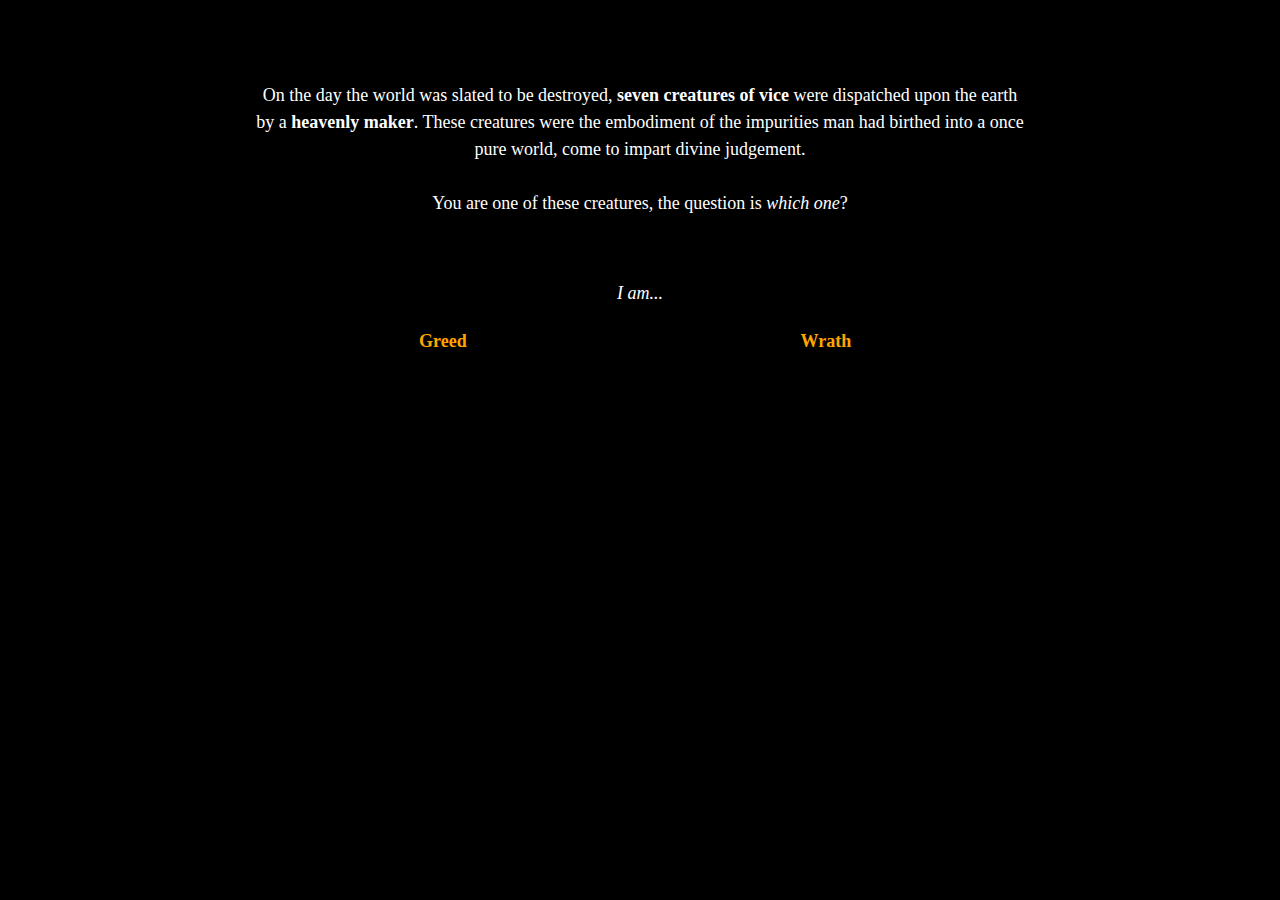
<file: 151.html>
<!DOCTYPE html>
<html>
<head>
<meta charset="utf-8">
<title>151</title>
<style title="Twine CSS">@-webkit-keyframes appear{0%{opacity:0}to{opacity:1}}@keyframes appear{0%{opacity:0}to{opacity:1}}@-webkit-keyframes fade-in-out{0%,to{opacity:0}50%{opacity:1}}@keyframes fade-in-out{0%,to{opacity:0}50%{opacity:1}}@-webkit-keyframes rumble{50%{-webkit-transform:translateY(-0.2em);transform:translateY(-0.2em)}}@keyframes rumble{50%{-webkit-transform:translateY(-0.2em);transform:translateY(-0.2em)}}@-webkit-keyframes shudder{50%{-webkit-transform:translateX(0.2em);transform:translateX(0.2em)}}@keyframes shudder{50%{-webkit-transform:translateX(0.2em);transform:translateX(0.2em)}}@-webkit-keyframes box-flash{0%{background-color:white;color:white}}@keyframes box-flash{0%{background-color:white;color:white}}@-webkit-keyframes pulse{0%{-webkit-transform:scale(0, 0);transform:scale(0, 0)}20%{-webkit-transform:scale(1.2, 1.2);transform:scale(1.2, 1.2)}40%{-webkit-transform:scale(0.9, 0.9);transform:scale(0.9, 0.9)}60%{-webkit-transform:scale(1.05, 1.05);transform:scale(1.05, 1.05)}80%{-webkit-transform:scale(0.925, 0.925);transform:scale(0.925, 0.925)}to{-webkit-transform:scale(1, 1);transform:scale(1, 1)}}@keyframes pulse{0%{-webkit-transform:scale(0, 0);transform:scale(0, 0)}20%{-webkit-transform:scale(1.2, 1.2);transform:scale(1.2, 1.2)}40%{-webkit-transform:scale(0.9, 0.9);transform:scale(0.9, 0.9)}60%{-webkit-transform:scale(1.05, 1.05);transform:scale(1.05, 1.05)}80%{-webkit-transform:scale(0.925, 0.925);transform:scale(0.925, 0.925)}to{-webkit-transform:scale(1, 1);transform:scale(1, 1)}}@-webkit-keyframes shudder-in{0%, to{-webkit-transform:translateX(0em);transform:translateX(0em)}5%, 25%, 45%{-webkit-transform:translateX(-1em);transform:translateX(-1em)}15%, 35%, 55%{-webkit-transform:translateX(1em);transform:translateX(1em)}65%{-webkit-transform:translateX(-0.6em);transform:translateX(-0.6em)}75%{-webkit-transform:translateX(0.6em);transform:translateX(0.6em)}85%{-webkit-transform:translateX(-0.2em);transform:translateX(-0.2em)}95%{-webkit-transform:translateX(0.2em);transform:translateX(0.2em)}}@keyframes shudder-in{0%, to{-webkit-transform:translateX(0em);transform:translateX(0em)}5%, 25%, 45%{-webkit-transform:translateX(-1em);transform:translateX(-1em)}15%, 35%, 55%{-webkit-transform:translateX(1em);transform:translateX(1em)}65%{-webkit-transform:translateX(-0.6em);transform:translateX(-0.6em)}75%{-webkit-transform:translateX(0.6em);transform:translateX(0.6em)}85%{-webkit-transform:translateX(-0.2em);transform:translateX(-0.2em)}95%{-webkit-transform:translateX(0.2em);transform:translateX(0.2em)}}@-webkit-keyframes rumble-in{0%, to{-webkit-transform:translateY(0em);transform:translateY(0em)}5%, 25%, 45%{-webkit-transform:translateY(-1em);transform:translateY(-1em)}15%, 35%, 55%{-webkit-transform:translateY(1em);transform:translateY(1em)}65%{-webkit-transform:translateY(-0.6em);transform:translateY(-0.6em)}75%{-webkit-transform:translateY(0.6em);transform:translateY(0.6em)}85%{-webkit-transform:translateY(-0.2em);transform:translateY(-0.2em)}95%{-webkit-transform:translateY(0.2em);transform:translateY(0.2em)}}@keyframes rumble-in{0%, to{-webkit-transform:translateY(0em);transform:translateY(0em)}5%, 25%, 45%{-webkit-transform:translateY(-1em);transform:translateY(-1em)}15%, 35%, 55%{-webkit-transform:translateY(1em);transform:translateY(1em)}65%{-webkit-transform:translateY(-0.6em);transform:translateY(-0.6em)}75%{-webkit-transform:translateY(0.6em);transform:translateY(0.6em)}85%{-webkit-transform:translateY(-0.2em);transform:translateY(-0.2em)}95%{-webkit-transform:translateY(0.2em);transform:translateY(0.2em)}}@-webkit-keyframes slide-right{0%{-webkit-transform:translateX(-100vw);transform:translateX(-100vw)}}@keyframes slide-right{0%{-webkit-transform:translateX(-100vw);transform:translateX(-100vw)}}@-webkit-keyframes slide-left{0%{-webkit-transform:translateX(100vw);transform:translateX(100vw)}}@keyframes slide-left{0%{-webkit-transform:translateX(100vw);transform:translateX(100vw)}}@-webkit-keyframes slide-up{0%{-webkit-transform:translateY(100vh);transform:translateY(100vh)}}@keyframes slide-up{0%{-webkit-transform:translateY(100vh);transform:translateY(100vh)}}@-webkit-keyframes slide-down{0%{-webkit-transform:translateY(-100vh);transform:translateY(-100vh)}}@keyframes slide-down{0%{-webkit-transform:translateY(-100vh);transform:translateY(-100vh)}}@-webkit-keyframes flicker{0%,29%,31%,63%,65%,77%,79%,86%,88%,91%,93%{opacity:0}30%{opacity:0.2}64%{opacity:0.4}78%{opacity:0.6}87%{opacity:0.8}92%, to{opacity:1}}@keyframes flicker{0%,29%,31%,63%,65%,77%,79%,86%,88%,91%,93%{opacity:0}30%{opacity:0.2}64%{opacity:0.4}78%{opacity:0.6}87%{opacity:0.8}92%, to{opacity:1}}.debug-mode tw-expression[type=hookref]{background-color:rgba(115,123,140,0.15)}.debug-mode tw-expression[type=hookref]::after{font-size:0.8rem;padding-left:0.2rem;padding-right:0.2rem;vertical-align:top;content:"?" attr(name)}.debug-mode tw-expression[type=variable]{background-color:rgba(140,128,115,0.15)}.debug-mode tw-expression[type=variable]::after{font-size:0.8rem;padding-left:0.2rem;padding-right:0.2rem;vertical-align:top;content:"$" attr(name)}.debug-mode tw-expression[type=tempVariable]{background-color:rgba(140,128,115,0.15)}.debug-mode tw-expression[type=tempVariable]::after{font-size:0.8rem;padding-left:0.2rem;padding-right:0.2rem;vertical-align:top;content:"_" attr(name)}.debug-mode tw-expression[type=macro]:nth-of-type(4n+0){background-color:rgba(136,153,102,0.15)}.debug-mode tw-expression[type=macro]:nth-of-type(2n+1){background-color:rgba(102,153,102,0.15)}.debug-mode tw-expression[type=macro]:nth-of-type(4n+2){background-color:rgba(102,153,136,0.15)}.debug-mode tw-expression[type=macro][name="for"],.debug-mode tw-expression[type=macro][name="loop"],.debug-mode tw-expression[type=macro][name="print"],.debug-mode tw-expression[type=macro][name="enchant"],.debug-mode tw-expression[type=macro][name="display"]{background-color:rgba(0,170,255,0.1) !important}.debug-mode tw-expression[type=macro][name="if"],.debug-mode tw-expression[type=macro][name="if"]+tw-hook:not([name]),.debug-mode tw-expression[type=macro][name="unless"],.debug-mode tw-expression[type=macro][name="unless"]+tw-hook:not([name]),.debug-mode tw-expression[type=macro][name="elseif"],.debug-mode tw-expression[type=macro][name="elseif"]+tw-hook:not([name]),.debug-mode tw-expression[type=macro][name="else"],.debug-mode tw-expression[type=macro][name="else"]+tw-hook:not([name]){background-color:rgba(0,255,0,0.1) !important}.debug-mode tw-expression[type=macro][name="hidden"],.debug-mode tw-expression[type=macro].false{background-color:rgba(255,0,0,0.2) !important}.debug-mode tw-expression[type=macro][name="hidden"]+tw-hook:not([name]),.debug-mode tw-expression[type=macro].false+tw-hook:not([name]){display:none}.debug-mode tw-expression[type=macro][name="either"],.debug-mode tw-expression[type=macro][name="a"],.debug-mode tw-expression[type=macro][name="dm"],.debug-mode tw-expression[type=macro][name="ds"],.debug-mode tw-expression[type=macro][name="array"],.debug-mode tw-expression[type=macro][name^="sub"],.debug-mode tw-expression[type=macro][name="altered"],.debug-mode tw-expression[type=macro][name="count"],.debug-mode tw-expression[type=macro][name^="data"],.debug-mode tw-expression[type=macro][name="find"],.debug-mode tw-expression[type=macro][name$="ed"],.debug-mode tw-expression[type=macro][name$="-pass"],.debug-mode tw-expression[type=macro][name="range"],.debug-mode tw-expression[type=macro][name^="num"],.debug-mode tw-expression[type=macro][name^="str"],.debug-mode tw-expression[type=macro][name="text"],.debug-mode tw-expression[type=macro][name^="lower"],.debug-mode tw-expression[type=macro][name^="upper"],.debug-mode tw-expression[type=macro][name="words"],.debug-mode tw-expression[type=macro][name="ceil"],.debug-mode tw-expression[type=macro][name="floor"],.debug-mode tw-expression[type=macro][name="random"],.debug-mode tw-expression[type=macro][name="abs"],.debug-mode tw-expression[type=macro][name="cos"],.debug-mode tw-expression[type=macro][name="exp"],.debug-mode tw-expression[type=macro][name^="log"],.debug-mode tw-expression[type=macro][name="max"],.debug-mode tw-expression[type=macro][name="min"],.debug-mode tw-expression[type=macro][name="pow"],.debug-mode tw-expression[type=macro][name="sign"],.debug-mode tw-expression[type=macro][name="sin"],.debug-mode tw-expression[type=macro][name="sqrt"],.debug-mode tw-expression[type=macro][name="tan"],.debug-mode tw-expression[type=macro][name="round"],.debug-mode tw-expression[type=macro][name^="hsl"],.debug-mode tw-expression[type=macro][name^="rgb"]{background-color:rgba(255,255,0,0.2) !important}.debug-mode tw-expression[type=macro][name$="-game"],.debug-mode tw-expression[type=macro][name="move"],.debug-mode tw-expression[type=macro][name="put"],.debug-mode tw-expression[type=macro][name="set"]{background-color:rgba(255,128,0,0.2) !important}.debug-mode tw-expression[type=macro][name^="link"],.debug-mode tw-expression[type=macro][name$="-link"],.debug-mode tw-expression[type=macro][name="dropdown"],.debug-mode tw-expression[type=macro][name^="click"],.debug-mode tw-expression[type=macro][name="goto"],.debug-mode tw-expression[type=macro][name="undo"],.debug-mode tw-expression[type=macro][name^="mouseo"]{background-color:rgba(32,191,223,0.2) !important}.debug-mode tw-expression[type=macro][name^="replace"],.debug-mode tw-expression[type=macro][name^="prepend"],.debug-mode tw-expression[type=macro][name^="append"],.debug-mode tw-expression[type=macro][name="show"],.debug-mode tw-expression[type=macro][name^="remove"]{background-color:rgba(223,96,32,0.2) !important}.debug-mode tw-expression[type=macro][name="event"],.debug-mode tw-expression[type=macro][name="live"]{background-color:rgba(32,32,223,0.2) !important}.debug-mode tw-expression[type=macro][name="align"],.debug-mode tw-expression[type=macro][name^="colo"],.debug-mode tw-expression[type=macro][name="background"],.debug-mode tw-expression[type=macro][name="css"],.debug-mode tw-expression[type=macro][name="font"],.debug-mode tw-expression[type=macro][name="hook"],.debug-mode tw-expression[type=macro][name$="-style"],.debug-mode tw-expression[type=macro][name^="text-"],.debug-mode tw-expression[type=macro][name^="transition"],.debug-mode tw-expression[type=macro][name^="t8n"],.debug-mode tw-expression[type=macro][name="live"]{background-color:rgba(255,191,0,0.2) !important}.debug-mode tw-expression[type=macro]::before{content:"(" attr(name) ":)";padding:0 0.5rem;font-size:1rem;vertical-align:middle;line-height:normal;background-color:inherit;border:1px solid rgba(255,255,255,0.5)}.debug-mode tw-hook{background-color:rgba(0,85,255,0.1) !important}.debug-mode tw-hook::before{font-size:0.8rem;padding-left:0.2rem;padding-right:0.2rem;vertical-align:top;content:"["}.debug-mode tw-hook::after{font-size:0.8rem;padding-left:0.2rem;padding-right:0.2rem;vertical-align:top;content:"]"}.debug-mode tw-hook[name]::after{font-size:0.8rem;padding-left:0.2rem;padding-right:0.2rem;vertical-align:top;content:"]<" attr(name) "|"}.debug-mode tw-pseudo-hook{background-color:rgba(255,170,0,0.1) !important}.debug-mode tw-collapsed::before{font-size:0.8rem;padding-left:0.2rem;padding-right:0.2rem;vertical-align:top;content:"{"}.debug-mode tw-collapsed::after{font-size:0.8rem;padding-left:0.2rem;padding-right:0.2rem;vertical-align:top;content:"}"}.debug-mode tw-verbatim::before,.debug-mode tw-verbatim::after{font-size:0.8rem;padding-left:0.2rem;padding-right:0.2rem;vertical-align:top;content:"`"}.debug-mode tw-align[style*="text-align: center"]{background:linear-gradient(to right, rgba(255,204,189,0) 0%, rgba(255,204,189,0.25) 50%, rgba(255,204,189,0) 100%)}.debug-mode tw-align[style*="text-align: left"]{background:linear-gradient(to right, rgba(255,204,189,0.25) 0%, rgba(255,204,189,0) 100%)}.debug-mode tw-align[style*="text-align: right"]{background:linear-gradient(to right, rgba(255,204,189,0) 0%, rgba(255,204,189,0.25) 100%)}.debug-mode tw-column{background-color:rgba(189,228,255,0.2)}.debug-mode tw-enchantment{animation:enchantment 0.5s infinite;-webkit-animation:enchantment 0.5s infinite;border:1px solid}.debug-mode tw-link::after,.debug-mode tw-broken-link::after{font-size:0.8rem;padding-left:0.2rem;padding-right:0.2rem;vertical-align:top;content:attr(passage-name)}.debug-mode tw-include{background-color:rgba(204,128,51,0.1)}.debug-mode tw-include::before{font-size:0.8rem;padding-left:0.2rem;padding-right:0.2rem;vertical-align:top;content:attr(type) ' "' attr(title) '"'}@keyframes enchantment{0%,to{border-color:#ffb366}50%{border-color:#6fc}}@-webkit-keyframes enchantment{0%,to{border-color:#ffb366}50%{border-color:#6fc}}tw-debugger{position:fixed;box-sizing:border-box;bottom:0;right:0;z-index:999999;min-width:10em;min-height:1em;padding:0em 1em 1em 1em;font-size:1.25em;font-family:sans-serif;color:#000;border-left:solid #000 2px;border-top:solid #000 2px;border-top-left-radius:.5em;background:#fff;opacity:1}tw-debugger select{margin-right:1em;width:12em}tw-debugger button{border-radius:3px;border:solid #999 1px;margin:auto 4px;background-color:#fff;font-size:inherit;color:#000}tw-debugger button.enabled{background-color:#eee;box-shadow:inset #ddd 3px 5px 0.5em}tw-debugger .panel{display:-webkit-box;display:-webkit-flex;display:-moz-flex;display:-ms-flexbox;display:flex;-webkit-box-direction:normal;-webkit-box-orient:vertical;-webkit-flex-direction:column;-moz-flex-direction:column;-ms-flex-direction:column;flex-direction:column;position:absolute;bottom:100%;left:-2px;right:0;padding:1em;max-height:40vh;overflow-y:scroll;overflow-x:hidden;z-index:999998;background:#fff;border:inherit;border-bottom:solid #999 2px;border-top-left-radius:.5em;border-bottom-left-radius:.5em;font-size:0.8em}tw-debugger .panel:empty,tw-debugger .panel[hidden]{display:none}tw-debugger .panel table{border-spacing:0px}tw-debugger .variable-row{display:-webkit-box;display:-webkit-flex;display:-moz-flex;display:-ms-flexbox;display:flex;-webkit-box-direction:normal;-webkit-box-orient:horizontal;-webkit-flex-direction:row;-moz-flex-direction:row;-ms-flex-direction:row;flex-direction:row;flex-shrink:0}tw-debugger .variable-row:nth-child(2n){background:#EEE}tw-debugger .variable-name{display:inline-block;width:50%}tw-debugger .temporary-variable-scope{opacity:0.8;font-size:0.75em}tw-debugger .temporary-variable-scope::before{content:" in "}tw-debugger .global::before{content:"$"}tw-debugger .temporary::before{content:"_"}tw-debugger .variable-path{opacity:0.4}tw-debugger .variable-value{display:inline-block;width:50%}tw-debugger .error-row{background-color:rgba(230,101,204,0.3)}tw-debugger .error-row:nth-child(2n){background-color:rgba(237,145,219,0.3)}tw-debugger .error-row *{padding:0.25em 0.5em}tw-debugger .error-row .error-message{cursor:help}tw-debugger .panel-source{font-family:monospace;overflow-x:scroll;white-space:pre}tw-debugger .tabs{padding-bottom:0.5em}tw-debugger .tab{border-radius:0px 0px 0.5em 0.5em;border-top:none}tw-dialog{z-index:999997;position:fixed;left:auto;right:auto;bottom:auto;top:auto;border:#fff solid 2px;padding:2em;color:#fff;background-color:#000;display:block;max-width:50vw;max-height:75vh;overflow:hidden}tw-dialog input[type=text]{font-size:inherit;width:100%}tw-backdrop{z-index:999996;position:fixed;top:0;left:0;right:0;bottom:0;background-color:rgba(0,0,0,0.8);display:flex;align-items:center;justify-content:center}tw-link,.link,tw-icon,.enchantment-clickblock{cursor:pointer}tw-link,.enchantment-link{color:#4169E1;font-weight:bold;text-decoration:none;transition:color 0.2s ease-in-out}tw-passage tw-enchantment[style^="color"] tw-link:not(:hover),tw-passage tw-enchantment[style*=" color"] tw-link:not(:hover),tw-passage tw-enchantment[style^="color"] .enchantment-link:not(:hover),tw-passage tw-enchantment[style*=" color"] .enchantment-link:not(:hover){color:inherit}tw-link:hover,.enchantment-link:hover{color:#00bfff}tw-link:active,.enchantment-link:active{color:#DD4B39}.visited{color:#6941e1}tw-passage tw-enchantment[style^="color"] .visited:not(:hover),tw-passage tw-enchantment[style*=" color"] .visited:not(:hover){color:inherit}.visited:hover{color:#E3E}tw-broken-link{color:#993333;border-bottom:2px solid #993333;cursor:not-allowed}tw-passage tw-enchantment[style^="color"] tw-broken-link:not(:hover),tw-passage tw-enchantment[style*=" color"] tw-broken-link:not(:hover){color:inherit}.enchantment-mouseover{border-bottom:1px dashed #666}.enchantment-mouseout{border:rgba(64,149,191,0.25) 1px solid}.enchantment-mouseout:hover{background-color:rgba(64,149,191,0.25);border:transparent 1px solid;border-radius:0.2em}.enchantment-clickblock{box-shadow:inset 0 0 0 0.5vmax;display:block;color:rgba(65,105,225,0.5);transition:color 0.2s ease-in-out}.enchantment-clickblock:hover{color:rgba(0,191,255,0.5)}.enchantment-clickblock:active{color:rgba(222,78,59,0.5)}html{margin:0;height:100%;overflow-x:hidden}*,:before,:after{position:relative;box-sizing:inherit}body{margin:0;height:100%}tw-storydata{display:none}tw-story{display:-webkit-box;display:-webkit-flex;display:-moz-flex;display:-ms-flexbox;display:flex;-webkit-box-direction:normal;-webkit-box-orient:vertical;-webkit-flex-direction:column;-moz-flex-direction:column;-ms-flex-direction:column;flex-direction:column;font:100% Georgia, serif;box-sizing:border-box;width:100%;min-height:100%;font-size:1.5em;line-height:1.5em;padding:5% 20%;margin:0;overflow:hidden;background-color:#000;color:#fff}tw-story br[data-cons]{display:block;height:0;margin:0.8ex 0}tw-story select{background-color:transparent;font:inherit;border-style:solid;padding:2px}tw-story select:not([disabled]){color:inherit}tw-passage{display:block}tw-sidebar{left:-5em;width:3em;position:absolute;text-align:center;display:block}tw-icon{display:block;margin:0.5em 0;opacity:0.2;font-size:2.75em}tw-icon:hover{opacity:0.4}tw-hook:empty,tw-expression:empty{display:none}tw-error{display:inline-block;border-radius:0.2em;padding:0.2em;font-size:1rem;cursor:help}tw-error.error{background-color:rgba(223,58,190,0.4);color:#fff}tw-error.warning{background-color:rgba(223,140,58,0.4);color:#fff;display:none}.debug-mode tw-error.warning{display:inline}tw-error-explanation{display:block;font-size:0.8rem;line-height:1rem}tw-error-explanation-button{cursor:pointer;line-height:0em;border-radius:1px;border:1px solid black;font-size:0.8rem;margin:0 0.4rem;opacity:0.5}tw-error-explanation-button .folddown-arrowhead{display:inline-block}tw-notifier{border-radius:0.2em;padding:0.2em;font-size:1rem;background-color:rgba(223,182,58,0.4);display:none}.debug-mode tw-notifier{display:inline}tw-notifier::before{content:attr(message)}tw-colour{border:1px solid black;display:inline-block;width:1em;height:1em}h1{font-size:3em}h2{font-size:2.25em}h3{font-size:1.75em}h1,h2,h3,h4,h5,h6{line-height:1em;margin:0.3em 0 0.6em 0}pre{font-size:1rem;line-height:initial}small{font-size:70%}big{font-size:120%}mark{color:rgba(0,0,0,0.6);background-color:#ff9}ins{color:rgba(0,0,0,0.6);background-color:rgba(255,242,204,0.5);border-radius:0.5em;box-shadow:0em 0em 0.2em #ffe699;text-decoration:none}center{text-align:center;margin:0 auto;width:60%}blink{text-decoration:none;animation:fade-in-out 1s steps(1, end) infinite alternate;-webkit-animation:fade-in-out 1s steps(1, end) infinite alternate}tw-align{display:block}tw-columns{display:-webkit-box;display:-webkit-flex;display:-moz-flex;display:-ms-flexbox;display:flex;-webkit-box-direction:normal;-webkit-box-orient:horizontal;-webkit-flex-direction:row;-moz-flex-direction:row;-ms-flex-direction:row;flex-direction:row;-webkit-box-pack:justify;-ms-flex-pack:justify;-webkit-justify-content:space-between;-moz-justify-content:space-between;justify-content:space-between}tw-outline{color:white;text-shadow:-1px -1px 0 #000, 1px -1px 0 #000, -1px 1px 0 #000, 1px 1px 0 #000}tw-shadow{text-shadow:0.08em 0.08em 0.08em #000}tw-emboss{text-shadow:0.08em 0.08em 0em #000;color:white}tw-condense{letter-spacing:-0.08em}tw-expand{letter-spacing:0.1em}tw-blur{color:transparent;text-shadow:0em 0em 0.08em #000}tw-blurrier{color:transparent;text-shadow:0em 0em 0.2em #000}tw-blurrier::selection{background-color:transparent;color:transparent}tw-blurrier::-moz-selection{background-color:transparent;color:transparent}tw-smear{color:transparent;text-shadow:0em 0em 0.02em rgba(0,0,0,0.75),-0.2em 0em 0.5em rgba(0,0,0,0.5),0.2em 0em 0.5em rgba(0,0,0,0.5)}tw-mirror{display:inline-block;transform:scaleX(-1);-webkit-transform:scaleX(-1)}tw-upside-down{display:inline-block;transform:scaleY(-1);-webkit-transform:scaleY(-1)}tw-fade-in-out{text-decoration:none;animation:fade-in-out 2s ease-in-out infinite alternate;-webkit-animation:fade-in-out 2s ease-in-out infinite alternate}tw-rumble{-webkit-animation:rumble linear 0.1s 0s infinite;animation:rumble linear 0.1s 0s infinite;display:inline-block}tw-shudder{-webkit-animation:shudder linear 0.1s 0s infinite;animation:shudder linear 0.1s 0s infinite;display:inline-block}tw-shudder-in{animation:shudder-in 1s ease-out;-webkit-animation:shudder-in 1s ease-out}.transition-in{-webkit-animation:appear 0ms step-start;animation:appear 0ms step-start}.transition-out{-webkit-animation:appear 0ms step-end;animation:appear 0ms step-end}[data-t8n^=dissolve].transition-in{-webkit-animation:appear .8s;animation:appear .8s}[data-t8n^=dissolve].transition-out{-webkit-animation:appear .8s reverse;animation:appear .8s reverse}[data-t8n^=shudder].transition-in{display:inline-block;-webkit-animation:shudder-in .8s;animation:shudder-in .8s}[data-t8n^=shudder].transition-out{display:inline-block;-webkit-animation:shudder-in .8s reverse;animation:shudder-in .8s reverse}[data-t8n^=rumble].transition-in{display:inline-block;-webkit-animation:rumble-in .8s;animation:rumble-in .8s}[data-t8n^=rumble].transition-out{display:inline-block;-webkit-animation:rumble-in .8s reverse;animation:rumble-in .8s reverse}[data-t8n^=boxflash].transition-in{-webkit-animation:box-flash .8s;animation:box-flash .8s}[data-t8n^=pulse].transition-in{-webkit-animation:pulse .8s;animation:pulse .8s;display:inline-block}[data-t8n^=pulse].transition-out{-webkit-animation:pulse .8s reverse;animation:pulse .8s reverse;display:inline-block}[data-t8n^=slideleft].transition-in{-webkit-animation:slide-left .8s;animation:slide-left .8s;display:inline-block}[data-t8n^=slideleft].transition-out{-webkit-animation:slide-right .8s reverse;animation:slide-right .8s reverse;display:inline-block}[data-t8n^=slideright].transition-in{-webkit-animation:slide-right .8s;animation:slide-right .8s;display:inline-block}[data-t8n^=slideright].transition-out{-webkit-animation:slide-left .8s reverse;animation:slide-left .8s reverse;display:inline-block}[data-t8n^=slideup].transition-in{-webkit-animation:slide-up .8s;animation:slide-up .8s;display:inline-block}[data-t8n^=slideup].transition-out{-webkit-animation:slide-down .8s reverse;animation:slide-down .8s reverse;display:inline-block}[data-t8n^=slidedown].transition-in{-webkit-animation:slide-down .8s;animation:slide-down .8s;display:inline-block}[data-t8n^=slidedown].transition-out{-webkit-animation:slide-up .8s reverse;animation:slide-up .8s reverse;display:inline-block}[data-t8n^=flicker].transition-in{-webkit-animation:flicker .8s;animation:flicker .8s}[data-t8n^=flicker].transition-out{-webkit-animation:flicker .8s reverse;animation:flicker .8s reverse}[data-t8n$=fast]{animation-duration:.4s;-webkit-animation-duration:.4s}[data-t8n$=slow]{animation-duration:1.6s;-webkit-animation-duration:1.6s}
</style>
</head>

<body>

<tw-story></tw-story>

<tw-storydata name="151" startnode="1" creator="Twine" creator-version="2.3.5" ifid="B38EB2BD-C994-487A-B6E5-B6088E009957" zoom="1" format="Harlowe" format-version="3.1.0" options="" hidden><style role="stylesheet" id="twine-user-stylesheet" type="text/twine-css">body {
  font-size:12px;
}
tw-link {
  color:orange;
}

tw-link:hover {
  font-size:110%;
  color:white;
}

tw-link:visited {
  color:white;
}

tw-link:visited-hover{
  color:white;
}

tw-sidebar {
  display:none;
}</style><script role="script" id="twine-user-script" type="text/twine-javascript"></script><tw-passagedata pid="1" name="Untitled Passage" tags="" position="395,101" size="100,100">&lt;p style=&quot;text-align:center;&quot;&gt;On the day the world was slated to be destroyed, &#39;&#39;seven creatures of vice&#39;&#39; were dispatched upon the earth by a &#39;&#39;heavenly maker&#39;&#39;.  These creatures were the embodiment of the impurities man had birthed into a once pure world, come to impart divine judgement.

You are one of these creatures, the question is //which one//?&lt;/p&gt;
&lt;p style=&quot;text-align:center;&quot;&gt;//I am...//&lt;table style=&quot;width:100%;&quot; align=&quot;center&quot;&gt;&lt;th&gt;[[Greed]]&lt;/th&gt;&lt;th&gt;[[Wrath]]&lt;/th&gt;&lt;/table&gt;&lt;/p&gt;</tw-passagedata><tw-passagedata pid="2" name="Greed" tags="" position="0,251" size="100,100">&lt;p style=&quot;text-align:center;&quot;&gt;Your name is &#39;&#39;Greed&#39;&#39;.  You are a man most unfortunate.  Born in an ancient world, your //life// has been laced with misery from very early on.  Your father left you, and your mother was ruined before your very eyes by cruel people.  She would die soon after.  In your prime, you were caught by those who were against you, and beheaded for your crimes of //theft// and //indulgence//, seen a a general menace to society.

You would have to say you were only trying to have a good time.

But this is not the story we are here to tell...&lt;/p&gt;
&lt;p&gt;&lt;table style=&quot;width:100%&quot;&gt;&lt;th&gt;[[Tell me more...]]&lt;/th&gt;&lt;th&gt;[[There&#39;s been a mistake...!]]&lt;/th&gt;&lt;/table&gt;&lt;p&gt;</tw-passagedata><tw-passagedata pid="3" name="Wrath" tags="" position="780,231" size="100,100">&lt;p style=&quot;text-align:center&quot;&gt;Your name is &#39;&#39;Wrath&#39;&#39;.  You were lied to at birth.  Made a fool, you were set to protect a world that was already doomed from the start.  Your //Father// bathed you in rage and war, and told you it was all to prepare you...because he loved you most.  You hold great anger in your heart //(because you do not know how to feel your saddness)//.

Father says there are others just like you, and you are to seek them out.&lt;/p&gt;
&lt;p&gt;&lt;table style=&quot;width:100%&quot;&gt;&lt;th&gt;[[Tell me more...-&gt;Forward Wrath]]&lt;/th&gt;&lt;th&gt;[[There&#39;s been a mistake...!-&gt;Back Wrath]]&lt;/th&gt;&lt;/table&gt;&lt;p&gt;</tw-passagedata><tw-passagedata pid="4" name="Tell me more..." tags="" position="4,399" size="100,100">&lt;p style=&quot;text-align:center;&quot;&gt;Hundreds of years after your death, you were reborn as some sort of &#39;&#39;ghoul&#39;&#39;.  You were deformed.  You had pitch skin which would eventually require wrappings where it came undone, and two large, blood red eyes that peered back at your through your long white hair.  You were a monster.  Something felt wrong in your throat...

You find yourself standing above where you think you were burried //(or dumped...)// somewhere in the middle of an unrecognizable desert in the dead of night.  There is someone coming towards you on the horizon.&lt;/p&gt;
&lt;p style=&quot;text-align:center;&quot;&gt;&lt;table style=&quot;width:100%&quot;&gt;&lt;th&gt;[[Call out to them]]&lt;/th&gt;&lt;th&gt;[[Wait]]&lt;/th&gt;&lt;/table&gt;&lt;p&gt;</tw-passagedata><tw-passagedata pid="5" name="There&#39;s been a mistake...!" tags="" position="120,401" size="100,100">&lt;p style=&quot;text-align:center;&quot;&gt;You are not &#39;&#39;Greed&#39;&#39;?&lt;/p&gt;
&lt;p&gt;&lt;table style=&quot;width:100%;&quot;&gt;&lt;th&gt;[[I am Greed.-&gt;Tell me more...]]&lt;/th&gt;&lt;th&gt;[[I am not Greed]]&lt;/th&gt;&lt;/table&gt;&lt;/p&gt;</tw-passagedata><tw-passagedata pid="6" name="I am not Greed" tags="" position="304,526" size="100,100">&lt;p style=&quot;text-align:center;&quot;&gt;Then, let us begin [[again-&gt;Untitled Passage]]&lt;/p&gt;</tw-passagedata><tw-passagedata pid="7" name="Back Wrath" tags="" position="700,400" size="100,100">&lt;p style=&quot;text-align:center;&quot;&gt;You are not &#39;&#39;Wrath&#39;&#39;?&lt;/p&gt;
&lt;p&gt;&lt;table style=&quot;width:100%;&quot;&gt;&lt;th&gt;[[I am Wrath.-&gt;Forward Wrath]]&lt;/th&gt;&lt;th&gt;[[I am not Wrath-&gt;I am not Greed]]&lt;/th&gt;&lt;/table&gt;&lt;/p&gt;</tw-passagedata><tw-passagedata pid="8" name="Forward Wrath" tags="" position="931,375" size="100,100">&lt;p style=&quot;text-align:center&quot;&gt;The lands you once guarded were a fertile paradise at one point.  Now they were nothing more than barren wastelands littered with the bodies of &#39;&#39;alien invaders&#39;&#39; from distant dimensions.  It felt like a //fever dream// when it began, but the consequences were all too real, and all too permanent.

By the time &#39;&#39;He&#39;&#39; had come for you, it hardly mattered.  All you wanted was something to fight //(it was all you knew how to do at this point, fight and rage with all the fury of hell behind you.)//

[[Continue...-&gt;Continue 1]]&lt;/p&gt;</tw-passagedata><tw-passagedata pid="9" name="Call out to them" tags="" position="0,549" size="100,100">&lt;p style=&quot;text-align:center;&quot;&gt;You call out to the approaching figure.  A horrific and inhuman shriek comes from your mouth.  Somehow, that doesn&#39;t scare them away

The figure arrives before you, stopping just a few paces away.  He too is a &#39;&#39;ghoul&#39;&#39;, an older looking one with tired eyes.  Unlike you, as naked as they day you were born, he is wearing clothes //(a plain shirt and pants, and an old red sweater)//...you start to feel self conscious.

&quot;What is your name, boy?&quot;  he asks you.&lt;/p&gt;

&lt;p style=&quot;text-align:center;&quot;&gt;&lt;table style=&quot;width:100%&quot;&gt;&lt;th&gt;[[Tell him your name]]&lt;/th&gt;&lt;th&gt;[[Refuse]]&lt;/th&gt;&lt;th&gt;[[Run Away]]&lt;/th&gt;&lt;/table&gt;&lt;p&gt;</tw-passagedata><tw-passagedata pid="10" name="Wait" tags="" position="137,689" size="100,100">&lt;p style=&quot;text-align:center;&quot;&gt;The figure arrives before you, stopping just a few paces away.  He too is a &#39;&#39;ghoul&#39;&#39;, an older looking one with tired eyes.  Unlike you, as naked as they day you were born, he is wearing clothes //(a plain shirt and pants, and an old red sweater)//...you start to feel self conscious.

&quot;What is your name, boy?&quot;  he asks you.&lt;/p&gt;

&lt;p style=&quot;text-align:center;&quot;&gt;&lt;table style=&quot;width:100%&quot;&gt;&lt;th&gt;[[Tell him your name]]&lt;/th&gt;&lt;th&gt;[[Refuse]]&lt;/th&gt;&lt;th&gt;[[Run Away]]&lt;/th&gt;&lt;/table&gt;&lt;p&gt;</tw-passagedata><tw-passagedata pid="11" name="Tell him your name" tags="" position="0,699" size="100,100">&lt;p style=&quot;text-align:center;&quot;&gt;&quot;//Graaaaagh.//&quot; you gurgle at him.  This seems like it&#39;s going to become a real issue...

&quot;What&#39;s that?&quot; he speaks with a scowl, and you imagine for a second you&#39;ve managed to say something offensive. &quot;I asked for your name, boy.  //Say it.//&quot;&lt;/p&gt;

&lt;p style=&quot;text-align:center;&quot;&gt;&lt;table style=&quot;width:100%&quot;&gt;&lt;th&gt;[[Try again]]&lt;/th&gt;&lt;th&gt;[[Get Mad]]&lt;/th&gt;&lt;/table&gt;&lt;p&gt;</tw-passagedata><tw-passagedata pid="12" name="Refuse" tags="" position="228,840" size="100,100">&lt;p style=&quot;text-align:center;&quot;&gt;You shake your head at the man, giving some sort of huff of a response.

&quot;Hm?  Are you refusing me, boy?&quot;&lt;/p&gt;

&lt;p style=&quot;text-align:center;&quot;&gt;&lt;table style=&quot;width:100%&quot;&gt;&lt;th&gt;[[I am]]&lt;/th&gt;&lt;th&gt;[[Wait, no, that&#39;s not it]]&lt;/th&gt;&lt;/table&gt;&lt;p&gt;</tw-passagedata><tw-passagedata pid="13" name="Run Away" tags="" position="279,704" size="100,100">&lt;p style=&quot;text-align:center;&quot;&gt;You run away in the other direction.  Who knows what that stranger&#39;s intentions are.

You are alone again, in a new world, in a new body.  The sun soon begins to rise, and under its light, you feel strange.  Eventually, your body is worn down by it, right down into the desert sands that swallowed your old body.

[[You have failed in your mission...-&gt;Untitled Passage]]&lt;/p&gt;</tw-passagedata><tw-passagedata pid="14" name="Try again" tags="" position="0,849" size="100,100">&lt;p style=&quot;text-align:center;&quot;&gt;&quot;//Grrssghh...//&quot; you grumble.  He shakes his head.  &quot;//Sghhhrrggghh...Ssghmm...Mmghhaaa...Ss-ahghh...//&quot; your teeth feel uncomfortable in your mouth.  You know what you want to say, but it&#39;s not coming out.  You&#39;re getting frustrated.  &quot;//Shh....ahh...urrr...huuu...lrrr...//&quot; but you&#39;re also getting closer than you expected you would be able to.  &quot;//Ssaaa..lleee....mmm//&quot;

&quot;Salem?&quot;  he asks you.  You nod, relieved to be done with that awkward exercise, grinding your teeth idly //(they feel quite sharp...)// &quot;Salem.  Good.  Now forget about it.&quot;&lt;/p&gt;
&lt;p style=&quot;text-align:center;&quot;&gt;[[What?!]]&lt;/p&gt;</tw-passagedata><tw-passagedata pid="15" name="Get Mad" tags="" position="111,941" size="100,100">&lt;p style=&quot;text-align:center;&quot;&gt;You scowl right back.  Who is this guy anyways?  You stick your bottom lip out in a determined frown //(it brushes past teeth that feel much too large...))//

&quot;You won&#39;t?&quot; he asks, narrowing his eyes at you, shoving his hands into his sweater pockets.  &quot;Why not?&quot;&lt;/p&gt;

&lt;p style=&quot;text-align:center;&quot;&gt;&lt;table style=&quot;width:100%&quot;&gt;&lt;th&gt;[[I can&#39;t speak, genius!]]&lt;/th&gt;&lt;th&gt;[[Why should I tell you?-&gt;Refuse]]&lt;/th&gt;&lt;/table&gt;&lt;p&gt;</tw-passagedata><tw-passagedata pid="16" name="What?!" tags="" position="0,999" size="100,100">&lt;p style=&quot;text-align:center;&quot;&gt;&quot;//Whhghh?!//&quot; What was the point of all that then?

&quot;You&#39;ve noticed haven&#39;t you?  You&#39;re dead, boy.  A dead man has no use for their old name.  A new one will be figured out for you.  I&#39;ll explain things on the way back&quot;  he turns away, walking back a few paces before turning back to you. &quot;You coming or what?&quot;&lt;/p&gt;

&lt;p style=&quot;text-align:center;&quot;&gt;&lt;table style=&quot;width:100%&quot;&gt;&lt;th&gt;[[Follow Him]]&lt;/th&gt;&lt;th&gt;[[No Way!]]&lt;/th&gt;&lt;/table&gt;&lt;p&gt;</tw-passagedata><tw-passagedata pid="17" name="Follow Him" tags="" position="0,1149" size="100,100">&lt;p style=&quot;text-align:center;&quot;&gt;You follow the other man through the desert, the night sky above your heads soon being colored by the rising sun.  It may just be the heat, but standing under it seems to hurt more than you recall.  Then again, a lot of things aren&#39;t as you recall.&lt;/p&gt;

&lt;p style=&quot;text-align:center;&quot;&gt;&lt;table style=&quot;width:100%&quot;&gt;&lt;th&gt;[[Say Something]]&lt;/th&gt;&lt;th&gt;[[Don&#39;t Be A Wuss!]]&lt;/th&gt;&lt;/table&gt;&lt;p&gt;</tw-passagedata><tw-passagedata pid="18" name="No Way!" tags="" position="120,1149" size="100,100">&lt;p style=&quot;text-align:center;&quot;&gt;You shake your head at the man, giving some sort of huff of a response.

&quot;Hm?  Are you refusing me, boy?&quot;&lt;/p&gt;

&lt;p style=&quot;text-align:center;&quot;&gt;&lt;table style=&quot;width:100%&quot;&gt;&lt;th&gt;[[I am]]&lt;/th&gt;&lt;th&gt;[[Wait, no, that&#39;s not it-&gt;Go With]]&lt;/th&gt;&lt;/table&gt;&lt;p&gt;</tw-passagedata><tw-passagedata pid="19" name="I can&#39;t speak, genius!" tags="" position="454,843" size="100,100">&lt;p style=&quot;text-align:center;&quot;&gt;&quot;Ha!  Here&#39;s some news for you boy, nobody can, not when they first wake up, and you&#39;re no different.  You&#39;ll never get anywhere with that useless voice of yours if you don&#39;t put in some effort.&quot; he speaks.  By what he says, it sounds like there are other ghouls somewhere out there...other freaks of nature just like you. &quot;So go on, show me your resolve.  You&#39;re not going to quit when you just started, are you?&quot;&lt;/p&gt;

&lt;p style=&quot;text-align:center;&quot;&gt;&lt;table style=&quot;width:100%&quot;&gt;&lt;th&gt;[[Tell him your name]]&lt;/th&gt;&lt;th&gt;[[On second thought-&gt;I am]]&lt;/th&gt;&lt;/table&gt;&lt;p&gt;</tw-passagedata><tw-passagedata pid="20" name="I am" tags="" position="423,1124" size="100,100">&lt;p style=&quot;text-align:center;&quot;&gt;&quot;Fine.  I&#39;m not helping someone who doesn&#39;t want it.  Good luck.&quot;  And with that, he turns and walks back into the desert.

You are alone again, in a new world, in a new body.  The sun soon begins to rise, and under its light, you feel strange.  Eventually, your body is worn down by it, right down into the desert sands that swallowed your old body.

[[You have failed in your mission...-&gt;Untitled Passage]]&lt;/p&gt;</tw-passagedata><tw-passagedata pid="21" name="Wait, no, that&#39;s not it" tags="" position="265,1039" size="100,100">&lt;p style=&quot;text-align:center;&quot;&gt;He gives you a sort of satisfied look.  &quot;That&#39;s what I thought.  So go on then, say it.&quot;&lt;/p&gt;

&lt;p style=&quot;text-align:center;&quot;&gt;&lt;table style=&quot;width:100%&quot;&gt;&lt;th&gt;[[Tell him your name]]&lt;/th&gt;&lt;th&gt;[[On second thought-&gt;I am]]&lt;/th&gt;&lt;/table&gt;&lt;p&gt;</tw-passagedata><tw-passagedata pid="22" name="Continue 1" tags="" position="931,525" size="100,100">&lt;p style=&quot;text-align:center;&quot;&gt;A strange portal opened before you, leading to a mirror image of the past of your dimension...leading to a world that was still alive.

Your task is to go forth and seek out the other creatures of vice born into the world.  There would be a divine war to be had once they all arrived, and whoever ended up on top at the end would inherit the world to do as they pleased with it.

It sounded like your kind of game.&lt;/p&gt;
&lt;p&gt;&lt;table style=&quot;width:100%&quot;&gt;&lt;th&gt;[[Accept your destiny]]&lt;/th&gt;&lt;th&gt;[[Refuse-&gt;Wrath Refuse]]&lt;/th&gt;&lt;/table&gt;&lt;p&gt;</tw-passagedata><tw-passagedata pid="23" name="Accept your destiny" tags="" position="856,675" size="100,100">&lt;p style=&quot;text-align:center;&quot;&gt;Of course you would accept.  A new world filled with new things to fight...//(There was no one left alive in your home dimension except yourself, it was really starting to get boring...)//

You [[entered the portal]].&lt;/p&gt;</tw-passagedata><tw-passagedata pid="24" name="Wrath Refuse" tags="" position="1006,675" size="100,100">&lt;p style=&quot;text-align:center;&quot;&gt;...but, you refused.  Maybe you had grown tired of war.  Maybe you had grown tired of life.  Your world was an empty husk with no one but you in it, but that was fine, wasn&#39;t it?

You turned away from the portal, and in the same motion [[turned away from your destiny-&gt;General Failure]]&lt;/p&gt;</tw-passagedata><tw-passagedata pid="25" name="entered the portal" tags="" position="850,825" size="100,100">&lt;p style=&quot;text-align:center;&quot;&gt;Beyond the portal, you were taken to a place much like the one in your memories.  Everything was green and alive, and the sounds of people and animals greeted you.  It was peaceful...but that was fine, nothing you couldn&#39;t &#39;&#39;fix&#39;&#39;.

You wanted to fight something...&lt;/p&gt;
&lt;p&gt;&lt;table style=&quot;width:100%&quot;&gt;&lt;th&gt;[[Attack a human]]&lt;/th&gt;&lt;th&gt;[[Attack an animal]]&lt;/th&gt;&lt;th&gt;[[What?  No I don&#39;t!]]&lt;/th&gt;&lt;/table&gt;&lt;p&gt;</tw-passagedata><tw-passagedata pid="26" name="General Failure" tags="" position="1006,825" size="100,100">&lt;p style=&quot;text-align:center;&quot;&gt;You failed your mission.

[[And so it begins anew...-&gt;Untitled Passage]]&lt;/p&gt;</tw-passagedata><tw-passagedata pid="27" name="Attack a human" tags="" position="700,975" size="100,100">&lt;p style=&quot;text-align:center;&quot;&gt;You find some poor stranger walking alone.  You haven&#39;t a clue as to who he is, not his name, not his job, not even if he has a family.  It all couldn&#39;t matter any less to you.

You&#39;re upon him in the blink of an eye, and then, covered in &lt;span style=&quot;color:red&quot;&gt;RED&lt;/span&gt;

[[Continue-&gt;Wrath Continue 2]]&lt;/p&gt;</tw-passagedata><tw-passagedata pid="28" name="Attack an animal" tags="" position="850,975" size="100,100">&lt;p style=&quot;text-align:center;&quot;&gt;You find what you believe to be a dog.  //(Could be a mutant rat...or some new species for all you know, it&#39;s hideous...)//  Something about looking at it makes you believe your Father when he says this world is impure.

You&#39;re upon it in the blink of an eye, and then, covered in &lt;span style=&quot;color:red&quot;&gt;RED&lt;/span&gt;

[[Continue-&gt;Wrath Continue 2]]&lt;/p&gt;</tw-passagedata><tw-passagedata pid="29" name="What?  No I don&#39;t!" tags="" position="1000,975" size="100,100">&lt;p style=&quot;text-align:center;&quot;&gt;In a sudden moment of self awareness, you realize how ridiculous this impusle is.  You are not in a world full of hostile alien invaders anymore.  These are the sorts of beings you would have protected back in your own world.

But &#39;&#39;Father&#39;&#39; said this world was impure.  It would all need to be cleansed eventually.&lt;/p&gt;
&lt;p&gt;&lt;table style=&quot;width:100%&quot;&gt;&lt;th&gt;[[He&#39;s right-&gt;Wrath Continue 2]]&lt;/th&gt;&lt;th&gt;[[It can be cleansed later.-&gt;Wrath Continue 2]]&lt;/th&gt;&lt;/table&gt;&lt;p&gt;</tw-passagedata><tw-passagedata pid="30" name="Wrath Continue 2" tags="" position="700,1125" size="100,100">&lt;p style=&quot;text-align:center;&quot;&gt;Wandering through this new world, you come to find everything really is just as you remember it, right down to the people.  You don&#39;t interact, out of some natural sense of caution in messing with an alternate reality...

...and then you give it some honest thought.  If everything is just as you know it...//does that mean there is someone else just like you here too?//

[[You get curious...]]&lt;/p&gt;</tw-passagedata><tw-passagedata pid="31" name="You get curious..." tags="" position="700,1275" size="100,100">&lt;p style=&quot;text-align:center;&quot;&gt;Knowing yourself, if //he// is anything like you, then you know precisely where you&#39;d be.  You &#39;&#39;seek yourself out&#39;&#39;, and unsurprisingly, run into him.  Just like this world, he too is an image of your past

He seems surprised.&lt;/p&gt;

&lt;table style=&quot;width:100%;&quot;&gt;&lt;th&gt;[[KILL HIM.]]&lt;/th&gt;&lt;/table&gt;</tw-passagedata><tw-passagedata pid="32" name="Go With" tags="" position="155,1285" size="100,100">&lt;p style=&quot;text-align:center;&quot;&gt;Thinking about it earnestly, you decide you&#39;d rather not be stranded in the desert, and [[Follow Him]]&lt;/p&gt;</tw-passagedata><tw-passagedata pid="33" name="Say Something" tags="" position="0,1299" size="100,100">&lt;p style=&quot;text-align:center;&quot;&gt;&quot;Hhheyyy...&quot; you manage, and you feel a bit proud of it even if you&#39;re starting to feel miserable.  The rest of it comes out as the usual gurgles and growls but the other ghoul seems to pick up on what you mean.

&quot;Mh.  Bad time to rise, no helping that though.  Here.&quot;  He takes off his &lt;color:red&gt;Red Sweater&lt;/color&gt; and tosses it over your head.  Eventually, that uncomfortable feeling ebbs away...

[[You&#39;re vulnerable to the sun...]]&lt;/p&gt;</tw-passagedata><tw-passagedata pid="34" name="Don&#39;t Be A Wuss!" tags="" position="211,1403" size="100,100">&lt;p style=&quot;text-align:center;&quot;&gt;Maybe it was all that time you spent underground.  Can you sunburn? (Can you consider this pitch on your bones //skin?//  Do you even have bones...?)

The other ghoul looks up as the sun begins to rise higher and higher, he has his back to you, but he makes an irritated noise.  Without saying much, he takes off the sweater he&#39;s wearing and tosses it over you.

&quot;Bad time to rise, but there&#39;s nothing we can do about it.  Keep that on, unless you want to turn to dust.&quot;

[[You&#39;re vulnerable to the sun...]]&lt;/p&gt;</tw-passagedata><tw-passagedata pid="35" name="You&#39;re vulnerable to the sun..." tags="" position="59,1461" size="100,100">(set: $hisName to &quot;the ghoul&quot;)(set: $nameAsk to false)(set: $whereAsk to false)(set: $ruinsAsk to false)&lt;p style=&quot;text-align:center;&quot;&gt;You shift the sweater from draping over your shoulders and put it on properly, pulling the hood over your head.  It&#39;s long enough to provide you with some modesty (thankfully.)

Wherever you&#39;re being taken, it seems to be a ways away still.  You have some time to talk.&lt;/p&gt;

&lt;p style=&quot;text-align:center;&quot;&gt;&lt;table style=&quot;width:100%&quot;&gt;&lt;th&gt;[[Ask for his name]]&lt;/th&gt;&lt;th&gt;[[Ask where you&#39;re going]]&lt;/th&gt;&lt;th&gt;[[Don&#39;t bother...]]&lt;/th&gt;&lt;/table&gt;&lt;p&gt;</tw-passagedata><tw-passagedata pid="36" name="Ask for his name" tags="" position="0,1611" size="100,100">(set: $hisName to &quot;K&quot;)(set:$nameAsk to true)&lt;p style=&quot;text-align:center;&quot;&gt;&quot;WHhhghh...hhoo...&#39;rrre euuu...?&quot; you try.

The ghoul gives you a satisfied hmph.  &quot;Sounds like you&#39;re making progress with that mouth of yours.  Good, keep at it and you&#39;ll be able to talk properly before you know it.  Call me K.&quot;

So his name is $hisName.  You travel with $hisName through the desert, but it seems like you&#39;re not quite at your destination yet...&lt;/p&gt;

&lt;p style=&quot;text-align:center;&quot;&gt;&lt;table style=&quot;width:100%&quot;&gt;(if: $whereAsk is false)[&lt;th&gt;[[Ask where you&#39;re going]]&lt;/th&gt;](if: $whereAsk is true)[&lt;th&gt;[[Ask about the ruins]]&lt;/th&gt;]&lt;th&gt;[[I&#39;m done talking...-&gt;Don&#39;t bother...]]&lt;/th&gt;&lt;/table&gt;&lt;p&gt;</tw-passagedata><tw-passagedata pid="37" name="Ask where you&#39;re going" tags="" position="120,1611" size="100,100">(set: $whereAsk to true)&lt;p style=&quot;text-align:center;&quot;&gt;You ask $hisName where you&#39;re being taken, with some difficulty of course.

&quot;To the ruins,&quot; $hisName replies &quot;That&#39;s where all the unfortunate souls like yourself end up.  It&#39;s where I was taken too.&quot;&lt;/p&gt;

&lt;p style=&quot;text-align:center;&quot;&gt;&lt;table style=&quot;width:100%&quot;&gt;(if:$nameAsk is false)[&lt;th&gt;[[Ask for his name]]&lt;/th&gt;]&lt;th&gt;[[Ask about the ruins]]&lt;/th&gt;&lt;th&gt;[[Don&#39;t bother...]]&lt;/th&gt;&lt;/table&gt;&lt;p&gt;</tw-passagedata><tw-passagedata pid="38" name="Don&#39;t bother..." tags="" position="240,1611" size="100,100">&lt;p style=&quot;text-align:center;&quot;&gt;You think you&#39;ve done enough talking for now and carry on.  Eventually, as the sun climbs higher and higher in the sky, warming your face as it heats the air around you, [[your destination comes into view]]&lt;/p&gt;</tw-passagedata><tw-passagedata pid="39" name="Ask about the ruins" tags="" position="120,1761" size="100,100">(set: $ruinsAsk to true)&lt;p style=&quot;text-align:center;&quot;&gt;&quot;The ruins are going to become the only home you know from now on.  Things like us can&#39;t integrate back into society, so we make our own, plain and simple.  You&#39;re going to be put to work, and you&#39;re going to be useful for once in your life.&quot; $hisName says, &quot;What, don&#39;t give me that look.  You weren&#39;t reborn into that body by being a saint boy, I know that for a fact.&quot;

He&#39;s right, but it still makes you a little mad to be called out like that.  You glare at him when he turns away, shoving your hands into the sweater&#39;s pockets.&lt;/p&gt;

&lt;p style=&quot;text-align:center;&quot;&gt;&lt;table style=&quot;width:100%&quot;&gt;(if:$nameAsk is false)[&lt;th&gt;[[Ask for his name]]&lt;/th&gt;]&lt;th&gt;[[I&#39;m done talking...-&gt;Don&#39;t bother...]]&lt;/th&gt;&lt;/table&gt;&lt;p&gt;</tw-passagedata><tw-passagedata pid="40" name="your destination comes into view" tags="" position="240,1761" size="100,100">&lt;p style=&quot;text-align:center;&quot;&gt;You arrive at (if: $whereAsk is true)[the ruins $hisName mentioned](if:$whereAsk is false)[a sandstone building], and are lead inside.  As your eyes adjust to the darkness, you find a horde of red eyed ghouls staring at you curiously.  Freaks, all of them...just like you.

&quot;Everyone,&quot; $hisName announces to the crowd, and judging by their reaction, you suppose he&#39;s some authoratative figure around here, &quot;a new damned soul joins us today.  Welcome him into your gatherings.  If he is not to work then cast him to the sun.  If he is harmful to our purpose then shun him from your homes.&quot;

You blink as $hisName claps a hand on your shoulder roughly to the affirmative shouts from the crowd.  You wonder if it would have been [[better to run...]]&lt;/p&gt;</tw-passagedata><tw-passagedata pid="41" name="better to run..." tags="" position="240,1911" size="100,100">&lt;p style=&quot;text-align:center;&quot;&gt;Before you know it, over a decade has passed.  Quite a lot has happened.  You were worked to the bone just as you suspected, but you were not without your own triumphs.  You found a room full of treasure and gold, and once or twice you were found eating it...//(Eating it??  You were just as confused the first time you were compelled to do it.  It was normal, or so $hisName told you.)//

(if:$hisName is &quot;the ghoul&quot;)[The ghoul](else:)[$hisName] found you a considerable pain for this, unable to keep you out of that room, and named you **Greed** out of spite sometime before he went missing...

Most suspect he was finally caught by the rising sun.  You wonder if it was your fault.  [[You still have his sweater after all.]]&lt;/p&gt;</tw-passagedata><tw-passagedata pid="42" name="You still have his sweater after all." tags="" position="240,2061" size="100,100">(set: $hasCar to false)(set: $sarcophagus to false)(set: $lightStone to false)(set:$outside to false)(set:$ruins to false)(set:$explored to false)&lt;p style=&quot;text-align:center;&quot;&gt;Despite being a general pain, after $hisName&#39;s disappearance, the other ghouls looked to you for leadership, and you gladly took up the role.  It didn&#39;t require much work, and there weren&#39;t any new risings ever since your own.

Today was a regular day with not much going on.  You happened to have some free time.&lt;/p&gt;

&lt;p style=&quot;text-align:center;&quot;&gt;&lt;table style=&quot;width:100%&quot;&gt;&lt;th&gt;[[Go outside]]&lt;/th&gt;&lt;th&gt;[[Explore the ruins]]&lt;/th&gt;&lt;th&gt;[[Retire for the day-&gt;Are you sure?]]&lt;/th&gt;&lt;/table&gt;&lt;p&gt;</tw-passagedata><tw-passagedata pid="43" name="Go outside" tags="" position="90,2211" size="100,100">(set: $outside to true)&lt;p style=&quot;text-align:center;&quot;&gt;You head outside.  It&#39;s a bright and clear day, and the desert is as sandy as ever.  By now, you have more to wear than just $hisName&#39;s sweater, and your clothes will keep you from disappearing under the sun.&lt;/p&gt;

&lt;p style=&quot;text-align:center;&quot;&gt;&lt;table style=&quot;width:100%&quot;&gt;&lt;th&gt;[[Wander out further]]&lt;/th&gt;&lt;th&gt;[[Go back inside]]&lt;/th&gt;&lt;/table&gt;&lt;p&gt;</tw-passagedata><tw-passagedata pid="44" name="Explore the ruins" tags="" position="240,2211" size="100,100">(set: $ruins to true)&lt;p style=&quot;text-align:center;&quot;&gt;You may have lived here for a decade, but $hisName kept you from exploring much of the place.  Now that you govern over the ruins in his place, maybe it&#39;s time to do some exploring...

You wander somewhere you don&#39;t recall seeing before (the ruins are quite big), and come before two paths.&lt;/p&gt;

&lt;p style=&quot;text-align:center;&quot;&gt;&lt;table style=&quot;width:100%&quot;&gt;&lt;th&gt;[[Go Left]]&lt;/th&gt;&lt;th&gt;[[Go Right]]&lt;/th&gt;&lt;th&gt;[[Go back-&gt;Go back inside]]&lt;/th&gt;&lt;/table&gt;&lt;p&gt;</tw-passagedata><tw-passagedata pid="45" name="Are you sure?" tags="" position="388,2220" size="100,100">&lt;p style=&quot;text-align:center;&quot;&gt;The day is still young, are you sure you want to retire now? //(You won&#39;t get another chance to prepare yourself...)//&lt;/p&gt;

&lt;p style=&quot;text-align:center;&quot;&gt;&lt;table style=&quot;width:100%&quot;&gt;&lt;th&gt;[[I&#39;m sure-&gt;Retire for the day]]&lt;/th&gt;&lt;th&gt;[[On second thought...-&gt;Go back inside]]&lt;/th&gt;&lt;/table&gt;&lt;p&gt;</tw-passagedata><tw-passagedata pid="46" name="Wander out further" tags="" position="0,2361" size="100,100">&lt;p style=&quot;text-align:center;&quot;&gt;You wander out further into the desert (if: $hasCar is false)[and come across a car!  It has the keys inside and eveything.  With a cautious turn, you find the engine starts.  There doesn&#39;t seem to be anyone around, and the car is rusty and old.

Finders keepers.(set:$hasCar to true)](else:)[but find nothing of any note.]&lt;/p&gt;

&lt;p style=&quot;text-align:center;&quot;&gt;&lt;table style=&quot;width:100%&quot;&gt;&lt;th&gt;[[Go back inside]]&lt;/th&gt;&lt;/table&gt;&lt;p&gt;</tw-passagedata><tw-passagedata pid="47" name="Go back inside" tags="" position="165,2361" size="100,100">(if: $outside is true)[(if:$ruins is true)[(set:$explored to true)]](elseif:$ruins is true)[(if:$outside is true)[(set:$explored to true)]]&lt;p style=&quot;text-align:center;&quot;&gt;You stand in the familiar space of the ruins.  You still have a bit of free time.&lt;/p&gt;

&lt;p style=&quot;text-align:center;&quot;&gt;&lt;table style=&quot;width:100%&quot;&gt;&lt;th&gt;[[Go outside]]&lt;/th&gt;&lt;th&gt;[[Explore the ruins]]&lt;/th&gt;(if:$explored is false)[&lt;th&gt;[[Retire for the day-&gt;Are you sure?]]&lt;/th&gt;](else:)[&lt;th&gt;[[Retire for the day]]&lt;/th&gt;]&lt;/table&gt;&lt;p&gt;</tw-passagedata><tw-passagedata pid="48" name="Retire for the day" tags="" position="165,2511" size="100,100">&lt;p style=&quot;text-align:center;&quot;&gt;Satisfied with yourself, you return to your chambers.(if:$hasCar is true)[  You parked the car you found outside the ruins.](if:$sarcophagus is true)[  The sarcophagus gets propped up in one corner of your room.  You wonder, if you had been buried in something like this, would you have been able to rest in peace?  //( Not that it&#39;s very comfortable.  Yes, you tried it )//](if:$lightStone is true)[  You take a moment to observe the odd stone you found in that pit.  It glimmers in the light like lightning, and sparks painlessly against your fingertips...]

[[You go to sleep.]]&lt;/p&gt;</tw-passagedata><tw-passagedata pid="49" name="Go Left" tags="" position="282,2362" size="100,100">&lt;p style=&quot;text-align:center;&quot;&gt;You go left, finding yourself in some elaborate chamber.  (if:$sarcophagus is false)[In the center of it is a golden sarcophagus.  Despite its actual weight, you find it quite light (you have your ghoulish strength to thank for that.)  You decide to take it with you for some reason...(set:$sarcophagus to true)](else:)[There&#39;s nothing but random treasures here and there.  You refrain from eating them this time, and take a moment to admire them.]&lt;/p&gt;

&lt;p style=&quot;text-align:center;&quot;&gt;&lt;table style=&quot;width:100%&quot;&gt;&lt;th&gt;[[Go back-&gt;Explore the ruins]]&lt;/th&gt;&lt;/table&gt;&lt;p&gt;</tw-passagedata><tw-passagedata pid="50" name="Go Right" tags="" position="401,2365" size="100,100">&lt;p style=&quot;text-align:center;&quot;&gt;You go right, (if:$lightStone is false)[and fall right through the floor!  You tumble some distance down into the dark and find yourself at the bottom of a pit.  Something glitters in the dark.  Inspecting further, it&#39;s a strange stone.  It tickles your fingers and hums quietly with an odd energy.  You take it, if only to make falling down this pit worth the trouble.  It&#39;ll be a long climb back up regardless...(set:$lightStone to true)](else:)[and come across that pit again.  You think there are better ways to get exercise than this.]&lt;/p&gt;

&lt;p style=&quot;text-align:center;&quot;&gt;[[Go back-&gt;Explore the ruins]]&lt;/th&gt;&lt;/table&gt;&lt;p&gt;</tw-passagedata><tw-passagedata pid="51" name="You go to sleep." tags="" position="165,2661" size="100,100">&lt;p style=&quot;text-align:center;&quot;&gt;You sleep...and then...//you dream.//  Or, you imagine you are.  You find yourself in a pitch black void, floating aimlessly about.  The white silhouette of a man stands there in the void with you.

[[&quot;Who are you?&quot;]] you ask the figure...and he speaks.&lt;/p&gt;</tw-passagedata><tw-passagedata pid="52" name="&quot;Who are you?&quot;" tags="" position="165,2811" size="100,100">&lt;p style=&quot;text-align:center;&quot;&gt;&quot;**Fallen King of Heaven**, //Lord of Earth//, the son who devours the earthly pleasures of man, **Greed**, I...am your maker.&quot;  he begins.  &quot;You were born for a purpose, to destroy this impure world by the very vices man created.  There are others like you, those who too seek their chance to destroy this world for themselves and claim it for your own.&quot;

[[&quot;What do you mean destroy?&quot; ]] You ask.&lt;/p&gt;</tw-passagedata><tw-passagedata pid="53" name="&quot;What do you mean destroy?&quot; " tags="" position="165,2961" size="100,100">&lt;p style=&quot;text-align:center;&quot;&gt;&quot;I seek a successor.  Men wish to revel in sin, so let sin be their next ruler.  You, my son, are **Greed**, not only in name, but in spirit.  When you wake, you will be faced by **Wrath**.  He seeks to become the next king of this world...it is up to you to decide if you will let him.&quot;

Your head feels like it&#39;s spinning.  You had resigned yourself to your unlife and now you were being told you were to succeed some heavenly being.  It&#39;s all a dream, it really shouldn&#39;t matter so much, but you can&#39;t help but ask anyways, [[&quot;Wrath?&quot;]]&lt;/p&gt;</tw-passagedata><tw-passagedata pid="54" name="&quot;Wrath?&quot;" tags="" position="165,3111" size="100,100">&lt;p style=&quot;text-align:center;&quot;&gt;&quot;The hour grows late, you are in the hands of fate now...&quot;

You awake to a commotion outside.  When you go to check, you find chaos has broken out amongst the ghouls who you rule over.  There is a dangerous presence there in the main chamber of the ruins.

[[You know what you must do.]]&lt;/p&gt;</tw-passagedata><tw-passagedata pid="55" name="KILL HIM." tags="" position="763.3333282470703,1425" size="100,100">(set: $kills to 0)&lt;p style=&quot;text-align:center;&quot;&gt;&lt;span style=&quot;color:red;&quot;&gt;You gave him no warning, and once you are done, there is nothing but an ugly smear of red to remember him by&lt;/span&gt;

[[You are no longer in control.]]&lt;/p&gt;</tw-passagedata><tw-passagedata pid="56" name="You are no longer in control." tags="" position="700,1575" size="100,100">(set: $chance to (random: 0, 10))&lt;p style=&quot;text-align:center; color:red;&quot;&gt;You go on a raging rampage.  What else is there to do but raise hell in this new dimension.  The entirety of the multiverse is at your fingertips.  You are the bringer of the great and final war with nothing to stop you.&lt;/p&gt;

&lt;p style=&quot;text-align:center;&quot;&gt;(if:$chance is 5)[ [[Aren&#39;t you tired of it?]] ](else:)[(set: $kills += 1)[[You kill again...-&gt;You are no longer in control.]]]&lt;/p&gt;</tw-passagedata><tw-passagedata pid="57" name="Aren&#39;t you tired of it?" tags="" position="820,1725" size="100,100">(set: $her to 0)&lt;p style=&quot;text-align:center;&quot;&gt; &lt;span style=&quot;color:red&quot;&gt;&quot;Aren&#39;t you tired of it?&quot;a voice calls out (if: $kills is 0)[before you can kill anyone else](elseif: $kills is 1)[as you stand over another red smear](else:)[after you&#39;ve killed $kills more people].  It snaps you out of your trance and you feel yourself&lt;/span&gt;&lt;span style=&quot;color:#ff0a0a&quot;&gt;.&lt;/span&gt;&lt;span style=&quot;color:#ff1010&quot;&gt;.&lt;/span&gt;&lt;span style=&quot;color:#ff1a1a&quot;&gt;.&lt;/span&gt;&lt;span style=&quot;color:#ff2020&quot;&gt;s&lt;/span&gt;&lt;span style=&quot;color:#ff2a2a&quot;&gt;l&lt;/span&gt;&lt;span style=&quot;color:#ff3030&quot;&gt;o&lt;/span&gt;&lt;span style=&quot;color:#ff3a3a&quot;&gt;w&lt;/span&gt;&lt;span style=&quot;color:#ff4040&quot;&gt;l&lt;/span&gt;&lt;span style=&quot;color:#ff4a4a&quot;&gt;y &lt;/span&gt;&lt;span style=&quot;color:#ff5050&quot;&gt;b&lt;/span&gt;&lt;span style=&quot;color:#ff5a5a&quot;&gt;e&lt;/span&gt;&lt;span style=&quot;color:#ff6060&quot;&gt;g&lt;/span&gt;&lt;span style=&quot;color:#ff6a6a&quot;&gt;i&lt;/span&gt;&lt;span style=&quot;color:#ff7070&quot;&gt;n &lt;/span&gt;&lt;span style=&quot;color:#ff7a7a&quot;&gt;t&lt;/span&gt;&lt;span style=&quot;color:#ff8080&quot;&gt;o &lt;/span&gt;&lt;span style=&quot;color:#ff8a8a&quot;&gt;r&lt;/span&gt;&lt;span style=&quot;color:#ff9090&quot;&gt;e&lt;/span&gt;&lt;span style=&quot;color:#ff9a9a&quot;&gt;c&lt;/span&gt;&lt;span style=&quot;color:#ffa0a0&quot;&gt;l&lt;/span&gt;&lt;span style=&quot;color:#ffaaaa&quot;&gt;a&lt;/span&gt;&lt;span style=&quot;color:#ffb0b0&quot;&gt;i&lt;/span&gt;&lt;span style=&quot;color:#ffbaba&quot;&gt;m &lt;/span&gt;&lt;span style=&quot;color:#ffc0c0&quot;&gt;y&lt;/span&gt;&lt;span style=&quot;color:#ffcaca&quot;&gt;o&lt;/span&gt;&lt;span style=&quot;color:#ffd0d0&quot;&gt;u&lt;/span&gt;&lt;span style=&quot;color:#ffdada&quot;&gt;r &lt;/span&gt;&lt;span style=&quot;color:#ffe0e0&quot;&gt;s&lt;/span&gt;&lt;span style=&quot;color:#ffeaea&quot;&gt;e&lt;/span&gt;&lt;span style=&quot;color:#fff0f0&quot;&gt;n&lt;/span&gt;ses...

You turn to who spoke, and find yourself looking at a woman clad in beautiful silver armor.  You&#39;ve never seen her before.

[[&quot;It?&quot;]] You ask.&lt;/p&gt;</tw-passagedata><tw-passagedata pid="58" name="&quot;It?&quot;" tags="" position="820,1875" size="100,100">&lt;p style=&quot;text-align:center;&quot;&gt;&quot;The killing...the fighting...all of it.  Doesn&#39;t it get boring?&quot; she asks you.

&quot;You don&#39;t know what you&#39;re talking about.&quot;  You respond.  Fighting, death, war, blood, it&#39;s been your life for the past handful of centuries, and now it is your purpose.  This entire world is to fall by your hands.

[[It&#39;s what He wants]]&lt;/p&gt;</tw-passagedata><tw-passagedata pid="59" name="It&#39;s what He wants" tags="" position="820,2025" size="100,100">(set:$relationship to 0)&lt;p style=&quot;text-align:center;&quot;&gt;&quot;Maybe I don&#39;t.&quot;  She replies, &quot;But I do know that isn&#39;t a life to live.&quot;

&quot;I can sense it within you...&quot; she continues, &quot;a deep hurt...a deep pain...you&#39;ve lost so much, haven&#39;t you?&quot;

You bristle, suddenly feeling quite vulnerable.  You dislike that sensation immensely.&lt;/p&gt;
&lt;table style=&quot;width:100%&quot;&gt;&lt;th&gt;[[Kill her]]&lt;/th&gt;&lt;th&gt;[[Do Nothing]]&lt;/th&gt;&lt;/table&gt;</tw-passagedata><tw-passagedata pid="60" name="Kill her" tags="" position="745,2175" size="100,100">&lt;p style=&quot;text-align:center; color:red;&quot;&gt;**You don&#39;t like that you don&#39;t like that you don&#39;t like that you don&#39;t like that you don&#39;t like that you don&#39;t like that you don&#39;t like that you don&#39;t like that you don&#39;t like that you don&#39;t like that you don&#39;t like that you don&#39;t like that you don&#39;t like that you don&#39;t like that you don&#39;t like that you don&#39;t like that you don&#39;t like that you don&#39;t like that you don&#39;t like that you hate this you hate her you hate this you hate her you hate this you hate her you hate this you hate her you hate this you hate her you hate this you hate her shut up shut up shut up shut up shut up shut up shut up shut up shut up shut up shut up shut up shut up shut up shut up SHUT UP SHUT UP SHUT UP SHUT UP SHUT UP SHUT UP SHUT UP SHUT UP SHUT UP SHUT UP SHUT UP SHUT UP SHUT UP SHUT UP SHUT UP SHUT UP SHUT UP SHUT UP //SHUT UP SHUT UP SHUT UP SHUT UP SHUT UP SHUT UP SHUT UP SHUT UP SHUT UP SHUT UP!!!//**
&lt;span style=&quot;color:white;&quot;&gt;She peers up at you as you approach her, pity in her eyes...&lt;/span&gt;&lt;/p&gt;
&lt;table style=&quot;width:100%&quot;&gt;&lt;th&gt;[[Make Her Stop]]&lt;/th&gt;&lt;th&gt;[[...but she&#39;s right isn&#39;t she?-&gt;Do Nothing]]&lt;/th&gt;&lt;/table&gt;</tw-passagedata><tw-passagedata pid="61" name="Do Nothing" tags="" position="895,2175" size="100,100">&lt;p style=&quot;text-align:center;&quot;&gt;...but, she is right.  You told yourself you were okay with what happened...because it was your purpose in life //( to destroy this impure world that gave birth to the very essence of your being...)// but was that because you decided that, or was that because it was all you had left?  Your friends were dead, your family was dead, the people you were supposed to protect were dead and yet you were not.

Why?

You feel a presence as the armor clad woman takes your hand in hers, her hand stained with the blood smeared upon yours.

[[ You pull your hand away...]]&lt;/p&gt;</tw-passagedata><tw-passagedata pid="62" name="Make Her Stop" tags="" position="624,2325" size="100,100">(set: $relationship to -1)&lt;p style=&quot;text-align:center; color:red;&quot;&gt;The sound of metal rings out as her head sloughs off her shoulders, hitting the ground before her body follows suit.  You take great satisfaction in the darkening red that flows from her crumpled form.

[[ You continue to carve your path of carnage through this land. ]]&lt;/p&gt;</tw-passagedata><tw-passagedata pid="63" name=" You continue to carve your path of carnage through this land. " tags="" position="624,2475" size="100,100">&lt;p style=&quot;text-align:center; color:red;&quot;&gt;You wage your divine war, just as He instructed you to.  Misguided lambs are led to the slaughter by your hand.

Any resistance against your purge has thus far been futile.  And eventually you find yourself in a desert.  There on the horizon is a sandstone building, and to you knowledge, ghouls of all shapes and sizes who have cheated death and sullied this world with their presences.

[[ They must be purged ]]&lt;/p&gt;</tw-passagedata><tw-passagedata pid="64" name=" They must be purged " tags="" position="624,2625" size="100,100">&lt;p style=&quot;text-align:center; color:red&quot;&gt;You make your way to the sandstone building in the middle of the desert, the location and a **name** etched into your mind by your maker.  **Greed**, King of Earth, the first stepping stone towards your ultimate victory.

[[You arrive to face him.]]&lt;/p&gt;</tw-passagedata><tw-passagedata pid="65" name=" You pull your hand away..." tags="" position="895,2325" size="100,100">&lt;table style=&quot;width:100%&quot;&gt;&lt;th&gt;[[Because it is dirty]]&lt;/th&gt;&lt;th&gt;[[Because you don&#39;t want to be touched]]&lt;/th&gt;&lt;th&gt;[[To spite her]]&lt;/th&gt;&lt;/table&gt;</tw-passagedata><tw-passagedata pid="66" name="Because it is dirty" tags="" position="745,2475" size="100,100">(set: $relationship += 1)&lt;p style=&quot;text-align:center&quot;&gt;Tearing your hand away from her grip, she gives you a bit of a hurt expression.  For once, you did not intend to hurt someone //( hurt her. )//  You stumble with your words, eventually managing &quot;Don&#39;t touch.  You&#39;ll get yourself dirty.&quot;

&quot;Oh,&quot; she hums, that gentle smile returning to her features, &quot;Is that all?  I don&#39;t mind.&quot;  She holds her hand out to you once more, and you take it.

[[ She leads you away from your mess ]]&lt;/p&gt;</tw-passagedata><tw-passagedata pid="67" name="Because you don&#39;t want to be touched" tags="" position="895,2475" size="100,100">(set:$relationship -= 1)&lt;p style=&quot;text-align:center;&quot;&gt;You tear your hand away from her hold, giving her a glare.  She seems hurt.  You couldn&#39;t care less.

&quot;Don&#39;t touch me.&quot; you snarl.

&quot;You seemed like you wanted to be touched.&quot; she replies plainly.

[[&quot;You&#39;re wrong.&quot;]] you tell her.&lt;/p&gt;</tw-passagedata><tw-passagedata pid="68" name="To spite her" tags="" position="1045,2475" size="100,100">(set: $relationship -= 2)&lt;p style=&quot;text-align:center;&quot;&gt;You tear your hand away from her hold, giving her a glare.  She seems hurt.  You couldn&#39;t care less.

&quot;Don&#39;t touch me.&quot; you snarl.

&quot;You seemed like you wanted to be touched.&quot; she replies plainly.

[[&quot;You&#39;re wrong.&quot;]] you tell her.&lt;/p&gt;</tw-passagedata><tw-passagedata pid="69" name=" She leads you away from your mess " tags="" position="745,2625" size="100,100">(set: $relationship += 1)&lt;p style=&quot;text-align:center&quot;&gt;They&#39;re looking for you, all of them.  Friends and family of those you felled so selfishly.  But she looks past that, and takes you somewhere safe.  She saves you from yourself.

The two of you talk for a time over a meal, tea and soup which she kindly offers you.  With a wet cloth you wipe away the smears of red across your face, leaving it smelling like //iron// afterwards.

You talk about...&lt;/p&gt;
&lt;table style=&quot;width:100%&quot;&gt;&lt;th&gt;[[What you&#39;ve killed]]&lt;/th&gt;&lt;th&gt;[[What you couldn&#39;t save]]&lt;/th&gt;&lt;th&gt;[[What she means to you]]&lt;/th&gt;&lt;/table&gt;</tw-passagedata><tw-passagedata pid="70" name="&quot;You&#39;re wrong.&quot;" tags="" position="895,2625" size="100,100">&lt;p style=&quot;text-align:center;&quot;&gt;With that said, you leave her, heading off towards your destiny.  It was foolish to even think you could play nice with these mortals.

&lt;span style=&quot;color:red;&quot;&gt;He has greater plans for you.&lt;/span&gt;

[[ You are given your mission.-&gt; You continue to carve your path of carnage through this land. ]]&lt;/p&gt;</tw-passagedata><tw-passagedata pid="71" name="You arrive to face him." tags="" position="472,2806" size="100,100">&lt;p style=&quot;text-align:center; color:red&quot;&gt;The supposed **King of Earth**, what a laugh.  He falls easily, slaughtered before the very ghoulish subjects which he presided over.  You&#39;ve set down on an irreversible path pandering to //His// whims, and eventually you will claim victory over others such as the fallen King of Earth and mold the world to your own whims.

[[The question is what are your desires?]]&lt;/p&gt;</tw-passagedata><tw-passagedata pid="72" name="What you&#39;ve killed" tags="" position="633,2779" size="100,100">(set: $relationship += 1)&lt;p style=&quot;text-align:center&quot;&gt;You tell her about all the invaders you killed in your home dimension, how you fought against them alone in the end.

She seems sad.  She tells you she&#39;s glad you survived at the very least...

[[You can&#39;t say you share similar sentiments.]]&lt;/p&gt;</tw-passagedata><tw-passagedata pid="73" name="What you couldn&#39;t save" tags="" position="745,2775" size="100,100">(set: $relationship += 1)&lt;p style=&quot;text-align:center&quot;&gt;You tell her about the invaders and how they came to kill everything and everyone you knew, regardless of how dear they may have been to you.  Even with all your strength, they won in the end...

She seems sad.  She tells you she&#39;s glad you survived at the very least...

[[You can&#39;t say you share similar sentiments.]]&lt;/p&gt;</tw-passagedata><tw-passagedata pid="74" name="What she means to you" tags="" position="895,2775" size="100,100">(set: $relationship += 2)&lt;p style=&quot;text-align:center&quot;&gt;You tell her, with some difficulty, that you&#39;re glad she showed up.  Sitting there, staring at your own reflection in your tea cup, the weight of your attrocities starts to get to you.

You were a guardian, a protector, and yet you threw it all away after millions of years because some stranger from the heavens told you that was your purpose.

She seems sad.  She tells you she thinks there&#39;s still a chance to make things right...

[[You can&#39;t say you share similar sentiments.]]&lt;/p&gt;</tw-passagedata><tw-passagedata pid="75" name="You can&#39;t say you share similar sentiments." tags="" position="789,2955" size="100,100">&lt;p style=&quot;text-align:center&quot;&gt;She keeps you safe for the time being, hidden away from the masses who seek to find you and kill you.  They have all the right, but you are tired of fighting, and she is understanding and kind&lt;/p&gt;
&lt;table style=&quot;width:100%&quot;&gt;&lt;th&gt;[[Hide with her]]&lt;/th&gt;&lt;th&gt;[[Live with her]]&lt;/th&gt;&lt;/table&gt;</tw-passagedata><tw-passagedata pid="76" name="Hide with her" tags="" position="714,3105" size="100,100">(set: $relationship += 1)&lt;p style=&quot;text-align:center&quot;&gt;You let her hide you, and you recooperate your senses, frazzled by war and death but eventually...

[[everyone must face their destiny]]&lt;/p&gt;</tw-passagedata><tw-passagedata pid="77" name="Live with her" tags="" position="864,3105" size="100,100">(set: $relationship += 2)&lt;p style=&quot;text-align:center&quot;&gt;You adjust to life with her, and you find living together is not as bad as you would have initially thought.  She&#39;s changed you for the better, and if you could have things your way you&#39;d much rather prefer to stay with her than follow whatever plan was in store for you...but eventually...

[[everyone must face their destiny]]&lt;/p&gt;</tw-passagedata><tw-passagedata pid="78" name="everyone must face their destiny" tags="" position="714,3255" size="100,100">&lt;p style=&quot;text-align:center&quot;&gt;(if: $relationship is 6)[The maker had plans for you, but you are no longer the man the maker had made you.  He claims this world is impure, but it has touched you and you can no longer see its impurities.  You reject his plan, his ideals, and his world.

[[You carve out your own path in life]]](elseif:$relationship is 5)[The maker had plans for you, but you are no longer the man the maker had made you.  He claims this world is impure, but it has touched you and you can no longer see its impurities.  You reject his plan, his ideals, and his world.

&lt;table style=&quot;width:100%&quot;&gt;&lt;th&gt;[[Your resolve is strong-&gt;You carve out your own path in life]]&lt;/th&gt;&lt;th&gt;[[But you still have your fate-&gt; They must be purged ]]&lt;/th&gt;&lt;/table&gt;](else:)[As much as you wished to remain with her, you still have your destiny.  Perhaps if you can meet the makers wishes, he will let you have this bit of happiness in your life...

[[You leave her to face your destiny-&gt; They must be purged ]]]&lt;/p&gt;</tw-passagedata><tw-passagedata pid="79" name="You carve out your own path in life" tags="" position="714,3405" size="100,100">&lt;p style=&quot;text-align:center&quot;&gt;It isn&#39;t what the maker had in mind, nor was it what you thought you would be doing, but you are happy this way.

This isn&#39;t the ending you should have gotten, but it is an ending.

[[Play Again-&gt;Untitled Passage]]&lt;/p&gt;</tw-passagedata><tw-passagedata pid="80" name="The question is what are your desires?" tags="" position="472,2956" size="100,100">&lt;p style=&quot;text-align:center; color:red&quot;&gt;You have fulfilled your destiny, with or without any distractions.  You have done well as the sin of **Wrath**

[[Play Again?-&gt;Untitled Passage]]&lt;/p&gt;</tw-passagedata><tw-passagedata pid="81" name="You know what you must do." tags="" position="165,3261" size="100,100">(if: $lightStone is true)[Try and use [[the Stone]]&lt;br&gt;](if: $hasCar is true)[Go to [[your Car]]&lt;br&gt;](if:$sarcophagus is true)[Don [[the Sarcophagus]]&lt;br&gt;](elseif: $lightStone is false and $hasCar is false and $sarcophagus is false)[You face off against this hellion, something in your head telling you his name: **Wrath**.  You put up a valliant effort, but in the end your best is just not enough.  [[You are slain by this invader before your subjects...-&gt;Game Over]]]</tw-passagedata><tw-passagedata pid="82" name="the Stone" tags="" position="15,3411" size="100,100">&lt;p style=&quot;text-align:center;&quot;&gt;You pull out the strange stone you found in the pit and point it at Wrath.  An arc of lightning fires through the panicking crowd of ghouls and strikes Wrath dead on.  He stops his attacks for now, but his attention is on you!&lt;/p&gt;
&lt;table style=&quot;width:100%&quot;&gt;(if:$sarcophagus is true)[&lt;th&gt;[[Don the sarcophagus]]&lt;/th&gt;](if:$hasCar is true)[&lt;th&gt;[[Make a break for the car-&gt;your Car]]&lt;/th&gt;](elseif:$hasCar is false and $sarcophagus is false)[&lt;th&gt;[[Brace for impact!!]]&lt;/th&gt;]&lt;/table&gt;</tw-passagedata><tw-passagedata pid="83" name="your Car" tags="" position="170,3422" size="100,100">&lt;p style=&quot;text-align:center;&quot;&gt;You attempt to make your way through the chaos to reach the car parked outside, however, your weak ghoulish body does nothing to protect you from **Wrath&#39;s** attacks, and [[you are killed on the spot-&gt;Game Over]]&lt;/p&gt;</tw-passagedata><tw-passagedata pid="84" name="the Sarcophagus" tags="" position="351,3416" size="100,100">&lt;p style=&quot;text-align:center;&quot;&gt;You put on the sarcophagus.  Its sturdy exterior acts as a bit of armor //( don&#39;t as how you&#39;re managing to move in this thing, you don&#39;t know either... )//

**Wrath** is still attacking...&lt;/p&gt;
&lt;table style=&quot;width:100%&quot;&gt;(if:$lightStone is true)[&lt;th&gt;[[Use the stone]]&lt;/th&gt;](if: $hasCar is true)[&lt;th&gt;[[Go to your car]]&lt;/th&gt;](elseif: $hasCar is false and $lightStone is false)[[[Try to attack Wrath-&gt;Brace for impact!!]]]&lt;/table&gt;</tw-passagedata><tw-passagedata pid="85" name="Game Over" tags="" position="226,3599" size="100,100">&lt;p style=&quot;text-align:center;&quot;&gt;This isn&#39;t the ending you should have gotten, but it is an ending.  Perhaps if you make different choices, your life will lead you down a different path.

Seek victory, [[try again.-&gt;Untitled Passage]]&lt;/p&gt;</tw-passagedata><tw-passagedata pid="86" name="Use the stone" tags="" position="357,3561" size="100,100">&lt;p style=&quot;text-align:center;&quot;&gt;You pull out the strange stone you found in the pit and point it at Wrath.  An arc of lightning fires through the panicking crowd of ghouls and strikes Wrath dead on.  He stops his attacks for now, but his attention is on you!&lt;/p&gt;
&lt;table style=&quot;width:100%&quot;&gt;&lt;th&gt;[[Make a break for the car-&gt;Go to your car]]&lt;/th&gt;&lt;/table&gt;</tw-passagedata><tw-passagedata pid="87" name="Go to your car" tags="" position="531,3546" size="100,100">&lt;p style=&quot;text-align:center;&quot;&gt;You rush out of the ruins shouting and taunting Wrath as you go.  He attemtps to strike you but it&#39;s a futile effort on his part now that you&#39;re wearing that sarcophagus.

You find your car.  Wrath is not far behind.&lt;/p&gt;
&lt;table style=&quot;width:100%&quot;&gt;&lt;th&gt;[[Drive away from the ruins]]&lt;/th&gt;&lt;th&gt;[[Hit Wrath with it]]&lt;/th&gt;&lt;/table&gt;</tw-passagedata><tw-passagedata pid="88" name="Don the sarcophagus" tags="" position="59,3561" size="100,100">&lt;p style=&quot;text-align:center;&quot;&gt;You put on the sarcophagus.  Its sturdy exterior acts as a bit of armor //( don&#39;t as how you&#39;re managing to move in this thing, you don&#39;t know either... )//

Wrath charges you, his attack knocking you back but leaving you unharmed as the sarcophagus takes the hit.&lt;/p&gt;
&lt;table style=&quot;width:100%&quot;&gt;&lt;th&gt;[[Use the stone again]]&lt;/th&gt;(if:$hasCar is true)[&lt;th&gt;[[Go to your car]]&lt;/th&gt;]&lt;/table&gt;</tw-passagedata><tw-passagedata pid="89" name="Use the stone again" tags="" position="59,3711" size="100,100">&lt;p style=&quot;text-align:center;&quot;&gt;You use the stone again, shocking Wrath and fueling his rage.  He strikes you once more, this time hard enough to break the sarcophagus and reach you!  //( It&#39;s made of ancient stone...what did you expect? )//&lt;/p&gt;
&lt;table style=&quot;width:100%&quot;&gt;&lt;th&gt;[[You&#39;re beaten down into a ghoulish pulp-&gt;Game Over]]&lt;/th&gt;&lt;/table&gt;</tw-passagedata><tw-passagedata pid="90" name="Drive away from the ruins" tags="" position="402,3711" size="100,100">&lt;p style=&quot;text-align:center;&quot;&gt;You drive away from the ruins at top speed but somehow, **Wrath** is faster!

He sends your vehicle swerving away off a tall cliff in the desert.  [[You and the vehicle both fall to an ugly demise...-&gt;Game Over]]&lt;/p&gt;</tw-passagedata><tw-passagedata pid="91" name="Hit Wrath with it" tags="" position="552,3711" size="100,100">&lt;p style=&quot;text-align:center;&quot;&gt;You step on the gas, turning the car back around harshly and charging it at the ruins and Wrath.  You nail him with the front, then pin him against the ruin wall with it.  There&#39;s no need to get into detail about what happens to him as a result.

You cut the engine, huffing and puffing.  It seems like you&#39;ve come out [[victorious.]]&lt;/p&gt;</tw-passagedata><tw-passagedata pid="92" name="victorious." tags="" position="552,3861" size="100,100">&lt;p style=&quot;text-align:center;&quot;&gt;You have fulfilled your destiny and done well as the sin of **Greed.**  With Wrath out of the way, you are free to continue living your life as you wish, though your avaricious heart will lead you to conquest naturally.

[[Play again?-&gt;Untitled Passage]]&lt;/p&gt;</tw-passagedata><tw-passagedata pid="93" name="Brace for impact!!" tags="" position="211,3749" size="100,100">&lt;p style=&quot;text-align:center;&quot;&gt;You seem to be underprepard, a final thought given as you find Wrath suddenly upon you.  Your head is taken right off your shoulders. [[It was a good effort on your part, but not good enough...-&gt;Game Over]]&lt;/p&gt;</tw-passagedata></tw-storydata>

<script title="Twine engine code" data-main="harlowe">"use strict";function _defineProperty(e,t,n){return t in e?Object.defineProperty(e,t,{value:n,enumerable:!0,configurable:!0,writable:!0}):e[t]=n,e}function _toConsumableArray(e){if(Array.isArray(e)){for(var t=0,n=Array(e.length);t<e.length;t++)n[t]=e[t];return n}return Array.from(e)}var _slicedToArray=function(){function e(e,t){var n=[],r=!0,i=!1,o=void 0;try{for(var a,s=e[Symbol.iterator]();!(r=(a=s.next()).done)&&(n.push(a.value),!t||n.length!==t);r=!0);}catch(e){i=!0,o=e}finally{try{!r&&s.return&&s.return()}finally{if(i)throw o}}return n}return function(t,n){if(Array.isArray(t))return t;if(Symbol.iterator in Object(t))return e(t,n);throw new TypeError("Invalid attempt to destructure non-iterable instance")}}(),_typeof="function"==typeof Symbol&&"symbol"==typeof Symbol.iterator?function(e){return typeof e}:function(e){return e&&"function"==typeof Symbol&&e.constructor===Symbol&&e!==Symbol.prototype?"symbol":typeof e};!function(){/**
 * @license almond 0.3.3 Copyright jQuery Foundation and other contributors.
 * Released under MIT license, http://github.com/requirejs/almond/LICENSE
 */
var requirejs,require,define;!function(e){function t(e,t){return v.call(e,t)}function n(e,t){var n,r,i,o,a,s,c,u,l,f,p,d,h=t&&t.split("/"),g=y.map,m=g&&g["*"]||{};if(e){for(e=e.split("/"),a=e.length-1,y.nodeIdCompat&&w.test(e[a])&&(e[a]=e[a].replace(w,"")),"."===e[0].charAt(0)&&h&&(d=h.slice(0,h.length-1),e=d.concat(e)),l=0;l<e.length;l++)if("."===(p=e[l]))e.splice(l,1),l-=1;else if(".."===p){if(0===l||1===l&&".."===e[2]||".."===e[l-1])continue;l>0&&(e.splice(l-1,2),l-=2)}e=e.join("/")}if((h||m)&&g){for(n=e.split("/"),l=n.length;l>0;l-=1){if(r=n.slice(0,l).join("/"),h)for(f=h.length;f>0;f-=1)if((i=g[h.slice(0,f).join("/")])&&(i=i[r])){o=i,s=l;break}if(o)break;!c&&m&&m[r]&&(c=m[r],u=l)}!o&&c&&(o=c,s=u),o&&(n.splice(0,s,o),e=n.join("/"))}return e}function r(t,n){return function(){var r=b.call(arguments,0);return"string"!=typeof r[0]&&1===r.length&&r.push(null),f.apply(e,r.concat([t,n]))}}function i(e){return function(t){return n(t,e)}}function o(e){return function(t){h[e]=t}}function a(n){if(t(g,n)){var r=g[n];delete g[n],m[n]=!0,l.apply(e,r)}if(!t(h,n)&&!t(m,n))throw new Error("No "+n);return h[n]}function s(e){var t,n=e?e.indexOf("!"):-1;return n>-1&&(t=e.substring(0,n),e=e.substring(n+1,e.length)),[t,e]}function c(e){return e?s(e):[]}function u(e){return function(){return y&&y.config&&y.config[e]||{}}}var l,f,p,d,h={},g={},y={},m={},v=Object.prototype.hasOwnProperty,b=[].slice,w=/\.js$/;p=function(e,t){var r,o=s(e),c=o[0],u=t[1];return e=o[1],c&&(c=n(c,u),r=a(c)),c?e=r&&r.normalize?r.normalize(e,i(u)):n(e,u):(e=n(e,u),o=s(e),c=o[0],e=o[1],c&&(r=a(c))),{f:c?c+"!"+e:e,n:e,pr:c,p:r}},d={require:function(e){return r(e)},exports:function(e){var t=h[e];return void 0!==t?t:h[e]={}},module:function(e){return{id:e,uri:"",exports:h[e],config:u(e)}}},l=function(n,i,s,u){var l,f,y,v,b,w,x,T=[],S=void 0===s?"undefined":_typeof(s);if(u=u||n,w=c(u),"undefined"===S||"function"===S){for(i=!i.length&&s.length?["require","exports","module"]:i,b=0;b<i.length;b+=1)if(v=p(i[b],w),"require"===(f=v.f))T[b]=d.require(n);else if("exports"===f)T[b]=d.exports(n),x=!0;else if("module"===f)l=T[b]=d.module(n);else if(t(h,f)||t(g,f)||t(m,f))T[b]=a(f);else{if(!v.p)throw new Error(n+" missing "+f);v.p.load(v.n,r(u,!0),o(f),{}),T[b]=h[f]}y=s?s.apply(h[n],T):void 0,n&&(l&&l.exports!==e&&l.exports!==h[n]?h[n]=l.exports:y===e&&x||(h[n]=y))}else n&&(h[n]=s)},requirejs=require=f=function(t,n,r,i,o){if("string"==typeof t)return d[t]?d[t](n):a(p(t,c(n)).f);if(!t.splice){if(y=t,y.deps&&f(y.deps,y.callback),!n)return;n.splice?(t=n,n=r,r=null):t=e}return n=n||function(){},"function"==typeof r&&(r=i,i=o),i?l(e,t,n,r):setTimeout(function(){l(e,t,n,r)},4),f},f.config=function(e){return f(e)},requirejs._defined=h,define=function(e,n,r){if("string"!=typeof e)throw new Error("See almond README: incorrect module build, no module name");n.splice||(r=n,n=[]),t(h,e)||t(g,e)||(g[e]=[e,n,r])},define.amd={jQuery:!0}}(),define("almond",function(){}),function(e,t){"object"===("undefined"==typeof module?"undefined":_typeof(module))&&"object"===_typeof(module.exports)?module.exports=e.document?t(e,!0):function(e){if(!e.document)throw new Error("jQuery requires a window with a document");return t(e)}:t(e)}("undefined"!=typeof window?window:this,function(e,t){function n(e,t,n){n=n||ce;var r,i,o=n.createElement("script");if(o.text=e,t)for(r in Te)(i=t[r]||t.getAttribute&&t.getAttribute(r))&&o.setAttribute(r,i);n.head.appendChild(o).parentNode.removeChild(o)}function r(e){return null==e?e+"":"object"===(void 0===e?"undefined":_typeof(e))||"function"==typeof e?he[ge.call(e)]||"object":void 0===e?"undefined":_typeof(e)}function i(e){var t=!!e&&"length"in e&&e.length,n=r(e);return!we(e)&&!xe(e)&&("array"===n||0===t||"number"==typeof t&&t>0&&t-1 in e)}function o(e,t){return e.nodeName&&e.nodeName.toLowerCase()===t.toLowerCase()}function a(e,t,n){return we(t)?Se.grep(e,function(e,r){return!!t.call(e,r,e)!==n}):t.nodeType?Se.grep(e,function(e){return e===t!==n}):"string"!=typeof t?Se.grep(e,function(e){return de.call(t,e)>-1!==n}):Se.filter(t,e,n)}function s(e,t){for(;(e=e[t])&&1!==e.nodeType;);return e}function c(e){var t={};return Se.each(e.match(Me)||[],function(e,n){t[n]=!0}),t}function u(e){return e}function l(e){throw e}function f(e,t,n,r){var i;try{e&&we(i=e.promise)?i.call(e).done(t).fail(n):e&&we(i=e.then)?i.call(e,t,n):t.apply(void 0,[e].slice(r))}catch(e){n.apply(void 0,[e])}}function p(){ce.removeEventListener("DOMContentLoaded",p),e.removeEventListener("load",p),Se.ready()}function d(e,t){return t.toUpperCase()}function h(e){return e.replace(qe,"ms-").replace(Fe,d)}function g(){this.expando=Se.expando+g.uid++}function y(e){return"true"===e||"false"!==e&&("null"===e?null:e===+e+""?+e:Be.test(e)?JSON.parse(e):e)}function m(e,t,n){var r;if(void 0===n&&1===e.nodeType)if(r="data-"+t.replace(We,"-$&").toLowerCase(),"string"==typeof(n=e.getAttribute(r))){try{n=y(n)}catch(e){}$e.set(e,t,n)}else n=void 0;return n}function v(e,t,n,r){var i,o,a=20,s=r?function(){return r.cur()}:function(){return Se.css(e,t,"")},c=s(),u=n&&n[3]||(Se.cssNumber[t]?"":"px"),l=e.nodeType&&(Se.cssNumber[t]||"px"!==u&&+c)&&Ue.exec(Se.css(e,t));if(l&&l[3]!==u){for(c/=2,u=u||l[3],l=+c||1;a--;)Se.style(e,t,l+u),(1-o)*(1-(o=s()/c||.5))<=0&&(a=0),l/=o;l*=2,Se.style(e,t,l+u),n=n||[]}return n&&(l=+l||+c||0,i=n[1]?l+(n[1]+1)*n[2]:+n[2],r&&(r.unit=u,r.start=l,r.end=i)),i}function b(e){var t,n=e.ownerDocument,r=e.nodeName,i=Ke[r];return i||(t=n.body.appendChild(n.createElement(r)),i=Se.css(t,"display"),t.parentNode.removeChild(t),"none"===i&&(i="block"),Ke[r]=i,i)}function w(e,t){for(var n,r,i=[],o=0,a=e.length;o<a;o++)r=e[o],r.style&&(n=r.style.display,t?("none"===n&&(i[o]=Ve.get(r,"display")||null,i[o]||(r.style.display="")),""===r.style.display&&Ze(r)&&(i[o]=b(r))):"none"!==n&&(i[o]="none",Ve.set(r,"display",n)));for(o=0;o<a;o++)null!=i[o]&&(e[o].style.display=i[o]);return e}function x(e,t){var n;return n=void 0!==e.getElementsByTagName?e.getElementsByTagName(t||"*"):void 0!==e.querySelectorAll?e.querySelectorAll(t||"*"):[],void 0===t||t&&o(e,t)?Se.merge([e],n):n}function T(e,t){for(var n=0,r=e.length;n<r;n++)Ve.set(e[n],"globalEval",!t||Ve.get(t[n],"globalEval"))}function S(e,t,n,i,o){for(var a,s,c,u,l,f,p=t.createDocumentFragment(),d=[],h=0,g=e.length;h<g;h++)if((a=e[h])||0===a)if("object"===r(a))Se.merge(d,a.nodeType?[a]:a);else if(it.test(a)){for(s=s||p.appendChild(t.createElement("div")),c=(tt.exec(a)||["",""])[1].toLowerCase(),u=rt[c]||rt._default,s.innerHTML=u[1]+Se.htmlPrefilter(a)+u[2],f=u[0];f--;)s=s.lastChild;Se.merge(d,s.childNodes),s=p.firstChild,s.textContent=""}else d.push(t.createTextNode(a));for(p.textContent="",h=0;a=d[h++];)if(i&&Se.inArray(a,i)>-1)o&&o.push(a);else if(l=Xe(a),s=x(p.appendChild(a),"script"),l&&T(s),n)for(f=0;a=s[f++];)nt.test(a.type||"")&&n.push(a);return p}function k(){return!0}function O(){return!1}function j(e,t){return e===A()==("focus"===t)}function A(){try{return ce.activeElement}catch(e){}}function C(e,t,n,r,i,o){var a,s;if("object"===(void 0===t?"undefined":_typeof(t))){"string"!=typeof n&&(r=r||n,n=void 0);for(s in t)C(e,s,n,r,t[s],o);return e}if(null==r&&null==i?(i=n,r=n=void 0):null==i&&("string"==typeof n?(i=r,r=void 0):(i=r,r=n,n=void 0)),!1===i)i=O;else if(!i)return e;return 1===o&&(a=i,i=function(e){return Se().off(e),a.apply(this,arguments)},i.guid=a.guid||(a.guid=Se.guid++)),e.each(function(){Se.event.add(this,t,i,r,n)})}function E(e,t,n){if(!n)return void(void 0===Ve.get(e,t)&&Se.event.add(e,t,k));Ve.set(e,t,!1),Se.event.add(e,t,{namespace:!1,handler:function(e){var r,i,o=Ve.get(this,t);if(1&e.isTrigger&&this[t]){if(o.length)(Se.event.special[t]||{}).delegateType&&e.stopPropagation();else if(o=le.call(arguments),Ve.set(this,t,o),r=n(this,t),this[t](),i=Ve.get(this,t),o!==i||r?Ve.set(this,t,!1):i={},o!==i)return e.stopImmediatePropagation(),e.preventDefault(),i.value}else o.length&&(Ve.set(this,t,{value:Se.event.trigger(Se.extend(o[0],Se.Event.prototype),o.slice(1),this)}),e.stopImmediatePropagation())}})}function N(e,t){return o(e,"table")&&o(11!==t.nodeType?t:t.firstChild,"tr")?Se(e).children("tbody")[0]||e:e}function _(e){return e.type=(null!==e.getAttribute("type"))+"/"+e.type,e}function P(e){return"true/"===(e.type||"").slice(0,5)?e.type=e.type.slice(5):e.removeAttribute("type"),e}function I(e,t){var n,r,i,o,a,s,c,u;if(1===t.nodeType){if(Ve.hasData(e)&&(o=Ve.access(e),a=Ve.set(t,o),u=o.events)){delete a.handle,a.events={};for(i in u)for(n=0,r=u[i].length;n<r;n++)Se.event.add(t,i,u[i][n])}$e.hasData(e)&&(s=$e.access(e),c=Se.extend({},s),$e.set(t,c))}}function M(e,t){var n=t.nodeName.toLowerCase();"input"===n&&et.test(e.type)?t.checked=e.checked:"input"!==n&&"textarea"!==n||(t.defaultValue=e.defaultValue)}function D(e,t,r,i){t=fe.apply([],t);var o,a,s,c,u,l,f=0,p=e.length,d=p-1,h=t[0],g=we(h);if(g||p>1&&"string"==typeof h&&!be.checkClone&&lt.test(h))return e.each(function(n){var o=e.eq(n);g&&(t[0]=h.call(this,n,o.html())),D(o,t,r,i)});if(p&&(o=S(t,e[0].ownerDocument,!1,e,i),a=o.firstChild,1===o.childNodes.length&&(o=a),a||i)){for(s=Se.map(x(o,"script"),_),c=s.length;f<p;f++)u=o,f!==d&&(u=Se.clone(u,!0,!0),c&&Se.merge(s,x(u,"script"))),r.call(e[f],u,f);if(c)for(l=s[s.length-1].ownerDocument,Se.map(s,P),f=0;f<c;f++)u=s[f],nt.test(u.type||"")&&!Ve.access(u,"globalEval")&&Se.contains(l,u)&&(u.src&&"module"!==(u.type||"").toLowerCase()?Se._evalUrl&&!u.noModule&&Se._evalUrl(u.src,{nonce:u.nonce||u.getAttribute("nonce")}):n(u.textContent.replace(ft,""),u,l))}return e}function L(e,t,n){for(var r,i=t?Se.filter(t,e):e,o=0;null!=(r=i[o]);o++)n||1!==r.nodeType||Se.cleanData(x(r)),r.parentNode&&(n&&Xe(r)&&T(x(r,"script")),r.parentNode.removeChild(r));return e}function R(e,t,n){var r,i,o,a,s=e.style;return n=n||dt(e),n&&(a=n.getPropertyValue(t)||n[t],""!==a||Xe(e)||(a=Se.style(e,t)),!be.pixelBoxStyles()&&pt.test(a)&&ht.test(t)&&(r=s.width,i=s.minWidth,o=s.maxWidth,s.minWidth=s.maxWidth=s.width=a,a=n.width,s.width=r,s.minWidth=i,s.maxWidth=o)),void 0!==a?a+"":a}function q(e,t){return{get:function(){return e()?void delete this.get:(this.get=t).apply(this,arguments)}}}function F(e){for(var t=e[0].toUpperCase()+e.slice(1),n=gt.length;n--;)if((e=gt[n]+t)in yt)return e}function H(e){var t=Se.cssProps[e]||mt[e];return t||(e in yt?e:mt[e]=F(e)||e)}function V(e,t,n){var r=Ue.exec(t);return r?Math.max(0,r[2]-(n||0))+(r[3]||"px"):t}function $(e,t,n,r,i,o){var a="width"===t?1:0,s=0,c=0;if(n===(r?"border":"content"))return 0;for(;a<4;a+=2)"margin"===n&&(c+=Se.css(e,n+Ge[a],!0,i)),r?("content"===n&&(c-=Se.css(e,"padding"+Ge[a],!0,i)),"margin"!==n&&(c-=Se.css(e,"border"+Ge[a]+"Width",!0,i))):(c+=Se.css(e,"padding"+Ge[a],!0,i),"padding"!==n?c+=Se.css(e,"border"+Ge[a]+"Width",!0,i):s+=Se.css(e,"border"+Ge[a]+"Width",!0,i));return!r&&o>=0&&(c+=Math.max(0,Math.ceil(e["offset"+t[0].toUpperCase()+t.slice(1)]-o-c-s-.5))||0),c}function B(e,t,n){var r=dt(e),i=!be.boxSizingReliable()||n,o=i&&"border-box"===Se.css(e,"boxSizing",!1,r),a=o,s=R(e,t,r),c="offset"+t[0].toUpperCase()+t.slice(1);if(pt.test(s)){if(!n)return s;s="auto"}return(!be.boxSizingReliable()&&o||"auto"===s||!parseFloat(s)&&"inline"===Se.css(e,"display",!1,r))&&e.getClientRects().length&&(o="border-box"===Se.css(e,"boxSizing",!1,r),(a=c in e)&&(s=e[c])),(s=parseFloat(s)||0)+$(e,t,n||(o?"border":"content"),a,r,s)+"px"}function W(e,t,n,r,i){return new W.prototype.init(e,t,n,r,i)}function z(){St&&(!1===ce.hidden&&e.requestAnimationFrame?e.requestAnimationFrame(z):e.setTimeout(z,Se.fx.interval),Se.fx.tick())}function U(){return e.setTimeout(function(){Tt=void 0}),Tt=Date.now()}function G(e,t){var n,r=0,i={height:e};for(t=t?1:0;r<4;r+=2-t)n=Ge[r],i["margin"+n]=i["padding"+n]=e;return t&&(i.opacity=i.width=e),i}function J(e,t,n){for(var r,i=(Z.tweeners[t]||[]).concat(Z.tweeners["*"]),o=0,a=i.length;o<a;o++)if(r=i[o].call(n,t,e))return r}function X(e,t,n){var r,i,o,a,s,c,u,l,f="width"in t||"height"in t,p=this,d={},h=e.style,g=e.nodeType&&Ze(e),y=Ve.get(e,"fxshow");n.queue||(a=Se._queueHooks(e,"fx"),null==a.unqueued&&(a.unqueued=0,s=a.empty.fire,a.empty.fire=function(){a.unqueued||s()}),a.unqueued++,p.always(function(){p.always(function(){a.unqueued--,Se.queue(e,"fx").length||a.empty.fire()})}));for(r in t)if(i=t[r],kt.test(i)){if(delete t[r],o=o||"toggle"===i,i===(g?"hide":"show")){if("show"!==i||!y||void 0===y[r])continue;g=!0}d[r]=y&&y[r]||Se.style(e,r)}if((c=!Se.isEmptyObject(t))||!Se.isEmptyObject(d)){f&&1===e.nodeType&&(n.overflow=[h.overflow,h.overflowX,h.overflowY],u=y&&y.display,null==u&&(u=Ve.get(e,"display")),l=Se.css(e,"display"),"none"===l&&(u?l=u:(w([e],!0),u=e.style.display||u,l=Se.css(e,"display"),w([e]))),("inline"===l||"inline-block"===l&&null!=u)&&"none"===Se.css(e,"float")&&(c||(p.done(function(){h.display=u}),null==u&&(l=h.display,u="none"===l?"":l)),h.display="inline-block")),n.overflow&&(h.overflow="hidden",p.always(function(){h.overflow=n.overflow[0],h.overflowX=n.overflow[1],h.overflowY=n.overflow[2]})),c=!1;for(r in d)c||(y?"hidden"in y&&(g=y.hidden):y=Ve.access(e,"fxshow",{display:u}),o&&(y.hidden=!g),g&&w([e],!0),p.done(function(){g||w([e]),Ve.remove(e,"fxshow");for(r in d)Se.style(e,r,d[r])})),c=J(g?y[r]:0,r,p),r in y||(y[r]=c.start,g&&(c.end=c.start,c.start=0))}}function Y(e,t){var n,r,i,o,a;for(n in e)if(r=h(n),i=t[r],o=e[n],Array.isArray(o)&&(i=o[1],o=e[n]=o[0]),n!==r&&(e[r]=o,delete e[n]),(a=Se.cssHooks[r])&&"expand"in a){o=a.expand(o),delete e[r];for(n in o)n in e||(e[n]=o[n],t[n]=i)}else t[r]=i}function Z(e,t,n){var r,i,o=0,a=Z.prefilters.length,s=Se.Deferred().always(function(){delete c.elem}),c=function(){if(i)return!1;for(var t=Tt||U(),n=Math.max(0,u.startTime+u.duration-t),r=n/u.duration||0,o=1-r,a=0,c=u.tweens.length;a<c;a++)u.tweens[a].run(o);return s.notifyWith(e,[u,o,n]),o<1&&c?n:(c||s.notifyWith(e,[u,1,0]),s.resolveWith(e,[u]),!1)},u=s.promise({elem:e,props:Se.extend({},t),opts:Se.extend(!0,{specialEasing:{},easing:Se.easing._default},n),originalProperties:t,originalOptions:n,startTime:Tt||U(),duration:n.duration,tweens:[],createTween:function(t,n){var r=Se.Tween(e,u.opts,t,n,u.opts.specialEasing[t]||u.opts.easing);return u.tweens.push(r),r},stop:function(t){var n=0,r=t?u.tweens.length:0;if(i)return this;for(i=!0;n<r;n++)u.tweens[n].run(1);return t?(s.notifyWith(e,[u,1,0]),s.resolveWith(e,[u,t])):s.rejectWith(e,[u,t]),this}}),l=u.props;for(Y(l,u.opts.specialEasing);o<a;o++)if(r=Z.prefilters[o].call(u,e,l,u.opts))return we(r.stop)&&(Se._queueHooks(u.elem,u.opts.queue).stop=r.stop.bind(r)),r;return Se.map(l,J,u),we(u.opts.start)&&u.opts.start.call(e,u),u.progress(u.opts.progress).done(u.opts.done,u.opts.complete).fail(u.opts.fail).always(u.opts.always),Se.fx.timer(Se.extend(c,{elem:e,anim:u,queue:u.opts.queue})),u}function Q(e){return(e.match(Me)||[]).join(" ")}function K(e){return e.getAttribute&&e.getAttribute("class")||""}function ee(e){return Array.isArray(e)?e:"string"==typeof e?e.match(Me)||[]:[]}function te(e,t,n,i){var o;if(Array.isArray(t))Se.each(t,function(t,r){n||Lt.test(e)?i(e,r):te(e+"["+("object"===(void 0===r?"undefined":_typeof(r))&&null!=r?t:"")+"]",r,n,i)});else if(n||"object"!==r(t))i(e,t);else for(o in t)te(e+"["+o+"]",t[o],n,i)}function ne(e){return function(t,n){"string"!=typeof t&&(n=t,t="*");var r,i=0,o=t.toLowerCase().match(Me)||[];if(we(n))for(;r=o[i++];)"+"===r[0]?(r=r.slice(1)||"*",(e[r]=e[r]||[]).unshift(n)):(e[r]=e[r]||[]).push(n)}}function re(e,t,n,r){function i(s){var c;return o[s]=!0,Se.each(e[s]||[],function(e,s){var u=s(t,n,r);return"string"!=typeof u||a||o[u]?a?!(c=u):void 0:(t.dataTypes.unshift(u),i(u),!1)}),c}var o={},a=e===Jt;return i(t.dataTypes[0])||!o["*"]&&i("*")}function ie(e,t){var n,r,i=Se.ajaxSettings.flatOptions||{};for(n in t)void 0!==t[n]&&((i[n]?e:r||(r={}))[n]=t[n]);return r&&Se.extend(!0,e,r),e}function oe(e,t,n){for(var r,i,o,a,s=e.contents,c=e.dataTypes;"*"===c[0];)c.shift(),void 0===r&&(r=e.mimeType||t.getResponseHeader("Content-Type"));if(r)for(i in s)if(s[i]&&s[i].test(r)){c.unshift(i);break}if(c[0]in n)o=c[0];else{for(i in n){if(!c[0]||e.converters[i+" "+c[0]]){o=i;break}a||(a=i)}o=o||a}if(o)return o!==c[0]&&c.unshift(o),n[o]}function ae(e,t,n,r){var i,o,a,s,c,u={},l=e.dataTypes.slice();if(l[1])for(a in e.converters)u[a.toLowerCase()]=e.converters[a];for(o=l.shift();o;)if(e.responseFields[o]&&(n[e.responseFields[o]]=t),!c&&r&&e.dataFilter&&(t=e.dataFilter(t,e.dataType)),c=o,o=l.shift())if("*"===o)o=c;else if("*"!==c&&c!==o){if(!(a=u[c+" "+o]||u["* "+o]))for(i in u)if(s=i.split(" "),s[1]===o&&(a=u[c+" "+s[0]]||u["* "+s[0]])){!0===a?a=u[i]:!0!==u[i]&&(o=s[0],l.unshift(s[1]));break}if(!0!==a)if(a&&e.throws)t=a(t);else try{t=a(t)}catch(e){return{state:"parsererror",error:a?e:"No conversion from "+c+" to "+o}}}return{state:"success",data:t}}var se=[],ce=e.document,ue=Object.getPrototypeOf,le=se.slice,fe=se.concat,pe=se.push,de=se.indexOf,he={},ge=he.toString,ye=he.hasOwnProperty,me=ye.toString,ve=me.call(Object),be={},we=function(e){return"function"==typeof e&&"number"!=typeof e.nodeType},xe=function(e){return null!=e&&e===e.window},Te={type:!0,src:!0,nonce:!0,noModule:!0},Se=function e(t,n){return new e.fn.init(t,n)},ke=/^[\s\uFEFF\xA0]+|[\s\uFEFF\xA0]+$/g;Se.fn=Se.prototype={jquery:"3.4.1",constructor:Se,length:0,toArray:function(){return le.call(this)},get:function(e){return null==e?le.call(this):e<0?this[e+this.length]:this[e]},pushStack:function(e){var t=Se.merge(this.constructor(),e);return t.prevObject=this,t},each:function(e){return Se.each(this,e)},map:function(e){return this.pushStack(Se.map(this,function(t,n){return e.call(t,n,t)}))},slice:function(){return this.pushStack(le.apply(this,arguments))},first:function(){return this.eq(0)},last:function(){return this.eq(-1)},eq:function(e){var t=this.length,n=+e+(e<0?t:0);return this.pushStack(n>=0&&n<t?[this[n]]:[])},end:function(){return this.prevObject||this.constructor()},push:pe,sort:se.sort,splice:se.splice},Se.extend=Se.fn.extend=function(){var e,t,n,r,i,o,a=arguments[0]||{},s=1,c=arguments.length,u=!1;for("boolean"==typeof a&&(u=a,a=arguments[s]||{},s++),"object"===(void 0===a?"undefined":_typeof(a))||we(a)||(a={}),s===c&&(a=this,s--);s<c;s++)if(null!=(e=arguments[s]))for(t in e)r=e[t],"__proto__"!==t&&a!==r&&(u&&r&&(Se.isPlainObject(r)||(i=Array.isArray(r)))?(n=a[t],o=i&&!Array.isArray(n)?[]:i||Se.isPlainObject(n)?n:{},i=!1,a[t]=Se.extend(u,o,r)):void 0!==r&&(a[t]=r));return a},Se.extend({expando:"jQuery"+("3.4.1"+Math.random()).replace(/\D/g,""),isReady:!0,error:function(e){throw new Error(e)},noop:function(){},isPlainObject:function(e){var t,n;return!(!e||"[object Object]"!==ge.call(e))&&(!(t=ue(e))||"function"==typeof(n=ye.call(t,"constructor")&&t.constructor)&&me.call(n)===ve)},isEmptyObject:function(e){var t;for(t in e)return!1;return!0},globalEval:function(e,t){n(e,{nonce:t&&t.nonce})},each:function(e,t){var n,r=0;if(i(e))for(n=e.length;r<n&&!1!==t.call(e[r],r,e[r]);r++);else for(r in e)if(!1===t.call(e[r],r,e[r]))break;return e},trim:function(e){return null==e?"":(e+"").replace(ke,"")},makeArray:function(e,t){var n=t||[];return null!=e&&(i(Object(e))?Se.merge(n,"string"==typeof e?[e]:e):pe.call(n,e)),n},inArray:function(e,t,n){return null==t?-1:de.call(t,e,n)},merge:function(e,t){for(var n=+t.length,r=0,i=e.length;r<n;r++)e[i++]=t[r];return e.length=i,e},grep:function(e,t,n){for(var r=[],i=0,o=e.length,a=!n;i<o;i++)!t(e[i],i)!==a&&r.push(e[i]);return r},map:function(e,t,n){var r,o,a=0,s=[];if(i(e))for(r=e.length;a<r;a++)null!=(o=t(e[a],a,n))&&s.push(o);else for(a in e)null!=(o=t(e[a],a,n))&&s.push(o);return fe.apply([],s)},guid:1,support:be}),"function"==typeof Symbol&&(Se.fn[Symbol.iterator]=se[Symbol.iterator]),Se.each("Boolean Number String Function Array Date RegExp Object Error Symbol".split(" "),function(e,t){he["[object "+t+"]"]=t.toLowerCase()});var Oe=function(e){function t(e,t,n,r){var i,o,a,s,c,l,p,d=t&&t.ownerDocument,h=t?t.nodeType:9;if(n=n||[],"string"!=typeof e||!e||1!==h&&9!==h&&11!==h)return n;if(!r&&((t?t.ownerDocument||t:F)!==_&&N(t),t=t||_,I)){if(11!==h&&(c=me.exec(e)))if(i=c[1]){if(9===h){if(!(a=t.getElementById(i)))return n;if(a.id===i)return n.push(a),n}else if(d&&(a=d.getElementById(i))&&R(t,a)&&a.id===i)return n.push(a),n}else{if(c[2])return Z.apply(n,t.getElementsByTagName(e)),n;if((i=c[3])&&w.getElementsByClassName&&t.getElementsByClassName)return Z.apply(n,t.getElementsByClassName(i)),n}if(w.qsa&&!z[e+" "]&&(!M||!M.test(e))&&(1!==h||"object"!==t.nodeName.toLowerCase())){if(p=e,d=t,1===h&&ue.test(e)){for((s=t.getAttribute("id"))?s=s.replace(xe,Te):t.setAttribute("id",s=q),l=k(e),o=l.length;o--;)l[o]="#"+s+" "+f(l[o]);p=l.join(","),d=ve.test(e)&&u(t.parentNode)||t}try{return Z.apply(n,d.querySelectorAll(p)),n}catch(t){z(e,!0)}finally{s===q&&t.removeAttribute("id")}}}return j(e.replace(ae,"$1"),t,n,r)}function n(){function e(n,r){return t.push(n+" ")>x.cacheLength&&delete e[t.shift()],e[n+" "]=r}var t=[];return e}function r(e){return e[q]=!0,e}function i(e){var t=_.createElement("fieldset");try{return!!e(t)}catch(e){return!1}finally{t.parentNode&&t.parentNode.removeChild(t),t=null}}function o(e,t){for(var n=e.split("|"),r=n.length;r--;)x.attrHandle[n[r]]=t}function a(e,t){var n=t&&e,r=n&&1===e.nodeType&&1===t.nodeType&&e.sourceIndex-t.sourceIndex;if(r)return r;if(n)for(;n=n.nextSibling;)if(n===t)return-1;return e?1:-1}function s(e){return function(t){return"form"in t?t.parentNode&&!1===t.disabled?"label"in t?"label"in t.parentNode?t.parentNode.disabled===e:t.disabled===e:t.isDisabled===e||t.isDisabled!==!e&&ke(t)===e:t.disabled===e:"label"in t&&t.disabled===e}}function c(e){return r(function(t){return t=+t,r(function(n,r){for(var i,o=e([],n.length,t),a=o.length;a--;)n[i=o[a]]&&(n[i]=!(r[i]=n[i]))})})}function u(e){return e&&void 0!==e.getElementsByTagName&&e}function l(){}function f(e){for(var t=0,n=e.length,r="";t<n;t++)r+=e[t].value;return r}function p(e,t,n){var r=t.dir,i=t.next,o=i||r,a=n&&"parentNode"===o,s=V++;return t.first?function(t,n,i){for(;t=t[r];)if(1===t.nodeType||a)return e(t,n,i);return!1}:function(t,n,c){var u,l,f,p=[H,s];if(c){for(;t=t[r];)if((1===t.nodeType||a)&&e(t,n,c))return!0}else for(;t=t[r];)if(1===t.nodeType||a)if(f=t[q]||(t[q]={}),l=f[t.uniqueID]||(f[t.uniqueID]={}),i&&i===t.nodeName.toLowerCase())t=t[r]||t;else{if((u=l[o])&&u[0]===H&&u[1]===s)return p[2]=u[2];if(l[o]=p,p[2]=e(t,n,c))return!0}return!1}}function d(e){return e.length>1?function(t,n,r){for(var i=e.length;i--;)if(!e[i](t,n,r))return!1;return!0}:e[0]}function h(e,n,r){for(var i=0,o=n.length;i<o;i++)t(e,n[i],r);return r}function g(e,t,n,r,i){for(var o,a=[],s=0,c=e.length,u=null!=t;s<c;s++)(o=e[s])&&(n&&!n(o,r,i)||(a.push(o),u&&t.push(s)));return a}function y(e,t,n,i,o,a){return i&&!i[q]&&(i=y(i)),o&&!o[q]&&(o=y(o,a)),r(function(r,a,s,c){var u,l,f,p=[],d=[],y=a.length,m=r||h(t||"*",s.nodeType?[s]:s,[]),v=!e||!r&&t?m:g(m,p,e,s,c),b=n?o||(r?e:y||i)?[]:a:v;if(n&&n(v,b,s,c),i)for(u=g(b,d),i(u,[],s,c),l=u.length;l--;)(f=u[l])&&(b[d[l]]=!(v[d[l]]=f));if(r){if(o||e){if(o){for(u=[],l=b.length;l--;)(f=b[l])&&u.push(v[l]=f);o(null,b=[],u,c)}for(l=b.length;l--;)(f=b[l])&&(u=o?K(r,f):p[l])>-1&&(r[u]=!(a[u]=f))}}else b=g(b===a?b.splice(y,b.length):b),o?o(null,a,b,c):Z.apply(a,b)})}function m(e){for(var t,n,r,i=e.length,o=x.relative[e[0].type],a=o||x.relative[" "],s=o?1:0,c=p(function(e){return e===t},a,!0),u=p(function(e){return K(t,e)>-1},a,!0),l=[function(e,n,r){var i=!o&&(r||n!==A)||((t=n).nodeType?c(e,n,r):u(e,n,r));return t=null,i}];s<i;s++)if(n=x.relative[e[s].type])l=[p(d(l),n)];else{if(n=x.filter[e[s].type].apply(null,e[s].matches),n[q]){for(r=++s;r<i&&!x.relative[e[r].type];r++);return y(s>1&&d(l),s>1&&f(e.slice(0,s-1).concat({value:" "===e[s-2].type?"*":""})).replace(ae,"$1"),n,s<r&&m(e.slice(s,r)),r<i&&m(e=e.slice(r)),r<i&&f(e))}l.push(n)}return d(l)}function v(e,n){var i=n.length>0,o=e.length>0,a=function(r,a,s,c,u){var l,f,p,d=0,h="0",y=r&&[],m=[],v=A,b=r||o&&x.find.TAG("*",u),w=H+=null==v?1:Math.random()||.1,T=b.length;for(u&&(A=a===_||a||u);h!==T&&null!=(l=b[h]);h++){if(o&&l){for(f=0,a||l.ownerDocument===_||(N(l),s=!I);p=e[f++];)if(p(l,a||_,s)){c.push(l);break}u&&(H=w)}i&&((l=!p&&l)&&d--,r&&y.push(l))}if(d+=h,i&&h!==d){for(f=0;p=n[f++];)p(y,m,a,s);if(r){if(d>0)for(;h--;)y[h]||m[h]||(m[h]=X.call(c));m=g(m)}Z.apply(c,m),u&&!r&&m.length>0&&d+n.length>1&&t.uniqueSort(c)}return u&&(H=w,A=v),y};return i?r(a):a}var b,w,x,T,S,k,O,j,A,C,E,N,_,P,I,M,D,L,R,q="sizzle"+1*new Date,F=e.document,H=0,V=0,$=n(),B=n(),W=n(),z=n(),U=function(e,t){return e===t&&(E=!0),0},G={}.hasOwnProperty,J=[],X=J.pop,Y=J.push,Z=J.push,Q=J.slice,K=function(e,t){for(var n=0,r=e.length;n<r;n++)if(e[n]===t)return n;return-1},ee="checked|selected|async|autofocus|autoplay|controls|defer|disabled|hidden|ismap|loop|multiple|open|readonly|required|scoped",te="[\\x20\\t\\r\\n\\f]",ne="(?:\\\\.|[\\w-]|[^\0-\\xa0])+",re="\\["+te+"*("+ne+")(?:"+te+"*([*^$|!~]?=)"+te+"*(?:'((?:\\\\.|[^\\\\'])*)'|\"((?:\\\\.|[^\\\\\"])*)\"|("+ne+"))|)"+te+"*\\]",ie=":("+ne+")(?:\\((('((?:\\\\.|[^\\\\'])*)'|\"((?:\\\\.|[^\\\\\"])*)\")|((?:\\\\.|[^\\\\()[\\]]|"+re+")*)|.*)\\)|)",oe=new RegExp(te+"+","g"),ae=new RegExp("^"+te+"+|((?:^|[^\\\\])(?:\\\\.)*)"+te+"+$","g"),se=new RegExp("^"+te+"*,"+te+"*"),ce=new RegExp("^"+te+"*([>+~]|"+te+")"+te+"*"),ue=new RegExp(te+"|>"),le=new RegExp(ie),fe=new RegExp("^"+ne+"$"),pe={ID:new RegExp("^#("+ne+")"),CLASS:new RegExp("^\\.("+ne+")"),TAG:new RegExp("^("+ne+"|[*])"),ATTR:new RegExp("^"+re),PSEUDO:new RegExp("^"+ie),CHILD:new RegExp("^:(only|first|last|nth|nth-last)-(child|of-type)(?:\\("+te+"*(even|odd|(([+-]|)(\\d*)n|)"+te+"*(?:([+-]|)"+te+"*(\\d+)|))"+te+"*\\)|)","i"),bool:new RegExp("^(?:"+ee+")$","i"),needsContext:new RegExp("^"+te+"*[>+~]|:(even|odd|eq|gt|lt|nth|first|last)(?:\\("+te+"*((?:-\\d)?\\d*)"+te+"*\\)|)(?=[^-]|$)","i")},de=/HTML$/i,he=/^(?:input|select|textarea|button)$/i,ge=/^h\d$/i,ye=/^[^{]+\{\s*\[native \w/,me=/^(?:#([\w-]+)|(\w+)|\.([\w-]+))$/,ve=/[+~]/,be=new RegExp("\\\\([\\da-f]{1,6}"+te+"?|("+te+")|.)","ig"),we=function(e,t,n){var r="0x"+t-65536;return r!==r||n?t:r<0?String.fromCharCode(r+65536):String.fromCharCode(r>>10|55296,1023&r|56320)},xe=/([\0-\x1f\x7f]|^-?\d)|^-$|[^\0-\x1f\x7f-\uFFFF\w-]/g,Te=function(e,t){return t?"\0"===e?"\ufffd":e.slice(0,-1)+"\\"+e.charCodeAt(e.length-1).toString(16)+" ":"\\"+e},Se=function(){N()},ke=p(function(e){return!0===e.disabled&&"fieldset"===e.nodeName.toLowerCase()},{dir:"parentNode",next:"legend"});try{Z.apply(J=Q.call(F.childNodes),F.childNodes),J[F.childNodes.length].nodeType}catch(e){Z={apply:J.length?function(e,t){Y.apply(e,Q.call(t))}:function(e,t){for(var n=e.length,r=0;e[n++]=t[r++];);e.length=n-1}}}w=t.support={},S=t.isXML=function(e){var t=e.namespaceURI,n=(e.ownerDocument||e).documentElement;return!de.test(t||n&&n.nodeName||"HTML")},N=t.setDocument=function(e){var t,n,r=e?e.ownerDocument||e:F;return r!==_&&9===r.nodeType&&r.documentElement?(_=r,P=_.documentElement,I=!S(_),F!==_&&(n=_.defaultView)&&n.top!==n&&(n.addEventListener?n.addEventListener("unload",Se,!1):n.attachEvent&&n.attachEvent("onunload",Se)),w.attributes=i(function(e){return e.className="i",!e.getAttribute("className")}),w.getElementsByTagName=i(function(e){return e.appendChild(_.createComment("")),!e.getElementsByTagName("*").length}),w.getElementsByClassName=ye.test(_.getElementsByClassName),w.getById=i(function(e){return P.appendChild(e).id=q,!_.getElementsByName||!_.getElementsByName(q).length}),w.getById?(x.filter.ID=function(e){var t=e.replace(be,we);return function(e){return e.getAttribute("id")===t}},x.find.ID=function(e,t){if(void 0!==t.getElementById&&I){var n=t.getElementById(e);return n?[n]:[]}}):(x.filter.ID=function(e){var t=e.replace(be,we);return function(e){var n=void 0!==e.getAttributeNode&&e.getAttributeNode("id");return n&&n.value===t}},x.find.ID=function(e,t){if(void 0!==t.getElementById&&I){var n,r,i,o=t.getElementById(e);if(o){if((n=o.getAttributeNode("id"))&&n.value===e)return[o];for(i=t.getElementsByName(e),r=0;o=i[r++];)if((n=o.getAttributeNode("id"))&&n.value===e)return[o]}return[]}}),x.find.TAG=w.getElementsByTagName?function(e,t){return void 0!==t.getElementsByTagName?t.getElementsByTagName(e):w.qsa?t.querySelectorAll(e):void 0}:function(e,t){var n,r=[],i=0,o=t.getElementsByTagName(e);if("*"===e){for(;n=o[i++];)1===n.nodeType&&r.push(n);return r}return o},x.find.CLASS=w.getElementsByClassName&&function(e,t){if(void 0!==t.getElementsByClassName&&I)return t.getElementsByClassName(e)},D=[],M=[],(w.qsa=ye.test(_.querySelectorAll))&&(i(function(e){P.appendChild(e).innerHTML="<a id='"+q+"'></a><select id='"+q+"-\r\\' msallowcapture=''><option selected=''></option></select>",e.querySelectorAll("[msallowcapture^='']").length&&M.push("[*^$]="+te+"*(?:''|\"\")"),e.querySelectorAll("[selected]").length||M.push("\\["+te+"*(?:value|"+ee+")"),e.querySelectorAll("[id~="+q+"-]").length||M.push("~="),e.querySelectorAll(":checked").length||M.push(":checked"),e.querySelectorAll("a#"+q+"+*").length||M.push(".#.+[+~]")}),i(function(e){e.innerHTML="<a href='' disabled='disabled'></a><select disabled='disabled'><option/></select>";var t=_.createElement("input");t.setAttribute("type","hidden"),e.appendChild(t).setAttribute("name","D"),e.querySelectorAll("[name=d]").length&&M.push("name"+te+"*[*^$|!~]?="),2!==e.querySelectorAll(":enabled").length&&M.push(":enabled",":disabled"),P.appendChild(e).disabled=!0,2!==e.querySelectorAll(":disabled").length&&M.push(":enabled",":disabled"),e.querySelectorAll("*,:x"),M.push(",.*:")})),(w.matchesSelector=ye.test(L=P.matches||P.webkitMatchesSelector||P.mozMatchesSelector||P.oMatchesSelector||P.msMatchesSelector))&&i(function(e){w.disconnectedMatch=L.call(e,"*"),L.call(e,"[s!='']:x"),D.push("!=",ie)}),M=M.length&&new RegExp(M.join("|")),D=D.length&&new RegExp(D.join("|")),t=ye.test(P.compareDocumentPosition),R=t||ye.test(P.contains)?function(e,t){var n=9===e.nodeType?e.documentElement:e,r=t&&t.parentNode;return e===r||!(!r||1!==r.nodeType||!(n.contains?n.contains(r):e.compareDocumentPosition&&16&e.compareDocumentPosition(r)))}:function(e,t){if(t)for(;t=t.parentNode;)if(t===e)return!0;return!1},U=t?function(e,t){if(e===t)return E=!0,0;var n=!e.compareDocumentPosition-!t.compareDocumentPosition;return n||(n=(e.ownerDocument||e)===(t.ownerDocument||t)?e.compareDocumentPosition(t):1,1&n||!w.sortDetached&&t.compareDocumentPosition(e)===n?e===_||e.ownerDocument===F&&R(F,e)?-1:t===_||t.ownerDocument===F&&R(F,t)?1:C?K(C,e)-K(C,t):0:4&n?-1:1)}:function(e,t){if(e===t)return E=!0,0;var n,r=0,i=e.parentNode,o=t.parentNode,s=[e],c=[t];if(!i||!o)return e===_?-1:t===_?1:i?-1:o?1:C?K(C,e)-K(C,t):0;if(i===o)return a(e,t);for(n=e;n=n.parentNode;)s.unshift(n);for(n=t;n=n.parentNode;)c.unshift(n);for(;s[r]===c[r];)r++;return r?a(s[r],c[r]):s[r]===F?-1:c[r]===F?1:0},_):_},t.matches=function(e,n){return t(e,null,null,n)},t.matchesSelector=function(e,n){if((e.ownerDocument||e)!==_&&N(e),w.matchesSelector&&I&&!z[n+" "]&&(!D||!D.test(n))&&(!M||!M.test(n)))try{var r=L.call(e,n);if(r||w.disconnectedMatch||e.document&&11!==e.document.nodeType)return r}catch(e){z(n,!0)}return t(n,_,null,[e]).length>0},t.contains=function(e,t){return(e.ownerDocument||e)!==_&&N(e),R(e,t)},t.attr=function(e,t){(e.ownerDocument||e)!==_&&N(e);var n=x.attrHandle[t.toLowerCase()],r=n&&G.call(x.attrHandle,t.toLowerCase())?n(e,t,!I):void 0;return void 0!==r?r:w.attributes||!I?e.getAttribute(t):(r=e.getAttributeNode(t))&&r.specified?r.value:null},t.escape=function(e){return(e+"").replace(xe,Te)},t.error=function(e){throw new Error("Syntax error, unrecognized expression: "+e)},t.uniqueSort=function(e){var t,n=[],r=0,i=0;if(E=!w.detectDuplicates,C=!w.sortStable&&e.slice(0),e.sort(U),E){for(;t=e[i++];)t===e[i]&&(r=n.push(i));for(;r--;)e.splice(n[r],1)}return C=null,e},T=t.getText=function(e){var t,n="",r=0,i=e.nodeType;if(i){if(1===i||9===i||11===i){if("string"==typeof e.textContent)return e.textContent;for(e=e.firstChild;e;e=e.nextSibling)n+=T(e)}else if(3===i||4===i)return e.nodeValue}else for(;t=e[r++];)n+=T(t);return n},
x=t.selectors={cacheLength:50,createPseudo:r,match:pe,attrHandle:{},find:{},relative:{">":{dir:"parentNode",first:!0}," ":{dir:"parentNode"},"+":{dir:"previousSibling",first:!0},"~":{dir:"previousSibling"}},preFilter:{ATTR:function(e){return e[1]=e[1].replace(be,we),e[3]=(e[3]||e[4]||e[5]||"").replace(be,we),"~="===e[2]&&(e[3]=" "+e[3]+" "),e.slice(0,4)},CHILD:function(e){return e[1]=e[1].toLowerCase(),"nth"===e[1].slice(0,3)?(e[3]||t.error(e[0]),e[4]=+(e[4]?e[5]+(e[6]||1):2*("even"===e[3]||"odd"===e[3])),e[5]=+(e[7]+e[8]||"odd"===e[3])):e[3]&&t.error(e[0]),e},PSEUDO:function(e){var t,n=!e[6]&&e[2];return pe.CHILD.test(e[0])?null:(e[3]?e[2]=e[4]||e[5]||"":n&&le.test(n)&&(t=k(n,!0))&&(t=n.indexOf(")",n.length-t)-n.length)&&(e[0]=e[0].slice(0,t),e[2]=n.slice(0,t)),e.slice(0,3))}},filter:{TAG:function(e){var t=e.replace(be,we).toLowerCase();return"*"===e?function(){return!0}:function(e){return e.nodeName&&e.nodeName.toLowerCase()===t}},CLASS:function(e){var t=$[e+" "];return t||(t=new RegExp("(^|"+te+")"+e+"("+te+"|$)"))&&$(e,function(e){return t.test("string"==typeof e.className&&e.className||void 0!==e.getAttribute&&e.getAttribute("class")||"")})},ATTR:function(e,n,r){return function(i){var o=t.attr(i,e);return null==o?"!="===n:!n||(o+="","="===n?o===r:"!="===n?o!==r:"^="===n?r&&0===o.indexOf(r):"*="===n?r&&o.indexOf(r)>-1:"$="===n?r&&o.slice(-r.length)===r:"~="===n?(" "+o.replace(oe," ")+" ").indexOf(r)>-1:"|="===n&&(o===r||o.slice(0,r.length+1)===r+"-"))}},CHILD:function(e,t,n,r,i){var o="nth"!==e.slice(0,3),a="last"!==e.slice(-4),s="of-type"===t;return 1===r&&0===i?function(e){return!!e.parentNode}:function(t,n,c){var u,l,f,p,d,h,g=o!==a?"nextSibling":"previousSibling",y=t.parentNode,m=s&&t.nodeName.toLowerCase(),v=!c&&!s,b=!1;if(y){if(o){for(;g;){for(p=t;p=p[g];)if(s?p.nodeName.toLowerCase()===m:1===p.nodeType)return!1;h=g="only"===e&&!h&&"nextSibling"}return!0}if(h=[a?y.firstChild:y.lastChild],a&&v){for(p=y,f=p[q]||(p[q]={}),l=f[p.uniqueID]||(f[p.uniqueID]={}),u=l[e]||[],d=u[0]===H&&u[1],b=d&&u[2],p=d&&y.childNodes[d];p=++d&&p&&p[g]||(b=d=0)||h.pop();)if(1===p.nodeType&&++b&&p===t){l[e]=[H,d,b];break}}else if(v&&(p=t,f=p[q]||(p[q]={}),l=f[p.uniqueID]||(f[p.uniqueID]={}),u=l[e]||[],d=u[0]===H&&u[1],b=d),!1===b)for(;(p=++d&&p&&p[g]||(b=d=0)||h.pop())&&((s?p.nodeName.toLowerCase()!==m:1!==p.nodeType)||!++b||(v&&(f=p[q]||(p[q]={}),l=f[p.uniqueID]||(f[p.uniqueID]={}),l[e]=[H,b]),p!==t)););return(b-=i)===r||b%r==0&&b/r>=0}}},PSEUDO:function(e,n){var i,o=x.pseudos[e]||x.setFilters[e.toLowerCase()]||t.error("unsupported pseudo: "+e);return o[q]?o(n):o.length>1?(i=[e,e,"",n],x.setFilters.hasOwnProperty(e.toLowerCase())?r(function(e,t){for(var r,i=o(e,n),a=i.length;a--;)r=K(e,i[a]),e[r]=!(t[r]=i[a])}):function(e){return o(e,0,i)}):o}},pseudos:{not:r(function(e){var t=[],n=[],i=O(e.replace(ae,"$1"));return i[q]?r(function(e,t,n,r){for(var o,a=i(e,null,r,[]),s=e.length;s--;)(o=a[s])&&(e[s]=!(t[s]=o))}):function(e,r,o){return t[0]=e,i(t,null,o,n),t[0]=null,!n.pop()}}),has:r(function(e){return function(n){return t(e,n).length>0}}),contains:r(function(e){return e=e.replace(be,we),function(t){return(t.textContent||T(t)).indexOf(e)>-1}}),lang:r(function(e){return fe.test(e||"")||t.error("unsupported lang: "+e),e=e.replace(be,we).toLowerCase(),function(t){var n;do{if(n=I?t.lang:t.getAttribute("xml:lang")||t.getAttribute("lang"))return(n=n.toLowerCase())===e||0===n.indexOf(e+"-")}while((t=t.parentNode)&&1===t.nodeType);return!1}}),target:function(t){var n=e.location&&e.location.hash;return n&&n.slice(1)===t.id},root:function(e){return e===P},focus:function(e){return e===_.activeElement&&(!_.hasFocus||_.hasFocus())&&!!(e.type||e.href||~e.tabIndex)},enabled:s(!1),disabled:s(!0),checked:function(e){var t=e.nodeName.toLowerCase();return"input"===t&&!!e.checked||"option"===t&&!!e.selected},selected:function(e){return e.parentNode&&e.parentNode.selectedIndex,!0===e.selected},empty:function(e){for(e=e.firstChild;e;e=e.nextSibling)if(e.nodeType<6)return!1;return!0},parent:function(e){return!x.pseudos.empty(e)},header:function(e){return ge.test(e.nodeName)},input:function(e){return he.test(e.nodeName)},button:function(e){var t=e.nodeName.toLowerCase();return"input"===t&&"button"===e.type||"button"===t},text:function(e){var t;return"input"===e.nodeName.toLowerCase()&&"text"===e.type&&(null==(t=e.getAttribute("type"))||"text"===t.toLowerCase())},first:c(function(){return[0]}),last:c(function(e,t){return[t-1]}),eq:c(function(e,t,n){return[n<0?n+t:n]}),even:c(function(e,t){for(var n=0;n<t;n+=2)e.push(n);return e}),odd:c(function(e,t){for(var n=1;n<t;n+=2)e.push(n);return e}),lt:c(function(e,t,n){for(var r=n<0?n+t:n>t?t:n;--r>=0;)e.push(r);return e}),gt:c(function(e,t,n){for(var r=n<0?n+t:n;++r<t;)e.push(r);return e})}},x.pseudos.nth=x.pseudos.eq;for(b in{radio:!0,checkbox:!0,file:!0,password:!0,image:!0})x.pseudos[b]=function(e){return function(t){return"input"===t.nodeName.toLowerCase()&&t.type===e}}(b);for(b in{submit:!0,reset:!0})x.pseudos[b]=function(e){return function(t){var n=t.nodeName.toLowerCase();return("input"===n||"button"===n)&&t.type===e}}(b);return l.prototype=x.filters=x.pseudos,x.setFilters=new l,k=t.tokenize=function(e,n){var r,i,o,a,s,c,u,l=B[e+" "];if(l)return n?0:l.slice(0);for(s=e,c=[],u=x.preFilter;s;){r&&!(i=se.exec(s))||(i&&(s=s.slice(i[0].length)||s),c.push(o=[])),r=!1,(i=ce.exec(s))&&(r=i.shift(),o.push({value:r,type:i[0].replace(ae," ")}),s=s.slice(r.length));for(a in x.filter)!(i=pe[a].exec(s))||u[a]&&!(i=u[a](i))||(r=i.shift(),o.push({value:r,type:a,matches:i}),s=s.slice(r.length));if(!r)break}return n?s.length:s?t.error(e):B(e,c).slice(0)},O=t.compile=function(e,t){var n,r=[],i=[],o=W[e+" "];if(!o){for(t||(t=k(e)),n=t.length;n--;)o=m(t[n]),o[q]?r.push(o):i.push(o);o=W(e,v(i,r)),o.selector=e}return o},j=t.select=function(e,t,n,r){var i,o,a,s,c,l="function"==typeof e&&e,p=!r&&k(e=l.selector||e);if(n=n||[],1===p.length){if(o=p[0]=p[0].slice(0),o.length>2&&"ID"===(a=o[0]).type&&9===t.nodeType&&I&&x.relative[o[1].type]){if(!(t=(x.find.ID(a.matches[0].replace(be,we),t)||[])[0]))return n;l&&(t=t.parentNode),e=e.slice(o.shift().value.length)}for(i=pe.needsContext.test(e)?0:o.length;i--&&(a=o[i],!x.relative[s=a.type]);)if((c=x.find[s])&&(r=c(a.matches[0].replace(be,we),ve.test(o[0].type)&&u(t.parentNode)||t))){if(o.splice(i,1),!(e=r.length&&f(o)))return Z.apply(n,r),n;break}}return(l||O(e,p))(r,t,!I,n,!t||ve.test(e)&&u(t.parentNode)||t),n},w.sortStable=q.split("").sort(U).join("")===q,w.detectDuplicates=!!E,N(),w.sortDetached=i(function(e){return 1&e.compareDocumentPosition(_.createElement("fieldset"))}),i(function(e){return e.innerHTML="<a href='#'></a>","#"===e.firstChild.getAttribute("href")})||o("type|href|height|width",function(e,t,n){if(!n)return e.getAttribute(t,"type"===t.toLowerCase()?1:2)}),w.attributes&&i(function(e){return e.innerHTML="<input/>",e.firstChild.setAttribute("value",""),""===e.firstChild.getAttribute("value")})||o("value",function(e,t,n){if(!n&&"input"===e.nodeName.toLowerCase())return e.defaultValue}),i(function(e){return null==e.getAttribute("disabled")})||o(ee,function(e,t,n){var r;if(!n)return!0===e[t]?t.toLowerCase():(r=e.getAttributeNode(t))&&r.specified?r.value:null}),t}(e);Se.find=Oe,Se.expr=Oe.selectors,Se.expr[":"]=Se.expr.pseudos,Se.uniqueSort=Se.unique=Oe.uniqueSort,Se.text=Oe.getText,Se.isXMLDoc=Oe.isXML,Se.contains=Oe.contains,Se.escapeSelector=Oe.escape;var je=function(e,t,n){for(var r=[],i=void 0!==n;(e=e[t])&&9!==e.nodeType;)if(1===e.nodeType){if(i&&Se(e).is(n))break;r.push(e)}return r},Ae=function(e,t){for(var n=[];e;e=e.nextSibling)1===e.nodeType&&e!==t&&n.push(e);return n},Ce=Se.expr.match.needsContext,Ee=/^<([a-z][^\/\0>:\x20\t\r\n\f]*)[\x20\t\r\n\f]*\/?>(?:<\/\1>|)$/i;Se.filter=function(e,t,n){var r=t[0];return n&&(e=":not("+e+")"),1===t.length&&1===r.nodeType?Se.find.matchesSelector(r,e)?[r]:[]:Se.find.matches(e,Se.grep(t,function(e){return 1===e.nodeType}))},Se.fn.extend({find:function(e){var t,n,r=this.length,i=this;if("string"!=typeof e)return this.pushStack(Se(e).filter(function(){for(t=0;t<r;t++)if(Se.contains(i[t],this))return!0}));for(n=this.pushStack([]),t=0;t<r;t++)Se.find(e,i[t],n);return r>1?Se.uniqueSort(n):n},filter:function(e){return this.pushStack(a(this,e||[],!1))},not:function(e){return this.pushStack(a(this,e||[],!0))},is:function(e){return!!a(this,"string"==typeof e&&Ce.test(e)?Se(e):e||[],!1).length}});var Ne,_e=/^(?:\s*(<[\w\W]+>)[^>]*|#([\w-]+))$/;(Se.fn.init=function(e,t,n){var r,i;if(!e)return this;if(n=n||Ne,"string"==typeof e){if(!(r="<"===e[0]&&">"===e[e.length-1]&&e.length>=3?[null,e,null]:_e.exec(e))||!r[1]&&t)return!t||t.jquery?(t||n).find(e):this.constructor(t).find(e);if(r[1]){if(t=t instanceof Se?t[0]:t,Se.merge(this,Se.parseHTML(r[1],t&&t.nodeType?t.ownerDocument||t:ce,!0)),Ee.test(r[1])&&Se.isPlainObject(t))for(r in t)we(this[r])?this[r](t[r]):this.attr(r,t[r]);return this}return i=ce.getElementById(r[2]),i&&(this[0]=i,this.length=1),this}return e.nodeType?(this[0]=e,this.length=1,this):we(e)?void 0!==n.ready?n.ready(e):e(Se):Se.makeArray(e,this)}).prototype=Se.fn,Ne=Se(ce);var Pe=/^(?:parents|prev(?:Until|All))/,Ie={children:!0,contents:!0,next:!0,prev:!0};Se.fn.extend({has:function(e){var t=Se(e,this),n=t.length;return this.filter(function(){for(var e=0;e<n;e++)if(Se.contains(this,t[e]))return!0})},closest:function(e,t){var n,r=0,i=this.length,o=[],a="string"!=typeof e&&Se(e);if(!Ce.test(e))for(;r<i;r++)for(n=this[r];n&&n!==t;n=n.parentNode)if(n.nodeType<11&&(a?a.index(n)>-1:1===n.nodeType&&Se.find.matchesSelector(n,e))){o.push(n);break}return this.pushStack(o.length>1?Se.uniqueSort(o):o)},index:function(e){return e?"string"==typeof e?de.call(Se(e),this[0]):de.call(this,e.jquery?e[0]:e):this[0]&&this[0].parentNode?this.first().prevAll().length:-1},add:function(e,t){return this.pushStack(Se.uniqueSort(Se.merge(this.get(),Se(e,t))))},addBack:function(e){return this.add(null==e?this.prevObject:this.prevObject.filter(e))}}),Se.each({parent:function(e){var t=e.parentNode;return t&&11!==t.nodeType?t:null},parents:function(e){return je(e,"parentNode")},parentsUntil:function(e,t,n){return je(e,"parentNode",n)},next:function(e){return s(e,"nextSibling")},prev:function(e){return s(e,"previousSibling")},nextAll:function(e){return je(e,"nextSibling")},prevAll:function(e){return je(e,"previousSibling")},nextUntil:function(e,t,n){return je(e,"nextSibling",n)},prevUntil:function(e,t,n){return je(e,"previousSibling",n)},siblings:function(e){return Ae((e.parentNode||{}).firstChild,e)},children:function(e){return Ae(e.firstChild)},contents:function(e){return void 0!==e.contentDocument?e.contentDocument:(o(e,"template")&&(e=e.content||e),Se.merge([],e.childNodes))}},function(e,t){Se.fn[e]=function(n,r){var i=Se.map(this,t,n);return"Until"!==e.slice(-5)&&(r=n),r&&"string"==typeof r&&(i=Se.filter(r,i)),this.length>1&&(Ie[e]||Se.uniqueSort(i),Pe.test(e)&&i.reverse()),this.pushStack(i)}});var Me=/[^\x20\t\r\n\f]+/g;Se.Callbacks=function(e){e="string"==typeof e?c(e):Se.extend({},e);var t,n,i,o,a=[],s=[],u=-1,l=function(){for(o=o||e.once,i=t=!0;s.length;u=-1)for(n=s.shift();++u<a.length;)!1===a[u].apply(n[0],n[1])&&e.stopOnFalse&&(u=a.length,n=!1);e.memory||(n=!1),t=!1,o&&(a=n?[]:"")},f={add:function(){return a&&(n&&!t&&(u=a.length-1,s.push(n)),function t(n){Se.each(n,function(n,i){we(i)?e.unique&&f.has(i)||a.push(i):i&&i.length&&"string"!==r(i)&&t(i)})}(arguments),n&&!t&&l()),this},remove:function(){return Se.each(arguments,function(e,t){for(var n;(n=Se.inArray(t,a,n))>-1;)a.splice(n,1),n<=u&&u--}),this},has:function(e){return e?Se.inArray(e,a)>-1:a.length>0},empty:function(){return a&&(a=[]),this},disable:function(){return o=s=[],a=n="",this},disabled:function(){return!a},lock:function(){return o=s=[],n||t||(a=n=""),this},locked:function(){return!!o},fireWith:function(e,n){return o||(n=n||[],n=[e,n.slice?n.slice():n],s.push(n),t||l()),this},fire:function(){return f.fireWith(this,arguments),this},fired:function(){return!!i}};return f},Se.extend({Deferred:function(t){var n=[["notify","progress",Se.Callbacks("memory"),Se.Callbacks("memory"),2],["resolve","done",Se.Callbacks("once memory"),Se.Callbacks("once memory"),0,"resolved"],["reject","fail",Se.Callbacks("once memory"),Se.Callbacks("once memory"),1,"rejected"]],r="pending",i={state:function(){return r},always:function(){return o.done(arguments).fail(arguments),this},catch:function(e){return i.then(null,e)},pipe:function(){var e=arguments;return Se.Deferred(function(t){Se.each(n,function(n,r){var i=we(e[r[4]])&&e[r[4]];o[r[1]](function(){var e=i&&i.apply(this,arguments);e&&we(e.promise)?e.promise().progress(t.notify).done(t.resolve).fail(t.reject):t[r[0]+"With"](this,i?[e]:arguments)})}),e=null}).promise()},then:function(t,r,i){function o(t,n,r,i){return function(){var s=this,c=arguments,f=function(){var e,f;if(!(t<a)){if((e=r.apply(s,c))===n.promise())throw new TypeError("Thenable self-resolution");f=e&&("object"===(void 0===e?"undefined":_typeof(e))||"function"==typeof e)&&e.then,we(f)?i?f.call(e,o(a,n,u,i),o(a,n,l,i)):(a++,f.call(e,o(a,n,u,i),o(a,n,l,i),o(a,n,u,n.notifyWith))):(r!==u&&(s=void 0,c=[e]),(i||n.resolveWith)(s,c))}},p=i?f:function(){try{f()}catch(e){Se.Deferred.exceptionHook&&Se.Deferred.exceptionHook(e,p.stackTrace),t+1>=a&&(r!==l&&(s=void 0,c=[e]),n.rejectWith(s,c))}};t?p():(Se.Deferred.getStackHook&&(p.stackTrace=Se.Deferred.getStackHook()),e.setTimeout(p))}}var a=0;return Se.Deferred(function(e){n[0][3].add(o(0,e,we(i)?i:u,e.notifyWith)),n[1][3].add(o(0,e,we(t)?t:u)),n[2][3].add(o(0,e,we(r)?r:l))}).promise()},promise:function(e){return null!=e?Se.extend(e,i):i}},o={};return Se.each(n,function(e,t){var a=t[2],s=t[5];i[t[1]]=a.add,s&&a.add(function(){r=s},n[3-e][2].disable,n[3-e][3].disable,n[0][2].lock,n[0][3].lock),a.add(t[3].fire),o[t[0]]=function(){return o[t[0]+"With"](this===o?void 0:this,arguments),this},o[t[0]+"With"]=a.fireWith}),i.promise(o),t&&t.call(o,o),o},when:function(e){var t=arguments.length,n=t,r=Array(n),i=le.call(arguments),o=Se.Deferred(),a=function(e){return function(n){r[e]=this,i[e]=arguments.length>1?le.call(arguments):n,--t||o.resolveWith(r,i)}};if(t<=1&&(f(e,o.done(a(n)).resolve,o.reject,!t),"pending"===o.state()||we(i[n]&&i[n].then)))return o.then();for(;n--;)f(i[n],a(n),o.reject);return o.promise()}});var De=/^(Eval|Internal|Range|Reference|Syntax|Type|URI)Error$/;Se.Deferred.exceptionHook=function(t,n){e.console&&e.console.warn&&t&&De.test(t.name)&&e.console.warn("jQuery.Deferred exception: "+t.message,t.stack,n)},Se.readyException=function(t){e.setTimeout(function(){throw t})};var Le=Se.Deferred();Se.fn.ready=function(e){return Le.then(e).catch(function(e){Se.readyException(e)}),this},Se.extend({isReady:!1,readyWait:1,ready:function(e){(!0===e?--Se.readyWait:Se.isReady)||(Se.isReady=!0,!0!==e&&--Se.readyWait>0||Le.resolveWith(ce,[Se]))}}),Se.ready.then=Le.then,"complete"===ce.readyState||"loading"!==ce.readyState&&!ce.documentElement.doScroll?e.setTimeout(Se.ready):(ce.addEventListener("DOMContentLoaded",p),e.addEventListener("load",p));var Re=function e(t,n,i,o,a,s,c){var u=0,l=t.length,f=null==i;if("object"===r(i)){a=!0;for(u in i)e(t,n,u,i[u],!0,s,c)}else if(void 0!==o&&(a=!0,we(o)||(c=!0),f&&(c?(n.call(t,o),n=null):(f=n,n=function(e,t,n){return f.call(Se(e),n)})),n))for(;u<l;u++)n(t[u],i,c?o:o.call(t[u],u,n(t[u],i)));return a?t:f?n.call(t):l?n(t[0],i):s},qe=/^-ms-/,Fe=/-([a-z])/g,He=function(e){return 1===e.nodeType||9===e.nodeType||!+e.nodeType};g.uid=1,g.prototype={cache:function(e){var t=e[this.expando];return t||(t={},He(e)&&(e.nodeType?e[this.expando]=t:Object.defineProperty(e,this.expando,{value:t,configurable:!0}))),t},set:function(e,t,n){var r,i=this.cache(e);if("string"==typeof t)i[h(t)]=n;else for(r in t)i[h(r)]=t[r];return i},get:function(e,t){return void 0===t?this.cache(e):e[this.expando]&&e[this.expando][h(t)]},access:function(e,t,n){return void 0===t||t&&"string"==typeof t&&void 0===n?this.get(e,t):(this.set(e,t,n),void 0!==n?n:t)},remove:function(e,t){var n,r=e[this.expando];if(void 0!==r){if(void 0!==t){Array.isArray(t)?t=t.map(h):(t=h(t),t=t in r?[t]:t.match(Me)||[]),n=t.length;for(;n--;)delete r[t[n]]}(void 0===t||Se.isEmptyObject(r))&&(e.nodeType?e[this.expando]=void 0:delete e[this.expando])}},hasData:function(e){var t=e[this.expando];return void 0!==t&&!Se.isEmptyObject(t)}};var Ve=new g,$e=new g,Be=/^(?:\{[\w\W]*\}|\[[\w\W]*\])$/,We=/[A-Z]/g;Se.extend({hasData:function(e){return $e.hasData(e)||Ve.hasData(e)},data:function(e,t,n){return $e.access(e,t,n)},removeData:function(e,t){$e.remove(e,t)},_data:function(e,t,n){return Ve.access(e,t,n)},_removeData:function(e,t){Ve.remove(e,t)}}),Se.fn.extend({data:function(e,t){var n,r,i,o=this[0],a=o&&o.attributes;if(void 0===e){if(this.length&&(i=$e.get(o),1===o.nodeType&&!Ve.get(o,"hasDataAttrs"))){for(n=a.length;n--;)a[n]&&(r=a[n].name,0===r.indexOf("data-")&&(r=h(r.slice(5)),m(o,r,i[r])));Ve.set(o,"hasDataAttrs",!0)}return i}return"object"===(void 0===e?"undefined":_typeof(e))?this.each(function(){$e.set(this,e)}):Re(this,function(t){var n;if(o&&void 0===t){if(void 0!==(n=$e.get(o,e)))return n;if(void 0!==(n=m(o,e)))return n}else this.each(function(){$e.set(this,e,t)})},null,t,arguments.length>1,null,!0)},removeData:function(e){return this.each(function(){$e.remove(this,e)})}}),Se.extend({queue:function(e,t,n){var r;if(e)return t=(t||"fx")+"queue",r=Ve.get(e,t),n&&(!r||Array.isArray(n)?r=Ve.access(e,t,Se.makeArray(n)):r.push(n)),r||[]},dequeue:function(e,t){t=t||"fx";var n=Se.queue(e,t),r=n.length,i=n.shift(),o=Se._queueHooks(e,t),a=function(){Se.dequeue(e,t)};"inprogress"===i&&(i=n.shift(),r--),i&&("fx"===t&&n.unshift("inprogress"),delete o.stop,i.call(e,a,o)),!r&&o&&o.empty.fire()},_queueHooks:function(e,t){var n=t+"queueHooks";return Ve.get(e,n)||Ve.access(e,n,{empty:Se.Callbacks("once memory").add(function(){Ve.remove(e,[t+"queue",n])})})}}),Se.fn.extend({queue:function(e,t){var n=2;return"string"!=typeof e&&(t=e,e="fx",n--),arguments.length<n?Se.queue(this[0],e):void 0===t?this:this.each(function(){var n=Se.queue(this,e,t);Se._queueHooks(this,e),"fx"===e&&"inprogress"!==n[0]&&Se.dequeue(this,e)})},dequeue:function(e){return this.each(function(){Se.dequeue(this,e)})},clearQueue:function(e){return this.queue(e||"fx",[])},promise:function(e,t){var n,r=1,i=Se.Deferred(),o=this,a=this.length,s=function(){--r||i.resolveWith(o,[o])};for("string"!=typeof e&&(t=e,e=void 0),e=e||"fx";a--;)(n=Ve.get(o[a],e+"queueHooks"))&&n.empty&&(r++,n.empty.add(s));return s(),i.promise(t)}});var ze=/[+-]?(?:\d*\.|)\d+(?:[eE][+-]?\d+|)/.source,Ue=new RegExp("^(?:([+-])=|)("+ze+")([a-z%]*)$","i"),Ge=["Top","Right","Bottom","Left"],Je=ce.documentElement,Xe=function(e){return Se.contains(e.ownerDocument,e)},Ye={composed:!0};Je.getRootNode&&(Xe=function(e){return Se.contains(e.ownerDocument,e)||e.getRootNode(Ye)===e.ownerDocument});var Ze=function(e,t){return e=t||e,"none"===e.style.display||""===e.style.display&&Xe(e)&&"none"===Se.css(e,"display")},Qe=function(e,t,n,r){var i,o,a={};for(o in t)a[o]=e.style[o],e.style[o]=t[o];i=n.apply(e,r||[]);for(o in t)e.style[o]=a[o];return i},Ke={};Se.fn.extend({show:function(){return w(this,!0)},hide:function(){return w(this)},toggle:function(e){return"boolean"==typeof e?e?this.show():this.hide():this.each(function(){Ze(this)?Se(this).show():Se(this).hide()})}});var et=/^(?:checkbox|radio)$/i,tt=/<([a-z][^\/\0>\x20\t\r\n\f]*)/i,nt=/^$|^module$|\/(?:java|ecma)script/i,rt={option:[1,"<select multiple='multiple'>","</select>"],thead:[1,"<table>","</table>"],col:[2,"<table><colgroup>","</colgroup></table>"],tr:[2,"<table><tbody>","</tbody></table>"],td:[3,"<table><tbody><tr>","</tr></tbody></table>"],_default:[0,"",""]};rt.optgroup=rt.option,rt.tbody=rt.tfoot=rt.colgroup=rt.caption=rt.thead,rt.th=rt.td;var it=/<|&#?\w+;/;!function(){var e=ce.createDocumentFragment(),t=e.appendChild(ce.createElement("div")),n=ce.createElement("input");n.setAttribute("type","radio"),n.setAttribute("checked","checked"),n.setAttribute("name","t"),t.appendChild(n),be.checkClone=t.cloneNode(!0).cloneNode(!0).lastChild.checked,t.innerHTML="<textarea>x</textarea>",be.noCloneChecked=!!t.cloneNode(!0).lastChild.defaultValue}();var ot=/^key/,at=/^(?:mouse|pointer|contextmenu|drag|drop)|click/,st=/^([^.]*)(?:\.(.+)|)/;Se.event={global:{},add:function(e,t,n,r,i){var o,a,s,c,u,l,f,p,d,h,g,y=Ve.get(e);if(y)for(n.handler&&(o=n,n=o.handler,i=o.selector),i&&Se.find.matchesSelector(Je,i),n.guid||(n.guid=Se.guid++),(c=y.events)||(c=y.events={}),(a=y.handle)||(a=y.handle=function(t){return void 0!==Se&&Se.event.triggered!==t.type?Se.event.dispatch.apply(e,arguments):void 0}),t=(t||"").match(Me)||[""],u=t.length;u--;)s=st.exec(t[u])||[],d=g=s[1],h=(s[2]||"").split(".").sort(),d&&(f=Se.event.special[d]||{},d=(i?f.delegateType:f.bindType)||d,f=Se.event.special[d]||{},l=Se.extend({type:d,origType:g,data:r,handler:n,guid:n.guid,selector:i,needsContext:i&&Se.expr.match.needsContext.test(i),namespace:h.join(".")},o),(p=c[d])||(p=c[d]=[],p.delegateCount=0,f.setup&&!1!==f.setup.call(e,r,h,a)||e.addEventListener&&e.addEventListener(d,a)),f.add&&(f.add.call(e,l),l.handler.guid||(l.handler.guid=n.guid)),i?p.splice(p.delegateCount++,0,l):p.push(l),Se.event.global[d]=!0)},remove:function(e,t,n,r,i){var o,a,s,c,u,l,f,p,d,h,g,y=Ve.hasData(e)&&Ve.get(e);if(y&&(c=y.events)){for(t=(t||"").match(Me)||[""],u=t.length;u--;)if(s=st.exec(t[u])||[],d=g=s[1],h=(s[2]||"").split(".").sort(),d){for(f=Se.event.special[d]||{},d=(r?f.delegateType:f.bindType)||d,p=c[d]||[],s=s[2]&&new RegExp("(^|\\.)"+h.join("\\.(?:.*\\.|)")+"(\\.|$)"),a=o=p.length;o--;)l=p[o],!i&&g!==l.origType||n&&n.guid!==l.guid||s&&!s.test(l.namespace)||r&&r!==l.selector&&("**"!==r||!l.selector)||(p.splice(o,1),l.selector&&p.delegateCount--,f.remove&&f.remove.call(e,l));a&&!p.length&&(f.teardown&&!1!==f.teardown.call(e,h,y.handle)||Se.removeEvent(e,d,y.handle),delete c[d])}else for(d in c)Se.event.remove(e,d+t[u],n,r,!0);Se.isEmptyObject(c)&&Ve.remove(e,"handle events")}},dispatch:function(e){var t,n,r,i,o,a,s=Se.event.fix(e),c=new Array(arguments.length),u=(Ve.get(this,"events")||{})[s.type]||[],l=Se.event.special[s.type]||{};for(c[0]=s,t=1;t<arguments.length;t++)c[t]=arguments[t];if(s.delegateTarget=this,!l.preDispatch||!1!==l.preDispatch.call(this,s)){for(a=Se.event.handlers.call(this,s,u),t=0;(i=a[t++])&&!s.isPropagationStopped();)for(s.currentTarget=i.elem,n=0;(o=i.handlers[n++])&&!s.isImmediatePropagationStopped();)s.rnamespace&&!1!==o.namespace&&!s.rnamespace.test(o.namespace)||(s.handleObj=o,s.data=o.data,void 0!==(r=((Se.event.special[o.origType]||{}).handle||o.handler).apply(i.elem,c))&&!1===(s.result=r)&&(s.preventDefault(),s.stopPropagation()));return l.postDispatch&&l.postDispatch.call(this,s),s.result}},handlers:function(e,t){var n,r,i,o,a,s=[],c=t.delegateCount,u=e.target;if(c&&u.nodeType&&!("click"===e.type&&e.button>=1))for(;u!==this;u=u.parentNode||this)if(1===u.nodeType&&("click"!==e.type||!0!==u.disabled)){for(o=[],a={},n=0;n<c;n++)r=t[n],i=r.selector+" ",void 0===a[i]&&(a[i]=r.needsContext?Se(i,this).index(u)>-1:Se.find(i,this,null,[u]).length),a[i]&&o.push(r);o.length&&s.push({elem:u,handlers:o})}return u=this,c<t.length&&s.push({elem:u,handlers:t.slice(c)}),s},addProp:function(e,t){Object.defineProperty(Se.Event.prototype,e,{enumerable:!0,configurable:!0,get:we(t)?function(){if(this.originalEvent)return t(this.originalEvent)}:function(){if(this.originalEvent)return this.originalEvent[e]},set:function(t){Object.defineProperty(this,e,{enumerable:!0,configurable:!0,writable:!0,value:t})}})},fix:function(e){return e[Se.expando]?e:new Se.Event(e)},special:{load:{noBubble:!0},click:{setup:function(e){var t=this||e;return et.test(t.type)&&t.click&&o(t,"input")&&E(t,"click",k),!1},trigger:function(e){var t=this||e;return et.test(t.type)&&t.click&&o(t,"input")&&E(t,"click"),!0},_default:function(e){var t=e.target;return et.test(t.type)&&t.click&&o(t,"input")&&Ve.get(t,"click")||o(t,"a")}},beforeunload:{postDispatch:function(e){void 0!==e.result&&e.originalEvent&&(e.originalEvent.returnValue=e.result)}}}},Se.removeEvent=function(e,t,n){e.removeEventListener&&e.removeEventListener(t,n)},Se.Event=function(e,t){if(!(this instanceof Se.Event))return new Se.Event(e,t);e&&e.type?(this.originalEvent=e,this.type=e.type,this.isDefaultPrevented=e.defaultPrevented||void 0===e.defaultPrevented&&!1===e.returnValue?k:O,this.target=e.target&&3===e.target.nodeType?e.target.parentNode:e.target,this.currentTarget=e.currentTarget,this.relatedTarget=e.relatedTarget):this.type=e,t&&Se.extend(this,t),this.timeStamp=e&&e.timeStamp||Date.now(),this[Se.expando]=!0},Se.Event.prototype={constructor:Se.Event,isDefaultPrevented:O,isPropagationStopped:O,isImmediatePropagationStopped:O,isSimulated:!1,preventDefault:function(){var e=this.originalEvent;this.isDefaultPrevented=k,e&&!this.isSimulated&&e.preventDefault()},stopPropagation:function(){var e=this.originalEvent;this.isPropagationStopped=k,e&&!this.isSimulated&&e.stopPropagation()},stopImmediatePropagation:function(){var e=this.originalEvent;this.isImmediatePropagationStopped=k,e&&!this.isSimulated&&e.stopImmediatePropagation(),this.stopPropagation()}},Se.each({altKey:!0,bubbles:!0,cancelable:!0,changedTouches:!0,ctrlKey:!0,detail:!0,eventPhase:!0,metaKey:!0,pageX:!0,pageY:!0,shiftKey:!0,view:!0,char:!0,code:!0,charCode:!0,key:!0,keyCode:!0,button:!0,buttons:!0,clientX:!0,clientY:!0,offsetX:!0,offsetY:!0,pointerId:!0,pointerType:!0,screenX:!0,screenY:!0,targetTouches:!0,toElement:!0,touches:!0,which:function(e){var t=e.button;return null==e.which&&ot.test(e.type)?null!=e.charCode?e.charCode:e.keyCode:!e.which&&void 0!==t&&at.test(e.type)?1&t?1:2&t?3:4&t?2:0:e.which}},Se.event.addProp),Se.each({focus:"focusin",blur:"focusout"},function(e,t){Se.event.special[e]={setup:function(){return E(this,e,j),!1},trigger:function(){return E(this,e),!0},delegateType:t}}),Se.each({mouseenter:"mouseover",mouseleave:"mouseout",pointerenter:"pointerover",pointerleave:"pointerout"},function(e,t){Se.event.special[e]={delegateType:t,bindType:t,handle:function(e){var n,r=this,i=e.relatedTarget,o=e.handleObj;return i&&(i===r||Se.contains(r,i))||(e.type=o.origType,n=o.handler.apply(this,arguments),e.type=t),n}}}),Se.fn.extend({on:function(e,t,n,r){return C(this,e,t,n,r)},one:function(e,t,n,r){return C(this,e,t,n,r,1)},off:function(e,t,n){var r,i;if(e&&e.preventDefault&&e.handleObj)return r=e.handleObj,Se(e.delegateTarget).off(r.namespace?r.origType+"."+r.namespace:r.origType,r.selector,r.handler),this;if("object"===(void 0===e?"undefined":_typeof(e))){for(i in e)this.off(i,t,e[i]);return this}return!1!==t&&"function"!=typeof t||(n=t,t=void 0),!1===n&&(n=O),this.each(function(){Se.event.remove(this,e,n,t)})}});var ct=/<(?!area|br|col|embed|hr|img|input|link|meta|param)(([a-z][^\/\0>\x20\t\r\n\f]*)[^>]*)\/>/gi,ut=/<script|<style|<link/i,lt=/checked\s*(?:[^=]|=\s*.checked.)/i,ft=/^\s*<!(?:\[CDATA\[|--)|(?:\]\]|--)>\s*$/g;Se.extend({htmlPrefilter:function(e){return e.replace(ct,"<$1></$2>")},clone:function(e,t,n){var r,i,o,a,s=e.cloneNode(!0),c=Xe(e);if(!(be.noCloneChecked||1!==e.nodeType&&11!==e.nodeType||Se.isXMLDoc(e)))for(a=x(s),o=x(e),r=0,i=o.length;r<i;r++)M(o[r],a[r]);if(t)if(n)for(o=o||x(e),a=a||x(s),r=0,i=o.length;r<i;r++)I(o[r],a[r]);else I(e,s);return a=x(s,"script"),a.length>0&&T(a,!c&&x(e,"script")),s},cleanData:function(e){for(var t,n,r,i=Se.event.special,o=0;void 0!==(n=e[o]);o++)if(He(n)){if(t=n[Ve.expando]){if(t.events)for(r in t.events)i[r]?Se.event.remove(n,r):Se.removeEvent(n,r,t.handle);n[Ve.expando]=void 0}n[$e.expando]&&(n[$e.expando]=void 0)}}}),Se.fn.extend({detach:function(e){return L(this,e,!0)},remove:function(e){return L(this,e)},text:function(e){return Re(this,function(e){return void 0===e?Se.text(this):this.empty().each(function(){1!==this.nodeType&&11!==this.nodeType&&9!==this.nodeType||(this.textContent=e)})},null,e,arguments.length)},append:function(){return D(this,arguments,function(e){if(1===this.nodeType||11===this.nodeType||9===this.nodeType){N(this,e).appendChild(e)}})},prepend:function(){return D(this,arguments,function(e){if(1===this.nodeType||11===this.nodeType||9===this.nodeType){var t=N(this,e);t.insertBefore(e,t.firstChild)}})},before:function(){return D(this,arguments,function(e){this.parentNode&&this.parentNode.insertBefore(e,this)})},after:function(){return D(this,arguments,function(e){this.parentNode&&this.parentNode.insertBefore(e,this.nextSibling)})},empty:function(){for(var e,t=0;null!=(e=this[t]);t++)1===e.nodeType&&(Se.cleanData(x(e,!1)),e.textContent="");return this},clone:function(e,t){return e=null!=e&&e,t=null==t?e:t,this.map(function(){return Se.clone(this,e,t)})},html:function(e){return Re(this,function(e){var t=this[0]||{},n=0,r=this.length;if(void 0===e&&1===t.nodeType)return t.innerHTML;if("string"==typeof e&&!ut.test(e)&&!rt[(tt.exec(e)||["",""])[1].toLowerCase()]){e=Se.htmlPrefilter(e);try{for(;n<r;n++)t=this[n]||{},1===t.nodeType&&(Se.cleanData(x(t,!1)),t.innerHTML=e);t=0}catch(e){}}t&&this.empty().append(e)},null,e,arguments.length)},replaceWith:function(){var e=[];return D(this,arguments,function(t){var n=this.parentNode;Se.inArray(this,e)<0&&(Se.cleanData(x(this)),n&&n.replaceChild(t,this))},e)}}),Se.each({appendTo:"append",prependTo:"prepend",insertBefore:"before",insertAfter:"after",replaceAll:"replaceWith"},function(e,t){Se.fn[e]=function(e){for(var n,r=[],i=Se(e),o=i.length-1,a=0;a<=o;a++)n=a===o?this:this.clone(!0),Se(i[a])[t](n),pe.apply(r,n.get());return this.pushStack(r)}});var pt=new RegExp("^("+ze+")(?!px)[a-z%]+$","i"),dt=function(t){var n=t.ownerDocument.defaultView;return n&&n.opener||(n=e),n.getComputedStyle(t)},ht=new RegExp(Ge.join("|"),"i");!function(){function t(){if(u){c.style.cssText="position:absolute;left:-11111px;width:60px;margin-top:1px;padding:0;border:0",u.style.cssText="position:relative;display:block;box-sizing:border-box;overflow:scroll;margin:auto;border:1px;padding:1px;width:60%;top:1%",Je.appendChild(c).appendChild(u);var t=e.getComputedStyle(u);r="1%"!==t.top,s=12===n(t.marginLeft),u.style.right="60%",a=36===n(t.right),i=36===n(t.width),u.style.position="absolute",o=12===n(u.offsetWidth/3),Je.removeChild(c),u=null}}function n(e){return Math.round(parseFloat(e))}var r,i,o,a,s,c=ce.createElement("div"),u=ce.createElement("div");u.style&&(u.style.backgroundClip="content-box",u.cloneNode(!0).style.backgroundClip="",be.clearCloneStyle="content-box"===u.style.backgroundClip,Se.extend(be,{boxSizingReliable:function(){return t(),i},pixelBoxStyles:function(){return t(),a},pixelPosition:function(){return t(),r},reliableMarginLeft:function(){return t(),s},scrollboxSize:function(){return t(),o}}))}();var gt=["Webkit","Moz","ms"],yt=ce.createElement("div").style,mt={},vt=/^(none|table(?!-c[ea]).+)/,bt=/^--/,wt={position:"absolute",visibility:"hidden",display:"block"},xt={letterSpacing:"0",fontWeight:"400"};Se.extend({cssHooks:{opacity:{get:function(e,t){if(t){var n=R(e,"opacity");return""===n?"1":n}}}},cssNumber:{animationIterationCount:!0,columnCount:!0,fillOpacity:!0,flexGrow:!0,flexShrink:!0,fontWeight:!0,gridArea:!0,gridColumn:!0,gridColumnEnd:!0,gridColumnStart:!0,gridRow:!0,gridRowEnd:!0,gridRowStart:!0,lineHeight:!0,opacity:!0,order:!0,orphans:!0,widows:!0,zIndex:!0,zoom:!0},cssProps:{},style:function(e,t,n,r){if(e&&3!==e.nodeType&&8!==e.nodeType&&e.style){var i,o,a,s=h(t),c=bt.test(t),u=e.style;if(c||(t=H(s)),a=Se.cssHooks[t]||Se.cssHooks[s],void 0===n)return a&&"get"in a&&void 0!==(i=a.get(e,!1,r))?i:u[t];o=void 0===n?"undefined":_typeof(n),"string"===o&&(i=Ue.exec(n))&&i[1]&&(n=v(e,t,i),o="number"),null!=n&&n===n&&("number"!==o||c||(n+=i&&i[3]||(Se.cssNumber[s]?"":"px")),be.clearCloneStyle||""!==n||0!==t.indexOf("background")||(u[t]="inherit"),a&&"set"in a&&void 0===(n=a.set(e,n,r))||(c?u.setProperty(t,n):u[t]=n))}},css:function(e,t,n,r){var i,o,a,s=h(t);return bt.test(t)||(t=H(s)),a=Se.cssHooks[t]||Se.cssHooks[s],
a&&"get"in a&&(i=a.get(e,!0,n)),void 0===i&&(i=R(e,t,r)),"normal"===i&&t in xt&&(i=xt[t]),""===n||n?(o=parseFloat(i),!0===n||isFinite(o)?o||0:i):i}}),Se.each(["height","width"],function(e,t){Se.cssHooks[t]={get:function(e,n,r){if(n)return!vt.test(Se.css(e,"display"))||e.getClientRects().length&&e.getBoundingClientRect().width?B(e,t,r):Qe(e,wt,function(){return B(e,t,r)})},set:function(e,n,r){var i,o=dt(e),a=!be.scrollboxSize()&&"absolute"===o.position,s=a||r,c=s&&"border-box"===Se.css(e,"boxSizing",!1,o),u=r?$(e,t,r,c,o):0;return c&&a&&(u-=Math.ceil(e["offset"+t[0].toUpperCase()+t.slice(1)]-parseFloat(o[t])-$(e,t,"border",!1,o)-.5)),u&&(i=Ue.exec(n))&&"px"!==(i[3]||"px")&&(e.style[t]=n,n=Se.css(e,t)),V(e,n,u)}}}),Se.cssHooks.marginLeft=q(be.reliableMarginLeft,function(e,t){if(t)return(parseFloat(R(e,"marginLeft"))||e.getBoundingClientRect().left-Qe(e,{marginLeft:0},function(){return e.getBoundingClientRect().left}))+"px"}),Se.each({margin:"",padding:"",border:"Width"},function(e,t){Se.cssHooks[e+t]={expand:function(n){for(var r=0,i={},o="string"==typeof n?n.split(" "):[n];r<4;r++)i[e+Ge[r]+t]=o[r]||o[r-2]||o[0];return i}},"margin"!==e&&(Se.cssHooks[e+t].set=V)}),Se.fn.extend({css:function(e,t){return Re(this,function(e,t,n){var r,i,o={},a=0;if(Array.isArray(t)){for(r=dt(e),i=t.length;a<i;a++)o[t[a]]=Se.css(e,t[a],!1,r);return o}return void 0!==n?Se.style(e,t,n):Se.css(e,t)},e,t,arguments.length>1)}}),Se.Tween=W,W.prototype={constructor:W,init:function(e,t,n,r,i,o){this.elem=e,this.prop=n,this.easing=i||Se.easing._default,this.options=t,this.start=this.now=this.cur(),this.end=r,this.unit=o||(Se.cssNumber[n]?"":"px")},cur:function(){var e=W.propHooks[this.prop];return e&&e.get?e.get(this):W.propHooks._default.get(this)},run:function(e){var t,n=W.propHooks[this.prop];return this.options.duration?this.pos=t=Se.easing[this.easing](e,this.options.duration*e,0,1,this.options.duration):this.pos=t=e,this.now=(this.end-this.start)*t+this.start,this.options.step&&this.options.step.call(this.elem,this.now,this),n&&n.set?n.set(this):W.propHooks._default.set(this),this}},W.prototype.init.prototype=W.prototype,W.propHooks={_default:{get:function(e){var t;return 1!==e.elem.nodeType||null!=e.elem[e.prop]&&null==e.elem.style[e.prop]?e.elem[e.prop]:(t=Se.css(e.elem,e.prop,""),t&&"auto"!==t?t:0)},set:function(e){Se.fx.step[e.prop]?Se.fx.step[e.prop](e):1!==e.elem.nodeType||!Se.cssHooks[e.prop]&&null==e.elem.style[H(e.prop)]?e.elem[e.prop]=e.now:Se.style(e.elem,e.prop,e.now+e.unit)}}},W.propHooks.scrollTop=W.propHooks.scrollLeft={set:function(e){e.elem.nodeType&&e.elem.parentNode&&(e.elem[e.prop]=e.now)}},Se.easing={linear:function(e){return e},swing:function(e){return.5-Math.cos(e*Math.PI)/2},_default:"swing"},Se.fx=W.prototype.init,Se.fx.step={};var Tt,St,kt=/^(?:toggle|show|hide)$/,Ot=/queueHooks$/;Se.Animation=Se.extend(Z,{tweeners:{"*":[function(e,t){var n=this.createTween(e,t);return v(n.elem,e,Ue.exec(t),n),n}]},tweener:function(e,t){we(e)?(t=e,e=["*"]):e=e.match(Me);for(var n,r=0,i=e.length;r<i;r++)n=e[r],Z.tweeners[n]=Z.tweeners[n]||[],Z.tweeners[n].unshift(t)},prefilters:[X],prefilter:function(e,t){t?Z.prefilters.unshift(e):Z.prefilters.push(e)}}),Se.speed=function(e,t,n){var r=e&&"object"===(void 0===e?"undefined":_typeof(e))?Se.extend({},e):{complete:n||!n&&t||we(e)&&e,duration:e,easing:n&&t||t&&!we(t)&&t};return Se.fx.off?r.duration=0:"number"!=typeof r.duration&&(r.duration in Se.fx.speeds?r.duration=Se.fx.speeds[r.duration]:r.duration=Se.fx.speeds._default),null!=r.queue&&!0!==r.queue||(r.queue="fx"),r.old=r.complete,r.complete=function(){we(r.old)&&r.old.call(this),r.queue&&Se.dequeue(this,r.queue)},r},Se.fn.extend({fadeTo:function(e,t,n,r){return this.filter(Ze).css("opacity",0).show().end().animate({opacity:t},e,n,r)},animate:function(e,t,n,r){var i=Se.isEmptyObject(e),o=Se.speed(t,n,r),a=function(){var t=Z(this,Se.extend({},e),o);(i||Ve.get(this,"finish"))&&t.stop(!0)};return a.finish=a,i||!1===o.queue?this.each(a):this.queue(o.queue,a)},stop:function(e,t,n){var r=function(e){var t=e.stop;delete e.stop,t(n)};return"string"!=typeof e&&(n=t,t=e,e=void 0),t&&!1!==e&&this.queue(e||"fx",[]),this.each(function(){var t=!0,i=null!=e&&e+"queueHooks",o=Se.timers,a=Ve.get(this);if(i)a[i]&&a[i].stop&&r(a[i]);else for(i in a)a[i]&&a[i].stop&&Ot.test(i)&&r(a[i]);for(i=o.length;i--;)o[i].elem!==this||null!=e&&o[i].queue!==e||(o[i].anim.stop(n),t=!1,o.splice(i,1));!t&&n||Se.dequeue(this,e)})},finish:function(e){return!1!==e&&(e=e||"fx"),this.each(function(){var t,n=Ve.get(this),r=n[e+"queue"],i=n[e+"queueHooks"],o=Se.timers,a=r?r.length:0;for(n.finish=!0,Se.queue(this,e,[]),i&&i.stop&&i.stop.call(this,!0),t=o.length;t--;)o[t].elem===this&&o[t].queue===e&&(o[t].anim.stop(!0),o.splice(t,1));for(t=0;t<a;t++)r[t]&&r[t].finish&&r[t].finish.call(this);delete n.finish})}}),Se.each(["toggle","show","hide"],function(e,t){var n=Se.fn[t];Se.fn[t]=function(e,r,i){return null==e||"boolean"==typeof e?n.apply(this,arguments):this.animate(G(t,!0),e,r,i)}}),Se.each({slideDown:G("show"),slideUp:G("hide"),slideToggle:G("toggle"),fadeIn:{opacity:"show"},fadeOut:{opacity:"hide"},fadeToggle:{opacity:"toggle"}},function(e,t){Se.fn[e]=function(e,n,r){return this.animate(t,e,n,r)}}),Se.timers=[],Se.fx.tick=function(){var e,t=0,n=Se.timers;for(Tt=Date.now();t<n.length;t++)(e=n[t])()||n[t]!==e||n.splice(t--,1);n.length||Se.fx.stop(),Tt=void 0},Se.fx.timer=function(e){Se.timers.push(e),Se.fx.start()},Se.fx.interval=13,Se.fx.start=function(){St||(St=!0,z())},Se.fx.stop=function(){St=null},Se.fx.speeds={slow:600,fast:200,_default:400},Se.fn.delay=function(t,n){return t=Se.fx?Se.fx.speeds[t]||t:t,n=n||"fx",this.queue(n,function(n,r){var i=e.setTimeout(n,t);r.stop=function(){e.clearTimeout(i)}})},function(){var e=ce.createElement("input"),t=ce.createElement("select"),n=t.appendChild(ce.createElement("option"));e.type="checkbox",be.checkOn=""!==e.value,be.optSelected=n.selected,e=ce.createElement("input"),e.value="t",e.type="radio",be.radioValue="t"===e.value}();var jt,At=Se.expr.attrHandle;Se.fn.extend({attr:function(e,t){return Re(this,Se.attr,e,t,arguments.length>1)},removeAttr:function(e){return this.each(function(){Se.removeAttr(this,e)})}}),Se.extend({attr:function(e,t,n){var r,i,o=e.nodeType;if(3!==o&&8!==o&&2!==o)return void 0===e.getAttribute?Se.prop(e,t,n):(1===o&&Se.isXMLDoc(e)||(i=Se.attrHooks[t.toLowerCase()]||(Se.expr.match.bool.test(t)?jt:void 0)),void 0!==n?null===n?void Se.removeAttr(e,t):i&&"set"in i&&void 0!==(r=i.set(e,n,t))?r:(e.setAttribute(t,n+""),n):i&&"get"in i&&null!==(r=i.get(e,t))?r:(r=Se.find.attr(e,t),null==r?void 0:r))},attrHooks:{type:{set:function(e,t){if(!be.radioValue&&"radio"===t&&o(e,"input")){var n=e.value;return e.setAttribute("type",t),n&&(e.value=n),t}}}},removeAttr:function(e,t){var n,r=0,i=t&&t.match(Me);if(i&&1===e.nodeType)for(;n=i[r++];)e.removeAttribute(n)}}),jt={set:function(e,t,n){return!1===t?Se.removeAttr(e,n):e.setAttribute(n,n),n}},Se.each(Se.expr.match.bool.source.match(/\w+/g),function(e,t){var n=At[t]||Se.find.attr;At[t]=function(e,t,r){var i,o,a=t.toLowerCase();return r||(o=At[a],At[a]=i,i=null!=n(e,t,r)?a:null,At[a]=o),i}});var Ct=/^(?:input|select|textarea|button)$/i,Et=/^(?:a|area)$/i;Se.fn.extend({prop:function(e,t){return Re(this,Se.prop,e,t,arguments.length>1)},removeProp:function(e){return this.each(function(){delete this[Se.propFix[e]||e]})}}),Se.extend({prop:function(e,t,n){var r,i,o=e.nodeType;if(3!==o&&8!==o&&2!==o)return 1===o&&Se.isXMLDoc(e)||(t=Se.propFix[t]||t,i=Se.propHooks[t]),void 0!==n?i&&"set"in i&&void 0!==(r=i.set(e,n,t))?r:e[t]=n:i&&"get"in i&&null!==(r=i.get(e,t))?r:e[t]},propHooks:{tabIndex:{get:function(e){var t=Se.find.attr(e,"tabindex");return t?parseInt(t,10):Ct.test(e.nodeName)||Et.test(e.nodeName)&&e.href?0:-1}}},propFix:{for:"htmlFor",class:"className"}}),be.optSelected||(Se.propHooks.selected={get:function(e){var t=e.parentNode;return t&&t.parentNode&&t.parentNode.selectedIndex,null},set:function(e){var t=e.parentNode;t&&(t.selectedIndex,t.parentNode&&t.parentNode.selectedIndex)}}),Se.each(["tabIndex","readOnly","maxLength","cellSpacing","cellPadding","rowSpan","colSpan","useMap","frameBorder","contentEditable"],function(){Se.propFix[this.toLowerCase()]=this}),Se.fn.extend({addClass:function(e){var t,n,r,i,o,a,s,c=0;if(we(e))return this.each(function(t){Se(this).addClass(e.call(this,t,K(this)))});if(t=ee(e),t.length)for(;n=this[c++];)if(i=K(n),r=1===n.nodeType&&" "+Q(i)+" "){for(a=0;o=t[a++];)r.indexOf(" "+o+" ")<0&&(r+=o+" ");s=Q(r),i!==s&&n.setAttribute("class",s)}return this},removeClass:function(e){var t,n,r,i,o,a,s,c=0;if(we(e))return this.each(function(t){Se(this).removeClass(e.call(this,t,K(this)))});if(!arguments.length)return this.attr("class","");if(t=ee(e),t.length)for(;n=this[c++];)if(i=K(n),r=1===n.nodeType&&" "+Q(i)+" "){for(a=0;o=t[a++];)for(;r.indexOf(" "+o+" ")>-1;)r=r.replace(" "+o+" "," ");s=Q(r),i!==s&&n.setAttribute("class",s)}return this},toggleClass:function(e,t){var n=void 0===e?"undefined":_typeof(e),r="string"===n||Array.isArray(e);return"boolean"==typeof t&&r?t?this.addClass(e):this.removeClass(e):we(e)?this.each(function(n){Se(this).toggleClass(e.call(this,n,K(this),t),t)}):this.each(function(){var t,i,o,a;if(r)for(i=0,o=Se(this),a=ee(e);t=a[i++];)o.hasClass(t)?o.removeClass(t):o.addClass(t);else void 0!==e&&"boolean"!==n||(t=K(this),t&&Ve.set(this,"__className__",t),this.setAttribute&&this.setAttribute("class",t||!1===e?"":Ve.get(this,"__className__")||""))})},hasClass:function(e){var t,n,r=0;for(t=" "+e+" ";n=this[r++];)if(1===n.nodeType&&(" "+Q(K(n))+" ").indexOf(t)>-1)return!0;return!1}});var Nt=/\r/g;Se.fn.extend({val:function(e){var t,n,r,i=this[0];{if(arguments.length)return r=we(e),this.each(function(n){var i;1===this.nodeType&&(i=r?e.call(this,n,Se(this).val()):e,null==i?i="":"number"==typeof i?i+="":Array.isArray(i)&&(i=Se.map(i,function(e){return null==e?"":e+""})),(t=Se.valHooks[this.type]||Se.valHooks[this.nodeName.toLowerCase()])&&"set"in t&&void 0!==t.set(this,i,"value")||(this.value=i))});if(i)return(t=Se.valHooks[i.type]||Se.valHooks[i.nodeName.toLowerCase()])&&"get"in t&&void 0!==(n=t.get(i,"value"))?n:(n=i.value,"string"==typeof n?n.replace(Nt,""):null==n?"":n)}}}),Se.extend({valHooks:{option:{get:function(e){var t=Se.find.attr(e,"value");return null!=t?t:Q(Se.text(e))}},select:{get:function(e){var t,n,r,i=e.options,a=e.selectedIndex,s="select-one"===e.type,c=s?null:[],u=s?a+1:i.length;for(r=a<0?u:s?a:0;r<u;r++)if(n=i[r],(n.selected||r===a)&&!n.disabled&&(!n.parentNode.disabled||!o(n.parentNode,"optgroup"))){if(t=Se(n).val(),s)return t;c.push(t)}return c},set:function(e,t){for(var n,r,i=e.options,o=Se.makeArray(t),a=i.length;a--;)r=i[a],(r.selected=Se.inArray(Se.valHooks.option.get(r),o)>-1)&&(n=!0);return n||(e.selectedIndex=-1),o}}}}),Se.each(["radio","checkbox"],function(){Se.valHooks[this]={set:function(e,t){if(Array.isArray(t))return e.checked=Se.inArray(Se(e).val(),t)>-1}},be.checkOn||(Se.valHooks[this].get=function(e){return null===e.getAttribute("value")?"on":e.value})}),be.focusin="onfocusin"in e;var _t=/^(?:focusinfocus|focusoutblur)$/,Pt=function(e){e.stopPropagation()};Se.extend(Se.event,{trigger:function(t,n,r,i){var o,a,s,c,u,l,f,p,d=[r||ce],h=ye.call(t,"type")?t.type:t,g=ye.call(t,"namespace")?t.namespace.split("."):[];if(a=p=s=r=r||ce,3!==r.nodeType&&8!==r.nodeType&&!_t.test(h+Se.event.triggered)&&(h.indexOf(".")>-1&&(g=h.split("."),h=g.shift(),g.sort()),u=h.indexOf(":")<0&&"on"+h,t=t[Se.expando]?t:new Se.Event(h,"object"===(void 0===t?"undefined":_typeof(t))&&t),t.isTrigger=i?2:3,t.namespace=g.join("."),t.rnamespace=t.namespace?new RegExp("(^|\\.)"+g.join("\\.(?:.*\\.|)")+"(\\.|$)"):null,t.result=void 0,t.target||(t.target=r),n=null==n?[t]:Se.makeArray(n,[t]),f=Se.event.special[h]||{},i||!f.trigger||!1!==f.trigger.apply(r,n))){if(!i&&!f.noBubble&&!xe(r)){for(c=f.delegateType||h,_t.test(c+h)||(a=a.parentNode);a;a=a.parentNode)d.push(a),s=a;s===(r.ownerDocument||ce)&&d.push(s.defaultView||s.parentWindow||e)}for(o=0;(a=d[o++])&&!t.isPropagationStopped();)p=a,t.type=o>1?c:f.bindType||h,l=(Ve.get(a,"events")||{})[t.type]&&Ve.get(a,"handle"),l&&l.apply(a,n),(l=u&&a[u])&&l.apply&&He(a)&&(t.result=l.apply(a,n),!1===t.result&&t.preventDefault());return t.type=h,i||t.isDefaultPrevented()||f._default&&!1!==f._default.apply(d.pop(),n)||!He(r)||u&&we(r[h])&&!xe(r)&&(s=r[u],s&&(r[u]=null),Se.event.triggered=h,t.isPropagationStopped()&&p.addEventListener(h,Pt),r[h](),t.isPropagationStopped()&&p.removeEventListener(h,Pt),Se.event.triggered=void 0,s&&(r[u]=s)),t.result}},simulate:function(e,t,n){var r=Se.extend(new Se.Event,n,{type:e,isSimulated:!0});Se.event.trigger(r,null,t)}}),Se.fn.extend({trigger:function(e,t){return this.each(function(){Se.event.trigger(e,t,this)})},triggerHandler:function(e,t){var n=this[0];if(n)return Se.event.trigger(e,t,n,!0)}}),be.focusin||Se.each({focus:"focusin",blur:"focusout"},function(e,t){var n=function(e){Se.event.simulate(t,e.target,Se.event.fix(e))};Se.event.special[t]={setup:function(){var r=this.ownerDocument||this,i=Ve.access(r,t);i||r.addEventListener(e,n,!0),Ve.access(r,t,(i||0)+1)},teardown:function(){var r=this.ownerDocument||this,i=Ve.access(r,t)-1;i?Ve.access(r,t,i):(r.removeEventListener(e,n,!0),Ve.remove(r,t))}}});var It=e.location,Mt=Date.now(),Dt=/\?/;Se.parseXML=function(t){var n;if(!t||"string"!=typeof t)return null;try{n=(new e.DOMParser).parseFromString(t,"text/xml")}catch(e){n=void 0}return n&&!n.getElementsByTagName("parsererror").length||Se.error("Invalid XML: "+t),n};var Lt=/\[\]$/,Rt=/\r?\n/g,qt=/^(?:submit|button|image|reset|file)$/i,Ft=/^(?:input|select|textarea|keygen)/i;Se.param=function(e,t){var n,r=[],i=function(e,t){var n=we(t)?t():t;r[r.length]=encodeURIComponent(e)+"="+encodeURIComponent(null==n?"":n)};if(null==e)return"";if(Array.isArray(e)||e.jquery&&!Se.isPlainObject(e))Se.each(e,function(){i(this.name,this.value)});else for(n in e)te(n,e[n],t,i);return r.join("&")},Se.fn.extend({serialize:function(){return Se.param(this.serializeArray())},serializeArray:function(){return this.map(function(){var e=Se.prop(this,"elements");return e?Se.makeArray(e):this}).filter(function(){var e=this.type;return this.name&&!Se(this).is(":disabled")&&Ft.test(this.nodeName)&&!qt.test(e)&&(this.checked||!et.test(e))}).map(function(e,t){var n=Se(this).val();return null==n?null:Array.isArray(n)?Se.map(n,function(e){return{name:t.name,value:e.replace(Rt,"\r\n")}}):{name:t.name,value:n.replace(Rt,"\r\n")}}).get()}});var Ht=/%20/g,Vt=/#.*$/,$t=/([?&])_=[^&]*/,Bt=/^(.*?):[ \t]*([^\r\n]*)$/gm,Wt=/^(?:about|app|app-storage|.+-extension|file|res|widget):$/,zt=/^(?:GET|HEAD)$/,Ut=/^\/\//,Gt={},Jt={},Xt="*/".concat("*"),Yt=ce.createElement("a");Yt.href=It.href,Se.extend({active:0,lastModified:{},etag:{},ajaxSettings:{url:It.href,type:"GET",isLocal:Wt.test(It.protocol),global:!0,processData:!0,async:!0,contentType:"application/x-www-form-urlencoded; charset=UTF-8",accepts:{"*":Xt,text:"text/plain",html:"text/html",xml:"application/xml, text/xml",json:"application/json, text/javascript"},contents:{xml:/\bxml\b/,html:/\bhtml/,json:/\bjson\b/},responseFields:{xml:"responseXML",text:"responseText",json:"responseJSON"},converters:{"* text":String,"text html":!0,"text json":JSON.parse,"text xml":Se.parseXML},flatOptions:{url:!0,context:!0}},ajaxSetup:function(e,t){return t?ie(ie(e,Se.ajaxSettings),t):ie(Se.ajaxSettings,e)},ajaxPrefilter:ne(Gt),ajaxTransport:ne(Jt),ajax:function(t,n){function r(t,n,r,s){var u,p,d,w,x,T=n;l||(l=!0,c&&e.clearTimeout(c),i=void 0,a=s||"",S.readyState=t>0?4:0,u=t>=200&&t<300||304===t,r&&(w=oe(h,S,r)),w=ae(h,w,S,u),u?(h.ifModified&&(x=S.getResponseHeader("Last-Modified"),x&&(Se.lastModified[o]=x),(x=S.getResponseHeader("etag"))&&(Se.etag[o]=x)),204===t||"HEAD"===h.type?T="nocontent":304===t?T="notmodified":(T=w.state,p=w.data,d=w.error,u=!d)):(d=T,!t&&T||(T="error",t<0&&(t=0))),S.status=t,S.statusText=(n||T)+"",u?m.resolveWith(g,[p,T,S]):m.rejectWith(g,[S,T,d]),S.statusCode(b),b=void 0,f&&y.trigger(u?"ajaxSuccess":"ajaxError",[S,h,u?p:d]),v.fireWith(g,[S,T]),f&&(y.trigger("ajaxComplete",[S,h]),--Se.active||Se.event.trigger("ajaxStop")))}"object"===(void 0===t?"undefined":_typeof(t))&&(n=t,t=void 0),n=n||{};var i,o,a,s,c,u,l,f,p,d,h=Se.ajaxSetup({},n),g=h.context||h,y=h.context&&(g.nodeType||g.jquery)?Se(g):Se.event,m=Se.Deferred(),v=Se.Callbacks("once memory"),b=h.statusCode||{},w={},x={},T="canceled",S={readyState:0,getResponseHeader:function(e){var t;if(l){if(!s)for(s={};t=Bt.exec(a);)s[t[1].toLowerCase()+" "]=(s[t[1].toLowerCase()+" "]||[]).concat(t[2]);t=s[e.toLowerCase()+" "]}return null==t?null:t.join(", ")},getAllResponseHeaders:function(){return l?a:null},setRequestHeader:function(e,t){return null==l&&(e=x[e.toLowerCase()]=x[e.toLowerCase()]||e,w[e]=t),this},overrideMimeType:function(e){return null==l&&(h.mimeType=e),this},statusCode:function(e){var t;if(e)if(l)S.always(e[S.status]);else for(t in e)b[t]=[b[t],e[t]];return this},abort:function(e){var t=e||T;return i&&i.abort(t),r(0,t),this}};if(m.promise(S),h.url=((t||h.url||It.href)+"").replace(Ut,It.protocol+"//"),h.type=n.method||n.type||h.method||h.type,h.dataTypes=(h.dataType||"*").toLowerCase().match(Me)||[""],null==h.crossDomain){u=ce.createElement("a");try{u.href=h.url,u.href=u.href,h.crossDomain=Yt.protocol+"//"+Yt.host!=u.protocol+"//"+u.host}catch(e){h.crossDomain=!0}}if(h.data&&h.processData&&"string"!=typeof h.data&&(h.data=Se.param(h.data,h.traditional)),re(Gt,h,n,S),l)return S;f=Se.event&&h.global,f&&0==Se.active++&&Se.event.trigger("ajaxStart"),h.type=h.type.toUpperCase(),h.hasContent=!zt.test(h.type),o=h.url.replace(Vt,""),h.hasContent?h.data&&h.processData&&0===(h.contentType||"").indexOf("application/x-www-form-urlencoded")&&(h.data=h.data.replace(Ht,"+")):(d=h.url.slice(o.length),h.data&&(h.processData||"string"==typeof h.data)&&(o+=(Dt.test(o)?"&":"?")+h.data,delete h.data),!1===h.cache&&(o=o.replace($t,"$1"),d=(Dt.test(o)?"&":"?")+"_="+Mt+++d),h.url=o+d),h.ifModified&&(Se.lastModified[o]&&S.setRequestHeader("If-Modified-Since",Se.lastModified[o]),Se.etag[o]&&S.setRequestHeader("If-None-Match",Se.etag[o])),(h.data&&h.hasContent&&!1!==h.contentType||n.contentType)&&S.setRequestHeader("Content-Type",h.contentType),S.setRequestHeader("Accept",h.dataTypes[0]&&h.accepts[h.dataTypes[0]]?h.accepts[h.dataTypes[0]]+("*"!==h.dataTypes[0]?", "+Xt+"; q=0.01":""):h.accepts["*"]);for(p in h.headers)S.setRequestHeader(p,h.headers[p]);if(h.beforeSend&&(!1===h.beforeSend.call(g,S,h)||l))return S.abort();if(T="abort",v.add(h.complete),S.done(h.success),S.fail(h.error),i=re(Jt,h,n,S)){if(S.readyState=1,f&&y.trigger("ajaxSend",[S,h]),l)return S;h.async&&h.timeout>0&&(c=e.setTimeout(function(){S.abort("timeout")},h.timeout));try{l=!1,i.send(w,r)}catch(e){if(l)throw e;r(-1,e)}}else r(-1,"No Transport");return S},getJSON:function(e,t,n){return Se.get(e,t,n,"json")},getScript:function(e,t){return Se.get(e,void 0,t,"script")}}),Se.each(["get","post"],function(e,t){Se[t]=function(e,n,r,i){return we(n)&&(i=i||r,r=n,n=void 0),Se.ajax(Se.extend({url:e,type:t,dataType:i,data:n,success:r},Se.isPlainObject(e)&&e))}}),Se._evalUrl=function(e,t){return Se.ajax({url:e,type:"GET",dataType:"script",cache:!0,async:!1,global:!1,converters:{"text script":function(){}},dataFilter:function(e){Se.globalEval(e,t)}})},Se.fn.extend({wrapAll:function(e){var t;return this[0]&&(we(e)&&(e=e.call(this[0])),t=Se(e,this[0].ownerDocument).eq(0).clone(!0),this[0].parentNode&&t.insertBefore(this[0]),t.map(function(){for(var e=this;e.firstElementChild;)e=e.firstElementChild;return e}).append(this)),this},wrapInner:function(e){return we(e)?this.each(function(t){Se(this).wrapInner(e.call(this,t))}):this.each(function(){var t=Se(this),n=t.contents();n.length?n.wrapAll(e):t.append(e)})},wrap:function(e){var t=we(e);return this.each(function(n){Se(this).wrapAll(t?e.call(this,n):e)})},unwrap:function(e){return this.parent(e).not("body").each(function(){Se(this).replaceWith(this.childNodes)}),this}}),Se.expr.pseudos.hidden=function(e){return!Se.expr.pseudos.visible(e)},Se.expr.pseudos.visible=function(e){return!!(e.offsetWidth||e.offsetHeight||e.getClientRects().length)},Se.ajaxSettings.xhr=function(){try{return new e.XMLHttpRequest}catch(e){}};var Zt={0:200,1223:204},Qt=Se.ajaxSettings.xhr();be.cors=!!Qt&&"withCredentials"in Qt,be.ajax=Qt=!!Qt,Se.ajaxTransport(function(t){var n,r;if(be.cors||Qt&&!t.crossDomain)return{send:function(i,o){var a,s=t.xhr();if(s.open(t.type,t.url,t.async,t.username,t.password),t.xhrFields)for(a in t.xhrFields)s[a]=t.xhrFields[a];t.mimeType&&s.overrideMimeType&&s.overrideMimeType(t.mimeType),t.crossDomain||i["X-Requested-With"]||(i["X-Requested-With"]="XMLHttpRequest");for(a in i)s.setRequestHeader(a,i[a]);n=function(e){return function(){n&&(n=r=s.onload=s.onerror=s.onabort=s.ontimeout=s.onreadystatechange=null,"abort"===e?s.abort():"error"===e?"number"!=typeof s.status?o(0,"error"):o(s.status,s.statusText):o(Zt[s.status]||s.status,s.statusText,"text"!==(s.responseType||"text")||"string"!=typeof s.responseText?{binary:s.response}:{text:s.responseText},s.getAllResponseHeaders()))}},s.onload=n(),r=s.onerror=s.ontimeout=n("error"),void 0!==s.onabort?s.onabort=r:s.onreadystatechange=function(){4===s.readyState&&e.setTimeout(function(){n&&r()})},n=n("abort");try{s.send(t.hasContent&&t.data||null)}catch(e){if(n)throw e}},abort:function(){n&&n()}}}),Se.ajaxPrefilter(function(e){e.crossDomain&&(e.contents.script=!1)}),Se.ajaxSetup({accepts:{script:"text/javascript, application/javascript, application/ecmascript, application/x-ecmascript"},contents:{script:/\b(?:java|ecma)script\b/},converters:{"text script":function(e){return Se.globalEval(e),e}}}),Se.ajaxPrefilter("script",function(e){void 0===e.cache&&(e.cache=!1),e.crossDomain&&(e.type="GET")}),Se.ajaxTransport("script",function(e){if(e.crossDomain||e.scriptAttrs){var t,n;return{send:function(r,i){t=Se("<script>").attr(e.scriptAttrs||{}).prop({charset:e.scriptCharset,src:e.url}).on("load error",n=function(e){t.remove(),n=null,e&&i("error"===e.type?404:200,e.type)}),ce.head.appendChild(t[0])},abort:function(){n&&n()}}}});var Kt=[],en=/(=)\?(?=&|$)|\?\?/;Se.ajaxSetup({jsonp:"callback",jsonpCallback:function(){var e=Kt.pop()||Se.expando+"_"+Mt++;return this[e]=!0,e}}),Se.ajaxPrefilter("json jsonp",function(t,n,r){var i,o,a,s=!1!==t.jsonp&&(en.test(t.url)?"url":"string"==typeof t.data&&0===(t.contentType||"").indexOf("application/x-www-form-urlencoded")&&en.test(t.data)&&"data");if(s||"jsonp"===t.dataTypes[0])return i=t.jsonpCallback=we(t.jsonpCallback)?t.jsonpCallback():t.jsonpCallback,s?t[s]=t[s].replace(en,"$1"+i):!1!==t.jsonp&&(t.url+=(Dt.test(t.url)?"&":"?")+t.jsonp+"="+i),t.converters["script json"]=function(){return a||Se.error(i+" was not called"),a[0]},t.dataTypes[0]="json",o=e[i],e[i]=function(){a=arguments},r.always(function(){void 0===o?Se(e).removeProp(i):e[i]=o,t[i]&&(t.jsonpCallback=n.jsonpCallback,Kt.push(i)),a&&we(o)&&o(a[0]),a=o=void 0}),"script"}),be.createHTMLDocument=function(){var e=ce.implementation.createHTMLDocument("").body;return e.innerHTML="<form></form><form></form>",2===e.childNodes.length}(),Se.parseHTML=function(e,t,n){if("string"!=typeof e)return[];"boolean"==typeof t&&(n=t,t=!1);var r,i,o;return t||(be.createHTMLDocument?(t=ce.implementation.createHTMLDocument(""),r=t.createElement("base"),r.href=ce.location.href,t.head.appendChild(r)):t=ce),i=Ee.exec(e),o=!n&&[],i?[t.createElement(i[1])]:(i=S([e],t,o),o&&o.length&&Se(o).remove(),Se.merge([],i.childNodes))},Se.fn.load=function(e,t,n){var r,i,o,a=this,s=e.indexOf(" ");return s>-1&&(r=Q(e.slice(s)),e=e.slice(0,s)),we(t)?(n=t,t=void 0):t&&"object"===(void 0===t?"undefined":_typeof(t))&&(i="POST"),a.length>0&&Se.ajax({url:e,type:i||"GET",dataType:"html",data:t}).done(function(e){o=arguments,a.html(r?Se("<div>").append(Se.parseHTML(e)).find(r):e)}).always(n&&function(e,t){a.each(function(){n.apply(this,o||[e.responseText,t,e])})}),this},Se.each(["ajaxStart","ajaxStop","ajaxComplete","ajaxError","ajaxSuccess","ajaxSend"],function(e,t){Se.fn[t]=function(e){return this.on(t,e)}}),Se.expr.pseudos.animated=function(e){return Se.grep(Se.timers,function(t){return e===t.elem}).length},Se.offset={setOffset:function(e,t,n){var r,i,o,a,s,c,u,l=Se.css(e,"position"),f=Se(e),p={};"static"===l&&(e.style.position="relative"),s=f.offset(),o=Se.css(e,"top"),c=Se.css(e,"left"),u=("absolute"===l||"fixed"===l)&&(o+c).indexOf("auto")>-1,u?(r=f.position(),a=r.top,i=r.left):(a=parseFloat(o)||0,i=parseFloat(c)||0),we(t)&&(t=t.call(e,n,Se.extend({},s))),null!=t.top&&(p.top=t.top-s.top+a),null!=t.left&&(p.left=t.left-s.left+i),"using"in t?t.using.call(e,p):f.css(p)}},Se.fn.extend({offset:function(e){if(arguments.length)return void 0===e?this:this.each(function(t){Se.offset.setOffset(this,e,t)});var t,n,r=this[0];if(r)return r.getClientRects().length?(t=r.getBoundingClientRect(),n=r.ownerDocument.defaultView,{top:t.top+n.pageYOffset,left:t.left+n.pageXOffset}):{top:0,left:0}},position:function(){if(this[0]){var e,t,n,r=this[0],i={top:0,left:0};if("fixed"===Se.css(r,"position"))t=r.getBoundingClientRect();else{for(t=this.offset(),n=r.ownerDocument,e=r.offsetParent||n.documentElement;e&&(e===n.body||e===n.documentElement)&&"static"===Se.css(e,"position");)e=e.parentNode;e&&e!==r&&1===e.nodeType&&(i=Se(e).offset(),i.top+=Se.css(e,"borderTopWidth",!0),i.left+=Se.css(e,"borderLeftWidth",!0))}return{top:t.top-i.top-Se.css(r,"marginTop",!0),left:t.left-i.left-Se.css(r,"marginLeft",!0)}}},offsetParent:function(){return this.map(function(){for(var e=this.offsetParent;e&&"static"===Se.css(e,"position");)e=e.offsetParent;return e||Je})}}),Se.each({scrollLeft:"pageXOffset",scrollTop:"pageYOffset"},function(e,t){var n="pageYOffset"===t;Se.fn[e]=function(r){return Re(this,function(e,r,i){var o;if(xe(e)?o=e:9===e.nodeType&&(o=e.defaultView),void 0===i)return o?o[t]:e[r];o?o.scrollTo(n?o.pageXOffset:i,n?i:o.pageYOffset):e[r]=i},e,r,arguments.length)}}),Se.each(["top","left"],function(e,t){Se.cssHooks[t]=q(be.pixelPosition,function(e,n){if(n)return n=R(e,t),pt.test(n)?Se(e).position()[t]+"px":n})}),Se.each({Height:"height",Width:"width"},function(e,t){Se.each({padding:"inner"+e,content:t,"":"outer"+e},function(n,r){Se.fn[r]=function(i,o){var a=arguments.length&&(n||"boolean"!=typeof i),s=n||(!0===i||!0===o?"margin":"border");return Re(this,function(t,n,i){var o;return xe(t)?0===r.indexOf("outer")?t["inner"+e]:t.document.documentElement["client"+e]:9===t.nodeType?(o=t.documentElement,Math.max(t.body["scroll"+e],o["scroll"+e],t.body["offset"+e],o["offset"+e],o["client"+e])):void 0===i?Se.css(t,n,s):Se.style(t,n,i,s)},t,a?i:void 0,a)}})}),Se.each("blur focus focusin focusout resize scroll click dblclick mousedown mouseup mousemove mouseover mouseout mouseenter mouseleave change select submit keydown keypress keyup contextmenu".split(" "),function(e,t){Se.fn[t]=function(e,n){return arguments.length>0?this.on(t,null,e,n):this.trigger(t)}}),Se.fn.extend({hover:function(e,t){return this.mouseenter(e).mouseleave(t||e)}}),Se.fn.extend({bind:function(e,t,n){return this.on(e,null,t,n)},unbind:function(e,t){return this.off(e,null,t)},delegate:function(e,t,n,r){return this.on(t,e,n,r)},undelegate:function(e,t,n){return 1===arguments.length?this.off(e,"**"):this.off(t,e||"**",n)}}),Se.proxy=function(e,t){var n,r,i;if("string"==typeof t&&(n=e[t],t=e,e=n),we(e))return r=le.call(arguments,2),i=function(){return e.apply(t||this,r.concat(le.call(arguments)))},i.guid=e.guid=e.guid||Se.guid++,i},Se.holdReady=function(e){e?Se.readyWait++:Se.ready(!0)},Se.isArray=Array.isArray,Se.parseJSON=JSON.parse,Se.nodeName=o,Se.isFunction=we,Se.isWindow=xe,Se.camelCase=h,Se.type=r,Se.now=Date.now,Se.isNumeric=function(e){var t=Se.type(e);return("number"===t||"string"===t)&&!isNaN(e-parseFloat(e))},"function"==typeof define&&define.amd&&define("jquery",[],function(){return Se});var tn=e.jQuery,nn=e.$;return Se.noConflict=function(t){return e.$===Se&&(e.$=nn),t&&e.jQuery===Se&&(e.jQuery=tn),Se},t||(e.jQuery=e.$=Se),Se}),/*!
 * https://github.com/paulmillr/es6-shim
 * @license es6-shim Copyright 2013-2016 by Paul Miller (http://paulmillr.com)
 *   and contributors,  MIT License
 * es6-shim: v0.35.4
 * see https://github.com/paulmillr/es6-shim/blob/0.35.3/LICENSE
 * Details and documentation:
 * https://github.com/paulmillr/es6-shim/
 */
function(e,t){"function"==typeof define&&define.amd?define("es6-shim",t):"object"===("undefined"==typeof exports?"undefined":_typeof(exports))?module.exports=t():e.returnExports=t()}(this,function(){var e,t=Function.call.bind(Function.apply),n=Function.call.bind(Function.call),r=Array.isArray,i=Object.keys,o=function(e){try{return e(),!1}catch(e){return!0}},a=function(e){try{return e()}catch(e){return!1}},s=function(e){return function(){return!t(e,this,arguments)}}(o),c=!!Object.defineProperty&&function(){return!o(function(){return Object.defineProperty({},"x",{get:function(){}})})}(),u="foo"===function(){}.name,l=Function.call.bind(Array.prototype.forEach),f=Function.call.bind(Array.prototype.reduce),p=Function.call.bind(Array.prototype.filter),d=Function.call.bind(Array.prototype.some),h=function(e,t,n,r){!r&&t in e||(c?Object.defineProperty(e,t,{configurable:!0,enumerable:!1,writable:!0,value:n}):e[t]=n)},g=function(e,t,n){l(i(t),function(r){var i=t[r];h(e,r,i,!!n)})},y=Function.call.bind(Object.prototype.toString),m="function"==typeof/abc/?function(e){return"function"==typeof e&&"[object Function]"===y(e)}:function(e){return"function"==typeof e},v={getter:function(e,t,n){if(!c)throw new TypeError("getters require true ES5 support");Object.defineProperty(e,t,{configurable:!0,enumerable:!1,get:n})},proxy:function(e,t,n){if(!c)throw new TypeError("getters require true ES5 support");var r=Object.getOwnPropertyDescriptor(e,t);Object.defineProperty(n,t,{configurable:r.configurable,enumerable:r.enumerable,get:function(){return e[t]},set:function(n){e[t]=n}})},redefine:function(e,t,n){if(c){var r=Object.getOwnPropertyDescriptor(e,t);r.value=n,Object.defineProperty(e,t,r)}else e[t]=n},defineByDescriptor:function(e,t,n){c?Object.defineProperty(e,t,n):"value"in n&&(e[t]=n.value)},preserveToString:function(e,t){t&&m(t.toString)&&h(e,"toString",t.toString.bind(t),!0)}},b=Object.create||function(e,t){var n=function(){};n.prototype=e;var r=new n;return void 0!==t&&i(t).forEach(function(e){v.defineByDescriptor(r,e,t[e])}),r},w=function(e,t){return!!Object.setPrototypeOf&&a(function(){var n=function t(n){var r=new e(n);return Object.setPrototypeOf(r,t.prototype),r};return Object.setPrototypeOf(n,e),n.prototype=b(e.prototype,{constructor:{value:n}}),t(n)})},x=function(){if("undefined"!=typeof self)return self;if("undefined"!=typeof window)return window;if("undefined"!=typeof global)return global;throw new Error("unable to locate global object")}(),T=x.isFinite,S=Function.call.bind(String.prototype.indexOf),k=Function.apply.bind(Array.prototype.indexOf),O=Function.call.bind(Array.prototype.concat),j=Function.call.bind(String.prototype.slice),A=Function.call.bind(Array.prototype.push),C=Function.apply.bind(Array.prototype.push),E=Function.call.bind(Array.prototype.shift),N=Math.max,_=Math.min,P=Math.floor,I=Math.abs,M=Math.exp,D=Math.log,L=Math.sqrt,R=Function.call.bind(Object.prototype.hasOwnProperty),q=function(){},F=x.Map,H=F&&F.prototype.delete,V=F&&F.prototype.get,$=F&&F.prototype.has,B=F&&F.prototype.set,W=x.Symbol||{},z=W.species||"@@species",U=Number.isNaN||function(e){return e!==e},G=Number.isFinite||function(e){return"number"==typeof e&&T(e)},J=m(Math.sign)?Math.sign:function(e){var t=Number(e);return 0===t?t:U(t)?t:t<0?-1:1},X=function(e){var t=Number(e);return t<-1||U(t)?NaN:0===t||t===1/0?t:-1===t?-1/0:1+t-1==0?t:t*(D(1+t)/(1+t-1))},Y=function(e){return"[object Arguments]"===y(e)},Z=function(e){return null!==e&&"object"===(void 0===e?"undefined":_typeof(e))&&"number"==typeof e.length&&e.length>=0&&"[object Array]"!==y(e)&&"[object Function]"===y(e.callee)},Q=Y(arguments)?Y:Z,K={primitive:function(e){return null===e||"function"!=typeof e&&"object"!==(void 0===e?"undefined":_typeof(e))},string:function(e){return"[object String]"===y(e)},regex:function(e){return"[object RegExp]"===y(e)},symbol:function(e){return"function"==typeof x.Symbol&&"symbol"===(void 0===e?"undefined":_typeof(e))}},ee=function(e,t,n){var r=e[t];h(e,t,n,!0),v.preserveToString(e[t],r)},te="function"==typeof W&&"function"==typeof W.for&&K.symbol(W()),ne=K.symbol(W.iterator)?W.iterator:"_es6-shim iterator_";x.Set&&"function"==typeof(new x.Set)["@@iterator"]&&(ne="@@iterator"),x.Reflect||h(x,"Reflect",{},!0);var re=x.Reflect,ie=String,oe="undefined"!=typeof document&&document?document.all:null,ae=null==oe?function(e){return null==e}:function(e){return null==e&&e!==oe},se={Call:function(e,n){var r=arguments.length>2?arguments[2]:[];if(!se.IsCallable(e))throw new TypeError(e+" is not a function");return t(e,n,r)},RequireObjectCoercible:function(e,t){if(ae(e))throw new TypeError(t||"Cannot call method on "+e);return e},TypeIsObject:function(e){return void 0!==e&&null!==e&&!0!==e&&!1!==e&&("function"==typeof e||"object"===(void 0===e?"undefined":_typeof(e))||e===oe)},ToObject:function(e,t){return Object(se.RequireObjectCoercible(e,t))},IsCallable:m,IsConstructor:function(e){return se.IsCallable(e)},ToInt32:function(e){return se.ToNumber(e)>>0},ToUint32:function(e){return se.ToNumber(e)>>>0},ToNumber:function(e){if("[object Symbol]"===y(e))throw new TypeError("Cannot convert a Symbol value to a number");return+e},ToInteger:function(e){var t=se.ToNumber(e);return U(t)?0:0!==t&&G(t)?(t>0?1:-1)*P(I(t)):t},ToLength:function(e){var t=se.ToInteger(e);return t<=0?0:t>Number.MAX_SAFE_INTEGER?Number.MAX_SAFE_INTEGER:t},SameValue:function(e,t){return e===t?0!==e||1/e==1/t:U(e)&&U(t)},SameValueZero:function(e,t){return e===t||U(e)&&U(t)},IsIterable:function(e){return se.TypeIsObject(e)&&(void 0!==e[ne]||Q(e))},GetIterator:function(t){if(Q(t))return new e(t,"value");var n=se.GetMethod(t,ne);if(!se.IsCallable(n))throw new TypeError("value is not an iterable");var r=se.Call(n,t);if(!se.TypeIsObject(r))throw new TypeError("bad iterator");return r},GetMethod:function(e,t){var n=se.ToObject(e)[t];if(!ae(n)){if(!se.IsCallable(n))throw new TypeError("Method not callable: "+t);return n}},IteratorComplete:function(e){return!!e.done},IteratorClose:function(e,t){var n=se.GetMethod(e,"return");if(void 0!==n){var r,i;try{r=se.Call(n,e)}catch(e){i=e}if(!t){if(i)throw i;if(!se.TypeIsObject(r))throw new TypeError("Iterator's return method returned a non-object.")}}},IteratorNext:function(e){var t=arguments.length>1?e.next(arguments[1]):e.next();if(!se.TypeIsObject(t))throw new TypeError("bad iterator");return t},IteratorStep:function(e){var t=se.IteratorNext(e);return!se.IteratorComplete(t)&&t},Construct:function(e,t,n,r){var i=void 0===n?e:n;if(!r&&re.construct)return re.construct(e,t,i);var o=i.prototype;se.TypeIsObject(o)||(o=Object.prototype);var a=b(o),s=se.Call(e,a,t);return se.TypeIsObject(s)?s:a},SpeciesConstructor:function(e,t){var n=e.constructor;if(void 0===n)return t;if(!se.TypeIsObject(n))throw new TypeError("Bad constructor");var r=n[z];if(ae(r))return t;if(!se.IsConstructor(r))throw new TypeError("Bad @@species");return r},CreateHTML:function(e,t,n,r){var i=se.ToString(e),o="<"+t;if(""!==n){o+=" "+n+'="'+se.ToString(r).replace(/"/g,"&quot;")+'"'}return o+">"+i+"</"+t+">"},IsRegExp:function(e){if(!se.TypeIsObject(e))return!1;var t=e[W.match];return void 0!==t?!!t:K.regex(e)},ToString:function(e){return ie(e)}};if(c&&te){var ce=function(e){if(K.symbol(W[e]))return W[e];var t=W.for("Symbol."+e);return Object.defineProperty(W,e,{configurable:!1,enumerable:!1,writable:!1,value:t}),t};if(!K.symbol(W.search)){var ue=ce("search"),le=String.prototype.search;h(RegExp.prototype,ue,function(e){return se.Call(le,e,[this])});var fe=function(e){var t=se.RequireObjectCoercible(this);if(!ae(e)){var n=se.GetMethod(e,ue);if(void 0!==n)return se.Call(n,e,[t])}return se.Call(le,t,[se.ToString(e)])};ee(String.prototype,"search",fe)}if(!K.symbol(W.replace)){var pe=ce("replace"),de=String.prototype.replace;h(RegExp.prototype,pe,function(e,t){return se.Call(de,e,[this,t])});var he=function(e,t){var n=se.RequireObjectCoercible(this);if(!ae(e)){var r=se.GetMethod(e,pe);if(void 0!==r)return se.Call(r,e,[n,t])}return se.Call(de,n,[se.ToString(e),t])};ee(String.prototype,"replace",he)}if(!K.symbol(W.split)){var ge=ce("split"),ye=String.prototype.split;h(RegExp.prototype,ge,function(e,t){return se.Call(ye,e,[this,t])});var me=function(e,t){var n=se.RequireObjectCoercible(this);if(!ae(e)){var r=se.GetMethod(e,ge);if(void 0!==r)return se.Call(r,e,[n,t])}return se.Call(ye,n,[se.ToString(e),t])};ee(String.prototype,"split",me)}var ve=K.symbol(W.match),be=ve&&function(){var e={};return e[W.match]=function(){return 42},42!=="a".match(e)}();if(!ve||be){var we=ce("match"),xe=String.prototype.match;h(RegExp.prototype,we,function(e){return se.Call(xe,e,[this])});var Te=function(e){var t=se.RequireObjectCoercible(this);if(!ae(e)){var n=se.GetMethod(e,we);if(void 0!==n)return se.Call(n,e,[t])}return se.Call(xe,t,[se.ToString(e)])};ee(String.prototype,"match",Te)}}var Se=function(e,t,n){v.preserveToString(t,e),Object.setPrototypeOf&&Object.setPrototypeOf(e,t),c?l(Object.getOwnPropertyNames(e),function(r){r in q||n[r]||v.proxy(e,r,t)}):l(Object.keys(e),function(r){r in q||n[r]||(t[r]=e[r])}),t.prototype=e.prototype,v.redefine(e.prototype,"constructor",t)},ke=function(){return this},Oe=function(e){c&&!R(e,z)&&v.getter(e,z,ke)},je=function(e,t){var n=t||function(){return this};h(e,ne,n),!e[ne]&&K.symbol(ne)&&(e[ne]=n)},Ae=function(e,t,n){c?Object.defineProperty(e,t,{configurable:!0,enumerable:!0,writable:!0,value:n}):e[t]=n},Ce=function(e,t,n){if(Ae(e,t,n),!se.SameValue(e[t],n))throw new TypeError("property is nonconfigurable")},Ee=function(e,t,n,r){if(!se.TypeIsObject(e))throw new TypeError("Constructor requires `new`: "+t.name);var i=t.prototype;se.TypeIsObject(i)||(i=n);var o=b(i);for(var a in r)if(R(r,a)){var s=r[a];h(o,a,s,!0)}return o};if(String.fromCodePoint&&1!==String.fromCodePoint.length){var Ne=String.fromCodePoint;ee(String,"fromCodePoint",function(e){return se.Call(Ne,this,arguments)})}var _e={fromCodePoint:function(e){for(var t,n=[],r=0,i=arguments.length;r<i;r++){if(t=Number(arguments[r]),!se.SameValue(t,se.ToInteger(t))||t<0||t>1114111)throw new RangeError("Invalid code point "+t);t<65536?A(n,String.fromCharCode(t)):(t-=65536,A(n,String.fromCharCode(55296+(t>>10))),A(n,String.fromCharCode(t%1024+56320)))}return n.join("")},raw:function(e){var t=se.ToObject(e,"bad callSite"),n=se.ToObject(t.raw,"bad raw value"),r=n.length,i=se.ToLength(r);if(i<=0)return"";for(var o,a,s,c,u=[],l=0;l<i&&(o=se.ToString(l),s=se.ToString(n[o]),A(u,s),!(l+1>=i));)a=l+1<arguments.length?arguments[l+1]:"",c=se.ToString(a),A(u,c),l+=1;return u.join("")}};String.raw&&"xy"!==String.raw({raw:{0:"x",1:"y",length:2}})&&ee(String,"raw",_e.raw),g(String,_e);var Pe=function e(t,n){if(n<1)return"";if(n%2)return e(t,n-1)+t;var r=e(t,n/2);return r+r},Ie={repeat:function(e){var t=se.ToString(se.RequireObjectCoercible(this)),n=se.ToInteger(e);if(n<0||n>=1/0)throw new RangeError("repeat count must be less than infinity and not overflow maximum string size");return Pe(t,n)},startsWith:function(e){var t=se.ToString(se.RequireObjectCoercible(this));if(se.IsRegExp(e))throw new TypeError('Cannot call method "startsWith" with a regex');var n,r=se.ToString(e);arguments.length>1&&(n=arguments[1]);var i=N(se.ToInteger(n),0);return j(t,i,i+r.length)===r},endsWith:function(e){var t=se.ToString(se.RequireObjectCoercible(this));if(se.IsRegExp(e))throw new TypeError('Cannot call method "endsWith" with a regex');var n,r=se.ToString(e),i=t.length;arguments.length>1&&(n=arguments[1]);var o=void 0===n?i:se.ToInteger(n),a=_(N(o,0),i);return j(t,a-r.length,a)===r},includes:function(e){if(se.IsRegExp(e))throw new TypeError('"includes" does not accept a RegExp');var t,n=se.ToString(e);return arguments.length>1&&(t=arguments[1]),-1!==S(this,n,t)},codePointAt:function(e){var t=se.ToString(se.RequireObjectCoercible(this)),n=se.ToInteger(e),r=t.length;if(n>=0&&n<r){var i=t.charCodeAt(n),o=n+1===r;if(i<55296||i>56319||o)return i;var a=t.charCodeAt(n+1);return a<56320||a>57343?i:1024*(i-55296)+(a-56320)+65536}}};if(String.prototype.includes&&!1!=="a".includes("a",1/0)&&ee(String.prototype,"includes",Ie.includes),String.prototype.startsWith&&String.prototype.endsWith){var Me=o(function(){return"/a/".startsWith(/a/)}),De=a(function(){return!1==="abc".startsWith("a",1/0)});Me&&De||(ee(String.prototype,"startsWith",Ie.startsWith),ee(String.prototype,"endsWith",Ie.endsWith))}if(te){a(function(){var e=/a/;return e[W.match]=!1,"/a/".startsWith(e)})||ee(String.prototype,"startsWith",Ie.startsWith);a(function(){var e=/a/;return e[W.match]=!1,"/a/".endsWith(e)})||ee(String.prototype,"endsWith",Ie.endsWith);a(function(){var e=/a/;return e[W.match]=!1,"/a/".includes(e)})||ee(String.prototype,"includes",Ie.includes)}g(String.prototype,Ie);var Le=["\t\n\v\f\r \xa0\u1680\u180e\u2000\u2001\u2002\u2003","\u2004\u2005\u2006\u2007\u2008\u2009\u200a\u202f\u205f\u3000\u2028","\u2029\ufeff"].join(""),Re=new RegExp("(^["+Le+"]+)|(["+Le+"]+$)","g"),qe=function(){return se.ToString(se.RequireObjectCoercible(this)).replace(Re,"")},Fe=["\x85","\u200b","\ufffe"].join(""),He=new RegExp("["+Fe+"]","g"),Ve=/^[-+]0x[0-9a-f]+$/i,$e=Fe.trim().length!==Fe.length;h(String.prototype,"trim",qe,$e);var Be=function(e){return{value:e,done:0===arguments.length}},We=function(e){se.RequireObjectCoercible(e),this._s=se.ToString(e),this._i=0};We.prototype.next=function(){var e=this._s,t=this._i;if(void 0===e||t>=e.length)return this._s=void 0,Be();var n,r,i=e.charCodeAt(t);return i<55296||i>56319||t+1===e.length?r=1:(n=e.charCodeAt(t+1),r=n<56320||n>57343?1:2),this._i=t+r,Be(e.substr(t,r))},je(We.prototype),je(String.prototype,function(){return new We(this)});var ze={from:function(e){var t,r=this;arguments.length>1&&(t=arguments[1]);var i,o;if(void 0===t)i=!1;else{if(!se.IsCallable(t))throw new TypeError("Array.from: when provided, the second argument must be a function");arguments.length>2&&(o=arguments[2]),i=!0}var a,s,c,u=void 0!==(Q(e)||se.GetMethod(e,ne));if(u){s=se.IsConstructor(r)?Object(new r):[];var l,f,p=se.GetIterator(e);for(c=0;;){if(!1===(l=se.IteratorStep(p)))break;f=l.value;try{i&&(f=void 0===o?t(f,c):n(t,o,f,c)),s[c]=f}catch(e){throw se.IteratorClose(p,!0),e}c+=1}a=c}else{var d=se.ToObject(e);a=se.ToLength(d.length),s=se.IsConstructor(r)?Object(new r(a)):new Array(a);var h;for(c=0;c<a;++c)h=d[c],i&&(h=void 0===o?t(h,c):n(t,o,h,c)),Ce(s,c,h)}return s.length=a,s},of:function(){for(var e=arguments.length,t=this,n=r(t)||!se.IsCallable(t)?new Array(e):se.Construct(t,[e]),i=0;i<e;++i)Ce(n,i,arguments[i]);return n.length=e,n}};g(Array,ze),Oe(Array),e=function(e,t){this.i=0,this.array=e,this.kind=t},g(e.prototype,{next:function(){var t=this.i,n=this.array;if(!(this instanceof e))throw new TypeError("Not an ArrayIterator");if(void 0!==n)for(var r=se.ToLength(n.length);t<r;t++){var i,o=this.kind;return"key"===o?i=t:"value"===o?i=n[t]:"entry"===o&&(i=[t,n[t]]),this.i=t+1,Be(i)}return this.array=void 0,Be()}}),je(e.prototype),Array.of===ze.of||function(){var e=function(e){this.length=e};e.prototype=[];var t=Array.of.apply(e,[1,2]);return t instanceof e&&2===t.length}()||ee(Array,"of",ze.of);var Ue={copyWithin:function(e,t){var n,r=se.ToObject(this),i=se.ToLength(r.length),o=se.ToInteger(e),a=se.ToInteger(t),s=o<0?N(i+o,0):_(o,i),c=a<0?N(i+a,0):_(a,i);arguments.length>2&&(n=arguments[2]);var u=void 0===n?i:se.ToInteger(n),l=u<0?N(i+u,0):_(u,i),f=_(l-c,i-s),p=1;for(c<s&&s<c+f&&(p=-1,c+=f-1,s+=f-1);f>0;)c in r?r[s]=r[c]:delete r[s],c+=p,s+=p,f-=1;return r},fill:function(e){var t;arguments.length>1&&(t=arguments[1]);var n;arguments.length>2&&(n=arguments[2]);var r=se.ToObject(this),i=se.ToLength(r.length);t=se.ToInteger(void 0===t?0:t),n=se.ToInteger(void 0===n?i:n);for(var o=t<0?N(i+t,0):_(t,i),a=n<0?i+n:n,s=o;s<i&&s<a;++s)r[s]=e;return r},find:function(e){var t=se.ToObject(this),r=se.ToLength(t.length);if(!se.IsCallable(e))throw new TypeError("Array#find: predicate must be a function");for(var i,o=arguments.length>1?arguments[1]:null,a=0;a<r;a++)if(i=t[a],o){if(n(e,o,i,a,t))return i}else if(e(i,a,t))return i},findIndex:function(e){var t=se.ToObject(this),r=se.ToLength(t.length);if(!se.IsCallable(e))throw new TypeError("Array#findIndex: predicate must be a function");for(var i=arguments.length>1?arguments[1]:null,o=0;o<r;o++)if(i){if(n(e,i,t[o],o,t))return o}else if(e(t[o],o,t))return o;return-1},keys:function(){return new e(this,"key")},values:function(){return new e(this,"value")},entries:function(){return new e(this,"entry")}};if(Array.prototype.keys&&!se.IsCallable([1].keys().next)&&delete Array.prototype.keys,Array.prototype.entries&&!se.IsCallable([1].entries().next)&&delete Array.prototype.entries,Array.prototype.keys&&Array.prototype.entries&&!Array.prototype.values&&Array.prototype[ne]&&(g(Array.prototype,{values:Array.prototype[ne]}),K.symbol(W.unscopables)&&(Array.prototype[W.unscopables].values=!0)),u&&Array.prototype.values&&"values"!==Array.prototype.values.name){var Ge=Array.prototype.values;ee(Array.prototype,"values",function(){return se.Call(Ge,this,arguments)}),h(Array.prototype,ne,Array.prototype.values,!0)}g(Array.prototype,Ue),1/[!0].indexOf(!0,-0)<0&&h(Array.prototype,"indexOf",function(e){var t=k(this,arguments);return 0===t&&1/t<0?0:t},!0),je(Array.prototype,function(){return this.values()}),Object.getPrototypeOf&&je(Object.getPrototypeOf([].values()));var Je=function(){return a(function(){return 0===Array.from({length:-1}).length})}(),Xe=function(){var e=Array.from([0].entries());return 1===e.length&&r(e[0])&&0===e[0][0]&&0===e[0][1]}();if(Je&&Xe||ee(Array,"from",ze.from),!function(){return a(function(){return Array.from([0],void 0)})}()){var Ye=Array.from;ee(Array,"from",function(e){return arguments.length>1&&void 0!==arguments[1]?se.Call(Ye,this,arguments):n(Ye,this,e)})}var Ze=-(Math.pow(2,32)-1),Qe=function(e,t){var r={length:Ze};return r[t?(r.length>>>0)-1:0]=!0,a(function(){return n(e,r,function(){throw new RangeError("should not reach here")},[]),!0})};if(!Qe(Array.prototype.forEach)){var Ke=Array.prototype.forEach;ee(Array.prototype,"forEach",function(e){return se.Call(Ke,this.length>=0?this:[],arguments)})}if(!Qe(Array.prototype.map)){var et=Array.prototype.map;ee(Array.prototype,"map",function(e){return se.Call(et,this.length>=0?this:[],arguments)})}if(!Qe(Array.prototype.filter)){var tt=Array.prototype.filter;ee(Array.prototype,"filter",function(e){return se.Call(tt,this.length>=0?this:[],arguments)})}if(!Qe(Array.prototype.some)){var nt=Array.prototype.some;ee(Array.prototype,"some",function(e){return se.Call(nt,this.length>=0?this:[],arguments)})}if(!Qe(Array.prototype.every)){var rt=Array.prototype.every;ee(Array.prototype,"every",function(e){return se.Call(rt,this.length>=0?this:[],arguments)})}if(!Qe(Array.prototype.reduce)){var it=Array.prototype.reduce;ee(Array.prototype,"reduce",function(e){return se.Call(it,this.length>=0?this:[],arguments)})}if(!Qe(Array.prototype.reduceRight,!0)){var ot=Array.prototype.reduceRight;ee(Array.prototype,"reduceRight",function(e){return se.Call(ot,this.length>=0?this:[],arguments)})}var at=8!==Number("0o10"),st=2!==Number("0b10"),ct=d(Fe,function(e){return 0===Number(e+0+e)});if(at||st||ct){var ut=Number,lt=/^0b[01]+$/i,ft=/^0o[0-7]+$/i,pt=lt.test.bind(lt),dt=ft.test.bind(ft),ht=function(e){var t;if("function"==typeof e.valueOf&&(t=e.valueOf(),K.primitive(t)))return t;if("function"==typeof e.toString&&(t=e.toString(),K.primitive(t)))return t;throw new TypeError("No default value")},gt=He.test.bind(He),yt=Ve.test.bind(Ve),mt=function(){var e=function(t){var n;"string"==typeof(n=arguments.length>0?K.primitive(t)?t:ht(t):0)&&(n=se.Call(qe,n),pt(n)?n=parseInt(j(n,2),2):dt(n)?n=parseInt(j(n,2),8):(gt(n)||yt(n))&&(n=NaN));var r=this,i=a(function(){return ut.prototype.valueOf.call(r),!0});return r instanceof e&&!i?new ut(n):ut(n)};return e}();Se(ut,mt,{}),g(mt,{NaN:ut.NaN,MAX_VALUE:ut.MAX_VALUE,MIN_VALUE:ut.MIN_VALUE,NEGATIVE_INFINITY:ut.NEGATIVE_INFINITY,POSITIVE_INFINITY:ut.POSITIVE_INFINITY}),Number=mt,v.redefine(x,"Number",mt)}var vt=Math.pow(2,53)-1;g(Number,{MAX_SAFE_INTEGER:vt,MIN_SAFE_INTEGER:-vt,EPSILON:2.220446049250313e-16,parseInt:x.parseInt,parseFloat:x.parseFloat,isFinite:G,isInteger:function(e){return G(e)&&se.ToInteger(e)===e},isSafeInteger:function(e){return Number.isInteger(e)&&I(e)<=Number.MAX_SAFE_INTEGER},isNaN:U}),h(Number,"parseInt",x.parseInt,Number.parseInt!==x.parseInt),1===[,1].find(function(){return!0})&&ee(Array.prototype,"find",Ue.find),0!==[,1].findIndex(function(){return!0})&&ee(Array.prototype,"findIndex",Ue.findIndex);var bt=Function.bind.call(Function.bind,Object.prototype.propertyIsEnumerable),wt=function(e,t){c&&bt(e,t)&&Object.defineProperty(e,t,{enumerable:!1})},xt=function(){for(var e=Number(this),t=arguments.length,n=t-e,r=new Array(n<0?0:n),i=e;i<t;++i)r[i-e]=arguments[i];return r},Tt=function(e){return function(t,n){return t[n]=e[n],t}},St=function(e,t){var n,r=i(Object(t));return se.IsCallable(Object.getOwnPropertySymbols)&&(n=p(Object.getOwnPropertySymbols(Object(t)),bt(t))),f(O(r,n||[]),Tt(t),e)},kt={assign:function(e,t){var n=se.ToObject(e,"Cannot convert undefined or null to object");return f(se.Call(xt,1,arguments),St,n)},is:function(e,t){return se.SameValue(e,t)}};if(Object.assign&&Object.preventExtensions&&function(){var e=Object.preventExtensions({1:2});try{Object.assign(e,"xy")}catch(t){return"y"===e[1]}}()&&ee(Object,"assign",kt.assign),g(Object,kt),c){var Ot={setPrototypeOf:function(e,t){var r,i=function(e,t){if(!se.TypeIsObject(e))throw new TypeError("cannot set prototype on a non-object");if(null!==t&&!se.TypeIsObject(t))throw new TypeError("can only set prototype to an object or null"+t)},o=function(e,t){return i(e,t),n(r,e,t),e};try{r=e.getOwnPropertyDescriptor(e.prototype,"__proto__").set,n(r,{},null)}catch(t){if(e.prototype!=={}.__proto__)return;r=function(e){this.__proto__=e},o.polyfill=o(o({},null),e.prototype)instanceof e}return o}(Object)};g(Object,Ot)}if(Object.setPrototypeOf&&Object.getPrototypeOf&&null!==Object.getPrototypeOf(Object.setPrototypeOf({},null))&&null===Object.getPrototypeOf(Object.create(null))&&function(){var e=Object.create(null),t=Object.getPrototypeOf,n=Object.setPrototypeOf;Object.getPrototypeOf=function(n){var r=t(n);return r===e?null:r},Object.setPrototypeOf=function(t,r){return n(t,null===r?e:r)},Object.setPrototypeOf.polyfill=!1}(),!!o(function(){return Object.keys("foo")})){var jt=Object.keys;ee(Object,"keys",function(e){return jt(se.ToObject(e))}),i=Object.keys}if(o(function(){return Object.keys(/a/g)})){var At=Object.keys;ee(Object,"keys",function(e){if(K.regex(e)){var t=[];for(var n in e)R(e,n)&&A(t,n);return t}return At(e)}),i=Object.keys}if(Object.getOwnPropertyNames){if(!!o(function(){return Object.getOwnPropertyNames("foo")})){var Ct="object"===("undefined"==typeof window?"undefined":_typeof(window))?Object.getOwnPropertyNames(window):[],Et=Object.getOwnPropertyNames;ee(Object,"getOwnPropertyNames",function(e){var t=se.ToObject(e);if("[object Window]"===y(t))try{return Et(t)}catch(e){return O([],Ct)}return Et(t)})}}if(Object.getOwnPropertyDescriptor){if(!!o(function(){return Object.getOwnPropertyDescriptor("foo","bar")})){var Nt=Object.getOwnPropertyDescriptor;ee(Object,"getOwnPropertyDescriptor",function(e,t){return Nt(se.ToObject(e),t)})}}if(Object.seal){if(!!o(function(){return Object.seal("foo")})){var _t=Object.seal;ee(Object,"seal",function(e){return se.TypeIsObject(e)?_t(e):e})}}if(Object.isSealed){if(!!o(function(){return Object.isSealed("foo")})){var Pt=Object.isSealed;ee(Object,"isSealed",function(e){return!se.TypeIsObject(e)||Pt(e)})}}if(Object.freeze){if(!!o(function(){return Object.freeze("foo")})){var It=Object.freeze;ee(Object,"freeze",function(e){return se.TypeIsObject(e)?It(e):e})}}if(Object.isFrozen){if(!!o(function(){return Object.isFrozen("foo")})){var Mt=Object.isFrozen;ee(Object,"isFrozen",function(e){return!se.TypeIsObject(e)||Mt(e)})}}if(Object.preventExtensions){if(!!o(function(){return Object.preventExtensions("foo")})){var Dt=Object.preventExtensions;ee(Object,"preventExtensions",function(e){return se.TypeIsObject(e)?Dt(e):e})}}if(Object.isExtensible){if(!!o(function(){return Object.isExtensible("foo")})){var Lt=Object.isExtensible;ee(Object,"isExtensible",function(e){return!!se.TypeIsObject(e)&&Lt(e)})}}if(Object.getPrototypeOf){if(!!o(function(){return Object.getPrototypeOf("foo")})){var Rt=Object.getPrototypeOf;ee(Object,"getPrototypeOf",function(e){return Rt(se.ToObject(e))})}}var qt=c&&function(){var e=Object.getOwnPropertyDescriptor(RegExp.prototype,"flags");return e&&se.IsCallable(e.get)}();if(c&&!qt){var Ft=function(){if(!se.TypeIsObject(this))throw new TypeError("Method called on incompatible type: must be an object.");var e="";return this.global&&(e+="g"),this.ignoreCase&&(e+="i"),this.multiline&&(e+="m"),this.unicode&&(e+="u"),this.sticky&&(e+="y"),e};v.getter(RegExp.prototype,"flags",Ft)}var Ht=c&&a(function(){return"/a/i"===String(new RegExp(/a/g,"i"))}),Vt=te&&c&&function(){var e=/./;return e[W.match]=!1,RegExp(e)===e}(),$t=a(function(){return"/abc/"===RegExp.prototype.toString.call({source:"abc"})}),Bt=$t&&a(function(){return"/a/b"===RegExp.prototype.toString.call({source:"a",flags:"b"})});if(!$t||!Bt){var Wt=RegExp.prototype.toString;h(RegExp.prototype,"toString",function(){var e=se.RequireObjectCoercible(this);return K.regex(e)?n(Wt,e):"/"+ie(e.source)+"/"+ie(e.flags)},!0),v.preserveToString(RegExp.prototype.toString,Wt)}if(c&&(!Ht||Vt)){var zt=Object.getOwnPropertyDescriptor(RegExp.prototype,"flags").get,Ut=Object.getOwnPropertyDescriptor(RegExp.prototype,"source")||{},Gt=function(){return this.source},Jt=se.IsCallable(Ut.get)?Ut.get:Gt,Xt=RegExp,Yt=function(){return function e(t,n){var r=se.IsRegExp(t);if(!(this instanceof e)&&r&&void 0===n&&t.constructor===e)return t;var i=t,o=n;return K.regex(t)?(i=se.Call(Jt,t),o=void 0===n?se.Call(zt,t):n,new e(i,o)):(r&&(i=t.source,o=void 0===n?t.flags:n),new Xt(t,n))}}();Se(Xt,Yt,{$input:!0}),RegExp=Yt,v.redefine(x,"RegExp",Yt)}if(c){var Zt={input:"$_",lastMatch:"$&",lastParen:"$+",leftContext:"$`",rightContext:"$'"};l(i(Zt),function(e){e in RegExp&&!(Zt[e]in RegExp)&&v.getter(RegExp,Zt[e],function(){return RegExp[e]})})}Oe(RegExp);var Qt=1/Number.EPSILON,Kt=function(e){return e+Qt-Qt},en=Math.pow(2,-23),tn=Math.pow(2,127)*(2-en),nn=Math.pow(2,-126),rn=Math.E,on=Math.LOG2E,an=Math.LOG10E,sn=Number.prototype.clz;delete Number.prototype.clz;var cn={acosh:function(e){var t=Number(e);if(U(t)||e<1)return NaN;if(1===t)return 0;if(t===1/0)return t;var n=1/(t*t);if(t<2)return X(t-1+L(1-n)*t);var r=t/2;return X(r+L(1-n)*r-1)+1/on},asinh:function(e){var t=Number(e);if(0===t||!T(t))return t;var n=I(t),r=n*n,i=J(t);return n<1?i*X(n+r/(L(r+1)+1)):i*(X(n/2+L(1+1/r)*n/2-1)+1/on)},atanh:function(e){var t=Number(e);if(0===t)return t;if(-1===t)return-1/0;if(1===t)return 1/0;if(U(t)||t<-1||t>1)return NaN;var n=I(t);return J(t)*X(2*n/(1-n))/2},cbrt:function(e){var t=Number(e);if(0===t)return t;var n,r=t<0;return r&&(t=-t),t===1/0?n=1/0:(n=M(D(t)/3),n=(t/(n*n)+2*n)/3),r?-n:n},clz32:function(e){var t=Number(e),n=se.ToUint32(t);return 0===n?32:sn?se.Call(sn,n):31-P(D(n+.5)*on)},cosh:function(e){var t=Number(e);if(0===t)return 1;if(U(t))return NaN;if(!T(t))return 1/0;var n=M(I(t)-1);return(n+1/(n*rn*rn))*(rn/2)},expm1:function(e){var t=Number(e);if(t===-1/0)return-1;if(!T(t)||0===t)return t;if(I(t)>.5)return M(t)-1;for(var n=t,r=0,i=1;r+n!==r;)r+=n,i+=1,n*=t/i;return r},hypot:function(e,t){for(var n=0,r=0,i=0;i<arguments.length;++i){var o=I(Number(arguments[i]));r<o?(n*=r/o*(r/o),n+=1,r=o):n+=o>0?o/r*(o/r):o}return r===1/0?1/0:r*L(n)},log2:function(e){return D(e)*on},log10:function(e){return D(e)*an},log1p:X,sign:J,sinh:function(e){var t=Number(e);if(!T(t)||0===t)return t;var n=I(t);if(n<1){var r=Math.expm1(n);return J(t)*r*(1+1/(r+1))/2}var i=M(n-1);return J(t)*(i-1/(i*rn*rn))*(rn/2)},tanh:function(e){var t=Number(e);return U(t)||0===t?t:t>=20?1:t<=-20?-1:(Math.expm1(t)-Math.expm1(-t))/(M(t)+M(-t))},trunc:function(e){var t=Number(e);return t<0?-P(-t):P(t)},imul:function(e,t){var n=se.ToUint32(e),r=se.ToUint32(t),i=n>>>16&65535,o=65535&n,a=r>>>16&65535,s=65535&r;return o*s+(i*s+o*a<<16>>>0)|0},fround:function(e){var t=Number(e);if(0===t||t===1/0||t===-1/0||U(t))return t;var n=J(t),r=I(t);if(r<nn)return n*Kt(r/nn/en)*nn*en;var i=(1+en/Number.EPSILON)*r,o=i-(i-r);return o>tn||U(o)?n*(1/0):n*o}},un=function(e,t,n){return I(1-e/t)/Number.EPSILON<(n||8)};g(Math,cn),h(Math,"sinh",cn.sinh,Math.sinh(710)===1/0),h(Math,"cosh",cn.cosh,Math.cosh(710)===1/0),h(Math,"log1p",cn.log1p,-1e-17!==Math.log1p(-1e-17)),h(Math,"asinh",cn.asinh,Math.asinh(-1e7)!==-Math.asinh(1e7)),h(Math,"asinh",cn.asinh,Math.asinh(1e300)===1/0),h(Math,"atanh",cn.atanh,0===Math.atanh(1e-300)),h(Math,"tanh",cn.tanh,-2e-17!==Math.tanh(-2e-17)),h(Math,"acosh",cn.acosh,Math.acosh(Number.MAX_VALUE)===1/0),h(Math,"acosh",cn.acosh,!un(Math.acosh(1+Number.EPSILON),Math.sqrt(2*Number.EPSILON))),h(Math,"cbrt",cn.cbrt,!un(Math.cbrt(1e-300),1e-100)),h(Math,"sinh",cn.sinh,-2e-17!==Math.sinh(-2e-17));var ln=Math.expm1(10);h(Math,"expm1",cn.expm1,ln>22025.465794806718||ln<22025.465794806718);var fn=Math.round,pn=0===Math.round(.5-Number.EPSILON/4)&&1===Math.round(Number.EPSILON/3.99-.5),dn=Qt+1,hn=2*Qt-1,gn=[dn,hn].every(function(e){return Math.round(e)===e});h(Math,"round",function(e){var t=P(e),n=-1===t?-0:t+1;return e-t<.5?t:n},!pn||!gn),v.preserveToString(Math.round,fn);var yn=Math.imul;-5!==Math.imul(4294967295,5)&&(Math.imul=cn.imul,v.preserveToString(Math.imul,yn)),2!==Math.imul.length&&ee(Math,"imul",function(e,t){return se.Call(yn,Math,arguments)});var mn=function(){var e=x.setTimeout;if("function"==typeof e||"object"===(void 0===e?"undefined":_typeof(e))){se.IsPromise=function(e){return!!se.TypeIsObject(e)&&void 0!==e._promise};var t,r=function(e){if(!se.IsConstructor(e))throw new TypeError("Bad promise constructor");var t=this,n=function(e,n){if(void 0!==t.resolve||void 0!==t.reject)throw new TypeError("Bad Promise implementation!");t.resolve=e,t.reject=n};if(t.resolve=void 0,t.reject=void 0,t.promise=new e(n),!se.IsCallable(t.resolve)||!se.IsCallable(t.reject))throw new TypeError("Bad promise constructor")};"undefined"!=typeof window&&se.IsCallable(window.postMessage)&&(t=function(){var e=[],t=function(t){A(e,t),window.postMessage("zero-timeout-message","*")},n=function(t){if(t.source===window&&"zero-timeout-message"===t.data){if(t.stopPropagation(),0===e.length)return;E(e)()}};return window.addEventListener("message",n,!0),t});var i,o,a=se.IsCallable(x.setImmediate)?x.setImmediate:"object"===("undefined"==typeof process?"undefined":_typeof(process))&&process.nextTick?process.nextTick:function(){var e=x.Promise,t=e&&e.resolve&&e.resolve();return t&&function(e){return t.then(e)}}()||(se.IsCallable(t)?t():function(t){e(t,0)}),s=function(e){return e},c=function(e){throw e},u={},l=function(e,t,n){a(function(){f(e,t,n)})},f=function(e,t,n){var r,i;if(t===u)return e(n);try{r=e(n),i=t.resolve}catch(e){r=e,i=t.reject}i(r)},p=function(e,t){var n=e._promise,r=n.reactionLength;if(r>0&&(l(n.fulfillReactionHandler0,n.reactionCapability0,t),n.fulfillReactionHandler0=void 0,n.rejectReactions0=void 0,n.reactionCapability0=void 0,r>1))for(var i=1,o=0;i<r;i++,o+=3)l(n[o+0],n[o+2],t),e[o+0]=void 0,e[o+1]=void 0,e[o+2]=void 0;n.result=t,n.state=1,n.reactionLength=0},d=function(e,t){var n=e._promise,r=n.reactionLength;if(r>0&&(l(n.rejectReactionHandler0,n.reactionCapability0,t),n.fulfillReactionHandler0=void 0,n.rejectReactions0=void 0,n.reactionCapability0=void 0,r>1))for(var i=1,o=0;i<r;i++,o+=3)l(n[o+1],n[o+2],t),e[o+0]=void 0,e[o+1]=void 0,e[o+2]=void 0;n.result=t,n.state=2,n.reactionLength=0},h=function(e){var t=!1;return{resolve:function(n){var r;if(!t){if(t=!0,n===e)return d(e,new TypeError("Self resolution"));if(!se.TypeIsObject(n))return p(e,n);try{r=n.then}catch(t){return d(e,t)}if(!se.IsCallable(r))return p(e,n);a(function(){m(e,n,r)})}},reject:function(n){if(!t)return t=!0,d(e,n)}}
},y=function(e,t,r,i){e===o?n(e,t,r,i,u):n(e,t,r,i)},m=function(e,t,n){var r=h(e),i=r.resolve,o=r.reject;try{y(n,t,i,o)}catch(e){o(e)}},v=function(){var e=function(t){if(!(this instanceof e))throw new TypeError('Constructor Promise requires "new"');if(this&&this._promise)throw new TypeError("Bad construction");if(!se.IsCallable(t))throw new TypeError("not a valid resolver");var n=Ee(this,e,i,{_promise:{result:void 0,state:0,reactionLength:0,fulfillReactionHandler0:void 0,rejectReactionHandler0:void 0,reactionCapability0:void 0}}),r=h(n),o=r.reject;try{t(r.resolve,o)}catch(e){o(e)}return n};return e}();i=v.prototype;var b=function(e,t,n,r){var i=!1;return function(o){if(!i&&(i=!0,t[e]=o,0==--r.count)){(0,n.resolve)(t)}}},w=function(e,t,n){for(var r,i,o=e.iterator,a=[],s={count:1},c=0;;){try{if(!1===(r=se.IteratorStep(o))){e.done=!0;break}i=r.value}catch(t){throw e.done=!0,t}a[c]=void 0;var u=t.resolve(i),l=b(c,a,n,s);s.count+=1,y(u.then,u,l,n.reject),c+=1}if(0==--s.count){(0,n.resolve)(a)}return n.promise},T=function(e,t,n){for(var r,i,o,a=e.iterator;;){try{if(!1===(r=se.IteratorStep(a))){e.done=!0;break}i=r.value}catch(t){throw e.done=!0,t}o=t.resolve(i),y(o.then,o,n.resolve,n.reject)}return n.promise};return g(v,{all:function(e){var t=this;if(!se.TypeIsObject(t))throw new TypeError("Promise is not object");var n,i,o=new r(t);try{return n=se.GetIterator(e),i={iterator:n,done:!1},w(i,t,o)}catch(e){var a=e;if(i&&!i.done)try{se.IteratorClose(n,!0)}catch(e){a=e}var s=o.reject;return s(a),o.promise}},race:function(e){var t=this;if(!se.TypeIsObject(t))throw new TypeError("Promise is not object");var n,i,o=new r(t);try{return n=se.GetIterator(e),i={iterator:n,done:!1},T(i,t,o)}catch(e){var a=e;if(i&&!i.done)try{se.IteratorClose(n,!0)}catch(e){a=e}var s=o.reject;return s(a),o.promise}},reject:function(e){var t=this;if(!se.TypeIsObject(t))throw new TypeError("Bad promise constructor");var n=new r(t);return(0,n.reject)(e),n.promise},resolve:function(e){var t=this;if(!se.TypeIsObject(t))throw new TypeError("Bad promise constructor");if(se.IsPromise(e)){var n=e.constructor;if(n===t)return e}var i=new r(t);return(0,i.resolve)(e),i.promise}}),g(i,{catch:function(e){return this.then(null,e)},then:function(e,t){var n=this;if(!se.IsPromise(n))throw new TypeError("not a promise");var i,o=se.SpeciesConstructor(n,v);i=arguments.length>2&&arguments[2]===u&&o===v?u:new r(o);var a,f=se.IsCallable(e)?e:s,p=se.IsCallable(t)?t:c,d=n._promise;if(0===d.state){if(0===d.reactionLength)d.fulfillReactionHandler0=f,d.rejectReactionHandler0=p,d.reactionCapability0=i;else{var h=3*(d.reactionLength-1);d[h+0]=f,d[h+1]=p,d[h+2]=i}d.reactionLength+=1}else if(1===d.state)a=d.result,l(f,i,a);else{if(2!==d.state)throw new TypeError("unexpected Promise state");a=d.result,l(p,i,a)}return i.promise}}),u=new r(v),o=i.then,v}}();if(x.Promise&&(delete x.Promise.accept,delete x.Promise.defer,delete x.Promise.prototype.chain),"function"==typeof mn){g(x,{Promise:mn});var vn=w(x.Promise,function(e){return e.resolve(42).then(function(){})instanceof e}),bn=!o(function(){return x.Promise.reject(42).then(null,5).then(null,q)}),wn=o(function(){return x.Promise.call(3,q)}),xn=function(e){var t=e.resolve(5);t.constructor={};var n=e.resolve(t);try{n.then(null,q).then(null,q)}catch(e){return!0}return t===n}(x.Promise),Tn=c&&function(){var e=0,t=Object.defineProperty({},"then",{get:function(){e+=1}});return Promise.resolve(t),1===e}(),Sn=function e(t){var n=new Promise(t);t(3,function(){}),this.then=n.then,this.constructor=e};Sn.prototype=Promise.prototype,Sn.all=Promise.all;var kn=a(function(){return!!Sn.all([1,2])});if(vn&&bn&&wn&&!xn&&Tn&&!kn||(Promise=mn,ee(x,"Promise",mn)),1!==Promise.all.length){var On=Promise.all;ee(Promise,"all",function(e){return se.Call(On,this,arguments)})}if(1!==Promise.race.length){var jn=Promise.race;ee(Promise,"race",function(e){return se.Call(jn,this,arguments)})}if(1!==Promise.resolve.length){var An=Promise.resolve;ee(Promise,"resolve",function(e){return se.Call(An,this,arguments)})}if(1!==Promise.reject.length){var Cn=Promise.reject;ee(Promise,"reject",function(e){return se.Call(Cn,this,arguments)})}wt(Promise,"all"),wt(Promise,"race"),wt(Promise,"resolve"),wt(Promise,"reject"),Oe(Promise)}var En=function(e){var t=i(f(e,function(e,t){return e[t]=!0,e},{}));return e.join(":")===t.join(":")},Nn=En(["z","a","bb"]),_n=En(["z",1,"a","3",2]);if(c){var Pn=function(e,t){return t||Nn?ae(e)?"^"+se.ToString(e):"string"==typeof e?"$"+e:"number"==typeof e?_n?e:"n"+e:"boolean"==typeof e?"b"+e:null:null},In=function(){return Object.create?Object.create(null):{}},Mn=function(e,t,i){if(r(i)||K.string(i))l(i,function(e){if(!se.TypeIsObject(e))throw new TypeError("Iterator value "+e+" is not an entry object");t.set(e[0],e[1])});else if(i instanceof e)n(e.prototype.forEach,i,function(e,n){t.set(n,e)});else{var o,a;if(!ae(i)){if(a=t.set,!se.IsCallable(a))throw new TypeError("bad map");o=se.GetIterator(i)}if(void 0!==o)for(;;){var s=se.IteratorStep(o);if(!1===s)break;var c=s.value;try{if(!se.TypeIsObject(c))throw new TypeError("Iterator value "+c+" is not an entry object");n(a,t,c[0],c[1])}catch(e){throw se.IteratorClose(o,!0),e}}}},Dn=function(e,t,i){if(r(i)||K.string(i))l(i,function(e){t.add(e)});else if(i instanceof e)n(e.prototype.forEach,i,function(e){t.add(e)});else{var o,a;if(!ae(i)){if(a=t.add,!se.IsCallable(a))throw new TypeError("bad set");o=se.GetIterator(i)}if(void 0!==o)for(;;){var s=se.IteratorStep(o);if(!1===s)break;var c=s.value;try{n(a,t,c)}catch(e){throw se.IteratorClose(o,!0),e}}}},Ln={Map:function(){var e={},t=function(e,t){this.key=e,this.value=t,this.next=null,this.prev=null};t.prototype.isRemoved=function(){return this.key===e};var r=function(e){return!!e._es6map},i=function(e,t){if(!se.TypeIsObject(e)||!r(e))throw new TypeError("Method Map.prototype."+t+" called on incompatible receiver "+se.ToString(e))},o=function(e,t){i(e,"[[MapIterator]]"),this.head=e._head,this.i=this.head,this.kind=t};o.prototype={isMapIterator:!0,next:function(){if(!this.isMapIterator)throw new TypeError("Not a MapIterator");var e=this.i,t=this.kind,n=this.head;if(void 0===this.i)return Be();for(;e.isRemoved()&&e!==n;)e=e.prev;for(var r;e.next!==n;)if(e=e.next,!e.isRemoved())return r="key"===t?e.key:"value"===t?e.value:[e.key,e.value],this.i=e,Be(r);return this.i=void 0,Be()}},je(o.prototype);var a,s=function e(){if(!(this instanceof e))throw new TypeError('Constructor Map requires "new"');if(this&&this._es6map)throw new TypeError("Bad construction");var n=Ee(this,e,a,{_es6map:!0,_head:null,_map:F?new F:null,_size:0,_storage:In()}),r=new t(null,null);return r.next=r.prev=r,n._head=r,arguments.length>0&&Mn(e,n,arguments[0]),n};return a=s.prototype,v.getter(a,"size",function(){if(void 0===this._size)throw new TypeError("size method called on incompatible Map");return this._size}),g(a,{get:function(e){i(this,"get");var t,n=Pn(e,!0);if(null!==n)return t=this._storage[n],t?t.value:void 0;if(this._map)return t=V.call(this._map,e),t?t.value:void 0;for(var r=this._head,o=r;(o=o.next)!==r;)if(se.SameValueZero(o.key,e))return o.value},has:function(e){i(this,"has");var t=Pn(e,!0);if(null!==t)return void 0!==this._storage[t];if(this._map)return $.call(this._map,e);for(var n=this._head,r=n;(r=r.next)!==n;)if(se.SameValueZero(r.key,e))return!0;return!1},set:function(e,n){i(this,"set");var r,o=this._head,a=o,s=Pn(e,!0);if(null!==s){if(void 0!==this._storage[s])return this._storage[s].value=n,this;r=this._storage[s]=new t(e,n),a=o.prev}else this._map&&($.call(this._map,e)?V.call(this._map,e).value=n:(r=new t(e,n),B.call(this._map,e,r),a=o.prev));for(;(a=a.next)!==o;)if(se.SameValueZero(a.key,e))return a.value=n,this;return r=r||new t(e,n),se.SameValue(-0,e)&&(r.key=0),r.next=this._head,r.prev=this._head.prev,r.prev.next=r,r.next.prev=r,this._size+=1,this},delete:function(t){i(this,"delete");var n=this._head,r=n,o=Pn(t,!0);if(null!==o){if(void 0===this._storage[o])return!1;r=this._storage[o].prev,delete this._storage[o]}else if(this._map){if(!$.call(this._map,t))return!1;r=V.call(this._map,t).prev,H.call(this._map,t)}for(;(r=r.next)!==n;)if(se.SameValueZero(r.key,t))return r.key=e,r.value=e,r.prev.next=r.next,r.next.prev=r.prev,this._size-=1,!0;return!1},clear:function(){i(this,"clear"),this._map=F?new F:null,this._size=0,this._storage=In();for(var t=this._head,n=t,r=n.next;(n=r)!==t;)n.key=e,n.value=e,r=n.next,n.next=n.prev=t;t.next=t.prev=t},keys:function(){return i(this,"keys"),new o(this,"key")},values:function(){return i(this,"values"),new o(this,"value")},entries:function(){return i(this,"entries"),new o(this,"key+value")},forEach:function(e){i(this,"forEach");for(var t=arguments.length>1?arguments[1]:null,r=this.entries(),o=r.next();!o.done;o=r.next())t?n(e,t,o.value[1],o.value[0],this):e(o.value[1],o.value[0],this)}}),je(a,a.entries),s}(),Set:function(){var e,t=function(e){return e._es6set&&void 0!==e._storage},r=function(e,n){if(!se.TypeIsObject(e)||!t(e))throw new TypeError("Set.prototype."+n+" called on incompatible receiver "+se.ToString(e))},o=function t(){if(!(this instanceof t))throw new TypeError('Constructor Set requires "new"');if(this&&this._es6set)throw new TypeError("Bad construction");var n=Ee(this,t,e,{_es6set:!0,"[[SetData]]":null,_storage:In()});if(!n._es6set)throw new TypeError("bad set");return arguments.length>0&&Dn(t,n,arguments[0]),n};e=o.prototype;var a=function(e){var t=e;if("^null"===t)return null;if("^undefined"!==t){var n=t.charAt(0);return"$"===n?j(t,1):"n"===n?+j(t,1):"b"===n?"btrue"===t:+t}},s=function(e){if(!e["[[SetData]]"]){var t=new Ln.Map;e["[[SetData]]"]=t,l(i(e._storage),function(e){var n=a(e);t.set(n,n)}),e["[[SetData]]"]=t}e._storage=null};v.getter(o.prototype,"size",function(){return r(this,"size"),this._storage?i(this._storage).length:(s(this),this["[[SetData]]"].size)}),g(o.prototype,{has:function(e){r(this,"has");var t;return this._storage&&null!==(t=Pn(e))?!!this._storage[t]:(s(this),this["[[SetData]]"].has(e))},add:function(e){r(this,"add");var t;return this._storage&&null!==(t=Pn(e))?(this._storage[t]=!0,this):(s(this),this["[[SetData]]"].set(e,e),this)},delete:function(e){r(this,"delete");var t;if(this._storage&&null!==(t=Pn(e))){var n=R(this._storage,t);return delete this._storage[t]&&n}return s(this),this["[[SetData]]"].delete(e)},clear:function(){r(this,"clear"),this._storage&&(this._storage=In()),this["[[SetData]]"]&&this["[[SetData]]"].clear()},values:function(){return r(this,"values"),s(this),new c(this["[[SetData]]"].values())},entries:function(){return r(this,"entries"),s(this),new c(this["[[SetData]]"].entries())},forEach:function(e){r(this,"forEach");var t=arguments.length>1?arguments[1]:null,i=this;s(i),this["[[SetData]]"].forEach(function(r,o){t?n(e,t,o,o,i):e(o,o,i)})}}),h(o.prototype,"keys",o.prototype.values,!0),je(o.prototype,o.prototype.values);var c=function(e){this.it=e};return c.prototype={isSetIterator:!0,next:function(){if(!this.isSetIterator)throw new TypeError("Not a SetIterator");return this.it.next()}},je(c.prototype),o}()};if(x.Set&&!Set.prototype.delete&&Set.prototype.remove&&Set.prototype.items&&Set.prototype.map&&Array.isArray((new Set).keys)&&(x.Set=Ln.Set),x.Map||x.Set){a(function(){return 2===new Map([[1,2]]).get(1)})||(x.Map=function e(){if(!(this instanceof e))throw new TypeError('Constructor Map requires "new"');var t=new F;return arguments.length>0&&Mn(e,t,arguments[0]),delete t.constructor,Object.setPrototypeOf(t,x.Map.prototype),t},x.Map.prototype=b(F.prototype),h(x.Map.prototype,"constructor",x.Map,!0),v.preserveToString(x.Map,F));var Rn=new Map,qn=function(){var e=new Map([[1,0],[2,0],[3,0],[4,0]]);return e.set(-0,e),e.get(0)===e&&e.get(-0)===e&&e.has(0)&&e.has(-0)}(),Fn=Rn.set(1,2)===Rn;qn&&Fn||ee(Map.prototype,"set",function(e,t){return n(B,this,0===e?0:e,t),this}),qn||(g(Map.prototype,{get:function(e){return n(V,this,0===e?0:e)},has:function(e){return n($,this,0===e?0:e)}},!0),v.preserveToString(Map.prototype.get,V),v.preserveToString(Map.prototype.has,$));var Hn=new Set,Vn=Set.prototype.delete&&Set.prototype.add&&Set.prototype.has&&function(e){return e.delete(0),e.add(-0),!e.has(0)}(Hn),$n=Hn.add(1)===Hn;if(!Vn||!$n){var Bn=Set.prototype.add;Set.prototype.add=function(e){return n(Bn,this,0===e?0:e),this},v.preserveToString(Set.prototype.add,Bn)}if(!Vn){var Wn=Set.prototype.has;Set.prototype.has=function(e){return n(Wn,this,0===e?0:e)},v.preserveToString(Set.prototype.has,Wn);var zn=Set.prototype.delete;Set.prototype.delete=function(e){return n(zn,this,0===e?0:e)},v.preserveToString(Set.prototype.delete,zn)}var Un=w(x.Map,function(e){var t=new e([]);return t.set(42,42),t instanceof e}),Gn=Object.setPrototypeOf&&!Un,Jn=function(){try{return!(x.Map()instanceof x.Map)}catch(e){return e instanceof TypeError}}();0===x.Map.length&&!Gn&&Jn||(x.Map=function e(){if(!(this instanceof e))throw new TypeError('Constructor Map requires "new"');var t=new F;return arguments.length>0&&Mn(e,t,arguments[0]),delete t.constructor,Object.setPrototypeOf(t,e.prototype),t},x.Map.prototype=F.prototype,h(x.Map.prototype,"constructor",x.Map,!0),v.preserveToString(x.Map,F));var Xn=w(x.Set,function(e){var t=new e([]);return t.add(42,42),t instanceof e}),Yn=Object.setPrototypeOf&&!Xn,Zn=function(){try{return!(x.Set()instanceof x.Set)}catch(e){return e instanceof TypeError}}();if(0!==x.Set.length||Yn||!Zn){var Qn=x.Set;x.Set=function e(){if(!(this instanceof e))throw new TypeError('Constructor Set requires "new"');var t=new Qn;return arguments.length>0&&Dn(e,t,arguments[0]),delete t.constructor,Object.setPrototypeOf(t,e.prototype),t},x.Set.prototype=Qn.prototype,h(x.Set.prototype,"constructor",x.Set,!0),v.preserveToString(x.Set,Qn)}var Kn=new x.Map,er=!a(function(){return Kn.keys().next().done});if(("function"!=typeof x.Map.prototype.clear||0!==(new x.Set).size||0!==Kn.size||"function"!=typeof x.Map.prototype.keys||"function"!=typeof x.Set.prototype.keys||"function"!=typeof x.Map.prototype.forEach||"function"!=typeof x.Set.prototype.forEach||s(x.Map)||s(x.Set)||"function"!=typeof Kn.keys().next||er||!Un)&&g(x,{Map:Ln.Map,Set:Ln.Set},!0),x.Set.prototype.keys!==x.Set.prototype.values&&h(x.Set.prototype,"keys",x.Set.prototype.values,!0),je(Object.getPrototypeOf((new x.Map).keys())),je(Object.getPrototypeOf((new x.Set).keys())),u&&"has"!==x.Set.prototype.has.name){var tr=x.Set.prototype.has;ee(x.Set.prototype,"has",function(e){return n(tr,this,e)})}}g(x,Ln),Oe(x.Map),Oe(x.Set)}var nr=function(e){if(!se.TypeIsObject(e))throw new TypeError("target must be an object")},rr={apply:function(){return se.Call(se.Call,null,arguments)},construct:function(e,t){if(!se.IsConstructor(e))throw new TypeError("First argument must be a constructor.");var n=arguments.length>2?arguments[2]:e;if(!se.IsConstructor(n))throw new TypeError("new.target must be a constructor.");return se.Construct(e,t,n,"internal")},deleteProperty:function(e,t){if(nr(e),c){var n=Object.getOwnPropertyDescriptor(e,t);if(n&&!n.configurable)return!1}return delete e[t]},has:function(e,t){return nr(e),t in e}};Object.getOwnPropertyNames&&Object.assign(rr,{ownKeys:function(e){nr(e);var t=Object.getOwnPropertyNames(e);return se.IsCallable(Object.getOwnPropertySymbols)&&C(t,Object.getOwnPropertySymbols(e)),t}});var ir=function(e){return!o(e)};if(Object.preventExtensions&&Object.assign(rr,{isExtensible:function(e){return nr(e),Object.isExtensible(e)},preventExtensions:function(e){return nr(e),ir(function(){return Object.preventExtensions(e)})}}),c){var or=function(e,t,n){var r=Object.getOwnPropertyDescriptor(e,t);if(!r){var i=Object.getPrototypeOf(e);if(null===i)return;return or(i,t,n)}return"value"in r?r.value:r.get?se.Call(r.get,n):void 0},ar=function(e,t,r,i){var o=Object.getOwnPropertyDescriptor(e,t);if(!o){var a=Object.getPrototypeOf(e);if(null!==a)return ar(a,t,r,i);o={value:void 0,writable:!0,enumerable:!0,configurable:!0}}if("value"in o){if(!o.writable)return!1;if(!se.TypeIsObject(i))return!1;return Object.getOwnPropertyDescriptor(i,t)?re.defineProperty(i,t,{value:r}):re.defineProperty(i,t,{value:r,writable:!0,enumerable:!0,configurable:!0})}return!!o.set&&(n(o.set,i,r),!0)};Object.assign(rr,{defineProperty:function(e,t,n){return nr(e),ir(function(){return Object.defineProperty(e,t,n)})},getOwnPropertyDescriptor:function(e,t){return nr(e),Object.getOwnPropertyDescriptor(e,t)},get:function(e,t){nr(e);var n=arguments.length>2?arguments[2]:e;return or(e,t,n)},set:function(e,t,n){nr(e);var r=arguments.length>3?arguments[3]:e;return ar(e,t,n,r)}})}if(Object.getPrototypeOf){var sr=Object.getPrototypeOf;rr.getPrototypeOf=function(e){return nr(e),sr(e)}}if(Object.setPrototypeOf&&rr.getPrototypeOf){var cr=function(e,t){for(var n=t;n;){if(e===n)return!0;n=rr.getPrototypeOf(n)}return!1};Object.assign(rr,{setPrototypeOf:function(e,t){if(nr(e),null!==t&&!se.TypeIsObject(t))throw new TypeError("proto must be an object or null");return t===re.getPrototypeOf(e)||!(re.isExtensible&&!re.isExtensible(e))&&(!cr(e,t)&&(Object.setPrototypeOf(e,t),!0))}})}var ur=function(e,t){if(se.IsCallable(x.Reflect[e])){a(function(){return x.Reflect[e](1),x.Reflect[e](NaN),x.Reflect[e](!0),!0})&&ee(x.Reflect,e,t)}else h(x.Reflect,e,t)};Object.keys(rr).forEach(function(e){ur(e,rr[e])});var lr=x.Reflect.getPrototypeOf;if(u&&lr&&"getPrototypeOf"!==lr.name&&ee(x.Reflect,"getPrototypeOf",function(e){return n(lr,x.Reflect,e)}),x.Reflect.setPrototypeOf&&a(function(){return x.Reflect.setPrototypeOf(1,{}),!0})&&ee(x.Reflect,"setPrototypeOf",rr.setPrototypeOf),x.Reflect.defineProperty&&(a(function(){var e=!x.Reflect.defineProperty(1,"test",{value:1}),t="function"!=typeof Object.preventExtensions||!x.Reflect.defineProperty(Object.preventExtensions({}),"test",{});return e&&t})||ee(x.Reflect,"defineProperty",rr.defineProperty)),x.Reflect.construct&&(a(function(){var e=function(){};return x.Reflect.construct(function(){},[],e)instanceof e})||ee(x.Reflect,"construct",rr.construct)),"Invalid Date"!==String(new Date(NaN))){var fr=Date.prototype.toString,pr=function(){var e=+this;return e!==e?"Invalid Date":se.Call(fr,this)};ee(Date.prototype,"toString",pr)}var dr={anchor:function(e){return se.CreateHTML(this,"a","name",e)},big:function(){return se.CreateHTML(this,"big","","")},blink:function(){return se.CreateHTML(this,"blink","","")},bold:function(){return se.CreateHTML(this,"b","","")},fixed:function(){return se.CreateHTML(this,"tt","","")},fontcolor:function(e){return se.CreateHTML(this,"font","color",e)},fontsize:function(e){return se.CreateHTML(this,"font","size",e)},italics:function(){return se.CreateHTML(this,"i","","")},link:function(e){return se.CreateHTML(this,"a","href",e)},small:function(){return se.CreateHTML(this,"small","","")},strike:function(){return se.CreateHTML(this,"strike","","")},sub:function(){return se.CreateHTML(this,"sub","","")},sup:function(){return se.CreateHTML(this,"sup","","")}};l(Object.keys(dr),function(e){var t=String.prototype[e],r=!1;if(se.IsCallable(t)){var i=n(t,"",' " '),o=O([],i.match(/"/g)).length;r=i!==i.toLowerCase()||o>2}else r=!0;r&&ee(String.prototype,e,dr[e])});var hr=function(){if(!te)return!1;var e="object"===("undefined"==typeof JSON?"undefined":_typeof(JSON))&&"function"==typeof JSON.stringify?JSON.stringify:null;if(!e)return!1;if(void 0!==e(W()))return!0;if("[null]"!==e([W()]))return!0;var t={a:W()};return t[W()]=!0,"{}"!==e(t)}(),gr=a(function(){return!te||"{}"===JSON.stringify(Object(W()))&&"[{}]"===JSON.stringify([Object(W())])});if(hr||!gr){var yr=JSON.stringify;ee(JSON,"stringify",function(e){if("symbol"!==(void 0===e?"undefined":_typeof(e))){var t;arguments.length>1&&(t=arguments[1]);var i=[e];if(r(t))i.push(t);else{var o=se.IsCallable(t)?t:null,a=function(e,t){var r=o?n(o,this,e,t):t;if("symbol"!==(void 0===r?"undefined":_typeof(r)))return K.symbol(r)?Tt({})(r):r};i.push(a)}return arguments.length>2&&i.push(arguments[2]),yr.apply(this,i)}})}return x}),define("jqueryplugins",["jquery"],function(e){e.prototype.extend({popAttr:function(e){var t=this.attr(e);return this.removeAttr(e),t},popData:function(e){var t=this.data(e);return this.removeData(e),t},tag:function(){return this[0]&&this[0].tagName&&this[0].tagName.toLowerCase()},textNodes:function(){var e=arguments.length>0&&void 0!==arguments[0]?arguments[0]:"*";return 1===this.length&&this[0]instanceof Text?[this[0]]:Array.from(this.add(this.contents().add(this.find(e).contents())).filter(function(){return this instanceof Text})).sort(function(e,t){return 2&e.compareDocumentPosition(t)?1:-1})},findAndFilter:function(e){return this.filter(e).add(this.find(e))}})}),function(){function e(){for(var e=0;e<arguments.length;e++)for(var t in arguments[e])this[t]=arguments[e][t]}function t(e,t){e.childAt=e.childAt||{};for(var n=t.start;n<t.end;n+=1)e.childAt[n]=t}function n(e,t,n,r){return!(e.canFollow&&!(e.canFollow.indexOf(n&&n.type)>-1)||e.cannotFollow&&(-1!==e.cannotFollow.indexOf(n&&n.type)||e.cannotFollow.indexOf("text")>-1&&r)||e.peek&&e.peek.toLowerCase()!==t.slice(0,e.peek.length).toLowerCase())}function r(e){for(var t=e.innerText,r=[],o=0,s=o,c=t.length,u=null;o<c;){for(var l=t.slice(o),f=(r.length?r[0]:e).innerMode,p=0,d=f.length;p<d;p+=1){var h=a[f[p]];if(n(h,l,u,s<o)&&h.pattern.test(l)){var g=h.pattern.exec(l),y=h.fn(g),m=!1,v=0;if(y.matches){for(;v<r.length;v+=1){var b=r[v].type;if(b in y.matches){m=!0;break}0===b.indexOf("verbatim")&&(b="verbatimOpener"),y.cannotCross&&y.cannotCross.indexOf(b)>-1&&(v=r.length-1)}if(v>=r.length&&!y.isFront)continue}s<o&&e.addChild({type:"text",text:t.slice(s,o),innerMode:f}),u=e.addChild(y),o+=u.text.length,s=o,m&&(i(e,u,r[v]),r=r.slice(v+1)),u.isFrontToken()&&r.unshift(u);break}}p===d&&(o+=1,null===u&&(u={type:"text"}))}for(s<o&&e.addChild({type:"text",text:t.slice(s,o),innerMode:(r.length?r[0]:e).innerMode});r.length>0;)r.shift().demote();return e}function i(e,n,r){var i=e.children.indexOf(n),o=e.children.indexOf(r);n.children=e.children.splice(o+1,i-(o+1)),n.children.forEach(function(e){t(n,e)}),n.type=n.matches[r.type],n.innerText="";for(var a=0,s=n.children.length;a<s;a++)n.innerText+=n.children[a].text;n.start=r.start,n.text=r.text+n.innerText+n.text,Object.keys(r).forEach(function(e){Object.hasOwnProperty.call(n,e)||(n[e]=r[e])}),n.isFront&&(n.isFront=!1),e.children.splice(o,1),t(e,n)}var o=void 0,a={};e.prototype={constructor:e,addChild:function(n){var i=this.lastChildEnd(),o=new e({start:i,end:n.text&&i+n.text.length,children:[]},n);return o.innerText&&r(o),this.children.push(o),t(this,o),o},firstChild:function(){return this.children?this.children[0]||null:null},lastChild:function(){return this.children?this.children[this.children.length-1]||null:null},lastChildEnd:function(){var e=this.lastChild();return e?e.end:this.start+Math.max(0,this.text.indexOf(this.innerText))},tokenAt:function(e){if(e<this.start||e>=this.end)return null;if(this.childAt)return this.childAt[e]&&this.childAt[e].tokenAt(e)||this;if(this.children.length)for(var t=0;t<this.children.length;t+=1){var n=this.children[t].tokenAt(e);if(n)return n}return this},pathAt:function(e){if(e<this.start||e>=this.end)return[];if(this.childAt)return(this.childAt[e]&&this.childAt[e].pathAt(e)||[]).concat(this);var t=[];if(this.children.length)for(var n=0;n<this.children.length;n+=1){var r=this.children[n].pathAt(e);if(r.length){t.concat(r);break}}return t.concat(this)},nearestTokenAt:function(e){return e<this.start||e>=this.end?null:this.children?this.children.reduce(function(t,n){return t||(e>=n.start&&e<n.end?n:null)},null):this},everyLeaf:function(e){return this.children&&0!==this.children.length?this.children.reduce(function(t,n){return n.everyLeaf(e)&&t},!0):!!e(this)},isWhitespace:function(){return this.everyLeaf(function(e){return"whitespace"===e.type||!e.text.trim()})},isFrontToken:function(){return this.isFront},isBackToken:function(){return"matches"in this},demote:function(){this.type="text"},error:function(e){this.type="error",this.message=e},toString:function(){var e=this.type+"("+this.start+"\u2192"+this.end+")";return this.children&&this.children.length>0&&(e+="["+this.children+"]"),e}},o={lex:function(t,n){return r(new e({type:"root",start:n||0,end:t.length,text:t,innerText:t,children:[],childAt:{},innerMode:o.modes.start}))},rules:a,modes:{}},"object"===("undefined"==typeof module?"undefined":_typeof(module))?module.exports=o:"function"==typeof define&&define.amd?define("lexer",[],function(){return o}):this&&this.loaded?(this.modules||(this.modules={}),this.modules.Lexer=o):this.TwineLexer=o}.call(eval("this")||("undefined"!=typeof global?global:window)),function(){function e(t){return t&&"object"===(void 0===t?"undefined":_typeof(t))?(Object.keys(t).forEach(function(n){t[n]=e(t[n])}),t):(t+"").replace(/[\-\[\]\/\{\}\(\)\*\+\?\.\\\^\$\|]/g,"\\$&")}function t(e){return function(){return"("+e+Array.apply(0,arguments).join("|")+")"}}var n=void 0,r=t("?:"),i=t("?!"),o=t("?="),a="[ \\f\\t\\v\\u00a0\\u2000-\\u200a\\u2028\\u2029\\u202f\\u205f\\u3000]*",s=a.replace("*","+"),c="\\b",u="[\\w\\-\\u00c0-\\u00de\\u00df-\\u00ff\\u0150\\u0170\\u0151\\u0171\\uD800-\\uDFFF]",l=u.replace("\\-",""),f=r("\\n","$"),p="("+r("\\\\\\n\\\\?|\\n\\\\","[^\\n]")+"+)",d=a+"(\\*+)"+s+p+f,h=a+"((?:0\\.)+)"+s+p+f,g=a+"-{3,}"+a+f,y=a+"(#{1,6})"+a+p+f,m=a+"(==+>|<=+|=+><=+|<==+>)"+a+f,v=a+"(=+\\|+|\\|+=+|=+\\|+=+|\\|=+\\|)"+a+f,b={opener:"\\[\\[(?!\\[)",text:"("+function(){return"[^"+Array.apply(0,arguments).map(e).join("")+"]*"}("]")+")",rightSeparator:r("\\->","\\|"),leftSeparator:"<\\-",closer:"\\]\\]",legacySeparator:"\\|",legacyText:"("+r("[^\\|\\]]","\\]"+i("\\]"))+"+)"},w=l+"*"+l.replace("\\w","a-zA-Z")+l+"*",x="\\$("+w+")",T="'s"+s+"("+w+")",S="("+w+")"+s+"of"+c+i("it\\b"),k="'s"+s,O=r("it","time","visits?","exits?")+c,j="its"+s+"("+w+")",A="its"+s,C="("+w+")"+s+"of"+s+"it"+c,E="of\\b"+s+"it"+c,N={opener:"\\(",name:"("+r(u+"+",x)+"):"+i("\\/"),closer:"\\)"},_=r("=<","=>","[gl]te?\\b","n?eq\\b","isnot\\b","are\\b","x\\b","isa\\b","or"+s+"a"+c),P={name:"[a-zA-Z][\\w\\-]*",attrs:"(?:\"[^\"]*\"|'[^']*'|[^'\">])*?"},I="\\|("+u+"+)(>|\\))",M="(<|\\()("+u+"+)\\|",D="_("+w+")"+c,L="\\b(\\d+(?:\\.\\d+)?(?:[eE][+\\-]?\\d+)?)"+i("m?s")+c;b.main=b.opener+r(b.text+b.rightSeparator,b.text.replace("*","*?")+b.leftSeparator)+b.text,n={upperLetter:"[A-Z\\u00c0-\\u00de\\u0150\\u0170]",lowerLetter:"[a-z0-9_\\-\\u00df-\\u00ff\\u0151\\u0171]",anyLetter:u,anyLetterStrict:l,whitespace:s,escapedLine:"\\\\\\n\\\\?|\\n\\\\",br:"\\n(?!\\\\)",commentFront:"\x3c!--",commentBack:"--\x3e",tag:"<\\/?"+P.name+P.attrs+">",tagPeek:"<",scriptStyleTag:"<("+r("script","style","textarea")+")"+P.attrs+">[^]*?<\\/\\1>",scriptStyleTagOpener:"<",url:"("+r("https?","mailto","javascript","ftp","data")+":\\/\\/[^\\s<]+[^<.,:;\"')\\]\\s])",bullet:"\\*",hr:g,heading:y,align:m,column:v,bulleted:d,numbered:h,strikeOpener:e("~~"),italicOpener:e("//"),boldOpener:e("''"),supOpener:e("^^"),strongFront:e("**"),strongBack:e("**"),emFront:e("*"),emBack:e("*"),verbatimOpener:"`+",collapsedFront:"{",collapsedBack:"}",hookAppendedFront:"\\["+i("=+"),hookPrependedFront:I+"\\["+i("=+"),hookFront:"\\["+i("=+"),hookBack:"\\]"+i(M),hookAppendedBack:"\\]"+M,unclosedHook:"\\[=+",unclosedHookPrepended:I+"\\[=+",passageLink:b.main+b.closer,passageLinkPeek:"[[",legacyLink:b.opener+b.legacyText+b.legacySeparator+b.legacyText+b.closer,legacyLinkPeek:"[[",simpleLink:b.opener+b.legacyText+b.closer,simpleLinkPeek:"[[",macroFront:N.opener+o(N.name),macroFrontPeek:"(",macroName:N.name,groupingFront:"\\("+i(N.name),groupingFrontPeek:"(",groupingBack:"\\)",twine1Macro:"<<[^>\\s]+\\s*(?:\\\\.|'(?:[^'\\\\]*\\\\.)*[^'\\\\]*'|\"(?:[^\"\\\\]*\\\\.)*[^\"\\\\]*\"|[^'\"\\\\>]|>(?!>))*>>",twine1MacroPeek:"<<",property:T,propertyPeek:"'s",belongingProperty:S,possessiveOperator:k,belongingOperator:"of\\b",belongingOperatorPeek:"of",itsOperator:A,itsOperatorPeek:"its",belongingItOperator:E,belongingItOperatorPeek:"of",variable:x,variablePeek:"$",tempVariable:D,tempVariablePeek:"_",hookRef:"\\?("+u+"+)\\b",hookRefPeek:"?",cssTime:"(\\d+\\.?\\d*|\\d*\\.?\\d+)(m?s)\\b",colour:r(r("Red","Orange","Yellow","Lime","Green","Cyan","Aqua","Blue","Navy","Purple","Fuchsia","Magenta","White","Gray","Grey","Black"),"#[\\dA-Fa-f]{3}(?:[\\dA-Fa-f]{3})?"),datatype:r("array","boolean","changer","colour","gradient","color","command","dm","datamap","ds","dataset","number","num","string","str"),number:L,boolean:r("true","false")+c,identifier:O,itsProperty:j,itsPropertyPeek:"its",belongingItProperty:C,escapedStringChar:"\\\\[^\\n]",singleStringOpener:"'",doubleStringOpener:'"',is:"is"+i(s+"not"+c,s+"an?"+c,s+"in"+c,s+"<",s+">")+c,isNot:"is"+s+"not"+i(s+"a"+c)+c,isA:"is"+s+"an?"+c,isNotA:"is"+s+"not"+s+"an?"+c,matches:"matches"+s,and:"and\\b",or:"or\\b",not:"not\\b",inequality:"((?:is(?:"+s+"not)?"+a+")*)("+r("<(?!=)","<=",">(?!=)",">=")+")",isIn:"is"+s+"in"+c,contains:"contains\\b",addition:e("+")+i("="),subtraction:e("-")+i("="),multiplication:e("*")+i("="),division:r("/","%")+i("="),comma:",",spread:"\\.\\.\\."+i("\\."),to:r("to\\b","="),into:"into\\b",making:"making\\b",where:"where\\b",when:"when\\b",via:"via\\b",with:"with\\b",each:"each\\b",augmentedAssign:r("\\+","\\-","\\*","\\/","%")+"=",bind:"bind\\b",incorrectOperator:_},"object"===("undefined"==typeof module?"undefined":_typeof(module))?module.exports=n:"function"==typeof define&&define.amd?define("patterns",[],function(){return n}):this&&this.loaded?(this.modules||(this.modules={}),this.modules.Patterns=n):this.Patterns=n}.call(eval("this")||("undefined"!=typeof global?global:window)),function(){function e(e){function t(e){return e=e||"innerText",function(t){var n=t.reduceRight(function(e,t,n){return e||(n?t:"")},""),r={};return r[e]=n,r}}function r(e,t){var n={};return n[e]=t,function(){return{isFront:!0,matches:n,cannotCross:["verbatimOpener"]}}}function i(e,t){return Object.keys(t).forEach(function(n){var r=t[n].fn;t[n].fn=function(t){var i=r(t);return i.text||(i.text=t[0]),i.type||(i.type=n),i.innerMode||(i.innerMode=e),i}}),t}var o=Object.bind(0,null),a=[],s=[],c=i(a,{hr:{fn:o},bulleted:{fn:function(e){return{depth:e[1].length,innerText:e[2]}}},numbered:{fn:function(e){return{depth:e[1].length/2,innerText:e[2]}}},heading:{fn:function(e){return{depth:e[1].length,innerText:e[2]}}},align:{fn:function(e){var t=void 0,n=e[1],r=n.indexOf("><");return~r?25===(t=Math.round(r/(n.length-2)*50))&&(t="center"):"<"===n[0]&&">"===n.slice(-1)?t="justify":n.indexOf(">")>-1?t="right":n.indexOf("<")>-1&&(t="left"),{align:t}}},column:{fn:function(e){var t=void 0,n=e[1],r=n.indexOf("|");return r&&r<n.length-1?t="center":"|"===n[0]&&"|"===n.slice(-1)?t="none":r===n.length-1?t="right":r||(t="left"),{column:t,width:/\|+/.exec(n)[0].length,marginLeft:/^=*/.exec(n)[0].length,marginRight:/=*$/.exec(n)[0].length}}}});Object.keys(c).forEach(function(e){c[e].canFollow=[null,"br","hr","bulleted","numbered","heading","align"],c[e].cannotFollow=["text"]});var u=i(a,{twine1Macro:{fn:function(){return{type:"error",message:"Harlowe macros use a different syntax to Twine 1 and SugarCube macros."}}},emBack:{fn:function(){return{matches:{emFront:"em"},cannotCross:["verbatimOpener"]}}},strongBack:{fn:function(){return{matches:{strongFront:"strong"},cannotCross:["verbatimOpener"]}}},strongFront:{fn:function(){return{isFront:!0}}},emFront:{fn:function(){return{isFront:!0}}},boldOpener:{fn:r("boldOpener","bold")},italicOpener:{fn:r("italicOpener","italic")},strikeOpener:{fn:r("strikeOpener","strike")},supOpener:{fn:r("supOpener","sup")},commentFront:{fn:function(){return{isFront:!0}}},commentBack:{fn:function(){return{matches:{commentFront:"comment"}}}},scriptStyleTag:{fn:o},tag:{fn:o},url:{fn:o},hookPrependedFront:{fn:function(e){return{name:e[1],hidden:")"===e[2],isFront:!0,tagPosition:"prepended"}}},hookFront:{fn:function(){return{isFront:!0}}},hookBack:{fn:function(){return{matches:{hookPrependedFront:"hook",hookFront:"hook"},cannotCross:["verbatimOpener"]}}},hookAppendedBack:{fn:function(e){return{name:e[2],hidden:"("===e[1],tagPosition:"appended",matches:{
hookFront:"hook"},cannotCross:["verbatimOpener"]}}},unclosedHook:{fn:o},unclosedHookPrepended:{fn:function(e){return{type:"unclosedHook",name:e[1],hidden:")"===e[2]}}},verbatimOpener:{fn:function(e){var t=e[0].length,n={};return n["verbatim"+t]="verbatim",{type:"verbatim"+t,isFront:!0,matches:n}}},collapsedFront:{fn:function(){return{isFront:!0}}},collapsedBack:{fn:function(){return{matches:{collapsedFront:"collapsed"},cannotCross:["verbatimOpener"]}}},escapedLine:{fn:o},legacyLink:{fn:function(e){return{type:"twineLink",innerText:e[1],passage:e[2]}}},br:{fn:o}}),l=i(s,{macroFront:{fn:function(e){return{isFront:!0,name:e[1]}}},groupingBack:{fn:function(){return{matches:{groupingFront:"grouping",macroFront:"macro"},cannotCross:["singleStringOpener","doubleStringOpener"]}}},passageLink:{fn:function(e){var t=e[1]||"",n=e[2]||"",r=e[3]||"";return{type:"twineLink",innerText:n?r:t,passage:t?r:n}}},simpleLink:{fn:function(e){return{type:"twineLink",innerText:e[1]||"",passage:e[1]||""}}},variable:{fn:t("name")},tempVariable:{fn:t("name")}}),f=i(s,Object.assign({macroName:{canFollow:["macroFront"],fn:function(e){return e[2]?{isMethodCall:!0,innerText:e[2]}:{isMethodCall:!1}}},groupingFront:{fn:function(){return{isFront:!0}}},property:{fn:t("name"),canFollow:["variable","hookRef","property","tempVariable","colour","itsProperty","belongingItProperty","macro","grouping","string","boolean","number"]},possessiveOperator:{fn:o},itsProperty:{cannotFollow:["text"],fn:t("name")},itsOperator:{cannotFollow:["text"],fn:o},belongingItProperty:{cannotFollow:["text"],fn:t("name")},belongingItOperator:{cannotFollow:["text"],fn:o},belongingProperty:{cannotFollow:["text"],fn:t("name")},belongingOperator:{cannotFollow:["text"],fn:o},escapedStringChar:{fn:function(){return{type:"text"}}},singleStringOpener:{fn:function(){return{isFront:!0,matches:{singleStringOpener:"string"}}}},doubleStringOpener:{fn:function(){return{isFront:!0,matches:{doubleStringOpener:"string"}}}},hookRef:{fn:t("name")},cssTime:{fn:function(e){return{value:+e[1]*("s"===e[2].toLowerCase()?1e3:1)}}},datatype:{cannotFollow:["text"],fn:function(e){return{name:e[0].toLowerCase()}}},colour:{cannotFollow:["text"],fn:function(e){var t,n=e[0].toLowerCase(),r={red:"e61919",orange:"e68019",yellow:"e5e619",lime:"80e619",green:"19e619",cyan:"19e5e6",aqua:"19e5e6",blue:"197fe6",navy:"1919e6",purple:"7f19e6",fuchsia:"e619e5",magenta:"e619e5",white:"fff",black:"000",gray:"888",grey:"888"};return t=Object.hasOwnProperty.call(r,n)?"#"+r[n]:n,{colour:t}}},number:{fn:function(e){return{value:parseFloat(e[0])}}},inequality:{fn:function(e){return{operator:e[2],negate:e[1].indexOf("not")>-1}}},augmentedAssign:{fn:function(e){return{operator:e[0][0]}}},identifier:{fn:t("name"),cannotFollow:["text"]},whitespace:{fn:o,cannotFollow:"text"},incorrectOperator:{fn:function(e){var t={"=>":">=","=<":"<=",gte:">=",lte:"<=",gt:">",lt:"<",eq:"is",isnot:"is not",neq:"is not",isa:"is a",are:"is",x:"*","or a":"or"}[e[0].toLowerCase().replace(/\s+/g," ")];return{type:"error",message:"Please say "+(t?"'"+t+"'":"something else")+" instead of '"+e[0]+"'.",explanation:"In the interests of readability, I want certain operators to be in a specific form."}},cannotFollow:"text"}},["boolean","is","to","into","where","when","via","with","making","each","and","or","not","isNot","contains","isIn","isA","isNotA","matches","bind"].reduce(function(e,t){return e[t]={fn:o,cannotFollow:["text"]},e},{}),["comma","spread","addition","subtraction","multiplication","division"].reduce(function(e,t){return e[t]={fn:o},e},{})));a.push.apply(a,_toConsumableArray(Object.keys(c)).concat(_toConsumableArray(Object.keys(l)),_toConsumableArray(Object.keys(u)))),s.push.apply(s,_toConsumableArray(Object.keys(l)).concat(_toConsumableArray(Object.keys(f))));var p=Object.assign({},c,u,l,f);return Object.keys(p).forEach(function(e){var t=n[e];p[e].pattern="string"!=typeof t?t:new RegExp("^(?:"+t+")","i"),n[e+"Peek"]&&(p[e].peek=n[e+"Peek"])}),Object.assign(e.rules,p),e.modes.start=e.modes.markup=a,e.modes.macro=s,e}function t(t){return Object.freeze({lex:e(t).lex,Patterns:n})}var n=void 0;Object.assign=Object.assign||function(e){for(var t=1;t<arguments.length;t++){var n=arguments[t];for(var r in n)Object.hasOwnProperty.call(n,r)&&(e[r]=n[r])}return e},"object"===("undefined"==typeof module?"undefined":_typeof(module))?(n=require("./patterns"),module.exports=t(require("./lexer"))):"function"==typeof define&&define.amd?define("markup",["lexer","patterns"],function(e,r){return n=r,t(e)}):this&&this.loaded&&this.modules?(n=this.modules.Patterns,this.modules.Markup=t(this.modules.Lexer)):(n=this.Patterns,this.TwineMarkup=t(this.TwineLexer))}.call(eval("this")||("undefined"!=typeof global?global:window)),define("utils/selectors",[],function(){return Object.freeze({passage:"tw-passage",story:"tw-story",sidebar:"tw-sidebar",internalLink:"tw-link",brokenLink:"tw-broken-link",hook:"tw-hook",enchantment:"tw-enchantment",expression:"tw-expression",script:"[role=script]",stylesheet:"[role=stylesheet]",storyData:"tw-storydata",passageData:"tw-passagedata",collapsed:"tw-collapsed",backdrop:"tw-backdrop",dialog:"tw-dialog",error:"tw-error"})}),define("utils/polyfills",[],function(){var e=Array.prototype;"function"!=typeof e.includes&&(e.includes=function(t){var n=arguments.length>1&&void 0!==arguments[1]?arguments[1]:0;if(!Number.isNaN(t)&&Number.isFinite(n)&&void 0!==t)return e.indexOf.call(this,t,n)>-1;var r=Object(this),i=parseInt(r.length);if(i<=0)return!1;for(var o=n>=0?n:Math.max(0,i+n);o<i;){if(Object.is(t,r[o]))return!0;o+=1}return!1})}),define("utils",["jquery","markup","utils/selectors","utils/polyfills"],function(e,t,n){function r(t,n){var r=o[n];if(!r[t]){var i=e("<p>").appendTo(document.body).attr("data-t8n",t).addClass(n);r[t]=u.cssTimeUnit(i.css("animation-duration"))+u.cssTimeUnit(i.css("animation-delay")),i.remove()}return r[t]}var i={configurable:0,writable:0},o={"transition-in":Object.create(null),"transition-out":Object.create(null)},a="audio,blockquote,canvas,div,h1,h2,h3,h4,h5,hr,ol,p,pre,table,ul,video,tw-align,tw-story,tw-passage".split(","),s="a,b,i,em,strong,sup,sub,abbr,acronym,s,strike,del,big,small,script,img,button,input,tw-link,tw-broken-link,tw-verbatim,tw-collapsed,tw-error".split(","),c=["audio"],u=void 0,l=void 0,f=[];return u={lockProperty:function(e,t,n){var r=Object.create(i);return n&&(r.value=n),Object.defineProperty(e,t,r),e},permutations:function(){for(var e=arguments.length,t=Array(e),n=0;n<e;n++)t[n]=arguments[n];for(var r=t.length,i=[[].concat(t)],o=Array(r).fill(0),a=1,s=void 0,c=void 0;a<r;)o[a]<a?(s=a%2&&o[a],c=t[a],t[a]=t[s],t[s]=c,++o[a],a=1,i.push([].concat(t))):(o[a]=0,++a);return i},toJSLiteral:function(e){return e instanceof Map?"(new Map("+u.toJSLiteral([].concat(_toConsumableArray(e.entries())))+"))":e instanceof Set?"(new Set("+u.toJSLiteral([].concat(_toConsumableArray(e.values())))+"))":JSON.stringify(e)},cssTimeUnit:function(e){return e=e.toLowerCase(),"ms"===e.slice(-2)?+e.slice(0,-2)||0:"s"===e.slice(-1)?1e3*+e.slice(0,-1)||0:0},nth:function(e){var t=(+e+"").slice(-1);return e+("1"===t?"st":"2"===t?"nd":"3"===t?"rd":"th")},plural:function(e,t){return e+" "+t+(e>1?"s":"")},andList:function(e){return 1===e.length?e[0]:e.slice(0,-1).join(", ")+" and "+e[e.length-1]},realWhitespace:"[ \\n\\r\\f\\t\\v\\u00a0\\u2000-\\u200a\\u2028\\u2029\\u202f\\u205f\\u3000]",anyRealLetter:"[\\dA-Za-z\\u00c0-\\u00de\\u00df-\\u00ff\\u0150\\u0170\\u0151\\u0171\\uD800-\\uDFFF]",unescape:function(e){return e.replace(/&(?:amp|lt|gt|quot|nbsp|zwnj|#39|#96);/g,function(e){return{"&amp;":"&","&gt;":">","&lt;":"<","&quot;":'"',"&#39;":"'","&nbsp;":String.fromCharCode(160),"&zwnj;":String.fromCharCode(8204)}[e]})},escape:function(e){return e.replace(/[&><"']/g,function(e){return{"&":"&amp;",">":"&gt;","<":"&lt;",'"':"&quot;","'":"&#39;"}[e]})},insensitiveName:function(e){return(e+"").toLowerCase().replace(/-|_/g,"")},childrenProbablyInline:function(e){var t=[];return Array.prototype.every.call(e.find("*"),function(e){return!(!e.hidden&&!/none|inline/.test(e.style.display))||!a.includes(e.tagName.toLowerCase())&&!/none|inline/.test(e.style.display)&&(!!s.includes(e.tagName.toLowerCase())||(t.push(e),!0))})&&t.every(function(e){return/none|inline/.test(e.style.display)})},transitionReplace:function(t,r,i){var o=t.closest(n.hook);o.length>0&&(t=o);var a=e("<tw-transition-container>").css("position","relative");a.insertBefore(t.first());var s=void 0;r&&(s=e("<tw-transition-container>").appendTo(a),r.appendTo(s));var c=e("<tw-transition-container>").css("position","absolute").prependTo(a);t.detach().appendTo(c),u.transitionOut(c,i),r&&u.transitionIn(s,i,function(){s.unwrap().children().first().unwrap()})},transitionOut:function(e,t,n){function i(){e.remove()}if(0!==e.length){var o=u.childrenProbablyInline(e);(e.length>1||!o||!["tw-hook","tw-passage"].includes(e.tag()))&&(e=e.wrapAll("<tw-transition-container>").parent()),e.attr("data-t8n",t).addClass("transition-out"),u.childrenProbablyInline(e)&&e.css("display","inline-block"),"number"==typeof n&&e.css("animation-duration",n+"ms");var a=n||r(t,"transition-out");a?window.setTimeout(i,a):i()}},transitionIn:function(e,t,n){function i(){var t=0===e.findAndFilter(c.join(",")).length;a&&t?e.contents().unwrap():e.removeClass("transition-in").removeAttr("data-t8n")}if(0!==e.length){var o=u.childrenProbablyInline(e),a=e.length>1||!o||!["tw-hook","tw-passage"].includes(e.tag());a&&(e=e.wrapAll("<tw-transition-container>").parent()),e.attr("data-t8n",t).addClass("transition-in"),"number"==typeof n&&e.css("animation-duration",n+"ms"),u.childrenProbablyInline(e)&&e.css("display","inline-block");var s=n||r(t,"transition-in");s?window.setTimeout(i,s):i()}},$:function(t,n){return e(t,n||u.storyElement).not(".transition-out, .transition-out *")},impossible:function(e,t){window.console&&console.error(e+"(): "+t)},assertMustHave:function(e,t){if(window.console)for(var n=0;n<t.length;n+=1)t[n]in e||console.error("Assertion failed: object lacks property "+t[n])},assertOnlyHas:function(e,t){if(window.console)for(var n in e)t.includes(n)||console.error("Assertion failed: object had unexpected property '"+n+"'!")},onStartup:function(e){f?f.push(e):e()},get storyElement(){return l}},e(function(){l=e(n.story),f.forEach(function(e){return e()}),f=null}),Object.freeze(u)}),define("utils/naturalsort",[],function(){return function(e){var t=arguments.length>1&&void 0!==arguments[1]?arguments[1]:String;return function(n,r){var i,o,a,s,c=/(^-?[0-9]+(\.?[0-9]*)[df]?e?[0-9]?$|^0x[0-9a-f]+$|[0-9]+)/gi,u=/(^([\w ]+,?[\w ]+)?[\w ]+,?[\w ]+\d+:\d+(:\d+)?[\w ]?|^\d{1,4}[\/\-]\d{1,4}[\/\-]\d{1,4}|^\w+, \w+ \d+, \d{4})/,l=/^0x[0-9a-f]+$/i,f=/^0/,p=t(n).trim(),d=t(r).trim(),h=p.replace(c,"\0$1\0").replace(/\0$/,"").replace(/^\0/,"").split("\0"),g=d.replace(c,"\0$1\0").replace(/\0$/,"").replace(/^\0/,"").split("\0"),y=parseInt(p.match(l))||1!==h.length&&p.match(u)&&Date.parse(p),m=parseInt(d.match(l))||y&&d.match(u)&&Date.parse(d)||null;if(e&&window.Intl&&window.Intl.Collator&&(a=window.Intl.Collator(e)),m){if(y<m)return-1;if(y>m)return 1}for(var v=0,b=Math.max(h.length,g.length);v<b;v++){if(i=!(h[v]||"").match(f)&&parseFloat(h[v])||h[v]||0,o=!(g[v]||"").match(f)&&parseFloat(g[v])||g[v]||0,isNaN(i)!==isNaN(o))return isNaN(i)?1:-1;if((void 0===i?"undefined":_typeof(i))!==(void 0===o?"undefined":_typeof(o)))i+="",o+="";else if("string"==typeof i&&a&&0!==(s=a.compare(i,o)))return s;if(i<o)return-1;if(i>o)return 1}return 0}}}),define("passages",["jquery","utils/naturalsort","utils","utils/selectors"],function(e,t,n,r){function i(e){return Object.assign(new Map([["source",o(e.html())],["tags",(e.attr("tags")||"").split(/\s/)||[]],["name",e.attr("name")]]),{TwineScript_TypeName:"a passage datamap",TwineScript_ObjectName:"a passage datamap"})}var o=n.unescape,a=n.onStartup,s=Object.assign(new Map,{TwineScript_ObjectName:"the Passages datamap",getTagged:function(e){var n=t("en",function(e){return e.get("name")}),r=[];return this.forEach(function(t){var n=t instanceof Map&&t.get("tags");Array.isArray(n)&&n.includes(e)&&r.push(t)}),r.sort(n)},hasValid:function(e){var t=this.get(e);return t&&t instanceof Map&&t.has("source")},create:i});return a(function(){Array.from(e(r.storyData+" > "+r.passageData)).forEach(function(t){t=e(t),s.set(t.attr("name"),new i(t))})}),s}),define("datatypes/hookset",["jquery","utils","utils/selectors","markup"],function(e,t,n,r){function i(e){var t=[].concat(_toConsumableArray(e.textContent));return 1===t.length?[e]:t.reduce(function(e,t){return t.match(p)&&e[e.length-1].match(p)?e[e.length-1]+=t:e.push(t),e},[]).reduce(function(t,n){var r=e;return n.length<e.textContent.length&&(e=e.splitText(n.length)),t.concat(r)},[])}function o(e,t,n){var r=e.textContent.length;if(!(t>=r)){var i=void 0,o=[i=0===t?e:e.splitText(t)];return n&&(n<=0&&(n=r-n),n<r&&o.push(i.splitText(n-t))),o}}function a(e,t){var n=[],r="",i=[];if(!e.length||!t)return i;for(;e.length>0;){n.push(e[0]),r+=e[0].textContent,e.shift();var s=r.indexOf(t);if(s>-1){for(var c,u=r.length-(s+t.length);s>=n[0].textContent.length;)s-=n[0].textContent.length,n.shift();if(1===n.length){var l=o(n[0],s,s+t.length);i.push(l[0]),l[1]&&e.unshift(l[1]);break}i.push(o(n[0],s,n[0].length)[0]),(c=i).push.apply(c,_toConsumableArray(n.slice(1,-1)));var f=o(n[n.length-1],0,n[n.length-1].textContent.length-u);i.push(f[0]),f[1]&&e.unshift(f[1]),i=i.filter(Boolean);break}}return[i].concat(_toConsumableArray(a(e,t)))}function s(t,n){var r=a(n.textNodes(),t),i=e();return r.forEach(function(t){i=i.add(e(t).wrapAll("<tw-pseudo-hook>").parent())}),i}function c(e){e=t.insensitiveName(e).replace(/\?/g,"").replace(/"/g,"&quot;");var r=n.hook+'[name="'+e+'"]';return r+={page:", tw-story",passage:", tw-passage",sidebar:", tw-sidebar",link:", tw-link, .enchantment-link"}[e]||""}function u(n){var r=n.dom,o=e();this.prev&&(o=o.add(u.call(this.prev,{dom:r})));var a=function(t,n){if(Array.isArray(n))return n.reduce(function(e,n){return e.add(t.get(n))},e());if(n&&"object"===(void 0===n?"undefined":_typeof(n))&&"first"in n&&"last"in n){var r=n.first,o=n.last,a=t.length;r<0&&(r+=a),o<0&&(o+=a);for(var s=e(t.get(r));r!==o;)r+=Math.sign(o-r),s=s.add(t.get(r));return s}if("string"==typeof n){if("chars"===n){var c=e();return t.textNodes().forEach(function(e){return i(e).forEach(function(e){return c=c.add(e)})}),c}if("links"===n)return t.find("tw-link, .enchantment-link");if("lines"===n){var u=t.findAndFilter("br:not(tw-sidebar *)").get(),l=[e()],f=e();return t.textNodes(":not(tw-sidebar):not(tw-sidebar *)").forEach(function(t){2&t.compareDocumentPosition(u[0])&&(u.shift(),l.push(e())),l[l.length-1]=l[l.length-1].add(t)}),l.forEach(function(e){return f=f.add(e.wrapAll("<tw-pseudo-hook>").parent())}),f}}return e(t.get(n))};if(this.selector){var l=void 0;l=this.selector.match("^"+f.hookRef+"$")?r.add(r.parentsUntil(t.storyElement.parent())).findAndFilter(c(this.selector)):s(this.selector,r),o=this.properties.length?o.add(this.properties.reduce(a,l)):o.add(l)}return this.base&&(o=o.add(this.properties.reduce(a,u.call(this.base,{dom:r})))),o}function l(e){if(!e)return[];var n=e.selector,r=e.base,i=e.properties,o=e.prev;return[JSON.stringify([t.insensitiveName(n)||"",l(r),[].concat(_toConsumableArray(i)).sort()])].concat(_toConsumableArray(l(o))).sort()}var f=r.Patterns,p=new RegExp(t.realWhitespace+"+"),d=Object.freeze({forEach:function(t,n){var r=u.call(this,t).each(function(t){n(e(this),t)});return t.dom.findAndFilter("tw-pseudo-hook").contents().unwrap(),r},hooks:function(e){return u.call(this,e)},get TwineScript_ObjectName(){return this.properties.length>0||this.prev?"a complex hook name":this.selector+" (a hook name)"},TwineScript_TypeName:"a hook name (like ?this)",TwineScript_Unstorable:!0,"TwineScript_+":function(e){var t=e.TwineScript_Clone();return t.prev=this,t},TwineScript_is:function(e){return l(this)+""==l(e)+""},TwineScript_GetProperty:function(e){return d.create(void 0,this,[e],void 0)},TwineScript_Properties:["chars","links","lines"],TwineScript_Clone:function(){return d.create(this.selector,this.base,this.properties,this.prev)},create:function(e,t){var n=arguments.length>2&&void 0!==arguments[2]?arguments[2]:[],r=arguments.length>3&&void 0!==arguments[3]?arguments[3]:void 0;return Object.assign(Object.create(this||d),{selector:e,base:t,properties:n,prev:r})},from:function(e){return d.isPrototypeOf(e)?e:d.create(e)}});return d}),define("internaltypes/twineerror",["jquery","utils"],function(e,t){var n=t.impossible,r=t.escape,i={syntax:"The markup seems to contain a mistake.",saving:"I tried to save or load the game, but I couldn't do it.",operation:"I tried to perform an operation on some data, but the data's type was incorrect.",macrocall:"I tried to use a macro, but its call wasn't written correctly.",datatype:"I tried to use a macro, but was given the wrong type of data to it.",infinite:"I almost ended up doing the same thing over and over, forever.",property:"I tried to access a value in a string/array/datamap, but I couldn't find it.",unimplemented:"I currently don't have this particular feature. I'm sorry.",javascript:"This error message was reported by your browser's Javascript engine. I don't understand it either, but it usually means that an expression was badly written."},o={error:[],warning:[]},a={create:function(e,t,r){return t||n("TwineError.create","called with only 1 string."),r||e in i||n("TwineError.create","no error explanation given"),Object.assign(Object.create(this),{type:e,message:t,explanation:r})},fromError:function(e){return a.create("javascript","\u2615 "+e.message)},containsError:function(){for(var e=arguments.length,t=Array(e),n=0;n<e;n++)t[n]=arguments[n];return t.reduce(function(e,t){return e||(t instanceof Error?t:a.isPrototypeOf(t)?t:!!Array.isArray(t)&&a.containsError.apply(a,_toConsumableArray(t)))},!1)},createWarning:function(e,t){return Object.assign(this.create(e,t),{warning:!0})},render:function(t){var n=this;t=t||"";var a=e("<tw-error class='"+("javascript"===this.type?"javascript ":"")+(this.warning?"warning":"error")+"' title='"+r(t)+"'>"+r(this.message)+"</tw-error>"),s=e("<tw-error-explanation>").text(this.explanation||i[this.type]).hide(),c=e("<tw-error-explanation-button tabindex=0>").html("<span class='folddown-arrowhead'>&#9658;</span>");return c.on("click",function(){s.toggle(),c.children(".folddown-arrowhead").css("transform","rotate("+(s.is(":visible")?"90deg":"0deg")+")")}),a.append(c).append(s),a.data("TwineError",this),o.error.forEach(function(e){return e(n,t)}),a},on:function(e,t){return e in o?("function"!=typeof t||o[e].includes(t)||o[e].push(t),a):void n("TwineError.on","invalid event name")}};return a}),define("utils/operationutils",["jquery","utils","datatypes/hookset","internaltypes/twineerror"],function(e,t,n,r){function i(e){return!!e&&("object"===(void 0===e?"undefined":_typeof(e))||"function"==typeof e)}function o(e){return Array.isArray(e)?"array":e instanceof Map?"datamap":e instanceof Set?"dataset":"string"==typeof e?"string":e&&"object"===(void 0===e?"undefined":_typeof(e))?"object":""}function a(e,t){if(e instanceof Map||b("isValidDatamapName","called with non-Map"),r.containsError(t))return t;if("string"!=typeof t&&"number"!=typeof t)return r.create("property","Only strings and numbers can be used as data names for "+l(e)+", not "+l(t)+".");var n="string"==typeof t?+t:""+t;return!(!Number.isNaN(n)&&e.has(n))||r.create("property","You mustn't use both "+l(t)+" and "+l(n)+" as data names in the same datamap.")}function s(e,t){if(null===t)return void 0===e;if(t.innerType){if("optional"===t.pattern||"zero or more"===t.pattern)return void 0===e||s(e,t.innerType);if("either"===t.pattern)return t.innerType.some(function(t){return s(e,t)});if("lambda"===t.pattern&&s(e,t.innerType))return"string"!=typeof t.clauses&&b("singleTypeCheck","lambda signature had non-string clauses"),t.clauses.includes("where")==="where"in e&&t.clauses.includes("making")==="making"in e&&t.clauses.includes("via")==="via"in e&&t.clauses.includes("with")==="with"in e;if("wrapped"===t.pattern)return s(e,t.innerType)}return(void 0===t||void 0!==e)&&("anything"===t.TwineScript_TypeName&&void 0!==e&&!e.TwineScript_Unstorable||(t===String?"string"==typeof e:t===Boolean?"boolean"==typeof e:t===parseInt?"number"==typeof e&&!Number.isNaN(e)&&!(e+"").includes("."):t===Number?"number"==typeof e&&!Number.isNaN(e):t===Array?Array.isArray(e):t===Map||t===Set?e instanceof t:Object.isPrototypeOf.call(t,e)))}function c(e){return"string"==typeof e||Array.isArray(e)||n.isPrototypeOf(e)}function u(e){if(!i(e))return e;if("function"==typeof e.TwineScript_Clone)return e.TwineScript_Clone();if(Array.isArray(e))return[].concat(_toConsumableArray(e));if(e instanceof Map)return new Map(e);if(e instanceof Set)return new Set(e);if("function"==typeof e)return Object.assign(e.bind(),e);switch(Object.getPrototypeOf(e)){case Object.prototype:return Object.assign({},e);case null:return Object.assign(Object.create(null),e)}return b("OperationUtils.clone","The value "+(e.toSource?e.toSource():e)+" cannot be cloned!"),e}function l(e){return i(e)&&"TwineScript_ObjectName"in e?e.TwineScript_ObjectName:Array.isArray(e)?"an array":e instanceof Map?"a datamap":e instanceof Set?"a dataset":"boolean"==typeof e?"the boolean value '"+e+"'":"string"==typeof e||"number"==typeof e?"the "+(void 0===e?"undefined":_typeof(e))+" "+x(e):void 0===e?"an empty variable":"...whatever this is"}function f(e){return Object.getPrototypeOf(e)===Object.prototype&&e.innerType?e.typeName?e.typeName:"either"===e.pattern?(Array.isArray(e.innerType)||b("typeName",'"either" pattern had non-array inner type'),e.innerType.map(f).join(" or ")):"optional"===e.pattern?"(optional) "+f(e.innerType):f(e.innerType):e===String||e===Number||e===Boolean?"a "+_typeof(e()):e===parseInt?"a whole number":e===Map?"a datamap":e===Set?"a dataset":e===Array?"an array":i(e)&&"TwineScript_TypeName"in e?e.TwineScript_TypeName:l(e)}function p(e,t){return"object"!==(void 0===e?"undefined":_typeof(e))&&"object"!==(void 0===t?"undefined":_typeof(t))?e===t:Array.isArray(e)&&Array.isArray(t)?e.length===t.length&&e.every(function(e,n){return p(t[n],e)}):e instanceof Map&&t instanceof Map?p(Array.from(e.entries()).sort(),Array.from(t.entries()).sort()):e instanceof Set&&t instanceof Set?p([].concat(_toConsumableArray(e)),[].concat(_toConsumableArray(t))):e&&"function"==typeof e.TwineScript_is?e.TwineScript_is(t):e&&"object"===(void 0===e?"undefined":_typeof(e))&&t&&"object"===(void 0===t?"undefined":_typeof(t))&&Object.getPrototypeOf(e)===Object.prototype&&Object.getPrototypeOf(t)===Object.prototype?p(Object.getOwnPropertyNames(e).map(function(t){return[t,e[t]]}),Object.getOwnPropertyNames(t).map(function(e){return[e,t[e]]})):Object.is(e,t)}function d(e,t){if(e||""===e){if("string"==typeof e)return e.includes(t);if(Array.isArray(e))return e.some(function(e){return p(e,t)});if(e instanceof Set||e instanceof Map)return Array.from(e.keys()).some(function(e){return p(e,t)})}return r.create("operation",l(e)+" cannot contain any values, let alone "+l(t))}function h(e,t){return"function"==typeof t.TwineScript_IsTypeOf?t.TwineScript_IsTypeOf(e):r.create("operation",'"is a" should only be used to compare type names, not '+l(t)+".")}function g(e,t){return e&&"function"==typeof e.TwineScript_IsTypeOf?e.TwineScript_IsTypeOf(t):t&&"function"==typeof t.TwineScript_IsTypeOf?t.TwineScript_IsTypeOf(e):Array.isArray(e)&&Array.isArray(t)?e.length===t.length&&e.every(function(e,n){return g(e,t[n])}):e instanceof Map&&t instanceof Map?g(Array.from(e.entries()).sort(),Array.from(t.entries()).sort()):e instanceof Set&&t instanceof Set?(e=[].concat(_toConsumableArray(e)),w.apply(void 0,_toConsumableArray(t)).some(function(t){return g(e,t)})):p(e,t)}function y(e,t,n){if(!t||!n)return r.create("macrocall","The sub"+o(e)+" index values must not be 0 or NaN.");var i="string"==typeof e;if(i&&(e=Array.from(e)),t<0&&(t=e.length+t+1),n<0&&(n=e.length+n+1),t>n)return y(arguments[0],n,t);var a=e.slice(t>0?t-1:t,n).map(u);return i?a.join(""):a}function m(t){return r.containsError(t)?t:t&&"function"==typeof t.TwineScript_Print?t.TwineScript_Print():t instanceof Map?(t=Array.from(t.entries()),r.containsError(t)?t:t.reduce(function(e,t){var n=_slicedToArray(t,2),r=n[0],i=n[1];return e+"<tr><td>`"+m(r)+"`</td><td>`"+m(i)+"`</td></tr>"},"<table class=datamap>")+"</table>"):t instanceof Set?Array.from(t.values()).map(m)+"":Array.isArray(t)?t.map(m)+"":t instanceof e?t:i(t)?r.create("unimplemented","I don't know how to print this value yet."):t+""}function v(e,t){if(e>t)return v(t,e);var n=[e];for(t-=e;t-- >0;)n.push(++e);return n}var b=t.impossible,w=t.permutations,x=t.toJSLiteral;return Object.freeze({isObject:i,singleTypeCheck:s,isValidDatamapName:a,collectionType:o,isSequential:c,clone:u,objectName:l,typeName:f,is:p,contains:d,isA:h,matches:g,subset:y,range:v,printBuiltinValue:m,numericIndex:/^(?:[1-9]\d*|0)$/,unique:function(e,t,n){return!n.slice(t+1).some(function(t){return p(e,t)})}})}),define("twinescript/compiler",["utils"],function(e){function t(e,t){for(var n=0;n<e.length;n+=1)if(t.includes(e[n].type))return n;return NaN}function n(e,n){return e.length-1-t.apply(void 0,[[].concat(_toConsumableArray(e)).reverse(),n])}function r(e,r){var i=[];return e.length?([["error"],["comma"],{rightAssociative:["spread","bind"]},["to"],["into"],["where","when","via"],["with","making","each"],["augmentedAssign"],["and","or"],["is","isNot"],["contains","isIn"],["isA","isNotA"],["matches"],["inequality"],["addition","subtraction"],["multiplication","division"],{rightAssociative:["not","positive","negative"]},{rightAssociative:["belongingProperty"]},{rightAssociative:["belongingOperator","belongingItOperator"]},["property"],["itsProperty"],{rightAssociative:["belongingItProperty"]},["possessiveOperator","itsOperator"],["twineLink"],["macro"],["grouping"]]["most"===r?"reverse":"valueOf"]().some(function(r){var o=void 0;if(o=r.rightAssociative?t(e,r.rightAssociative):n(e,r),!Number.isNaN(o)&&o>-1)return i=[e[o],o],!0}),i):i}function i(e){if("inequality"===e.type){var t=e.operator;return e.negate?{">":"<=","<":">=",">=":"<","<=":">"}[t]:t}return e.type}function o(e){var t=i(e);return{">":"<","<":">",">=":"<=","<=":">=",contains:"isIn",isIn:"contains",isA:"typifies",typifies:"isA",isNotA:"untypifies",untypifies:"isNotA"}[t]||t}function a(e){var t=arguments.length>1&&void 0!==arguments[1]?arguments[1]:{},n=t.isVarRef,u=t.whitespaceError,l=t.elidedComparison,f=t.testNeedsRight;if(e=[].concat(e),!e.length)return n&&u?"TwineError.create('operation',"+s(u)+")":"";var p=e[0];if(1===e.length){if("identifier"===p.type)return n?"VarRef.create(Operations.Identifiers,"+s(p.text)+")":" Operations.Identifiers."+p.text.toLowerCase()+" ";if("variable"===p.type)return"VarRef.create(State.variables,"+s(p.name)+")"+(n?"":".get()");if("tempVariable"===p.type)return"VarRef.create(section.stack[0].tempVariables,"+s(p.name)+")"+(n?"":".get()");if("hookRef"===p.type)return" HookSet.create('?"+p.name+"') ";if("string"===p.type)return p.text.replace(/\n/g,"\\n");if("colour"===p.type)return"Colour.create("+s(p.colour)+")";if("datatype"===p.type)return"Datatype.create("+s(p.name)+")";if("blockedValue"===p.type)return"section.blockedValue()";if("root"===p.type)return a(p.children);if("whitespace"===p.type&&n&&u)return"TwineError.create('operation',"+s(u)+")"}var d=void 0,h=r(e,"least"),g=_slicedToArray(h,2);p=g[0],d=g[1];var y=(p||{}).type,m=function(e){return{isVarRef:!0,whitespaceError:"I need usable data to be on the "+e+' of "'+p.text+'".'}},v=void 0,b=void 0,w=void 0,x=void 0,T=void 0,S=void 0,k=!0,O=!0,j=!1;if(y){if("error"===y)return"TwineError.create('syntax',"+s(p.message)+")";if("comma"===y)w=",",O=!1;else if("spread"===y)w="Operations.makeSpreader(",b=a(e.slice(d+1))+")",k=!1;else if("bind"===y)w="VarBind.create(",b=a(e.slice(d+1),m("right"))+")",k=!1;else if("to"===y)T="to",b=a(e.slice(d+1),m("right")),v="Operations.setIt("+a(e.slice(0,d),m("left"))+")";else if("into"===y)T="into",b=a(e.slice(0,d),m("left")),v="Operations.setIt("+a(e.slice(d+1),m("right"))+")";else if("where"===y||"when"===y||"via"===y)v="Lambda.create("+(a(e.slice(0,d),{isVarRef:!0,whitespaceError:null}).trim()||"undefined")+",",w=s(p.type)+",",b=s(a(e.slice(d+1)))+")";else if("with"===y||"making"===y||"each"===y){var A=e.slice(d+1);![2,3].includes(A.length)||"whitespace"!==A[0].type||"tempVariable"!==A[1].type||A[2]&&"whitespace"!==A[2].type?(v="TwineError.create('operation','I need a temporary variable to the right of \\'",w=p.type,b="\\'.')"):"each"===y?(v="Lambda.create(",w=a(A,m("right")).trim(),b=",'where','true')"):(v="Lambda.create("+(a(e.slice(0,d),{isVarRef:!0,whitespaceError:null}).trim()||"undefined")+",",w=s(p.type)+",",b=s(A[1].name)+")")}else if("augmentedAssign"===y)T=p.operator,v=a(e.slice(0,d),m("left")),b="Operations['"+T+"']("+a(e.slice(0,d))+","+a(e.slice(d+1))+")";else if("and"===y||"or"===y){var C=function e(t){var n=r(t,"least"),i=_slicedToArray(n,2),o=i[0],a=i[1];if(o)return["inequality","is","isNot","isIn","contains","isA","typifies","isNotA","untypifies","matches"].includes(o.type)?o:["and","or"].includes(o.type)?e(t.slice(0,a))||e(t.slice(a+1)):void 0},E=C(e.slice(0,d)),N=C(e.slice(d+1)),_="TwineError.create('operation', 'This use of \"is not\" and \""+y+"\" is grammatically ambiguous','Maybe try rewriting this as \"__ is not __ "+y+" __ is not __\"') ";if(x=p.type,l===p.type)x="",v=a(e.slice(0,d),{isVarRef:n,elidedComparison:l}).trim(),w=",",b=a(e.slice(d+1),{elidedComparison:l}).trim();else if(E&&!N){var P=E,I=s(i(P));if("isNot"===P.type||"isNotA"===P.type||"untypifies"===P.type)return _;b="Operations.elidedComparisonOperator("+s(p.type)+","+I+","+a(e.slice(d+1),{elidedComparison:y})+")"}else if(!E&&N){var M=N,D=e.indexOf(M),L=s(o(M));if("isNot"===M.type||"isNotA"===M.type||"untypifies"===M.type)return _;b="Operations.elidedComparisonOperator("+s(p.type)+","+L+","+a(e.slice(0,d),{elidedComparison:y})+")",v=a([].concat(_toConsumableArray(e.slice(D+1)),[Object.assign(Object.create(M),_defineProperty({},"inequality"===M.type?"operator":"type",o(M)))],_toConsumableArray(e.slice(d+1,D))))}}else if("is"===y||"isNot"===y||"contains"===y||"isIn"===y||"inequality"===y||"isA"===y||"typifies"===y||"isNotA"===y||"untypifies"===y||"matches"===y)j=!0,x=i(p);else if("addition"===y||"subtraction"===y){var R=a(e.slice(0,d),{testNeedsRight:!0}).trim();if(!R)return p.type={addition:"positive",subtraction:"negative"}[y],a(e,{isVarRef:n,whitespaceError:u,elidedComparison:l,testNeedsRight:f});x=p.text}else if("multiplication"===y||"division"===y)x=p.text;else if("positive"===y||"negative"===y)x="*",v="negative"===y?"-1":"1";else if("not"===y)w=" ",b="Operations.not("+a(e.slice(d+1))+")",k=!1;else if("belongingProperty"===y)b="VarRef.create("+a(e.slice(d+1),m("right"))+","+s(p.name)+")"+(n?"":".get()"),w=" ",k=O=!1;else if("belongingOperator"===y||"belongingItOperator"===y)p.type.includes("It")?(b="Operations.Identifiers.it",O=!1):b=a(e.slice(d+1),m("right")),S="belonging";else if("property"===y)v="VarRef.create("+a(e.slice(0,d),m("left"))+","+s(p.name)+")"+(n?"":".get()"),w=" ",k=O=!1;else if("itsProperty"===y||"belongingItProperty"===y)v="VarRef.create(Operations.Identifiers.it,"+s(p.name)+").get()",w=" ",k=O=!1;else if("possessiveOperator"===y||"itsOperator"===y)p.type.includes("it")&&(v="Operations.Identifiers.it",k=!1),S="possessive";else if("twineLink"===y)w='Macros.run("link-goto", [section,'+s(p.innerText)+","+s(p.passage)+"])",k=O=!1;else if("macro"===y){var q=p.children[0];"macroName"!==q.type&&c("Compiler.compile","macro token had no macroName child token"),w="Macros.run("+(q.isMethodCall?a(q.children):'"'+p.name+'"')+", [section,"+a(p.children.slice(1))+"])",k=O=!1}else"grouping"===y&&(w="("+a(p.children,{isVarRef:n})+")",k=O=!1)}else;return d>-1?(x&&(n=!1),v=v||a(e.slice(0,d),{isVarRef:n
}).trim(),b=b||a(e.slice(d+1)).trim(),j&&!v&&(v=" Operations.Identifiers.it "),k&&!v||O&&!b?f&&O&&!b?"":"TwineError.create('operation','I need some code to be "+(k?"left ":"")+(k&&O?"and ":"")+(O?"right ":"")+'of "'+p.text+"\"')":w?v+w+b:T?"Operations.makeAssignmentRequest("+[v,b,s(T)]+")":S?"VarRef.create("+("belonging"===S?b:v)+",{computed:true,value:"+("belonging"===S?v:b)+"})"+(n?"":".get()"):x?" Operations["+s(x)+"]("+v+","+b+") ":""):1===e.length?(("value"in e[0]?e[0].value:e[0].text)+"").trim()||" ":e.reduce(function(e,t){return e+a(t,{isVarRef:n})},"")}var s=e.toJSLiteral,c=e.impossible;return a}),define("renderer",["utils","markup","twinescript/compiler","internaltypes/twineerror"],function(e,t,n,r){function i(e,t){return"<"+t+">"+e+"</"+t+">"}function o(e,t){var n=f.render(e.children);return n&&i(n,t)}function a(e){var t=[];if("string"!==e.type)for(var n=0;n<e.children.length;n+=1)t.push.apply(t,_toConsumableArray(a(e.children[n])));var r=e.firstChild();return"macro"===e.type&&r&&"macroName"===r.type&&f.options.blockerMacros.includes(l(r.text.slice(0,-1)))&&t.push(e),t}var s=e.escape,c=e.impossible,u=e.toJSLiteral,l=e.insensitiveName,f=void 0,p="text-align: center; max-width:50%; ";return f={options:{blockerMacros:[]},exec:function(){var e=void 0,n=void 0;return function(r){return"string"!=typeof r?(c("Renderer.exec","source was not a string, but "+(void 0===r?"undefined":_typeof(r))),""):r===e?n:(e=r,n=f.render(t.lex(r).children))}}(),render:function e(c){var d="",h=[];if(!c)return d;for(var g=c.length,y=0;y<g;y+=1){var m=c[y];switch(m.type){case"error":d+=r.create("syntax",m.message).render(s(m.text))[0].outerHTML;break;case"numbered":case"bulleted":var v="numbered"===m.type?"ol":"ul";d+="<"+v+">";for(var b=1;y<g&&c[y]&&c[y].type===m.type;)d+=("<"+v+">").repeat(Math.max(0,c[y].depth-b)),d+=("</"+v+">").repeat(Math.max(0,b-c[y].depth)),b=c[y].depth,d+=o(c[y],"li"),y+=1;y-=1,d+=("</"+v+">").repeat(b+1);break;case"align":for(;m&&"align"===m.type;){var w=m,x=w.align,T=y+=1;if("left"===x){y-=1;break}for(;y<g&&c[y]&&"align"!==c[y].type;)y+=1;var S=e(c.slice(T,y)),k="";switch(x){case"center":k+=p+"margin-left: auto; margin-right: auto;";break;case"justify":case"right":k+="text-align: "+x+";";break;default:+x&&(k+=p+"margin-left: "+x+"%;")}d+="<tw-align "+(k?'style="'+k+'"':"")+(f.options.debug?' title="'+m.text+'"':"")+">"+S+"</tw-align>\n",m=c[y]}break;case"column":for(var O=[];m&&"column"===m.type;){var j=m,A=j.column,C=y+=1;if("none"===A){y-=1;break}for(;y<g&&c[y]&&"column"!==c[y].type;)y+=1;O.push({text:m.text,type:A,body:e(c.slice(C,y)),width:m.width,marginLeft:m.marginLeft,marginRight:m.marginRight}),m=c[y]}O.length&&function(){var e=O.reduce(function(e,t){return e+t.width},0);d+="<tw-columns>"+O.map(function(t){return"<tw-column type="+t.type+'  style="width:'+t.width/e*100+"%; margin-left: "+t.marginLeft+"em; margin-right: "+t.marginRight+'em;" '+(f.options.debug?' title="'+t.text+'"':"")+">"+t.body+"</tw-column>\n"}).join("")+"</tw-columns>"}();break;case"heading":d+=o(m,"h"+m.depth);break;case"br":if(!h.length||/td|th/.test(h[0])){d+="<br>";for(var E=c[y+1];E&&("br"===E.type||"tag"===E.type&&/^<br\b/i.test(E.text));)d+="<br data-cons "+("tag"===E.type?"data-raw":"")+">",y+=1,E=c[y+1]}break;case"hr":d+="<hr>";break;case"escapedLine":case"comment":break;case"inlineUrl":d+='<a class="link" href="'+s(m.text)+'">'+m.text+"</a>";break;case"scriptStyleTag":case"tag":var N=m.text.toLowerCase();/^<\/?(?:table|thead|tbody|tr|tfoot|td|th)\b/.test(N)&&h[m.text.startsWith("</")?"shift":"unshift"](N),d+=m.text.startsWith("</")?m.text:m.text.replace(/>$/," data-raw>");break;case"sub":case"sup":case"strong":case"em":d+=o(m,m.type);break;case"strike":d+=o(m,"s");break;case"bold":d+=o(m,"b");break;case"italic":d+=o(m,"i");break;case"twineLink":var _=_slicedToArray(t.lex("(link-goto:"+u(m.innerText)+","+u(m.passage)+")").children,1),P=_[0];d+='<tw-expression type="macro" name="link-goto"'+(f.options.debug?' title="'+s(m.text)+'"':"")+' js="'+s(n(P))+'"></tw-expression>';break;case"hook":d+="<tw-hook "+(m.hidden?"hidden ":"")+(m.name?'name="'+l(m.name)+'"':"")+(f.options.debug&&m.name?' title="Hook: ?'+m.name+'"':"")+' source="'+s(m.innerText)+'"></tw-hook>';break;case"unclosedHook":return d+="<tw-hook "+(m.hidden?"hidden ":"")+(m.name?'name="'+l(m.name)+'"':"")+'source="'+s(c.slice(y+1,g).map(function(e){return e.text}).join(""))+'"></tw-hook>';case"verbatim":d+=i(s(m.innerText).replace(/\n/g,"<br>"),"tw-verbatim");break;case"collapsed":d+=o(m,"tw-collapsed");break;case"variable":case"tempVariable":case"macro":var I="macro"===m.type?a(m):[],M=I.map(function(e){var t=n(e);return e.type="blockedValue",t});d+='<tw-expression type="'+m.type+'" name="'+s(m.name||m.text)+'"'+(f.options.debug?' title="'+s(m.text)+'"':"")+(I.length?' blockers="'+s(JSON.stringify(M))+'"':"")+' js="'+s(n(m))+'"></tw-expression>',I.forEach(function(e){return e.type="macro"});break;default:d+=m.children&&m.children.length?e(m.children):m.text}}return d}},Object.freeze(f)}),define("internaltypes/changedescriptor",["jquery","utils","renderer","datatypes/hookset"],function(e,t,n,r){var i=t.assertOnlyHas,o=t.impossible,a=t.transitionIn,s=n.exec,c=void 0,u={source:"",innerSource:"",enabled:!0,target:null,append:"append",newTargets:null,transition:"instant",transitionTime:null,transitionDeferred:!1,loopVars:null,styles:null,attr:null,data:null,section:null,summary:function(){var e=this;return["source","innerSource","enabled","target","append","newTargets","transition","transitionTime"].filter(function(t){return e.hasOwnProperty(t)}).concat([this.attr.length&&"attr",this.styles.length&&"styles",Object.keys(this.loopVars).length&&"loopVars",Object.keys(this.data).length&&"data"].filter(Boolean))},create:function(e,t){var n=Object.assign(Object.create(this),{attr:[].concat(this.attr||[]),styles:[].concat(this.styles||[]),loopVars:this.loopVars||{},data:this.data||{}},e);return t&&t.run(n),n},update:function(){var e=this,t=this.section,n=this.newTargets,i=this.target,o=function(t){if(Array.isArray(e.styles)&&e.styles.length>0){var n=e.styles.reduce(function(e,t){return Object.keys(t).forEach(function(n){var r=t[n];e[+("function"==typeof r)][n]=r}),e},[{},{}]),r=_slicedToArray(n,2),i=r[0],o=r[1];t.css(i),setTimeout(function(){return t.css(o)})}e.attr&&e.attr.forEach(function(e){return t.attr(e)}),e.data&&t.data(e.data)};Array.isArray(n)&&n.length&&(i=n.map(function(e){return e.target})),[].concat(i).forEach(function(e){r.isPrototypeOf(e)?e.forEach(t,o):o(e)})},render:function(){var t=this,n=this.source,l=this.transition,f=this.transitionTime,p=this.transitionDeferred,d=this.enabled,h=this.data,g=this.section,y=this.newTargets,m=this.target,v=this.target,b=this.append;if(i(this,c),!d||void 0!==m.popAttr("hidden"))return u.create({target:m,data:Object.assign({},h,{hiddenSource:n})}).update(),e();if(Array.isArray(y)&&y.length&&(m=y),!m)return o("ChangeDescriptor.render","ChangeDescriptor has source but not a target!"),e();var w=e();if([].concat(m).filter(function(e){return!e.jquery}).map(function(e){var t=b,n=void 0;if(e.target&&e.append){var r=e;t=r.append,n=r.before,e=e.target}return{elements:e.hooks(g,v).filter(function(){return!(n&&1&this.compareDocumentPosition(document)&&2&this.compareDocumentPosition(v[0]))}),append:t}},[]).forEach(function(n){var r=n.elements,i=n.append;r.each(function(n,r){r=e(r),w=w.add(t.create({target:r,append:i,newTargets:null}).render()),r.filter("tw-pseudo-hook").contents().unwrap()})}),w.length||Array.isArray(m)||r.isPrototypeOf(m))return w;if(!(b in m)){if("replace"!==b)return o("Section.render","The target doesn't have a '"+b+"' method."),e();m[0]instanceof Text?b="replaceWith":(m.empty(),b="append")}return m[0]instanceof Text&&("append"===b&&(b="after"),"prepend"===b&&(b="before")),w=e(n&&e.parseHTML(s(n),document,!0)),m[b](w.length?w:void 0),this.update(),l&&!p&&a("replace"===b?m:w,l,f),w}};return c=Object.keys(u),Object.seal(u)}),define("datatypes/changercommand",["utils","utils/operationutils","internaltypes/changedescriptor","internaltypes/twineerror"],function(e,t,n,r){var i=e.impossible,o=t.is,a={},s={changer:!0,TwineScript_TypeName:"a changer command",TwineScript_Print:function(){return"`[A ('"+this.macroName+"':) command]`"},summary:function(){var e=n.create();return this.run(e),e.summary()},create:function(e){var t=arguments.length>1&&void 0!==arguments[1]?arguments[1]:[],n=arguments.length>2&&void 0!==arguments[2]?arguments[2]:null;return Array.isArray(t)||i("ChangerCommand.create","params was not an array"),Object.assign(Object.create(this),{macroName:e,params:t,next:n,TwineScript_ObjectName:"a ("+e+":) command"})},"TwineScript_+":function(e){for(var t=this.TwineScript_Clone(),n=t;n.next;)n=n.next;return n.next=e,t},TwineScript_is:function(e){if(s.isPrototypeOf(e))return this.macroName===e.macroName&&o(this.params,e.params)&&o(this.next,e.next)},TwineScript_Clone:function(){return this.create(this.macroName,this.params,this.next)},run:function(e){var t=a[this.macroName].apply(a,[e].concat(_toConsumableArray(this.params)));if(r.containsError(t))return t;this.next&&this.next.run(e)},register:function(e,t){a[e]=t}};return Object.freeze(s)}),define("state",["utils","passages","datatypes/changercommand","internaltypes/twineerror","utils/operationutils"],function(e,t,n,r,i){function o(){if(m.hasSessionStorage){var e=m.serialise();if("string"==typeof e)try{sessionStorage.setItem("Saved Session",e)}catch(e){return}}}function a(e){h=(p[d]||f).create(e),o()}var s=e.impossible,c=i.objectName,u=["localStorage","sessionStorage"].map(function(e){try{return!!window[e]&&function(){return window[e].setItem("test","1"),window[e].removeItem("test"),!0}()}catch(e){return!1}}),l={TwineScript_ObjectName:"this story's variables",TwineScript_VariableStore:!0},f={passage:"",variables:l,create:function(e,t){var n=Object.create(f);return n.passage=e||"",n.variables=Object.assign(Object.create(this.variables),t),n}},p=[],d=-1,h=f.create(),g=void 0,y={forward:[],back:[],load:[]},m=void 0;return m=Object.assign({get passage(){return h.passage},get variables(){return h.variables},get pastLength(){return d},get futureLength(){return p.length-1-d},passageNameVisited:function(e){var n=0;if(!t.get(e))return 0;for(var r=0;r<=d;r++)n+=+(e===p[r].passage);return n},passageNameLastVisited:function(e){if(!t.get(e))return 1/0;if(e===h.passage)return 0;for(var n=d;n>0;n--)if(p[n].passage===e)return d-n+1;return 1/0},pastPassageNames:function(){for(var e=[],t=d-1;t>=0;t--)e.unshift(p[t].passage);return e},play:function(e){h||s("State.play","present is undefined!"),h.passage=e,p=p.slice(0,d+1).concat(h),d+=1,a(e),y.forward.forEach(function(t){return t(e)})},rewind:function(e){var t=1,n=!1;if(e)if("string"==typeof e){if((t=this.passageNameLastVisited(e))===1/0)return}else"number"==typeof e&&(t=e);for(;t>0&&d>0;t--)n=!0,d-=1;return n&&(a(p[d].passage),y.back.forEach(function(e){return e()})),n},fastForward:function(e){var t=1,n=!1;for("number"==typeof e&&(t=e);t>0&&p.length>0;t--)n=!0,d+=1;return n&&(a(p[d].passage),y.forward.forEach(function(e){return e(p[d].passage,"fastForward")})),n},on:function(e,t){return e in y?("function"!=typeof t||y[e].includes(t)||y[e].push(t),m):void s("State.on","invalid event name")},reset:function(){window.jasmine&&(p=[],d=-1,h=f.create(),g=void 0,y.load.forEach(function(e){return e(p)}))},hasStorage:u[0],hasSessionStorage:u[1]},function(){function e(t){return"number"==typeof t||"boolean"==typeof t||"string"==typeof t||null===t||Array.isArray(t)&&t.every(e)||t instanceof Set&&Array.from(t).every(e)||t instanceof Map&&Array.from(t.values()).every(e)||n.isPrototypeOf(t)}function i(e,t){return t instanceof Set?{"(dataset:)":Array.from(t)}:t instanceof Map?{"(datamap:)":Array.from(t)}:n.isPrototypeOf(t)?{changer:{name:t.macroName,params:t.params,next:t.next}}:t}function o(e,t){if(t&&"object"===(void 0===t?"undefined":_typeof(t))){if(Array.isArray(t["(dataset:)"]))return new Set(t["(dataset:)"]);if(Array.isArray(t["(datamap:)"]))return new Map(t["(datamap:)"]);if(t.changer&&"object"===_typeof(t.changer)){var r=t.changer,i=r.name,o=r.params,a=r.next;return n.create(i,o,a)}}return t}function s(){var t=p.slice(0,d+1),n=t.map(function(t){return Object.keys(t.variables).filter(function(n){return t.variables[n]&&!e(t.variables[n])}).map(function(e){return[e,t.variables[e]]})});if(g||(g=n.reduce(function(e,t,n){var r=_slicedToArray(t,2),i=r[0],o=r[1];return e||i&&[i,o,n+1]},void 0)),g){var o=g,a=_slicedToArray(o,3),s=a[0],u=a[1],l=a[2];return r.create("saving","The variable $"+s+" holds "+c(u)+" (which is, or contains, a complex data value) on turn "+l+"; the game can no longer be saved.")}try{return JSON.stringify(t,i)}catch(e){return!1}}function u(e){var n=void 0,r=l,i="The save data is unintelligible.";try{n=JSON.parse(e,o)}catch(e){return Error(i)}if(!Array.isArray(n))return Error(i);var s=void 0;return(s=(n=n.map(function(e){return"object"===(void 0===e?"undefined":_typeof(e))&&e.hasOwnProperty("passage")&&e.hasOwnProperty("variables")?t.hasValid(e.passage)?(e.variables=Object.assign(Object.create(r),e.variables),r=e.variables,Object.assign(Object.create(f),e)):Error("The data refers to a passage named '"+e.passage+"', but it isn't in this story."):Error(i)})).find(function(e){return e instanceof Error}))?s:(p=n,y.load.forEach(function(e){return e(p)}),d=p.length-1,a(p[d].passage),!0)}return{serialise:s,deserialise:u}}()),Object.seal(f),Object.freeze(m)}),define("datatypes/colour",["jquery"],function(e){function t(t){if(t in s)return s[t];var n=e("<p>").css("background-color",t).css("background-color");return n=n.startsWith("rgb")?n.match(/\d+/g).reduce(function(e,t,n){return e["rgb"[n]]=+t,e},{}):{r:192,g:192,b:192},s[t]=n,n}function n(e){return"string"!=typeof e?e:(e=e.replace("#",""),e=e.replace(o,"$1$1$2$2$3$3"),{r:parseInt(e.slice(0,2),16),g:parseInt(e.slice(2,4),16),b:parseInt(e.slice(4,6),16)})}function r(e){var t=e.r,n=e.g,r=e.b,i=e.a;t/=255,n/=255,r/=255;var o=Math.max(t,n,r),a=Math.min(t,n,r),s=(o+a)/2,c=o-a;if(o===a)return{h:0,s:0,l:s};var u=void 0;switch(o){case t:u=(n-r)/c+(n<r?6:0);break;case n:u=(r-t)/c+2;break;case r:u=(t-n)/c+4}return u=Math.round(60*u),{h:u,s:s>.5?c/(2-o-a):c/(o+a),l:s,a:i}}function i(e){function t(e){return e<0&&(e+=1),e>1&&(e-=1),e<1/6?c+6*(s-c)*e:e<.5?s:e<2/3?c+(s-c)*(2/3-e)*6:c}var n=e.h,r=e.s,i=e.l,o=e.a;if(0===r){var a=Math.floor(255*i);return{r:a,g:a,b:a}}n/=360;var s=i<.5?i*(1+r):i+r-i*r,c=2*i-s;return{r:Math.floor(255*t(n+1/3)),g:Math.floor(255*t(n)),b:Math.floor(255*t(n-1/3)),a:o}}var o=/^([\da-fA-F])([\da-fA-F])([\da-fA-F])$/,a=/^([\da-fA-F])([\da-fA-F])([\da-fA-F])([\da-fA-F])([\da-fA-F])([\da-fA-F])$/,s=Object.create(null),c=Object.freeze({TwineScript_TypeName:"a colour",TwineScript_ObjectName:"a colour",TwineScript_DebugName:function(){return"a colour "+this.TwineScript_Print()},"TwineScript_+":function(e){var t=this,n=e;return c.create({r:Math.min(Math.round(.6*(t.r+n.r)),255),g:Math.min(Math.round(.6*(t.g+n.g)),255),b:Math.min(Math.round(.6*(t.b+n.b)),255),a:(t.a+n.a)/2})},TwineScript_Print:function(){return"<tw-colour style='background-color:rgba("+[this.r,this.g,this.b,this.a].join(",")+");'></span>"},TwineScript_is:function(e){return c.isPrototypeOf(e)&&e.r===this.r&&e.g===this.g&&e.b===this.b&&e.a===this.a},TwineScript_Clone:function(){return c.create(this)},toRGBAString:function(){return"rgba("+this.r+", "+this.g+", "+this.b+", "+this.a+")"},TwineScript_GetProperty:function(e){return"h"===e||"s"===e||"l"===e?r(this)[e]:"r"===e||"g"===e||"b"===e?this[e]:void 0},TwineScript_Properties:["h","s","l","r","g","b"],create:function(e){return"string"==typeof e?c.isHexString(e)?this.create(n(e)):this.create(t(e)):!("h"in e&&"s"in e&&"l"in e)||"r"in e||"g"in e||"b"in e?("a"in e&&"number"==typeof e.a||(e.a=1),Object.assign(Object.create(this),e)):this.create(i(e))},isHexString:function(e){return"string"==typeof e&&"#"===e[0]&&(e.slice(1).match(o)||e.slice(1).match(a))},isCSS3Function:function(e){return"string"==typeof e&&/^(?:rgb|hsl)a?\(\s*\d+\s*,\s*\d+%?\s*,\s*\d+%?(?:,\s*\d+(?:\.\d+)?\s*)?\)$/.test(e)}});return c}),define("datatypes/gradient",[],function(){var e=Object.freeze({TwineScript_TypeName:"a gradient",TwineScript_ObjectName:"a gradient",TwineScript_DebugName:function(){return"a gradient "+this.TwineScript_Print()},TwineScript_GetProperty:function(e){return"angle"===e?this.angle:"stops"===e?this.stops.map(function(e){return new Map([["percent",e.stop],["colour",e.colour.TwineScript_Clone()]])}):void 0},TwineScript_Properties:["angle","stops"],TwineScript_is:function(e){var t=this;return e.angle===this.angle&&e.stops.length===this.stops.length&&e.stops.every(function(e,n){var r=e.colour,i=e.stop;return t.stops[n].stop===i&&t.stops[n].colour.TwineScript_is(r)})},TwineScript_Clone:function(){return e.create(this.angle,[].concat(_toConsumableArray(this.stops)))},TwineScript_Print:function(){return"<tw-colour style='background:"+this.toLinearGradientString()+"'></tw-colour>"},create:function(e,t){return Object.assign(Object.create(this),{angle:e,stops:t.sort(function(e,t){return e.stop-t.stop})})},toLinearGradientString:function(){return"linear-gradient("+this.angle+"deg, "+this.stops.reduce(function(e,t){var n=t.colour,r=t.stop;return e+n.toRGBAString()+" "+100*r+"%,"},"").slice(0,-1)+")"}});return e}),define("internaltypes/varref",["state","internaltypes/twineerror","utils","utils/operationutils","datatypes/hookset","datatypes/colour","datatypes/gradient"],function(e,t,n,r,i,o,a){function s(e,n){var r=void 0;if(e instanceof Map&&(r=t.containsError(A(e,n))))return r;if(T(e)){var o=void 0,a="You can only access position strings/numbers ('4th', 'last', '2ndlast', (2), etc.) or slices ('1stTo2ndlast', '3rdTo5th'), ";if("number"==typeof n){if(0===n)return t.create("property","You can't access elements at position 0 of "+S(e)+".","Only positive and negative position values exist.");n>0&&(n-=1)}else if("string"==typeof n&&(o=/^(\d+)(?:st|[nr]d|th)last$/i.exec(n)))n=-o[1];else if("string"==typeof n&&(o=/^(\d+)(?:st|[nr]d|th)$/i.exec(n)))n=o[1]-1;else if("string"==typeof n&&(o=/^(?:(\d+)(?:st|[nr]d|th)(last)?|last)to(?:(\d+)(?:st|[nr]d|th)(last)?|last)$/i.exec(n))){var s=o,c=_slicedToArray(s,5),u=c[1],l=void 0===u?0:u,f=c[2],p=c[3],d=void 0===p?0:p,h=c[4];l=f?-l:l-1,d=h?-d:d-1,n={last:d,first:l}}else if("last"===n)n=-1;else{if(i.isPrototypeOf(e)&&!i.TwineScript_Properties.includes(n))return t.create("property",a+w(i.TwineScript_Properties.map(function(e){return"'"+e+"'"}))+" of "+S(e)+", not "+S(n)+".");if(!["length","any","all"].includes(n)&&!i.isPrototypeOf(e))return t.create("property",a+"'length', 'any' and 'all' of "+S(e)+", not "+S(n)+".")}}else if(e instanceof Set){if(!["length","any","all"].includes(n))return t.create("property","You can only get the 'length', 'any' and 'all' of "+S(e)+".","To check contained values, use the 'contains' operator.");"length"===n&&(n="size")}else{if(Array.isArray(e.TwineScript_Properties)&&!e.TwineScript_Properties.includes(n))return t.create("property","You can only get the "+w(e.TwineScript_Properties.map(function(e){return"'"+e+"'"}))+" of "+S(e)+", not "+S(n)+".");if("number"==typeof e||"boolean"==typeof e)return t.create("property","You can't get data values from "+S(e)+".")}return n}function c(e,n){return{compiledPropertyChain:n.reduce(function(r,i,o){i.computed&&(i=i.value),E.isPrototypeOf(i)&&(i=i.get()),i=Array.isArray(i)?i.map(function(t){return s(e,t)}):s(e,i);var a=void 0;return(a=t.containsError(r,i))?a:(o<n.length-1&&(e=m(e,i)),r.push(i),r)},[]),deepestObject:e}}function u(e,t){return t-0<0&&Math.abs(t)<=e.length?e.length+(t-0):t}function l(e,t){var n="'"+t+"' value"+("any"===t?"":"s")+" of ";return{determiner:t,array:[].concat(_toConsumableArray(e)),TwineScript_ObjectName:n+S(e),TwineScript_TypeName:n+"a data structure",TwineScript_Unstorable:!0,TwineScript_Print:function(){return"`["+this.TwineScript_TypeName+"]`"}}}function f(e,t){if(void 0===e)return e;if(e instanceof Map||e.varref)return e.get(t);if(T(e)&&Number.isFinite(t)&&(t=u(e,t)),"any"===t||"all"===t)return l(e,t);if(e.TwineScript_GetProperty)return e.TwineScript_GetProperty(t);var n=e[t];return"function"!=typeof n?n:void 0}function p(e){return e.computed?"string"==typeof e.value?"('"+e.value+"')":"("+e.value+")":"'"+e+"'"}function d(e,n){if(Array.isArray(n))return n.map(function(t){return d(e,t)});if(i.isPrototypeOf(e))return t.create("operation","I can't modify "+S(e),"You should alter hooks indirectly using macros like (replace:) or (enchant:).");if(e instanceof Set)return t.create("operation","I can't modify "+S(e),"You should use an (array:) if you need to modify the data inside this dataset.");if(o.isPrototypeOf(e)||a.isPrototypeOf(e))return t.create("operation","I can't modify the components of "+S(e)+".");if(e instanceof Map)return"string"==typeof n||t.create("operation",S(e)+" can only have string data names, not "+S(n)+".");if(T(e)){if(["length","any","all"].includes(n))return t.create("operation","I can't forcibly alter the '"+n+"' of "+S(e)+".");if(+n!=(0|n))return t.create("property",S(e)+" can only have position keys ('3rd', '1st', (5), etc.), not "+p(n)+".")}return e.TwineScript_Identifiers&&n in e?t.create("keyword","I can't alter the value of the '"+n+"' identifier.","You can only alter data in variables and hooks, not fixed identifiers."):"number"!=typeof e&&"boolean"!=typeof e||t.create("operation","You can't alter the data values of "+S(e)+".")}function h(e,t,n){var r=t;e instanceof Map?e.set(t,n):(T(e)&&(t=u(e,t)),e.TwineScript_Set?e.TwineScript_Set(t):e[t]=n),_.set.forEach(function(t){return t(e,r,n)})}function g(e,t){var n=t;T(e)&&(t=u(e,t)),Array.isArray(e)&&j.exec(t)?e.splice(t,1):e instanceof Map||e instanceof Set?e.delete(t):delete e[t],_.delete.forEach(function(t){return t(e,n)})}function y(e){function t(){return e}return{get:t,set:t,delete:t,varref:!0}}function m(n,r,o){if(r&&"object"===(void 0===r?"undefined":_typeof(r))&&"last"in r&&"first"in r){if(i.isPrototypeOf(n))return n.TwineScript_GetProperty(r);var a=r.first,s=r.last;return C(n,a+(a>=0),s+(s>=0))}if(Array.isArray(r))return i.isPrototypeOf(n)?n.TwineScript_GetProperty(r):r.map(function(e){return m(n,e,e)})["string"==typeof n?"join":"valueOf"]("");"string"==typeof n&&(n=[].concat(_toConsumableArray(n)));var c=f(n,r);return void 0===c?n===e.variables?N:n.TwineScript_VariableStore?t.create("property","There isn't a temp variable named _"+o+" in this place.","Temp variables only exist inside the same passage and hook in which they're (set:)."):t.create("property","I can't find a "+p(o)+" data name in "+S(n)):c}function v(e,n){var r=this,i=this.compiledPropertyChain.reduce(function(e,t){var n=void 0;return n=0===e.length?r.object:m.apply(void 0,_toConsumableArray(e[e.length-1])),e.push([n,t])&&e},[]).reduceRight(e,n);return t.containsError(i)?i:void 0}var b=n.impossible,w=n.andList,x=r.isObject,T=r.isSequential,S=r.objectName,k=r.typeName,O=r.clone,j=r.numericIndex,A=r.isValidDatamapName,C=r.subset,E=void 0,N=0,_={set:[],delete:[]};return E=Object.freeze({varref:!0,get:function(){return m(this.deepestObject,this.compiledPropertyChain.slice(-1)[0],this.propertyChain.slice(-1)[0])},set:function(e){return!this.object||this.object.TwineScript_VariableStore||this.object.TwineScript_Identifiers?v.call(this,function(e,n,r){var i=_slicedToArray(n,2),o=i[0],a=i[1],s=void 0;if(s=t.containsError(e,o,a)||t.containsError(d(o,a)))return s;if(e&&e.TwineScript_Unstorable)return t.create("operation",k(e)+" can't be stored.");if(r>0&&(o=O(o)),"string"==typeof o){if("string"!=typeof e||e.length!==(Array.isArray(a)?a.length:1))return t.create("datatype","I can't put this non-string value, "+S(e)+", in a string.");o=[].concat(_toConsumableArray(o));var c=[].concat(_toConsumableArray(e));[].concat(a).forEach(function(e){0+e<0&&(e=o.length+(0+e)),o=[].concat(_toConsumableArray(o.slice(0,e)),[c.shift()],_toConsumableArray(o.slice(e+1)))}),o=o.join("")}else x(o)&&(Array.isArray(a)&&T(e)?("string"==typeof e&&(e=[].concat(_toConsumableArray(e))),a.map(function(t,n){return[t,e[n]]}).forEach(function(e){var t=_slicedToArray(e,2),n=t[0],r=t[1];return h(o,n,r)})):h(o,a,e));return o},e):t.create("macrocall","I can't (set:) "+S(this)+", if the "+(S(this.object).match(/ (.+$)/)||["","value"])[1]+" isn't stored in a variable.","Modifying data structures that aren't in variables won't change the game state at all.")},delete:function(){return v.call(this,function(e,n,r){var i=_slicedToArray(n,2),o=i[0],a=i[1],s=void 0;if(s=t.containsError(e,o,a)||t.containsError(d(o,a)))return s;if(r>0&&(o=O(o)),null===e){var c="string"==typeof o;c&&(o=[].concat(_toConsumableArray(o))),Array.isArray(a)?(T(o)&&(a=[].concat(_toConsumableArray(new Set(a))),a.sort(function(e,t){return u(o,t)-u(o,e)})),a.forEach(function(e){return g(o,e)})):g(o,a),c&&(o=o.join(""))}else h(o,a,e);return o},null)},create:function(e,n){var r=void 0;if(r=t.containsError(e))return y(r);n=[].concat(n),E.isPrototypeOf(e)&&(n=e.propertyChain.concat(n),e=e.object);var i=c(e,n),o=i.compiledPropertyChain,a=i.deepestObject;return(r=t.containsError(o,a))?y(r):Object.assign(Object.create(E),{object:e,propertyChain:n,compiledPropertyChain:o,deepestObject:a})},get TwineScript_ObjectName(){var t=this,n=function(n,r){return r||t.object!==e.variables&&!t.object.TwineScript_VariableStore?p(n):n};return(this.object===e.variables?"$":this.object.TwineScript_VariableStore?"_":S(this.object)+"'s ")+(1===this.propertyChain.length?n(this.propertyChain[0]):this.propertyChain.reduce(function(e,t,r){return e+"'s "+n(t,r)}))+(this.object.TwineScript_VariableStoreName?" in "+this.object.TwineScript_VariableStoreName:"")},on:function(e,t){return e in _?("function"!=typeof t||_[e].includes(t)||_[e].push(t),E):void b("VarRef.on","invalid event name")}})}),define("internaltypes/varscope",[],function(){return{TwineScript_ObjectName:"the temporary variables",TwineScript_VariableStore:!0}}),define("datatypes/lambda",["utils","utils/operationutils","internaltypes/varscope","internaltypes/twineerror"],function(e,t,n,r){var i=e.toJSLiteral,o=e.insensitiveName,a=(e.plural,t.typeName,t.objectName,t.singleTypeCheck,Object.freeze({lambda:!0,TwineScript_TypeName:"a lambda",get TwineScript_ObjectName(){return'a "'+("making"in this?"making ... ":"")+("with"in this?"with ... ":"")+("where"in this?"where ... ":"")+("when"in this?"when ... ":"")+("via"in this?"via ... ":"")+'" lambda'},TwineScript_Print:function(){return"`[A lambda]`"},TwineScript_is:function(e){return e===this},TypeSignature:function(e){return{pattern:"lambda",innerType:a,clauses:e,typeName:'a "'+e.split().concat("").join(" ...")+'" lambda'}},create:function(e,t,i){var s=void 0;if(r.containsError(e))return e;if(a.isPrototypeOf(e)){if("when"===t||"when"in e)return r.create("syntax","A 'when' lambda cannot have any other clauses, such as '"+t+"'.");if(t in e&&("where"!==t||"true"!==e[t]))return r.create("syntax","This lambda has two '"+t+"' clauses.");s=e}else{if("when"===t&&void 0!==e)return r.create("syntax","A 'when' lambda shouldn't begin with a temporary variable (just use 'when' followed by the condition).");if(void 0!==e&&(!e||!e.varref||!n.isPrototypeOf(e.object)||e.propertyChain.length>1))return r.create("syntax","This lambda needs to start with a single temporary variable.");s=Object.create(this),s.loop=e?e.propertyChain[0]:""}s[t]=i;var c=[s.making,s.with,s.loop].filter(function(e,t,n){return e&&n.indexOf(o(e))!==t});return c.length?r.create("syntax","This lambda has two variables named '"+c[0]+"'.","Lambdas should have all-unique parameter names."):s},apply:function(e,t){var o=t.loop,a=t.with,s=t.making,c=t.fail,u=t.pass,l=t.ignoreVia,f=t.tempVariables;f=f||Object.create(e.stack.length?e.stack[0].tempVariables:n),[[this.loop,o],[this.with,a],[this.making,s]].forEach(function(e){var t=_slicedToArray(e,2),n=t[0],r=t[1];return n&&(f[n]=r)}),e.stack.unshift(Object.assign(Object.create(null),{tempVariables:f})),!o||this.with||this.making||this.when?e.eval("Operations").initialiseIt(r.create("operation","I can't use 'it', or an implied 'it', in "+this.TwineScript_ObjectName)):e.eval("Operations").initialiseIt(o);var p=!l&&this.via,d=e.eval("where"in this||"when"in this?"Operations.where("+(this.where||this.when)+","+(p||i(u))+","+i(c)+")":p||i(u));return e.stack.shift(),d},filter:function(e,t){var n=this,i=arguments.length>2&&void 0!==arguments[2]?arguments[2]:null,o=void 0,a=t.reduce(function(t,a){if(o=r.containsError(t))return o;var s=n.apply(e,{loop:a,pass:!0,fail:!1,ignoreVia:!0,tempVariables:i});return(o=r.containsError(s))?o:t.concat(s?[a]:[])},[]);return(o=r.containsError(a))?o:a}}));return a}),define("macros",["jquery","utils/naturalsort","utils","utils/operationutils","datatypes/changercommand","datatypes/lambda","datatypes/hookset","internaltypes/changedescriptor","internaltypes/twineerror"],function(e,t,n,r,i,o,a,s,c){function u(e){return function(n){n=n.reduce(function(e,n){if(n&&!0===n.spreader){var r=n.value,i=c.containsError(r);if(i)return i;if(Array.isArray(r)||"string"==typeof r)for(var o=0;o<r.length;o++)e.push(r[o]);else r instanceof Set?e.push.apply(e,_toConsumableArray(Array.from(r).sort(t("en")))):e.push(c.create("operation","I can't spread out "+m(r)+", because it is not a string, dataset, or array."))}else e.push(n);return e},[]);var r=c.containsError(n);return r||e.apply(void 0,_toConsumableArray(n))}}function l(e,t,n){n=[].concat(n||[]),e="("+(Array.isArray(e)&&e.length>1?e[0]:e)+":)";var r=void 0;return r=n.length>0?"The "+e+" macro must only be given "+g(n.map(v))+(n.length>1?", in that order":"."):"The macro must not be given any data - just write "+e+".",function(i){for(var a=arguments.length,s=Array(a>1?a-1:0),u=1;u<a;u++)s[u-1]=arguments[u];for(var l=void 0,f=0,p=Math.max(s.length,n.length);f<p;f+=1){var y=function(t,i){var a=n[t],u=s[t];return t>=n.length&&!l?{v:c.create("datatype",s.length-n.length+" too many values were given to this "+e+" macro.",r)}:(a||(a=l),!a.innerType||"rest"!==a.pattern&&"zero or more"!==a.pattern||(l=a.innerType,"rest"===a.pattern&&(a=a.innerType)),b(u,a)?void 0:void 0===u?{v:c.create("datatype","The "+e+" macro needs "+h(n.length-t,"more value")+".",r)}:u&&u.TwineScript_Unstorable&&(a===w.TypeSignature.Any||a.innerType&&a.innerType===w.TypeSignature.Any)?{v:c.create("datatype",e+"'s "+d(t+1)+" value, "+m(u)+", is not valid data for this macro.",r)}:u&&o.isPrototypeOf(u)&&"lambda"===a.pattern?{v:c.create("datatype",e+"'s "+d(t+1)+" value (a lambda) should have "+g(["where","when","making","via","with"].filter(function(e){return a.clauses.includes(e)}).map(function(e){return"a '"+e+"' clause"}))+", not "+g(["where","when","making","via","with"].filter(function(e){return e in u}).map(function(e){return"a '"+e+"' clause"}))+".")}:{v:c.create("datatype",e+"'s "+d(t+1)+" value is "+m(u)+", but should be "+v(a)+".",a.message||r)})}(f);if("object"===(void 0===y?"undefined":_typeof(y)))return y.v}return t.apply(void 0,[i].concat(s))}}function f(e,t){Array.isArray(e)?e.forEach(function(e){return y(x,p(e),t)}):y(x,p(e),t)}var p=n.insensitiveName,d=n.nth,h=n.plural,g=n.andList,y=n.lockProperty,m=r.objectName,v=r.typeName,b=r.singleTypeCheck,w=void 0,x={},T=function(e,t,n,r){return function(){for(var i=arguments.length,o=Array(i),a=0;a<i;a++)o[a]=arguments[a];o=o.slice(1);var c=t.apply(void 0,_toConsumableArray(o));if(c)return c;var u=s.create(),l=Object.assign({TwineScript_ObjectName:"a ("+e+":) command",TwineScript_TypeName:"a ("+e+":) command",TwineScript_Print:function(){return"`[A ("+e+":) command]`"}},r?{TwineScript_Attach:function(e){return e.run(u),l},TwineScript_Run:function(e){return n.apply(void 0,[u,e].concat(_toConsumableArray(o)))}}:{TwineScript_Run:function(e){return n.apply(void 0,[e].concat(_toConsumableArray(o)))}});return l}};return w={has:function(e){return e=p(e),x.hasOwnProperty(e)},get:function(e){return e=p(e),x.hasOwnProperty(e)&&x[e]},
add:function e(t,n,r){return f(t,u(l(t,n,r))),e},addChanger:function e(t,n,r,o){return f(t,u(l(t,n,o))),i.register(Array.isArray(t)?t[0]:t,r),e},addCommand:function e(t,n,r,i){var o=!(arguments.length>4&&void 0!==arguments[4])||arguments[4],a=[].concat(t)[0];return f(t,u(l(t,T(a,n,r,o),i))),e},TypeSignature:{optional:function(e){return{pattern:"optional",innerType:e}},zeroOrMore:function(e){return{pattern:"zero or more",innerType:e}},either:function(){for(var e=arguments.length,t=Array(e),n=0;n<e;n++)t[n]=arguments[n];return{pattern:"either",innerType:t}},rest:function(e){return{pattern:"rest",innerType:e}},wrapped:function(e,t){return{pattern:"wrapped",innerType:e,message:t}},Any:{TwineScript_TypeName:"anything"}},run:function(e,t){return c.containsError(e)?e:w.has(e)?w.get(e)(t):c.create("macrocall","I can't run the macro '"+e+"' because it doesn't exist.","Did you mean to run a macro? If you have a word written like (this:), it is regarded as a macro name.")}},Object.freeze(w)}),define("datatypes/datatype",["datatypes/changercommand","datatypes/colour","datatypes/gradient"],function(e,t,n){var r=Object.freeze({datatype:!0,TwineScript_TypeName:"a datatype",TwineScript_Print:function(){return"`["+this.TwineScript_ObjectName+"]`"},TwineScript_is:function(e){return r.isPrototypeOf(e)&&e.name===this.name},TwineScript_Clone:function(){return r.create(this.name)},TwineScript_IsTypeOf:function(e){return this.name===(Array.isArray(e)?"array":e instanceof Map?"datamap":e instanceof Set?"dataset":t.isPrototypeOf(e)?"colour":n.isPrototypeOf(e)?"gradient":"string"==typeof e?"string":"number"==typeof e?"number":"boolean"==typeof e?"boolean":"unknown")},create:function(e){return e="dm"===e?"datamap":"ds"===e?"dataset":"num"===e?"number":"str"===e?"string":"color"===e?"colour":e,Object.assign(Object.create(this),{name:e,TwineScript_ObjectName:"the "+e+" datatype"})}});return r}),define("datatypes/varbind",["utils","utils/operationutils","internaltypes/varref","internaltypes/twineerror"],function(e,t,n,r){var i=t.objectName;return Object.freeze({TwineScript_TypeName:"a bound variable",TwineScript_ObjectName:"a bound variable",TwineScript_Unstorable:!0,set:function(e){var t=this.varRef.set(e),n=void 0;if(n=r.containsError(t))return n},create:function(e){var t=arguments.length>1&&void 0!==arguments[1]?arguments[1]:"one way";return n.isPrototypeOf(e)||e.varref?Object.assign(Object.create(this),{varRef:e,bind:t}):r.create("operation","I can only 'bind' a variable, not "+i(e)+".")}})}),define("datatypes/assignmentrequest",["utils"],function(e){var t=e.assertMustHave;return Object.freeze({assignmentRequest:!0,TwineScript_TypeName:"a 'to' or 'into' expression",TwineScript_ObjectName:"a 'to' or 'into' expression",TwineScript_Unstorable:!0,create:function(e,n,r){return t(e,["varref"]),Object.assign(Object.create(this),{dest:e,src:n,operator:r})}})}),define("twinescript/operations",["jquery","state","datatypes/assignmentrequest","utils/operationutils","internaltypes/twineerror"],function(e,t,n,r,i){function o(e,t,n,r){return n=n||"do this to",function(o,a){1===t.length&&(a=o);var s=void 0;return(s=i.containsError(o,a))?s:(void 0===o?"undefined":_typeof(o))!==e||(void 0===a?"undefined":_typeof(a))!==e?i.create("operation","I can only "+n+" "+e+"s, not "+y((void 0===o?"undefined":_typeof(o))!==e?o:a)+".",r):t(o,a)}}function a(e){return function(t,n){var r=void 0;return(r=i.containsError(t,n))?r:t&&t.varref?i.create("operation","I can't give an expression a new value."):(void 0===t?"undefined":_typeof(t))!==(void 0===n?"undefined":_typeof(n))||c(t)&&"TwineScript_TypeName"in t&&c(n)&&"TwineScript_TypeName"in n&&t.TwineScript_TypeName!==n.TwineScript_TypeName||u(t)!==u(n)?i.create("operation",y(t)+" isn't the same type of data as "+y(n)):e(t,n)}}function s(e){return function t(n,r){var o=void 0;if(o=i.containsError(n,r))return o;if(v=n,n.determiner){var a="all"===n.determiner;return n.array.reduce(function(e,n){var o=void 0,s=t(n,r);return(o=i.containsError(e,s))?o:a?e&&s:e||s},a)}if(r.determiner){var s="all"===r.determiner;return r.array.reduce(function(e,r){var o=void 0,a=t(n,r);return(o=i.containsError(e,a))?o:s?e&&a:e||a},s)}return e(n,r)}}var c=r.isObject,u=r.collectionType,l=r.is,f=r.isA,p=r.clone,d=r.unique,h=r.contains,g=r.matches,y=(r.typeName,r.objectName),m=void 0,v=0,b="If one of these values is a number, you may want to write a check that it 'is not 0'. Also, if one is a string, you may want to write a check that it 'is not \"\" '.";return m={create:function(n){var r=Object.create(this);return r.Identifiers={TwineScript_Identifiers:!0,get it(){return v},get time(){return Date.now()-n.timestamp},get visits(){return t.pastPassageNames().filter(function(e){return e===t.passage}).length+1},get visit(){return r.Identifiers.visits},get exits(){return n.dom.find("tw-enchantment, tw-link").filter(function(t,n){return e(n).data("enchantmentEvent")||e(n).parent().data("linkPassageName")||e(n).parent().data("clickEvent")}).length},get exit(){return r.Identifiers.exits}},r},elidedComparisonOperator:function(e,t){for(var n=arguments.length,r=Array(n>2?n-2:0),i=2;i<n;i++)r[i-2]=arguments[i];return r.reduce(function(n,r){return"boolean"==typeof r?r:m[e](n,m[t](v,r))},"and"===e)},and:o("boolean",a(function(e,t){return e&&t}),"use 'and' to join",b),or:o("boolean",a(function(e,t){return e||t}),"use 'or' to join",b),not:o("boolean",function(e){return!e},"use 'not' to invert",b),"+":a(function(e,t){if(Array.isArray(e))return[].concat(_toConsumableArray(e),_toConsumableArray(t));var n=void 0;return e instanceof Map?(n=new Map(e),t.forEach(function(e,t){return n.set(t,e)}),n):e instanceof Set?new Set([].concat(_toConsumableArray(e),_toConsumableArray(t)).filter(d).map(p)):"function"==typeof e["TwineScript_+"]?e["TwineScript_+"](t):"string|number|boolean".includes(void 0===e?"undefined":_typeof(e))?e+t:i.create("operation","I can't use + on "+y(e)+".")}),"-":a(function(e,t){if(Array.isArray(e))return e.filter(function(e){return!t.some(function(t){return l(e,t)})});if(e instanceof Set){var n=[].concat(_toConsumableArray(t));return new Set([].concat(_toConsumableArray(e)).filter(function(e){return!n.some(function(t){return l(e,t)})}))}return"string"==typeof e?e.split(t).join(""):"number"==typeof e?e-t:i.create("operation","I can't use - on "+y(e)+".")}),"*":o("number",a(function(e,t){return e*t}),"multiply"),"/":o("number",a(function(e,t){return 0===t?i.create("operation","I can't divide "+y(e)+" by zero."):e/t}),"divide"),"%":o("number",a(function(e,t){return 0===t?i.create("operation","I can't modulo "+y(e)+" by zero."):e%t}),"modulus"),"<":s(o("number",a(function(e,t){return e<t}),"do < to")),">":s(o("number",a(function(e,t){return e>t}),"do > to")),"<=":s(o("number",a(function(e,t){return e<=t}),"do <= to")),">=":s(o("number",a(function(e,t){return e>=t}),"do >= to")),is:s(l),isNot:s(function(e,t){return!m.is(e,t)}),contains:s(h),isIn:s(function(e,t){return h(t,e)}),isA:s(f),isNotA:s(function(e,t){return!f(e,t)}),typifies:s(function(e,t){return f(t,e)}),untypifies:s(function(e,t){return!f(t,e)}),matches:s(g),where:function(e,t,n){var r=void 0;return(r=i.containsError(e))?r:"boolean"!=typeof e?i.create("operation","This lambda's 'where' clause must evaluate to true or false, not "+y(e)+"."):e?t:n},makeSpreader:function(e){return{value:e,spreader:!0}},makeAssignmentRequest:function(e,t,r){var o=i.containsError(e,t);return o||(c(e)&&"varref"in e?n.create(e,t,r):i.create("operation","I can't store a new value inside "+y(e)+"."))},setIt:function(e){return i.containsError(e)?e:e.varref?(v=e.get(),e):i.create("operation","I can't put a new value into "+y(e)+".")},initialiseIt:function(e){v=e}},Object.freeze(m)}),define("twinescript/environ",["macros","state","utils","datatypes/colour","datatypes/hookset","datatypes/lambda","datatypes/datatype","datatypes/varbind","internaltypes/varref","internaltypes/twineerror","twinescript/operations"],function(Macros,State,Utils,Colour,HookSet,Lambda,Datatype,VarBind,VarRef,TwineError,OperationsProto){return function(section){"object"===(void 0===section?"undefined":_typeof(section))&&section||Utils.impossible("TwineScript.environ","no Section argument was given!");var Operations=OperationsProto.create(section);return section.eval=function(){try{for(var _len7=arguments.length,args=Array(_len7),_key7=0;_key7<_len7;_key7++)args[_key7]=arguments[_key7];return eval(args.join(""))}catch(e){return e}},section}}),define("internaltypes/twinenotifier",["jquery","utils"],function(e,t){var n=t.impossible,r={create:function(e){return e||n("TwineNotifier.create","called with only 1 string."),Object.assign(Object.create(r),{message:e})},render:function(){return e("<tw-notifier>").attr("message",this.message)}};return r}),define("section",["jquery","utils","utils/selectors","renderer","twinescript/environ","twinescript/operations","state","utils/operationutils","datatypes/changercommand","datatypes/hookset","datatypes/colour","internaltypes/changedescriptor","internaltypes/varscope","internaltypes/twineerror","internaltypes/twinenotifier"],function(e,t,n,r,i,o,a,s,c,u,l,f,p,d,h){function g(e,n,r){if(n&&"object"===(void 0===n?"undefined":_typeof(n))&&c.isPrototypeOf(n)){if(!this.renderInto(r.popAttr("source"),r,n)){var i=t.insensitiveName(e.attr("name"));if(["if","elseif","unless","else"].includes(i)&&(e.addClass("false"),"elseif"!==i&&(this.stack[0].lastHookShown=!1)),r.data("live")){var o=r.data("live"),a=o.delay,s=o.event;x.call(this,e,r,a,s)}return}}else{if(!1===n)return r.attr("source")&&r.data("hiddenSource",r.popAttr("source")),e.addClass("false"),void(this.stack[0].lastHookShown=!1);!0!==n&&e.replaceWith(d.create("datatype",S(n)+" cannot be attached to this hook.","Only Booleans, changer commands, and the (live:) macro can be attached to hooks.").render(e.attr("title")))}this.stack[0].lastHookShown=!0}function y(t){var n=t instanceof e?t[0]:t,r=n.nextSibling;if(r&&(r instanceof Text&&!r.textContent.trim()||"br"===(r.tagName||"").toLowerCase())){var i=y(r),o=i.whitespace,a=i.nextElem;return{whitespace:e(r).add(o),nextElem:a}}return{whitespace:e(),nextElem:e(r)}}function m(r){var i=this.eval(r.popAttr("js")||"");this.stackTop.evaluateOnly&&i&&(c.isPrototypeOf(i)||"function"==typeof i.TwineScript_Run)&&(i=d.create("syntax","I can't work out what this "+this.stackTop.evaluateOnly+" should evaluate to, because it contains a "+c.isPrototypeOf(i)?"changer":"command.","Please rewrite this without putting changers or commands here."));var a=void 0,s=void 0,u=e();for(s=r;c.isPrototypeOf(i);){var p=y(s);if(a=p.whitespace,s=p.nextElem,s[0]instanceof Text&&"+"===s[0].textContent.trim()){var m=void 0,v=s,b=y(v);if(m=b.whitespace,s=b.nextElem,s.is(n.expression)){var w=this.eval(s.popAttr("js"));if(d.containsError(w)){i=w;break}var x=o["+"](i,w);e(a).add(v).add(m).remove(),i=d.containsError(x)?d.create("operation","I can't combine "+S(i)+" with "+S(w)+".","function"==typeof w.TwineScript_Run?"If you want to attach this changer to "+S(w)+", remove the + between them.":"Changers can only be added to other changers."):x;continue}}if(s.is(n.expression)){var k=this.eval(s.popAttr("js"));if(d.containsError(k)){i=k;break}if(k&&"object"===(void 0===k?"undefined":_typeof(k))&&"function"==typeof k.TwineScript_Attach){i=k.TwineScript_Attach(i);break}return c.isPrototypeOf(k)?void r.replaceWith(d.create("operation","Changers like ("+i.macroName+":) need to be combined using + between them.","Place the + between the changer macros, or the variables holding them. The + is absent only between a changer and its attached hook or command.").render(r.attr("title"))):void r.replaceWith(d.create("operation",S(k)+" can't have changers like ("+i.macroName+":) attached.","Changers placed just before hooks, links and commands will attempt to attach, but in this case it didn't work.").render(r.attr("title")))}if(s.is(n.hook)){a.remove(),u=s;break}i.macroName||t.impossible("Section.runExpression","changer has no macroName");var O=r.attr("title")||"("+i.macroName+": ...)";return void r.replaceWith(d.create("syntax","The ("+i.macroName+":) changer should be stored in a variable or attached to a hook.","Macros like this should appear to the left of a hook: "+O+"[Some text]").render(r.attr("title")))}u=u.length?u:y(r).nextElem.filter(n.hook);var j=void 0;if(j=d.containsError(i))j instanceof Error&&(j=d.fromError(j)),r.replaceWith(j.render(r.attr("title"),r));else if(h.isPrototypeOf(i))r.append(i.render());else if(i&&"function"==typeof i.TwineScript_Run)if(i=i.TwineScript_Run(this),d.containsError(i))r.replaceWith(i.render(r.attr("title")));else if(f.isPrototypeOf(i)){if(i.data&&i.data.live)return void r.replaceWith(d.create("unimplemented","I currently can't attach (live:) or (event:) macros to commands - only hooks.").render(r.attr("title")));i.section=this,i.target=s,this.renderInto("",s,i)}else{if("blocked"===i)return void(this.stackTop.blocked=!0);i&&t.impossible("Section.runExpression","TwineScript_Run() returned a non-ChangeDescriptor "+(void 0===i?"undefined":_typeof(i))+': "'+i+'"')}else!u.length&&("string"==typeof i||"number"==typeof i||i instanceof Map||i instanceof Set||Array.isArray(i)||l.isPrototypeOf(i))||i&&"function"==typeof i.TwineScript_Print&&!c.isPrototypeOf(i)?(i=T(i),d.containsError(i)?(i instanceof Error&&(i=d.fromError(i)),r.replaceWith(i.render(r.attr("title")))):"string"!=typeof i?t.impossible("printBuiltinValue() produced a non-string "+(void 0===i?"undefined":_typeof(i))):this.renderInto(i,r)):u.length?g.call(this,r,i,u):c.isPrototypeOf(i)||"boolean"==typeof i||t.impossible("Section.runExpression","The expression evaluated to an unknown value: "+i.toSource())}function v(e){var t=e.first()[0],n=e.parent();if(!n.length)return null;var r=n.textNodes().filter(function(e){var n=e.compareDocumentPosition(t);return 4&n&&!(8&n)});return(r=r[r.length-1])||v(n)}function b(e){var t=e.last()[0],n=e.parent();if(!n.length)return null;var r=n.textNodes().filter(function(e){var n=e.compareDocumentPosition(t);return 2&n&&!(8&n)})[0];return r||b(n)}function w(t){function n(t){return 0===e(this||t).parentsUntil("tw-collapsed").filter("tw-verbatim, tw-expression, [collapsing=false]").length}var r=v(t);e(r).parents("tw-collapsed").length||(r=null);var i=b(t);e(i).parents("tw-collapsed").length||(i=null),t.findAndFilter("br:not([data-raw])").filter(n).replaceWith(document.createTextNode(" "));var o=t.textNodes(),a=0;o.reduce(function(e,t){return n(t)?(t.textContent=t.textContent.replace(/\s+/g," ")," "!==t.textContent[0]||e&&e.textContent&&!(e.textContent.search(/\s$/)>-1)||(t.textContent=t.textContent.slice(1)),t):document.createTextNode("A")},r),[].concat(_toConsumableArray(o)).reverse().every(function(e){return!!n(e)&&(e.textContent.match(/^\s*$/)?(a+=e.textContent.length,e.textContent="",!0):(e.textContent=e.textContent.replace(/\s+$/,function(e){return a+=e.length,""}),!1))}),a>0&&i&&(o[o.length-1].textContent+=" "),t[0]&&O()&&t[0].normalize()}function x(e,r){var i=this,o=arguments.length>2&&void 0!==arguments[2]?arguments[2]:20,a=arguments.length>3&&void 0!==arguments[3]?arguments[3]:void 0;a&&t.assertMustHave(a,["when"]);var s=r.data("hiddenSource")||"",c=_slicedToArray(this.stack,1),u=c[0].tempVariables,l=this.whenUnblocked.bind(this,function(){if(i.inDOM()){var t=a&&a.filter(i,[!0],u);if(d.containsError(t))return void t.render(e.attr("title")).replaceAll(e);if(a&&!t[0])return void setTimeout(l,o);i.renderInto(s,r,{append:"replace"}),t||r.find(n.expression+"[name='stop']").length||i.inDOM()&&setTimeout(l,o)}});setTimeout(l,o)}var T=s.printBuiltinValue,S=s.objectName,k=void 0,O=function(){var t=void 0;return function(){if(void 0!==t)return t;var n=e("<p>");return n[0].normalize?(n.append(document.createTextNode("0-"),document.createTextNode("2"),document.createTextNode(""))[0].normalize(),t=1===n.contents().length):t=!1}}();return k={create:function(n){n instanceof e&&1===n.length||t.impossible("Section.create","called with no DOM element");var r=Object.assign(Object.create(this),{timestamp:Date.now(),dom:n||t.storyElement,stack:[],enchantments:[],unblockCallbacks:[]});return r=i(r)},get stackTop(){return this.stack[0]},inDOM:function(){return e(t.storyElement).find(this.dom).length>0},evaluateTwineMarkup:function(t,n){var r=e("<p>");this.stack.unshift({desc:f.create({target:r,source:t,section:this}),tempVariables:this.stackTop.tempVariables,evaluateOnly:n}),this.execute();var i=void 0;return(i=r.find("tw-error")).length>0?i:r},renderInto:function(t,r,i){var o=this,a=arguments.length>3&&void 0!==arguments[3]?arguments[3]:null,s=f.create({target:r,source:t,section:this});if(i)if(c.isPrototypeOf(i)){var u=i.run(s);if(d.containsError(u))return u.render(r.attr("title")).replaceAll(r),!1}else Object.assign(s,i);if(r=s.target,this.stack.length>=50)return d.create("infinite","Printing this expression may have trapped me in an infinite loop.").render(r.attr("title")).replaceAll(r),!1;var l=function(t,i){var a=r instanceof e&&r.is(n.hook)&&r.parents("tw-collapsed").length>0;o.stack.unshift({desc:t,tempVariables:i,collapses:a,evaluateOnly:o.stackTop&&o.stackTop.evaluateOnly})};if(!a){a=Object.create(this.stack.length?this.stackTop.tempVariables:p);var h=r&&r.tag();a.TwineScript_VariableStoreName=h===n.hook?r.attr("name")?"?"+r.attr("name"):"an unnamed hook":h===n.expression?"a "+r.attr("type")+" expression":h===n.passage?"this passage":"an unknown scope"}return Object.keys(s.loopVars).length?function(){var e=Object.assign({},s.loopVars),t=Math.min.apply(Math,_toConsumableArray(Object.keys(e).map(function(t){return e[t].length})));if(t){for(var n=t-1;n>=0;n-=1)!function(t){l(s,Object.keys(e).reduce(function(n,r){return n[r]=e[r][t],n},Object.create(a)))}(n);for(var n=t-1;n>=0&&!o.stackTop.blocked;n-=1)o.execute()}}():(l(s,a),this.execute()),0===this.stack.length&&this.updateEnchantments(),s.enabled},execute:function(){var r=_slicedToArray(this.stack,1),i=r[0],o=i.desc,a=i.dom,s=i.collapses,c=i.evaluateOnly;o&&!a&&(a=o.render(),this.stackTop.dom=a,this.stackTop.desc=void 0);var u=this;a.findAndFilter(n.hook+","+n.expression).each(function(){var r=e(this);switch(r.tag()){case n.hook:r.attr("hidden")&&(r.removeAttr("hidden"),r.data("hiddenSource",r.popAttr("source"))),r.attr("source")&&u.renderInto(r.popAttr("source"),r);break;case n.expression:if(r.attr("blockers")){if(c)return void r.removeAttr("blockers").removeAttr("js").replaceWith(d.create("syntax","I can't use a macro like (prompt:) or (confirm:) in "+c+".","Please rewrite this without putting such macros here.").render(r.attr("title"),r));var i=[];try{i=JSON.parse(r.popAttr("blockers")),r.data("blockers",i)}catch(e){t.impossible("Section.execute","JSON.parse blockers failed.")}}if(r.data("blockers")){var o=r.data("blockers");if(o.length){u.stackTop.blocked=!0;var a=u.eval(o.shift());return d.containsError(a)&&(u.stackTop.blocked=!1,r.removeData("blockers").replaceWith(a.render(r.attr("title"),r))),!1}r.removeData("blockers")}if(r.attr("js")&&m.call(u,r),u.stackTop.blocked)return!1}}),u.stackTop.blocked||(a.length&&s&&w(a),a.findAndFilter(n.collapsed).each(function(){w(e(this))}),this.stack.shift())},updateEnchantments:function(){this.enchantments.forEach(function(e){e.disenchant(),e.enchantScope()})},unblock:function(e){for(this.stack.length||t.impossible("Section.unblock","stack is empty"),this.stackTop.blocked=!1,void 0!==e&&(this.stackTop.blockedValues=(this.stackTop.blockedValues||[]).concat(e));this.stack.length&&!this.stackTop.blocked;)this.execute();if(!this.stack.length)for(;this.unblockCallbacks.length>0;){var n=this.unblockCallbacks.shift();if(n(),this.stackTop.blocked)return}},whenUnblocked:function(e){if(!this.stack.length||!this.stackTop.blocked)return void e();this.unblockCallbacks=this.unblockCallbacks.concat(e)},blockedValue:function(){var e=this.stackTop;return e||t.impossible("Section.blockedValue","stack is empty"),e.blockedValues&&e.blockedValues.length||t.impossible("Section.blockedValue","blockedValues is missing or empty"),e.blockedValues.shift()}},Object.preventExtensions(k)}),define("engine",["jquery","utils","utils/selectors","state","section","passages"],function(e,t,n,r,i,o){function a(){var t=e("<tw-passage><tw-sidebar>"),i=t.children(n.sidebar);h.permalink&&r.save&&i.append('<tw-icon tabindex=0 class="permalink" title="Permanent link to this passage"><a href="#'+r.save()+'">&sect;');var o=e('<tw-icon tabindex=0 class="undo" title="Undo">&#8630;</tw-icon>').click(function(){return d.goBack()}),a=e('<tw-icon tabindex=0 class="redo" title="Redo">&#8631;</tw-icon>').click(function(){return d.goForward()});return r.pastLength<=0&&o.css("visibility","hidden"),r.futureLength<=0&&a.css("visibility","hidden"),i.append(o).append(a),t}function s(e,t){return"<tw-include type="+e+" title='"+u(t.get("name"))+"'>"+t.get("source")+"</tw-include>"}function c(c){var u=arguments.length>1&&void 0!==arguments[1]?arguments[1]:{};t.assertOnlyHas(u,["stretch","transitionIn","transitionOut","transitionTime"]);var d=o.get(c),g=t.storyElement,y=g.parent(),m=u.stretch,v=u.transitionOut,b=u.transitionIn,w=u.transitionTime;if(v=v||"instant",b=b||"dissolve",y.is(n.enchantment)){var x=y.data("enchantedProperties");x&&g.css(x.reduce(function(e,t){return e[t]="",e},{})),y=g.unwrap().parent()}o.hasValid(c)||l("Engine.showPassage","There's no passage with the name \""+c+'"!'),g.detach();var T=t.$(g.children(f));!m&&v&&(p(T,v,w),T.css("position","absolute"));var S=(d.get("tags")||[]).join(" "),k=a().appendTo(g).attr({tags:S});g.attr({tags:S});var O=i.create(k),j=d.get("source");j=o.getTagged("header").map(s.bind(0,"header")).join("")+(h.debug?o.getTagged("debug-header").map(s.bind(0,"debug-header")).join(""):"")+j+o.getTagged("footer").map(s.bind(0,"footer")).join("")+(h.debug?o.getTagged("debug-footer").map(s.bind(0,"debug-footer")).join(""):""),r.pastLength<=0&&(h.debug&&(j=o.getTagged("debug-startup").map(s.bind(0,"debug-startup")).join("")+j),j=o.getTagged("startup").map(s.bind(0,"startup")).join("")+j),O.renderInto(j,k,{transition:b,transitionTime:w}),y.append(g.parents().length?g.parents().last():g),scroll(0,m?k.offset().top-.05*e(window).height():g.offset().top)}var u=t.escape,l=t.impossible,f=t.passageSelector,p=t.transitionOut,d=void 0,h=Object.create(null);return d={goBack:function(e){r.rewind()&&c(r.passage,e)},goForward:function(e){r.fastForward()&&c(r.passage,e)},goToPassage:function(e,t){r.play(e),c(e,t)},showPassage:c,options:h},Object.freeze(d)}),define("debugmode",["jquery","utils","state","internaltypes/varref","internaltypes/twineerror","utils/operationutils","engine","passages"],function(e,t,n,r,i,o,a,s){var c=o.objectName,u=(o.typeName,o.is),l=o.isObject;return function(){function o(){var e=y.children();d.find(".tab-variables").text(e.length+" Variable"+(1!==e.length?"s":""))}function f(n,r,i,a){var s=y.children('[data-name="'+t.escape(n+"")+'"][data-path="'+t.escape(r+"")+'"]'),u=l(i)&&i.TwineScript_DebugName?i.TwineScript_DebugName():t.escape(c(i));s.length||(s=e('<div class="variable-row" data-name="'+t.escape(n+"")+'" data-path="'+t.escape(r+"")+'" data-value="'+u+'"></div>').appendTo(y));var p="";r.length&&(p=r.reduce(function(e,t){return e+t+"'s "},"")),s.empty().append("<span class='variable-name "+(p?"":a?"temporary":"global")+"'>"+(p?"<span class='variable-path "+(a?"temporary":"global")+"'>"+t.escape(p)+"</span> ":"")+t.escape(n+"")+(a?"<span class='temporary-variable-scope'>"+a+"</span>":"")+"</span><span class='variable-value'>"+u+"</span>").css("padding-left",Math.min(5,r.length)+"em").appendTo(y),o(),Array.isArray(i)?i.forEach(function(e,i){return f(t.nth(i+1),r.concat(n),e,a)}):i instanceof Map?[].concat(_toConsumableArray(i)).forEach(function(e){var t=_slicedToArray(e,2),i=t[0],o=t[1];return f(i,r.concat(n),o,a)}):i instanceof Set&&[].concat(_toConsumableArray(i)).forEach(function(e){return f("???",r.concat(n),e,a)})}function p(){var t=[];y.children().each(function(r,i){i=e(i);var a=i.attr("data-name"),s=i.attr("data-path"),c=i.attr("data-value");s||a.startsWith("TwineScript")||(a in n.variables?(t.push(a),u(n.variables[a],c)||f(a,[],n.variables[a])):(i.remove(),o()))});for(var r in n.variables)r.startsWith("TwineScript")||t.includes(r)||f(r,[],n.variables[r]);d.find(".panel-source").text(s.get(n.passage).get("source"))}var d=e("<tw-debugger>\n\t\t<div class='panel panel-variables'></div>\n\t\t<div class='panel panel-errors' hidden><table></table></div>\n\t\t<div class='panel panel-source' hidden></div>\n\t\t<div class='tabs'>\n\t\t<button class='tab tab-variables enabled'>0 Variables</button> <button class='tab tab-errors'>0 Errors</button> <button class='tab tab-source'>Source</button>\n\t\t</div>\n\t\tTurns: <select class='turns' disabled></select><button class='show-invisibles'>Debug View</button></tw-debugger>"),h=d.find(".show-invisibles");h.click(function(){e(document.documentElement).toggleClass("debug-mode"),h.toggleClass("enabled")}),["variables","source","errors"].forEach(function(e){var t=d.find(".tab-"+e),n=d.find(".panel-"+e);t.click(function(){t.toggleClass("enabled"),d.find(".tab:not(.tab-"+e+")").removeClass("enabled"),d.find(".panel").attr("hidden",""),t.is(".enabled")&&n.removeAttr("hidden")})});var g=d.find(".turns");g.change(function(e){var t=e.target.value,r=t-n.pastLength;0!==r&&(n[r<0?"rewind":"fastForward"](Math.abs(r)),a.showPassage(n.passage))}),n.on("forward",function(t){var r=arguments.length>1&&void 0!==arguments[1]&&arguments[1],i=n.pastLength;i>1&&g.removeAttr("disabled"),r?(g.find("[selected]").removeAttr("selected"),g.val(i)):(g.children().each(function(t,n){t>=i&&e(n).remove()}),g.append("<option value="+i+">"+(i+1)+": "+t+"</option>").val(i))}).on("back",function(){n.pastLength<=1&&g.attr("disabled"),g.find("[selected]").removeAttr("selected"),g.val(n.pastLength)}).on("load",function(e){g.empty(),g[e.length<=1?"attr":"removeAttr"]("disabled"),e.forEach(function(e,t){return g.append("<option value="+t+">"+(t+1)+": "+e.passage+"</option>")})});var y=d.find(".panel-variables");n.on("forward",p).on("back",p),n.on("load",function(){return e(".panel-variables").empty()}),r.on("set",function(e,t,r){(e===n.variables||e.TwineScript_VariableStore)&&f(t,[],r,e===n.variables?"":e.TwineScript_VariableStoreName)}).on("delete",function(e,t){e===n.variables&&y.find('[data-name="'+t+'"]:not(.temporary)').remove()}),i.on("error",function(t,r){var i=e('<tr class="error-row"><td class="error-passage">'+n.passage+'</td><td class="error-message">'+t.message+"</td></tr>");i.find(".error-message").attr("title",r);var o=d.find(".panel-errors table"),a=o.children().length+1;a>500&&o.children(":first-child").remove(),o.append(i),d.find(".tab-errors").text(a+" Error"+(1!==a?"s":""))}),e(document.body).append(d)}}),define("utils/dialog",["jquery","renderer"],function(e,t){function n(n,r,i,o){var a=e(t.exec("<tw-backdrop><tw-dialog>\n"+(r||""===r?"=><=\n<input type=text></input>\n\n=><=\n":"")+"==>\n"+(o?"|||=\n<tw-link tabindex=0>OK</tw-link>\n=|\n<tw-link tabindex=0>Cancel</tw-link>":"\n<tw-link tabindex=0>OK</tw-link>")+"</tw-dialog></tw-backdrop>"));return a.find("tw-dialog").prepend(t.exec(n)),r&&a.find("input").last().val(r),a.find("tw-link").last().on("click",function(){a.remove(),i()}),o&&e(a.find("tw-link").get(-2)).on("click",function(){a.remove(),o()}),a}return n}),define("macrolib/values",["macros","utils","utils/operationutils","datatypes/colour","datatypes/gradient","internaltypes/twineerror"],function(e,t,n,r,i,o){function a(e){return function(){var t=e.apply(void 0,arguments);return"number"!=typeof t||isNaN(t)?o.create("macrocall","This mathematical expression doesn't compute!"):t}}var s=t.realWhitespace,c=t.nth,u=t.anyRealLetter,l=n.subset,f=n.objectName,p=n.clone,d=e.TypeSignature,h=d.rest,g=d.zeroOrMore,y=d.either,m=d.optional,v=d.Any;e.add(["text","string","str"],function(e){for(var t=arguments.length,n=Array(t>1?t-1:0),r=1;r<t;r++)n[r-1]=arguments[r];return n.join("")},[g(e.TypeSignature.either(String,Number,Boolean,Array))])("substring",function(e,t,n,r){return l(t,n,r)},[String,parseInt,parseInt])("lowercase",function(e,t){return t.toLowerCase()},[String])("uppercase",function(e,t){return t.toUpperCase()},[String])("lowerfirst",function(e,t){return t.replace(new RegExp(u+"+"),function(e){return e=Array.from(e),e[0].toLowerCase()+e.slice(1).join("").toLowerCase()})},[String])("upperfirst",function(e,t){return t.replace(new RegExp(u+"+"),function(e){return e=Array.from(e),e[0].toUpperCase()+e.slice(1).join("").toLowerCase()})},[String])("words",function(e,t){return t.split(new RegExp(s+"+")).filter(Boolean)},[String])(["str-repeated","string-repeated"],function(e,t,n){return t<=0?o.create("macrocall","I can't repeat this string "+t+" times."):0===n.length?o.create("macrocall","I can't repeat an empty string."):n.repeat(t)},[parseInt,String])(["str-reversed","string-reversed"],function(e,t){return[].concat(_toConsumableArray(t)).reverse().join("")},[String])(["num","number"],function(e,t){return Number.isNaN(+t)?o.create("macrocall","I couldn't convert "+f(t)+" to a number."):+t},[String])(["rgb","rgba"],function(e){for(var t,n=0;n<3;n+=1)if((t=arguments.length<=n+1?void 0:arguments[n+1])<0||t>255)return o.create("macrocall","RGB values must be whole numbers between 0 and 255, not "+f(t)+".");return(arguments.length<=4?void 0:arguments[4])<0||(arguments.length<=4?void 0:arguments[4])>1?o.create("macrocall","Alpha values must be numbers between 0 and 1 inclusive, not "+f(arguments.length<=4?void 0:arguments[4])+"."):r.create({r:arguments.length<=1?void 0:arguments[1],g:arguments.length<=2?void 0:arguments[2],b:arguments.length<=3?void 0:arguments[3],a:arguments.length<=4?void 0:arguments[4]})},[parseInt,parseInt,parseInt,m(Number)])(["hsl","hsla"],function(e,t,n,i,a){var s=" values must be numbers between 0 and 1 inclusive, not ";return n<0||n>1?o.create("macrocall","Saturation"+s+f(n)+"."):i<0||i>1?o.create("macrocall","Lightness"+s+f(i)+"."):a<0||a>1?o.create("macrocall","Alpha"+s+f(i)+"."):(t=Math.round(t)%360,t<0&&(t+=360),r.create({h:t,s:n,l:i,a:a}))},[Number,Number,Number,m(Number)])(["gradient"],function(e,t){for(var n=arguments.length,a=Array(n>2?n-2:0),s=2;s<n;s++)a[s-2]=arguments[s];if("number"!=typeof t)return o.create("datatype","(gradient:)'s first argument should be a number of degrees, not "+f(t)+".");if(t=Math.round(t)%360,t<0&&(t+=360),a.length<4)return o.create("datatype","(gradient:) must be given at least 2 colour-stop pairs of numbers and colours.");var c=void 0,u=[],l=a.reduce(function(e,t){if(o.containsError(e))return e;if(void 0===c)c=t;else{if("number"!=typeof c||c<0||c>1)return r.isPrototypeOf(c)?o.create("datatype","(gradient:) colour-stops should be pairs of numbers and colours, not colours and numbers."):o.create("datatype","(gradient:) colour-stop percents should be fractional numbers between 0 and 1, not "+f(c)+".");if(!r.isPrototypeOf(t))return"string"==typeof t&&t.startsWith("#")?o.create("datatype",'HTML hex colours should be given to (gradient:) as bare colour values like #808080, not strings like "'+t+'".'):o.create("datatype","(gradient:) colours should be built-in colours, HTML hex colours, or colours produced by (rgb:), (rgba:), (hsl:) or (hsla:), not "+f(c)+".");u.push({stop:c,colour:p(t)}),c=void 0}return e},!0);return o.containsError(l)?l:void 0!==c?o.create("macrocall","This gradient has a colour-stop percent without a colour."):i.create(t,u)},[Number,h(y(Number,r))])("cond",function(e){for(var t=0;t<(arguments.length<=1?0:arguments.length-1);t+=2){var n=arguments.length<=t+1?void 0:arguments[t+1];if(t===(arguments.length<=1?0:arguments.length-1)-1||o.containsError(n))return n;if("boolean"!=typeof n)return o.create("datatype","(cond:)'s "+c(t+1)+" value is "+f(n)+", but should be a boolean.");if(n)return arguments.length<=t+1+1?void 0:arguments[t+1+1]}
return o.create("macrocall","An odd number of values must be given to (cond:), not "+(arguments.length<=1?0:arguments.length-1),"(cond:) must be given one or more pairs of booleans and values, as well as one final value.")},[Boolean,v,h(v)]),{weekday:[function(){return["Sun","Mon","Tues","Wednes","Thurs","Fri","Satur"][(new Date).getDay()]+"day"},null],monthday:[function(){return(new Date).getDate()},null],currenttime:[function(){var e=new Date,t=e.getHours()<12;return(e.getHours()%12||12)+":"+(e.getMinutes()<10?"0":"")+e.getMinutes()+" "+(t?"A":"P")+"M"},null],currentdate:[function(){return(new Date).toDateString()},null],min:[Math.min,h(Number)],max:[Math.max,h(Number)],abs:[Math.abs,Number],sign:[Math.sign,Number],sin:[Math.sin,Number],cos:[Math.cos,Number],tan:[Math.tan,Number],floor:[Math.floor,Number],round:[Math.round,Number],ceil:[Math.ceil,Number],pow:[a(Math.pow),[Number,Number]],exp:[Math.exp,Number],sqrt:[a(Math.sqrt),Number],log:[a(Math.log),Number],log10:[a(Math.log10),Number],log2:[a(Math.log2),Number],random:[function(e,t){var n=void 0,r=void 0;return t?(n=Math.min(e,t),r=Math.max(e,t)):(n=0,r=e),r+=1,~~(Math.random()*(r-n))+n},[parseInt,e.TypeSignature.optional(parseInt)]],either:[function(){var e;return e=~~(Math.random()*arguments.length),arguments.length<=e?void 0:arguments[e]},h(v)],nth:[function(e){var t;return e<=0?o.create("datatype","(nth:)'s first value should be a positive whole number, not "+e):(t=(e-1)%(arguments.length<=1?0:arguments.length-1)+1,arguments.length<=t?void 0:arguments[t])},[parseInt,h(v)]],"":function(){var t=this;Object.keys(this).forEach(function(n){if(n){var r=t[n][0],i=t[n][1];e.add(n,function(e){for(var t=arguments.length,n=Array(t>1?t-1:0),i=1;i<t;i++)n[i-1]=arguments[i];return r.apply(void 0,n)},i)}})}}[""]()}),function(e){!function(){if(!e.requestAnimationFrame){if(e.webkitRequestAnimationFrame)return e.requestAnimationFrame=e.webkitRequestAnimationFrame,void(e.cancelAnimationFrame=e.webkitCancelAnimationFrame||e.webkitCancelRequestAnimationFrame);var t=0;e.requestAnimationFrame=function(n){var r=(new Date).getTime(),i=Math.max(0,16-(r-t)),o=e.setTimeout(function(){n(r+i)},i);return t=r+i,o},e.cancelAnimationFrame=function(e){clearTimeout(e)}}}(),"function"==typeof define&&define("requestAnimationFrame",[],function(){return e.requestAnimationFrame})}(window),define("macrolib/commands",["jquery","requestAnimationFrame","macros","utils","utils/selectors","state","passages","renderer","engine","internaltypes/twineerror","datatypes/hookset","datatypes/varbind","utils/operationutils","utils/dialog"],function(e,t,n,r,i,o,a,s,c,u,l,f,p,d){function h(e){return"("+e+" "+c.options.ifid+") "}var g=p.printBuiltinValue,y=n.TypeSignature,m=y.Any,v=y.rest,b=y.either,w=y.optional,x=Object.assign;n.addCommand("display",function(e){if(!a.hasValid(e))return u.create("macrocall","I can't (display:) the passage '"+e+"' because it doesn't exist.")},function(e,t,n){return x(e,{source:r.unescape(a.get(n).get("source"))})},[String])("print",function(){},function(e,t,n){return x(e,{source:g(n)})},[m])("go-to",function(e){if(!a.hasValid(e))return u.create("macrocall","I can't (go-to:) the passage '"+e+"' because it doesn't exist.")},function(e,n,r){return t(function(){return c.goToPassage(r,{transitionOut:e.data.t8nDepart,transitionIn:e.data.t8nArrive})}),"blocked"},[String])("undo",function(){},function(e){return o.pastLength<1?u.create("macrocall","I can't (undo:) on the first turn."):(t(function(){return c.goBack({transitionOut:e.data.t8nDepart,transitionIn:e.data.t8nArrive})}),"blocked")},[])("cycling-link",function(){if(""===(arguments.length<=0?void 0:arguments[0]))return u.create("macrocall","The first string in a (cycling-link:) can't be empty.");if(arguments.length<=(f.isPrototypeOf(arguments.length<=0?void 0:arguments[0])?2:1)){var e;return u.create("macrocall","I need two or more strings to cycle through, not just '"+(e=arguments.length-1,arguments.length<=e?void 0:arguments[e])+"'.")}},function(e,t){for(var n=arguments.length,r=Array(n>2?n-2:0),i=2;i<n;i++)r[i-2]=arguments[i];var o=void 0;f.isPrototypeOf(r[0])&&(o=r.shift());var a=0,s=_slicedToArray(t.stack,1),c=s[0].tempVariables;e.data.clickEvent=function(t){a=(a+1)%r.length;var n=""===r[a]?"":"<tw-link>"+r[a]+"</tw-link>";if(o){var i=o.set(r[a]);if(u.containsError(i))return void t.replaceWith(i.render(r[a]))}var s=x({},e,{source:n,transitionDeferred:!1});e.section.renderInto("",null,s,c)};var l="<tw-link>"+r[0]+"</tw-link>";if(o){var p=o.set(r[a]);if(u.containsError(p))return p}return x(e,{source:l,append:"replace",transitionDeferred:!0})},[b(f,String),v(String)]),r.onStartup(function(){return e(r.storyElement).on("change.dropdown-macro","select",function(){var t=e(this),n=t.closest("tw-expression, tw-hook").data("dropdownEvent");n&&n(t)})}),n.addCommand("dropdown",function(e){var t;return""===(arguments.length<=1?void 0:arguments[1])||""===(t=(arguments.length<=1?0:arguments.length-1)-1+1,arguments.length<=t?void 0:arguments[t])?u.create("macrocall","The first or last strings in a (dropdown:) can't be empty.","Because empty strings create separators within (dropdown:)s, having them at the start or end doesn't make sense."):(arguments.length<=1?0:arguments.length-1)<=1?u.create("macrocall","I need two or more strings to create a (dropdown:) menu, not just "+(arguments.length<=1?0:arguments.length-1)+"."):void 0},function(e,t,n){for(var r=arguments.length,i=Array(r>3?r-3:0),o=3;o<r;o++)i[o-3]=arguments[o];var a=Math.max.apply(Math,_toConsumableArray(i.map(function(e){return[].concat(_toConsumableArray(e)).length}))),s="<select>"+i.map(function(e,t){return"<option"+(0===t?" selected":"")+(""===e?" disabled":"")+">"+(e||"\u2500".repeat(a))+"</option>"}).join("\n")+"</select>";e.data.dropdownEvent=function(e){var t=e.val(),r=n.set(t);if(u.containsError(r))return void e.replaceWith(r.render(t))};var c=n.set(i[0]);return u.containsError(c)?c:x(e,{source:s,append:"replace"})},[f,String,v(String)])("show",function(){},function(e,t){for(var n=arguments.length,r=Array(n>2?n-2:0),i=2;i<n;i++)r[i-2]=arguments[i];return r.forEach(function(n){return n.forEach(t,function(n){var r=n.data("hiddenSource");void 0!==r&&(t.renderInto("",null,x({},e,{source:r,target:n})),n.removeData("hiddenSource"))})}),e},[v(l)])("stop",function(){},function(){},[],!1)("load-game",function(){},function(e,n){var i=localStorage.getItem(h("Saved Game")+n);if(!i)return u.create("saving","I can't find a save slot named '"+n+"'!");var a=o.deserialise(i);if(a instanceof Error){var s=d("Sorry to interrupt... The story tried to load saved data, but there was a problem.\n"+a.message+"\n\nThat data might have been saved from a different version of this story. Should I delete it?\n(Type 'delete' and choose OK to delete it.)\n\nEither way, the story will now continue without loading the data.","",function(){e.unblock()},function(){"delete"===s.find("input").last().val()&&localStorage.removeItem(h("Saved Game")+n),e.unblock()});return r.storyElement.append(s),"blocked"}t(c.showPassage.bind(c,o.passage,!1))},[String],!1)("alert",function(){},function(e,t){r.storyElement.append(d(t,!1,function(){return e.unblock()})),e.stackTop.blocked=!0},[String],!1)("open-url",function(){},function(e,t){window.open(t,"")},[String],!1)("reload",function(){},function(){if(o.pastLength<1)return u.create("infinite","I mustn't (reload:) the page in the starting passage.");o.hasSessionStorage&&sessionStorage.removeItem("Saved Session"),window.location.reload()},[],!1)("goto-url",function(){},function(e,t){window.location.assign(t)},[String],!1),n.add("save-game",function(e,t,n){if(n=n||"",!o.hasStorage)return!1;var r=o.serialise();if(u.containsError(r))return r;if(!1===r)return!1;try{return localStorage.setItem(h("Saved Game")+t,r),localStorage.setItem(h("Saved Game Filename")+t,n),!0}catch(e){return!1}},[String,w(String)])("prompt",function(e,t,n){var i=d(t,n,function(){e.unblock(n)},function(){e.unblock(i.find("input").last().val())});r.storyElement.append(i)},[String,String])("confirm",function(e,t){r.storyElement.append(d(t,!1,function(){return e.unblock(!1)},function(){return e.unblock(!0)}))},[String])("page-url",function(){return window.location.href},[]),s.options.blockerMacros.push("prompt","confirm")}),define("macrolib/datastructures",["jquery","utils/naturalsort","macros","utils/operationutils","state","engine","passages","datatypes/lambda","datatypes/assignmentrequest","internaltypes/twineerror","internaltypes/twinenotifier"],function(e,t,n,r,i,o,a,s,c,u,l){var f=r.objectName,p=(r.typeName,r.subset),d=r.collectionType,h=r.isValidDatamapName,g=r.is,y=r.unique,m=r.clone,v=r.range,b=n.TypeSignature,w=b.optional,x=b.rest,T=b.either,S=b.zeroOrMore,k=b.Any;n.add("set",function(e){for(var t="",n=0;n<(arguments.length<=1?0:arguments.length-1);n+=1){var r=arguments.length<=n+1?void 0:arguments[n+1];if("into"===r.operator)return u.create("macrocall","Please say 'to' when using the (set:) macro.");var i=void 0;if(r.src&&r.src.varref){var a=r.src.get(),s=void 0;if(s=u.containsError(a))return s;i=r.dest.set(a)}else i=r.dest.set(r.src);if(u.isPrototypeOf(i))return i;o.options.debug&&(t+=(t?"; ":"")+f(r.dest)+" is now "+f(r.src))}return{TwineScript_TypeName:"a (set:) operation",TwineScript_ObjectName:"a (set:) operation",TwineScript_Unstorable:!0,TwineScript_Print:function(){return t&&l.create(t).render()[0].outerHTML}}},[x(c)])("put",function(e){for(var t="",n=0;n<(arguments.length<=1?0:arguments.length-1);n+=1){var r=arguments.length<=n+1?void 0:arguments[n+1];if("into"!==r.operator)return u.create("macrocall","Please say 'into' when using the (put:) macro.");var i=r.dest.set(r.src);if(u.isPrototypeOf(i))return i;o.options.debug&&(t+=(t?"; ":"")+f(r.dest)+" is now "+f(r.src))}return{TwineScript_TypeName:"a (put:) operation",TwineScript_ObjectName:"a (put:) operation",TwineScript_Unstorable:!0,TwineScript_Print:function(){return t&&l.create(t).render()[0].outerHTML}}},[x(c)])("move",function(e){for(var t="",n=0;n<(arguments.length<=1?0:arguments.length-1);n+=1){var r=arguments.length<=n+1?void 0:arguments[n+1];if("into"!==r.operator)return u.create("macrocall","Please say 'into' when using the (move:) macro.");var i=void 0,a=void 0;if(r.src&&r.src.varref){var s=r.src.get();if(a=u.containsError(s))return a;if(i=r.dest.set(s),a=u.containsError(i))return a;r.src.delete()}else if(i=r.dest.set(r.src),a=u.containsError(i))return a;o.options.debug&&(t+=(t?"; ":"")+f(r.dest)+" is now "+f(r.src))}return{TwineScript_TypeName:"a (move:) operation",TwineScript_ObjectName:"a (move:) operation",TwineScript_Unstorable:!0,TwineScript_Print:function(){return t&&l.create(t).render()[0].outerHTML}}},[x(c)])(["a","array"],function(e){for(var t=arguments.length,n=Array(t>1?t-1:0),r=1;r<t;r++)n[r-1]=arguments[r];return n},S(k))("range",function(e,t,n){return v(t,n)},[parseInt,parseInt])("subarray",function(e,t,n,r){return p(t,n,r)},[Array,parseInt,parseInt])("reversed",function(e){for(var t=arguments.length,n=Array(t>1?t-1:0),r=1;r<t;r++)n[r-1]=arguments[r];return n.reverse().map(m)},S(k))("shuffled",function(e){for(var t=arguments.length,n=Array(t>1?t-1:0),r=1;r<t;r++)n[r-1]=arguments[r];return n.reduce(function(e,t,n){var r=Math.random()*(n+1)|0;return r===n?e.push(t):(e.push(e[r]),e[r]=t),e},[]).map(m)},[k,x(k)])("sorted",function(e){for(var n=arguments.length,r=Array(n>1?n-1:0),i=1;i<n;i++)r[i-1]=arguments[i];return r.sort(t("en"))},[T(Number,String),x(T(Number,String))])("rotated",function(e,t){for(var n=arguments.length,r=Array(n>2?n-2:0),i=2;i<n;i++)r[i-2]=arguments[i];return t*=-1,0===t?u.create("macrocall","I can't rotate these values by 0 positions."):Math.abs(t)>=r.length?u.create("macrocall","I can't rotate these "+r.length+" values by "+t+" positions."):r.slice(t).concat(r.slice(0,t)).map(m)},[parseInt,k,x(k)])("repeated",function(e,t){for(var n=arguments.length,r=Array(n>2?n-2:0),i=2;i<n;i++)r[i-2]=arguments[i];if(t<=0)return u.create("macrocall","I can't repeat these values "+t+" times.");for(var o=[];t-- >0;)o.push.apply(o,r);return o.map(m)},[parseInt,x(k)])("interlaced",function(e){for(var t=arguments.length,n=Array(t>1?t-1:0),r=1;r<t;r++)n[r-1]=arguments[r];for(var i=Math.min.apply(Math,_toConsumableArray(n.map(function(e){return e.length}))),o=[],a=0;a<i;a+=1)for(var s=0;s<n.length;s+=1)o.push(m(n[s][a]));return o},[Array,x(Array)]),n.add("altered",function(e,t){for(var n=arguments.length,r=Array(n>2?n-2:0),i=2;i<n;i++)r[i-2]=arguments[i];return r.map(function(n){return t.apply(e,{loop:n})})},[s.TypeSignature("via"),S(k)])("find",function(e,t){for(var n=arguments.length,r=Array(n>2?n-2:0),i=2;i<n;i++)r[i-2]=arguments[i];return t.filter(e,r)},[s.TypeSignature("where"),S(k)])("all-pass",function(e,t){for(var n=arguments.length,r=Array(n>2?n-2:0),i=2;i<n;i++)r[i-2]=arguments[i];var o=t.filter(e,r);return u.containsError(o)||o.length===r.length},[s.TypeSignature("where"),S(k)])("some-pass",function(e,t){for(var n=arguments.length,r=Array(n>2?n-2:0),i=2;i<n;i++)r[i-2]=arguments[i];var o=t.filter(e,r);return u.containsError(o)||o.length>0},[s.TypeSignature("where"),S(k)])("none-pass",function(e,t){for(var n=arguments.length,r=Array(n>2?n-2:0),i=2;i<n;i++)r[i-2]=arguments[i];var o=t.filter(e,r);return u.containsError(o)||0===o.length},[s.TypeSignature("where"),S(k)])("folded",function(e,t){for(var n=arguments.length,r=Array(n>2?n-2:0),i=2;i<n;i++)r[i-2]=arguments[i];return"where"in t&&(r=t.filter(e,r)),u.containsError(r)||r.reduce(function(n,r){return t.apply(e,{making:n,loop:r})})},[T(s.TypeSignature("where via making"),s.TypeSignature("via making")),x(k)]),n.add("datanames",function(e,n){return Array.from(n.keys()).sort(t("en"))},[Map])("datavalues",function(e,n){return Array.from(n.entries()).sort(t("en",function(e){return String(e[0])})).map(function(e){return m(e[1])})},[Map])("dataentries",function(e,n){return Array.from(n.entries()).sort(function(e,n){return[e[0],n[0]].sort(t("en"))[0]===e[0]?-1:1}).map(function(e){return new Map([["name",e[0]],["value",m(e[1])]])})},[Map])("history",function(e,t){if(!t)return i.pastPassageNames();var n=t.filter(e,i.pastPassageNames().map(function(e){return a.get(e)}));return u.containsError(n)?n:n.map(function(e){return e.get("name")})},[w(s.TypeSignature("where"))])("passage",function(e,t){return u.containsError(t)?t:m(a.get(t||i.passage))||u.create("macrocall","There's no passage named '"+t+"' in this story.")},[w(String)])("passages",function(e,n){if(u.containsError(n))return n;var r=t("en"),i=[].concat(_toConsumableArray(a.values())),o=n?n.filter(e,i):i,s=u.containsError(o);return s||o.sort(function(e,t){return r(e.get("name"),t.get("name"))})},[w(s.TypeSignature("where"))])("savedgames",function(){function e(e){return"("+e+" "+o.options.ifid+") "}var t=0,n=void 0,r=new Map;do{if(!i.hasStorage)break;n=localStorage.key(t),t+=1;var a=e("Saved Game");n&&n.startsWith(a)&&(n=n.slice(a.length),r.set(n,localStorage.getItem(e("Saved Game Filename")+n)))}while(n);return r},[])(["datamap","dm"],function(e){for(var t=arguments.length,n=Array(t>1?t-1:0),r=1;r<t;r++)n[r-1]=arguments[r];var i=void 0,o=new Map,a=n.reduce(function(e,t){var n=void 0;if(u.containsError(e))return e;if(void 0===i)i=t;else{if(n=u.containsError(h(o,i)))return n;if(o.has(i))return u.create("macrocall","You used the same data name ("+f(i)+") twice in the same (datamap:) call.");o.set(i,m(t)),i=void 0}return e},!0);return u.containsError(a)?a:void 0!==i?u.create("macrocall","This datamap has a data name without a value."):o},S(k))(["dataset","ds"],function(e){for(var t=arguments.length,n=Array(t>1?t-1:0),r=1;r<t;r++)n[r-1]=arguments[r];return new Set(n.filter(y).map(m))},S(k))("count",function e(t,n){for(var r=arguments.length,i=Array(r>2?r-2:0),o=2;o<r;o++)i[o-2]=arguments[o];if(i.length>1){var a=void 0,s=i.map(function(r){return e(t,n,r)});return(a=u.containsError(s))?a:s.reduce(function(e,t){return e+t},0)}var c=i[0];switch(d(n)){case"dataset":case"datamap":return u.create("macrocall","(count:) shouldn't be given a datamap or dataset.","You should use the 'contains' operator instead. For instance, write: $variable contains 'value'.");case"string":return"string"!=typeof c?u.create("macrocall",f(n)+" can't contain  "+f(c)+" because it isn't a string."):c?n.split(c).length-1:0;case"array":return n.reduce(function(e,t){return e+g(t,c)},0);default:return u.create("macrocall",f(n)+" can't contain values, let alone "+f(c)+".")}},[k,x(k)])}),define("macrolib/stylechangers",["jquery","macros","utils","utils/selectors","datatypes/colour","datatypes/gradient","datatypes/changercommand","datatypes/lambda","internaltypes/changedescriptor","internaltypes/twineerror"],function(e,t,n,r,i,o,a,s,c,u){var l=t.TypeSignature,f=l.either,p=l.wrapped,d=l.optional,h=l.Any,g=l.zeroOrMore,y=[p(Boolean,'If you gave a number, you may instead want to check that the number is not 0. If you gave a string, you may instead want to check that the string is not "".')];n.onStartup(function(){return e(n.storyElement).on("mouseenter.hover-macro","[hover=false]",function(){var t=e(this),n=t.data("hoverChanger");t.data({mouseoutStyle:t.attr("style")||""}),c.create({target:t},n).update(),t.attr("hover",!0)}).on("mouseleave.hover-macro","[hover=true]",function(){var t=e(this),n=t.data("mouseoutStyle");t.attr("style",n).removeData("mouseoutStyle").attr("hover",!1)})});var m=["instant","dissolve","rumble","shudder","pulse","flicker","slideleft","slideright","slideup","slidedown"],v="Only the following names are recognised (capitalisation and hyphens ignored): "+m.join(", ");t.addChanger("if",function(e,t){return a.create("if",[t])},function(e,t){return e.enabled=e.enabled&&t},y)("unless",function(e,t){return a.create("unless",[!t])},function(e,t){return e.enabled=e.enabled&&t},y)("elseif",function(e,t){return"lastHookShown"in e.stack[0]?a.create("elseif",[!1===e.stack[0].lastHookShown&&!!t]):u.create("macrocall","There's no (if:) or something else before this to do (else-if:) with.")},function(e,t){return e.enabled=e.enabled&&t},y)("else",function(e){return"lastHookShown"in e.stack[0]?a.create("else",[!1===e.stack[0].lastHookShown]):u.create("macrocall","There's nothing before this to do (else:) with.")},function(e,t){return e.enabled=e.enabled&&t},null)("hidden",function(){return a.create("hidden")},function(e){return e.enabled=!1},null)("live",function(e,t){return a.create("live",[t])},function(e,t){e.enabled=!1,e.data.live={delay:t}},d(Number))("event",function(e,t){return a.create("event",[t])},function(e,t){e.enabled=!1,e.data.live={event:t}},s.TypeSignature("when"))("more",function(){return a.create("more")},function(e){e.enabled=!1,e.data.live={event:{when:!0,filter:function(e){return 0!==e.eval("Operations").Identifiers.exits?[]:[!0]}}}},null)("hook",function(e,t){return a.create("hook",[t])},function(e,t){return e.attr.push({name:t})},[String])(["for","loop"],function(e,t){for(var n=arguments.length,r=Array(n>2?n-2:0),i=2;i<n;i++)r[i-2]=arguments[i];return t.loop?a.create("for",[t,r]):u.create("datatype","The lambda provided to (for:) must refer to a temp variable, not just 'it'.")},function(e,t,n){var r=t.filter(e.section,n),i=void 0;if(i=u.containsError(r))return i;e.loopVars[t.loop]=r||[]},[s.TypeSignature("where"),g(h)])(["transition","t8n"],function(e,t){return t=n.insensitiveName(t),-1===m.indexOf(t)?u.create("datatype","'"+t+"' is not a valid (transition:)",v):a.create("transition",[t])},function(e,t){return e.transition=t,e},[String])(["transition-time","t8n-time"],function(e,t){return t<=0?u.create("datatype","(transition-time:) should be a positive number of (milli)seconds, not "+t):a.create("transition-time",[t])},function(e,t){return e.transitionTime=t,e.data.t8nTime=t,e},[Number])(["transition-depart","t8n-depart"],function(e,t){return t=n.insensitiveName(t),-1===m.indexOf(t)?u.create("datatype","'"+t+"' is not a valid transition",v):a.create("transition-depart",[t])},function(e,t){return e.data.t8nDepart=t,e},[String])(["transition-arrive","t8n-arrive"],function(e,t){return t=n.insensitiveName(t),-1===m.indexOf(t)?u.create("datatype","'"+t+"' is not a valid transition",v):a.create("transition-arrive",[t])},function(e,t){return e.data.t8nArrive=t,e},[String])("font",function(e,t){return a.create("font",[t])},function(e,t){return e.styles.push({"font-family":t}),e},[String])("align",function(e,t){var n=void 0,r=t.indexOf("><");if(!/^(==+>|<=+|=+><=+|<==+>)$/.test(t))return u.create("macrocall",'The (align:) macro requires an alignment arrow ("==>", "<==", "==><=" etc.) be provided, not "'+t+'"');if(~r){var i=Math.round(r/(t.length-2)*50);n=Object.assign({"text-align":"center","max-width":"50%"},25===i?{"margin-left":"auto","margin-right":"auto"}:{"margin-left":i+"%"})}else n="<"===t[0]&&">"===t.slice(-1)?{"text-align":"justify","max-width":"50%"}:t.includes(">")?{"text-align":"right"}:{"text-align":"left"};return n.display="block",a.create("align",[n])},function(e,t){e.styles.push(t)},[String])(["text-colour","text-color","color","colour"],function(e,t){return i.isPrototypeOf(t)&&(t=t.toRGBAString(t)),a.create("text-colour",[t])},function(e,t){return e.styles.push({color:t}),e},[f(String,i)])("text-rotate",function(e,t){return a.create("text-rotate",[t])},function(t,n){return t.styles.push({display:"inline-block",transform:function(){var t=e(this).css("transform")||"";return"none"===t&&(t=""),t+" rotate("+n+"deg)"}}),t},[Number])("background",function(e,t){return i.isPrototypeOf(t)?t=t.toRGBAString(t):o.isPrototypeOf(t)&&(t=t.toLinearGradientString(t)),a.create("background",[t])},function(t,r){var o=void 0;return o=i.isHexString(r)||i.isCSS3Function(r)?{"background-color":r}:r.startsWith("linear-gradient(")?{"background-image":r}:{"background-size":"cover","background-image":"url("+r+")"},t.styles.push(o,{display:function(){return n.childrenProbablyInline(e(this))?"initial":"block"}}),t},[f(String,i,o)]).apply(void 0,_toConsumableArray(function(){var t={color:function(){return"transparent"}},r=Object.assign(Object.create(null),{none:{},bold:{"font-weight":"bold"},italic:{"font-style":"italic"},underline:{"text-decoration":"underline"},strike:{"text-decoration":"line-through"},superscript:{"vertical-align":"super","font-size":".83em"},subscript:{"vertical-align":"sub","font-size":".83em"},blink:{animation:"fade-in-out 1s steps(1,end) infinite alternate"},shudder:{animation:"shudder linear 0.1s 0s infinite",display:"inline-block"},mark:{"background-color":"hsla(60, 100%, 50%, 0.6)"},condense:{"letter-spacing":"-0.08em"},expand:{"letter-spacing":"0.1em"},outline:[{"text-shadow":function(){var t=e(this).css("color");return"-1px -1px 0 "+t+", 1px -1px 0 "+t+",-1px  1px 0 "+t+", 1px  1px 0 "+t}},{color:function(){for(var t=e(this);t.length&&t[0]!==document;t=t.parent()){var n=t.css("background-color");if("transparent"!==n&&!n.match(/^\w+a\(.+?,\s*0\s*\)$/))return n}return"#fff"}}],shadow:{"text-shadow":function(){return"0.08em 0.08em 0.08em "+e(this).css("color")}},emboss:{"text-shadow":function(){return"0.08em 0.08em 0em "+e(this).css("color")}},smear:[{"text-shadow":function(){var t=e(this).css("color");return"0em   0em 0.02em "+t+",-0.2em 0em  0.5em "+t+", 0.2em 0em  0.5em "+t}},t],blur:[{"text-shadow":function(){return"0em 0em 0.08em "+e(this).css("color")}},t],blurrier:[{"text-shadow":function(){return"0em 0em 0.2em "+e(this).css("color")},"user-select":"none"},t],mirror:{display:"inline-block",transform:"scaleX(-1)"},upsidedown:{display:"inline-block",transform:"scaleY(-1)"},fadeinout:{animation:"fade-in-out 2s ease-in-out infinite alternate"},rumble:{animation:"rumble linear 0.1s 0s infinite",display:"inline-block"}});return["text-style",function(e,t){return t=n.insensitiveName(t),t in r?a.create("text-style",[t]):u.create("datatype","'"+t+"' is not a valid (text-style:)","Only the following names are recognised (capitalisation and hyphens ignored): "+Object.keys(r).join(", "))},function(e,t){return n.assertMustHave(r,[t]),e.styles="none"===t?[]:e.styles.concat(r[t]),e}]}()).concat([[String]]))("hover-style",function(e,t){var n=c.create(),r=(t.run(n),n.summary());return r+""=="styles"||r.every(function(e){return"styles"===e||"attr"===e})&&n.attr.every(function(e){return Object.keys(e)+""=="style"})?a.create("hover-style",[t]):u.create("datatype","The changer given to (hover-style:) must only change the hook's style.")},function(e,t){return e.data.hoverChanger=t,e.attr.push({hover:!1}),e},[a])("css",function(e,t){return t.trim().endsWith(";")||(t+=";"),a.create("css",[t])},function(t,n){return t.attr.push({style:function(){return(e(this).attr("style")||"")+n}}),t},[String])}),define("internaltypes/enchantment",["jquery","utils","internaltypes/changedescriptor"],function(e,t,n){var r={create:function(n){return t.assertOnlyHas(n,["scope","section","attr","data","changer","functions"]),Object.assign(Object.create(this),{enchantments:e()},n)},enchantScope:function(){var r=this,i=this.attr,o=this.data,a=this.functions,s=this.section,c=this.changer,u=this.scope;u instanceof e&&(u=Array.prototype.map.call(u,function(t){return e(t)})),this.enchantments=e(),u.forEach(s,function(e){var u=e.wrapAll("<tw-enchantment>").parent();if(i&&u.attr(i),o&&u.data(o),a&&a.forEach(function(e){return e(u)}),c){var l=n.create({section:s,target:u});if(c.run(l),l.update(),e.is(t.storyElement)){var f=Object.keys(Object.assign.apply(Object,[{}].concat(_toConsumableArray(l.styles))));e.css(f.reduce(function(e,t){return e[t]="inherit",e},{})),u.data({enchantedProperties:f})}}e.is(t.storyElement)&&u.css({width:"100%",height:"100%"}),r.enchantments=r.enchantments.add(u)})},disenchant:function(){this.enchantments.each(function(){var n=e(this).contents();n.unwrap();var r=e(this).data("enchantedProperties");r&&n.has(t.storyElement)&&t.storyElement.css(r.reduce(function(e,t){return e[t]="",e},{}))})}};return Object.freeze(r)}),define("macrolib/enchantments",["jquery","utils","utils/selectors","utils/operationutils","engine","passages","macros","datatypes/hookset","datatypes/changercommand","internaltypes/enchantment","internaltypes/twineerror"],function(e,t,n,r,i,o,a,s,c,u,l){function f(n,r){return t.onStartup(function(){t.storyElement.on(n.event+".enchantment","."+n.classList.replace(/ /g,"."),function(){var t=e(this),n=t.data("enchantmentEvent");n&&n(t)})}),[function(e,t){return t?c.create(r,[s.from(t)]):l.create("datatype","A string given to this ("+r+":) macro was empty.")},function(e,t){e.enabled=!1,e.transitionDeferred=!0,n.rerender&&(e.newTargets=(e.newTargets||[]).concat({target:t,append:n.rerender}));var r=_slicedToArray(e.section.stack,1),o=r[0].tempVariables,a=u.create({functions:[function(e){e.attr("class",e.children().is("tw-story, tw-sidebar, tw-passage")?n.blockClassList:n.classList)}],attr:(n.classList+"").match(/\b(?:link|enchantment-clickblock)\b/)?{tabIndex:"0"}:{},data:{enchantmentEvent:function(){if(!e.section.stackTop||!e.section.stackTop.blocked){if(n.once){var t=e.section.enchantments.indexOf(a);e.section.enchantments.splice(t,1),a.disenchant()}if(n.goto)return void i.goToPassage(n.goto,{transitionOut:n.transitionOut,transitionIn:n.transitionIn});e.section.renderInto(e.source,null,Object.assign({},e,{enabled:!0,transitionDeferred:!1}),o)}}},scope:t,section:e.section});return e.section.enchantments.push(a),a.enchantScope(),e},h(s,String)]}var p=r.is,d=a.TypeSignature,h=d.either,g=d.rest;a.addCommand("enchant",function(e,t){var n=t.summary();if(n.includes("newTargets")||n.includes("target"))return l.create("macrocall","The changer given to (enchant:) can't include a revision command like (replace:) or (append:).")},function(e,t,n){var r=u.create({scope:s.from(t),changer:n,section:e});return e.enchantments.push(r),r.enchantScope(),""},[h(s,String),c],!1);var y=["replace","append","prepend"];y.forEach(function(t){a.addChanger(t,function(e){for(var n=arguments.length,r=Array(n>1?n-1:0),i=1;i<n;i++)r[i-1]=arguments[i];return r.every(Boolean)?c.create(t,r.map(s.from)):l.create("datatype","A string given to this ("+t+":) macro was empty.")},function(n){for(var r,i=arguments.length,o=Array(i>1?i-1:0),a=1;a<i;a++)o[a-1]=arguments[a];return e(n.target).parents().filter("tw-collapsed").length>0||(n.attr=[].concat(_toConsumableArray(n.attr),[{collapsing:!1}])),n.newTargets=n.newTargets||[],(r=n.newTargets).push.apply(r,_toConsumableArray(o.filter(function(e){return!n.newTargets.some(function(n){var r=n.target,i=n.append;return p(e,r)&&t===i})}).map(function(e){return{target:e,append:t,before:!0}}))),n},g(h(s,String)))}),t.onStartup(function(){t.storyElement.on("click.enchantment",function(){Array.from(e(this).parents(".enchantment-clickblock")).sort(function(e,t){return 8&e.compareDocumentPosition(t)?1:-1}).forEach(function(t){var n=e(t).data("enchantmentEvent");n&&n()})})});var m=[{name:"click",enchantDesc:{event:"click",once:!0,rerender:"",classList:"link enchantment-link",blockClassList:"enchantment-clickblock"}},{name:"mouseover",enchantDesc:{event:"mouseenter",once:!0,rerender:"",classList:"enchantment-mouseover"}},{name:"mouseout",enchantDesc:{event:"mouseleave",once:!0,rerender:"",classList:"enchantment-mouseout"}}];m.forEach(function(e){return a.addChanger.apply(a,[e.name].concat(_toConsumableArray(f(e.enchantDesc,e.name))))}),y.forEach(function(e){m.forEach(function(t){var n=Object.assign({},t.enchantDesc,{rerender:e}),r=t.name+"-"+e;a.addChanger.apply(a,[r].concat(_toConsumableArray(f(n,r))))})}),m.forEach(function(e){var t=e.name+"-goto";a.addCommand(t,function(e,n){return e&&n?o.hasValid(n)?void 0:l.create("macrocall","I can't ("+t+":) the passage '"+n+"' because it doesn't exist."):l.create("datatype","A string given to this ("+t+":) macro was empty.")},function(n,r,i,o){var a=f(Object.assign({},e.enchantDesc,{goto:o,transitionOut:n.data.t8nDepart,transitionIn:n.data.t8nArrive}),t);return(0,_slicedToArray(a,2)[1])({section:r},s.from(i)),Object.assign(n,{source:""})},[h(s,String),String])})}),define("macrolib/links",["jquery","macros","utils","utils/selectors","state","passages","engine","datatypes/changercommand","datatypes/hookset","internaltypes/twineerror"],function(e,t,n,r,i,o,a,s,c,u){function l(e,t,r){r=r||t;var i=o.hasValid(t)&&t===r,a=e.evaluateTwineMarkup(n.unescape(r),"a link's passage name"),s=void 0;if(i){var c=a.children().length>0?"`".repeat((r.match(/`+/)||[]).reduce(function(e,t){return Math.max(e,t.length+1)},1)):"";t=c+"\0".repeat(!!c)+t+"\0".repeat(!!c)+c}else a.findAndFilter("tw-error").length&&(s=a.findAndFilter("tw-error").data("TwineError")),r=a.text();return{text:t,passage:r,error:s}}var f=t.TypeSignature,p=f.optional,d=f.rest,h=["Links can't have empty strings for their displayed text.","In the link syntax, a link's displayed text is inside the [[ and ]], and on the non-pointy side of the -> or <- arrow if it's there."],g=Object.assign;n.onStartup(function(){return e(n.storyElement).on("click.passage-link",r.internalLink,function(){var t=e(this),n=t.closest("tw-expression"),r=t.closest("tw-expression, tw-hook"),i=r.data("clickEvent"),o=r.data("section");if(!(o&&o.stackTop&&o.stackTop.blocked)){if(i){if(t.find("tw-error").length>0)return;return void i(t)}var s=n.data("linkPassageName"),c=n.data("t8nDepart"),u=n.data("t8nArrive"),l=n.data("t8nTime");return n.find("tw-enchantment").each(function(t,n){c=e(n).data("t8nDepart")||c,u=e(n).data("t8nArrive")||u,l=void 0!==e(n).data("t8nTime")?e(n).data("t8nTime"):l}),s?void a.goToPassage(s,{transitionOut:c,transitionIn:u,transitionTime:l}):t.is("[undo]")?void a.goBack({transitionOut:c,transitionIn:u,transitionTime:l}):void 0}})}),[["link","link-replace"],["link-reveal"],["link-repeat"]].forEach(function(e){return t.addChanger(e,function(t,n){return n?s.create(e[0],[n]):u.create("macrocall",h[0])},function(t,n){t.innerSource||(t.innerSource=t.source),t.source="<tw-link tabindex=0>"+n+"</tw-link>",t.append="link"===e[0]?"replace":"append",t.transitionDeferred=!0;var r=_slicedToArray(t.section.stack,1),i=r[0].tempVariables
;t.data.section=t.section,t.data.clickEvent=function(n){"link-reveal"===e[0]&&n.contents().unwrap(),t.source=t.innerSource+"",t.transitionDeferred=!1,t.section.renderInto("",null,t,i)}},[String])}),t.addCommand(["link-goto"],function(e){if(!e)return u.create.apply(u,["macrocall"].concat(h))},function(e,t,r,a){var s=void 0,c=l(t,r,a);if(r=c.text,a=c.passage,s=c.error)return s;var u=void 0;return o.hasValid(a)||(u='<tw-broken-link passage-name="'+n.escape(a)+'">'+r+"</tw-broken-link>"),u=u||"<tw-link tabindex=0 "+(i.passageNameVisited(a)>0?'class="visited" ':"")+">"+r+"</tw-link>",e.data.linkPassageName=a,e.data.section=t,g(e,{source:u,transitionDeferred:!0})},[String,p(String)])("link-undo",function(e){if(!e)return u.create("macrocall",h[0])},function(e,t,n){return i.pastLength<1?u.create("macrocall","I can't use (link-undo:) on the first turn."):(e.data.section=t,g(e,{source:"<tw-link tabindex=0 undo>"+n+"</tw-link>",transitionDeferred:!0}))},[String])("link-show",function(e){if(!e)return u.create("macrocall",h[0])},function(e,t,n){for(var r=arguments.length,i=Array(r>3?r-3:0),o=3;o<r;o++)i[o-3]=arguments[o];var a=_slicedToArray(t.stack,1),s=a[0].tempVariables;return e.data.section=t,e.data.clickEvent=function(n){n.contents().unwrap(),i.forEach(function(n){return n.forEach(t,function(n){var r=n.data("hiddenSource");void 0!==r&&t.renderInto("",null,g({},e,{source:r,target:n,transitionDeferred:!1}),s)})})},g(e,{source:"<tw-link tabindex=0>"+n+"</tw-link>",transitionDeferred:!0})},[String,d(c)]),t.addChanger(["link-reveal-goto"],function(e,t,n){if(!t)return u.create.apply(u,["macrocall"].concat(h));var r=l(e,t,n);return t=r.text,n=r.passage,r.error||s.create("link-reveal-goto",[t,n])},function(e,t,r){if(!o.hasValid(r))return void(e.source='<tw-broken-link passage-name="'+n.escape(r)+'">'+t+"</tw-broken-link>");e.innerSource||(e.innerSource=e.source);var s=i.passageNameVisited(r);e.source="<tw-link tabindex=0 "+(s>0?'class="visited" ':"")+">"+t+"</tw-link>",e.append="append",e.transitionDeferred=!0;var c=_slicedToArray(e.section.stack,1),u=c[0].tempVariables;e.data.section=e.section,e.data.clickEvent=function(t){e.source=e.innerSource,t.contents().unwrap(),e.transitionDeferred=!1,e.section.renderInto(e.innerSource+"",null,e,u),e.section.whenUnblocked(function(){return a.goToPassage(r,{transitionOut:e.data.t8nDepart,transitionIn:e.data.t8nArrive})})}},[String,p(String)])}),define("repl",["utils","engine","markup","twinescript/compiler","twinescript/environ"],function(e,t,n,r,i){e.onStartup(function(){return setTimeout(function(){t.options.debug&&(window.REPL=function(e){var t=r(n.lex("(print:"+e+")"));console.log(t);var o=i({}).eval(t);return o.TwineScript_Print?o.TwineScript_Print():o},window.LEX=function(e){var t=n.lex(e);return 1===t.length?t[0]:t})})})}),require.config({paths:{jquery:"../node_modules/jquery/dist/jquery",almond:"../node_modules/almond/almond","es6-shim":"../node_modules/es6-shim/es6-shim",requestAnimationFrame:"../node_modules/requestanimationframe/app/requestAnimationFrame",jqueryplugins:"utils/jqueryplugins",markup:"./markup/markup",lexer:"./markup/lexer",patterns:"./markup/patterns"},deps:["jquery","es6-shim","jqueryplugins"]}),require(["jquery","debugmode","renderer","state","engine","passages","utils","utils/selectors","utils/dialog","macros","macrolib/values","macrolib/commands","macrolib/datastructures","macrolib/stylechangers","macrolib/enchantments","macrolib/links","repl"],function($,DebugMode,Renderer,State,Engine,Passages,Utils,Selectors,Dialog){function __HarloweEval(text){return eval(text+"")}function printJSError(e){var t=e.name+": "+e.message;if(e.stack){var n=e.stack.split("\n"),r=n.findIndex(function(e){return e.includes("__HarloweEval")});t+="\n"+n.slice(0,r).join("\n").replace(/\([^\)]+\)/g,"")}return"<div style='font-family:monospace;overflow-y:scroll;max-height:30vh'>```"+t+"```</div>"}var _installHandlers=function(){$(document.documentElement).on("keydown",function(e){13===e.which&&"0"===e.target.getAttribute("tabindex")&&$(e.target).trigger("click")}),Engine.options.debug&&DebugMode(),_installHandlers=null};!function(e){window.onerror=function(t,n,r,i,o){window.onerror=e,Utils.storyElement.parent().append(Dialog("Sorry to interrupt, but this page's code has got itself in a mess.\n\n"+printJSError(o)+"\n(This is probably due to a bug in the Harlowe game engine.)",void 0,function(){})),"function"==typeof e&&e.apply(void 0,arguments)}}(window.onerror),Utils.onStartup(function(){var e=$(Selectors.storyData);if(0!==e.length){var t=e.attr("options");t&&t.split(/\s/).forEach(function(e){Renderer.options[e]=Engine.options[e]=!0});var n=e.attr("startnode");Renderer.options.ifid=Engine.options.ifid=e.attr("ifid"),n||(n=[].reduce.call($(Selectors.passageData),function(e,t){var n=t.getAttribute("pid");return n<e?n:e},1/0)),n=$(Selectors.passageData+"[pid="+n+"]").attr("name"),_installHandlers();var r=!1;$(Selectors.script).each(function(e){try{__HarloweEval($(this).html())}catch(t){r||(r=!0,Utils.storyElement.parent().append(Dialog("There is a problem with this story's "+Utils.nth(e+1)+" script:\n\n"+printJSError(t),void 0,function(){})))}}),$(Selectors.stylesheet).each(function(e){$(document.head).append('<style data-title="Story stylesheet '+(e+1)+'">'+$(this).html())});var i=!Engine.options.debug&&State.hasSessionStorage&&sessionStorage.getItem("Saved Session");if(i&&!0===State.deserialise(i))return void Engine.showPassage(State.passage,!1);Engine.goToPassage(n)}})}),define("harlowe",function(){}),require(["harlowe"])}();
</script>


</body>
</html>
</file>
